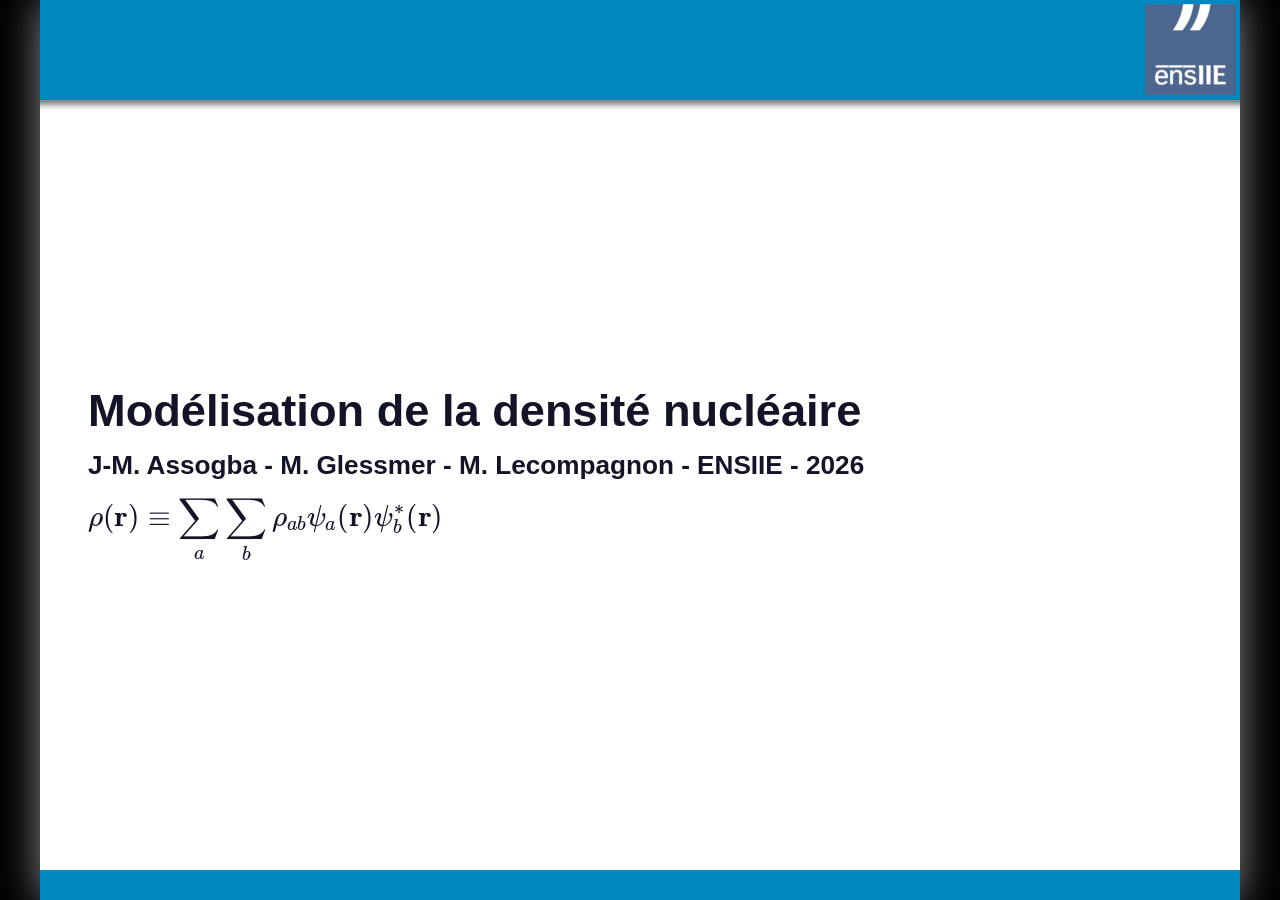
<file: pres/index.html>
<!DOCTYPE html>
<html>
  <head>
    <title>Presentation template</title>
    <meta charset="utf-8" />
    <link rel="stylesheet" type="text/css" href="core/fonts/mono.css"> 
    <link rel="stylesheet" type="text/css" href="core/css/animate.css"> 
    <link rel="stylesheet" type="text/css" href="core/css/style_core.css"> 
    <link rel="stylesheet" type="text/css" href="core/css/mermaid.css"> 
    <link rel="stylesheet" type="text/css" href="core/css/gitgraph.css"> 
    <link rel="stylesheet" type="text/css" href="core/css/style_ensiie.css"> 
    <link rel="stylesheet" type="text/css" href="core/css/katex.css"> 
    <link rel="stylesheet" type="text/css" href="core/css/asciinema-player.css"> 



  </head>
  <body>
    <textarea id="source" readonly>
class: titlepage

.title[
Modélisation de la densité nucléaire
]

.subtitle[
J-M. Assogba - M. Glessmer - M. Lecompagnon - ENSIIE - 2026
]

.row[
`$$\rho(\mathbf{r}) \equiv \sum_a \sum_b \rho_{ab}\psi_a(\mathbf{r})\psi^*_b(\mathbf{r})$$`
]

???

Some slide notes.

---
layout: true
class: animated fadeIn middle numbers

.footnote[
Presentation - J.M. Assogba - M. Glessmer - M. Lecompagnon - ENSIIE - 2026
]

---

# Une simulation scientifique

Pendant ce projet, on a dû simuler la **densité locale** d'un système nucléaire.
Elle représente la probabilité de trouver une particule à une position spécifique

<br>

Le but était de la calculer puis de l'afficher.

<br>

## Exemple de représentation d'une telle simulation

.hcenter.shadow.w50[![](images/density.png)]

---

# Sommaire

.row[
.column.w50.hcenter[
<ol class="toc" style="list-style-type: upper-roman; padding-left: 20px; padding-top: 30px; text-align: left;">
  <li><strong>Théorie</strong>
    <ol style="list-style-type: decimal; padding-left: 20px;">
      <li>Densité locale et base</li>
      <li>Polynômes d'Hermite et de Laguerre</li>
      <li>Troncation de la base</li>
    </ol>
  </li>
  <br>
  <li><strong>Gestion du projet</strong>
    <ol style="list-style-type: decimal; padding-left: 20px;">
      <li>Choix des outils utilisés</li>
      <li>Répartition du travail</li>
      <li>Arborescence du projet</li>
      <li>Makefile</li>
    </ol>
  </li>
  <br>
  <li><strong>Implémentation des classes principales</strong>
    <ol style="list-style-type: decimal; padding-left: 20px;">
      <li>Les différentes interfaces</li>
      <li>Implémentation des polynômes</li>
      <li>Implémentation de la troncature</li>
      <li>Implémentation de la base</li>
    </ol>
  </li>
</ol>
]

.column.w50.hcenter[
<ol class="toc" start="4" style="list-style-type: upper-roman; padding-left: 20px; padding-top: 30px; text-align: left;">
  <li><strong>Implémentation de la densité</strong>
    <ol style="list-style-type: decimal; padding-left: 20px;">
      <li>Méthode naïve</li>
      <li>Optimisation</li>
    </ol>
  </li>
  <br>
  <li><strong>Résultats</strong>
    <ol style="list-style-type: decimal; padding-left: 20px;">
      <li>Résultats</li>
      <li>Benchmarks</li>
      <li>Profilage</li>
    </ol>
  </li>
  <li><strong>Gestion de Projet</strong>
    <ol style="list-style-type: decimal; padding-left: 20px;">
      <li>Documentation</li>
      <li>Planification</li>
      <li>Architecture</li>
      <li>Soutenance</li>
    </ol>
  </li>
</ol>
]
]


---

# I. Théorie

.hcenter.vcenter.large[
1. Densité locale et base

2. Polynômes d'Hermite et de Laguerre

3. Troncation de la base
]

---

# I.1. - Densité nucléaire locale `$\rho(r)$`

Le projet a pour but de modéliser la densité nucléaire locale définie par

`$$
\rho(\mathbf{r})
\equiv
\sum_{a,b} \rho_{ab}\psi_a(\mathbf{r})\psi^*_b(\mathbf{r})
=
\sum_{{m_a, n_a, n_{za}} \atop {m_b,n_b,n_{zb}}}\rho_{m_a, n_a, n_{za}, m_b,n_b,n_{zb}}\psi_{m_a,n_a,n_{za}}(\mathbf{r})\psi^*_{m_b,n_b,n_{zb}}(\mathbf{r})
$$`

.alert[
Soit `$(r_\perp, \theta, z)$` les coordonnées cylindriques, `$(m, n, n_z)$` les nombres quantiques (entiers positifs ou nuls) et `$b_\perp, b_z$` les paramètres de déformation de la base. On définit

`$$
\psi_{m,n,n_z}(r_\perp, \theta, z) \equiv Z(z, n_z)\,.\,R(r_\perp, m, n)\,.\,e^{im\theta}
$$`
]

.row[
.column.w30[
## Partie axiale
]
`$$
Z(z, n_z) \equiv \frac{1}{\sqrt{b_z}}
\frac{1}{\sqrt{2^{n_z} \sqrt{\pi}n_z!}}
e^{-\frac{z^2}{2b_z^2}}H_{n_z}\left(\frac{z}{b_z}\right)
$$`
]
.row[
.column.w30[
## Partie radiale
]
`$$
R(r_\perp, m, n) \equiv \frac{1}{b_{\perp}\sqrt{\pi}}
\sqrt{\frac{n!}{(n+|m|)!}}
e^{-\frac{r_{\perp}^2}{2b_{\perp}^2}}
\left(\frac{r_{\perp}}{b_{\perp}}\right)^{|m|}
L_n^{|m|}\left(\frac{r_{\perp}^2}{b_{\perp}^2}\right)
$$`
]


Comme `$\rho_{ab}=\delta_{m_a,m_b}\rho_{ab}$`,

<br>

.block.w80.hcenter[
Alors on utilisera la simplification :  `$\psi_{m,n,n_z}(r_\perp, \theta, z) \equiv Z(z, n_z)\,.\,R(r_\perp, m, n)
$`
]

---

# I.2. - Polynômes : Hermite et Laguerre

Soit `$n \in \mathbb{N}$` le degré, `$m \in \mathbb{N}$` le paramètre de Laguerre, et `$\zeta, \eta$` les points d'évaluation.

.row[
.column.w50[
## Hermite
`$$
\begin{aligned}
H_0(\zeta)&=1\\
H_1(\zeta)&=2\zeta\\
H_{n}(\zeta)&=2\zeta H_{n-1}(\zeta)-2(n-1)H_{n-2}(\zeta)
\end{aligned}
$$`
]
.column.w50[
## Laguerre généralisés
`$$
\begin{aligned}
L^{m}_0(\eta)&=1\\
L^{m}_1(\eta)&=1+m-\eta\\
L^{m}_{n}(\eta)&=\left(2+\frac{m-1-\eta}{n}\right)L^{m}_{n-1}(\eta)\\
&\quad-\left(1+\frac{m-1}{n}\right)L^{m}_{n-2}(\eta)
\end{aligned}
$$`
]
]

Définitions par récurrence

---

# I.3. - Troncation de la base

Soit `$N\in \mathbb{N}^+$` et `$Q\in \mathbb{R}^+$` les paramètres de troncation. On pose

`$$
\nu(i) \equiv (N+2).Q^\frac{2}{3}+\frac{1}{2}-i.Q
\qquad
m^\textrm{max} \equiv \textrm{sup}\left\{i:\nu(i)\ge 1\right\}
$$`

Les nombres quantiques sont alors bornés par

`$$
\begin{alignedat}{4}
0 & \le &&m  & \lt & \textrm{ mMax} \equiv m^\textrm{max}\\
0 & \le &&n  & \lt & \textrm{ nMax[m]} \equiv \frac{1}{2}(m^\textrm{max}-m-1) + 1\\
0 & \le &&n_z& \lt & \textrm{ n\_zMax[m, n]} \equiv \nu(m+2n+1)
\end{alignedat}
$$`

---

# II. - Gestion du projet

.hcenter.vcenter.large[
1. Choix des outils utilisés

2. Répartition du travail

3. Arborescence du projet

4. Makefile
]

---

# II.1. Outils utilisés

.block[
### Développement
- **Git** : Gestion des versions et travail à trois
- **Makefile** : compilation, exécution et tests automatisés
- **Armadillo** : bibliothèque C++ d'algèbre linéaire (vecteurs, matrices)
]

.block[
### Qualité et analyse
- **CxxTest** : tests unitaires ; `cxxtestgen` génère le programme de test à partir des fichiers `tests/*.h`
- **Doxygen** : documentation générée à partir des commentaires du code
- **perf** et **Valgrind** : profilage (temps d'exécution, mémoire)
]

.block[
### Présentation
- **remark.js** : Utilisé pour les la mise en place des slides
]

---

class: top
# II.2. - Répartition du travail

.mermaid.shadow[
    graph LR
    A("Week #1<br/>Initialisation") --> B
    B("Week #2<br/>Tests Armadillo et<br/> structure du projet") --> C
    C("Week #3<br/>Interfaces<br/> et tests") --> D
    D("Week #4<br/>Implémentations") --> E
    E("Week #5<br/>Wrapper et<br/> optimisation") --> F("Week #6<br/>Presentation")
]

------------------------------------------------

<br>

|      Nom     |  Lancement                                              | Interfaces  | Tests     | Implémentation |
|:-------------|:--------------------------------------------------------|:------------|:----------|:---------------|
| M. Glessmer  | Gitlab, Makefile                                           | Truncation  | Poly      | Truncation  |
| J-M. Assogba | Tests Armadillo                                            | Poly        | Basis     | Basis       |
| M. Lecompa.  | Arborescence, <br>Documentation,<br> Création des fichiers | Basis       | Makefile, Mandatory | Poly        |

|        Nom      | Algorithme et wrapper   | Resultats |Présentation                                 |
|:-------------|:------------------------|:----------|:-----------------------------------|
| M. Glessmer  | Fait                 | Visualisation  | Diapo Optimisation, algorithmes et conclusion |
| J.M. Assogba | X                    | Correction code | Diapo outils, Makefile, Basis                      |
| M. Lecompa.  | X                    | Benchmark et profilage | Structure fond et forme, tout le reste                      |
 
---

class: top
# II.3. - Arborescence du projet

.mermaid.shadow[
    graph LR
    A("Week #1<br/>Initialisation") --> B
    B("Week #2<br/>Tests Armadillo et<br/> structure du projet") --> C
    C("Week #3<br/>Interfaces<br/> et tests") --> D
    D("Week #4<br/>Implémentations") --> E
    E("Week #5<br/>Wrapper et<br/> optimisation") --> F("Week #6<br/>Presentation")
]

------------------------------------------------

<br>

.row[
.alert.tree.hcenter[
Racine
* bin
* docs
* pres
* README.md
* **Makefile**
* include
  * **basis.hpp**
  * **poly.hpp**
  * simulation.hpp
  * bench.hpp

]

.alert.tree.hcenter[
* src
  * basis.cpp
  * main.cpp
  * poly.cpp
  * simulation.cpp
  * wrapper.cpp
  * bench.cpp
* tests
  * test_basis.h
  * test_mandatory.h
  * test_poly.h
  * tests.cpp
]
]

---

# II.4.1 - Makefile

.block[
### Arborescence
- `include/` : en-têtes (`basis.hpp`, `poly.hpp`, ...)
- `src/` : sources (`basis.cpp`, `poly.cpp`, `main.cpp`)
- `tests/` : tests unitaires CxxTest (`test_basis.h`, `test_poly.h`, `test_mandatory.h`)
- `bin/` : fichiers générés (`.o`, `.d`), créé automatiquement
]

Le `Makefile` automatise la compilation, l'exécution et les tests avec quatre commandes : `make`, `make release`, `make test`, `make clean`.

---

# II.4.2 Makefile -  Variables et options de compilation

```makefile
CXX        := g++
CXXTESTGEN := cxxtestgen

OPTIONS_COMMON  := -Wall -Wextra -Werror -Iinclude
OPTIONS_DEBUG   := $(OPTIONS_COMMON) -g -O0 -ggdb -fsanitize=address -fno-omit-frame-pointer
OPTIONS_RELEASE := $(OPTIONS_COMMON) -O2
DEPFLAGS        := -MMD -MP
LDLIBS          := -larmadillo

# Options par défaut (surchargées par les cibles debug, release et test)
OPTIONS := $(OPTIONS_DEBUG)

files   := basis poly
objects := $(files:%=bin/%.o)

main_exec    := exec
test_headers := tests/test_basis.h tests/test_mandatory.h tests/test_poly.h
test_cpp     := bin/tests.cpp
test_obj     := bin/tests.o
test_exec    := bin/test
```

.block[
- **Commun** : tous les warnings sont activés et traités comme des erreurs (`-Werror`).
- **Debug** : symboles pour le débogage.
- **Release** : l'option `-O2` pour l'optimisation.
- `DEPFLAGS` génère les fichiers `.d` qui listent les en-têtes dont dépend chaque `.o`.
- `LDLIBS` lie la bibliothèque Armadillo.
]

---

# II.4.3 Makefile -  Programme principal

```makefile
.PHONY: all debug release run test clean

all: debug

debug: OPTIONS := $(OPTIONS_DEBUG)
debug: run

release: OPTIONS := $(OPTIONS_RELEASE)
release: run

# ---------- Programme principal ----------
run: $(main_exec)
@printf "\n\n========== Debut Affichage Programme ==========\n\n"
@./$(main_exec)
@printf "\n\n========== Fin Affichage Programme ==========\n\n"

$(main_exec): src/main.cpp $(objects)
$(CXX) $(OPTIONS) $^ -o $@ $(LDLIBS)
```

.block[
- `make` (ou `make debug`) compile en mode debug puis lance le programme.
- `make release` fait de même en mode optimisé.
- `debug` et `release` redéfinissent `OPTIONS` pour cette cible et ses dépendances.
- L'exécutable `exec` est obtenu en liant `main.cpp` et les objets `basis.o` et `poly.o`.
]

---

# II.4.4 Makefile -  Tests unitaires (CxxTest)

```makefile
# ---------- Tests unitaires (CxxTest) ----------
test: OPTIONS := $(OPTIONS_DEBUG)
test: $(test_exec)
@printf "\n\n========== Execution de la Suite de Tests ==========\n\n"
@./$(test_exec)
@printf "\n\n====================================================\n\n"

$(test_exec): $(test_obj) $(objects)
$(CXX) $(OPTIONS) $^ -o $@ $(LDLIBS)

$(test_obj): $(test_cpp)
$(CXX) $(OPTIONS) -c $< -o $@

$(test_cpp): $(test_headers) | bin
$(CXXTESTGEN) --error-printer -o $@ $(test_headers)
```

.block[
`make test` enchaîne trois étapes :
1. `cxxtestgen` génère `bin/tests.cpp` à partir des trois fichiers de tests.
2. Ce fichier est compilé en `bin/tests.o`.
3. Il est lié aux objets du projet pour produire `bin/test`, qui est exécuté.
]

---

# II.4.5 Makefile -  Compilation des sources et nettoyage

```makefile
# ---------- Compilation des sources ----------
bin/%.o: src/%.cpp | bin
$(CXX) $(OPTIONS) $(DEPFLAGS) -c $< -o $@

bin:
    mkdir -p $@

# Recompile automatiquement si un header change (fichiers .d générés par -MMD)
-include $(objects:.o=.d)

clean:
    rm -rf bin $(main_exec)
```

.block[
- La règle `bin/%.o: src/%.cpp` compile chaque source en objet.
- `| bin` :  le dossier est créé s'il manque, mais ne force pas la recompilation.
- `-include` charge les fichiers `.d` : si un en-tête change, les `.o` concernés sont recompilés.
- `make clean` supprime `bin/` et l'exécutable.
]

---

# III. Implémentation des classes principales

.large[
1. Les différentes interfaces

2. Implémentation des polynômes

3. Implémentation de la troncature

4. Implémentation de la base
]

---

# III. Implémentation des classes principales

## 1. Les différentes interfaces

---

# III.1. - Polynômes : implémentation (classe `Poly`)

.block[
`n` : degré, <br>
`m` : paramètre de Laguerre, <br>
`vect` : points d'évaluation, <br>
`coefficients` : matrice où sont stockés les résultats
]

.hcenter[
| Fonction                                         | Interface                                                   |
|:-------------------------------------------------|:------------------------------------------------------------|
| Calcul des `$H_k$` pour `$k < n$`                | `void calcHermite(int n, const arma::vec& vect)`            |
| `$H_n$` évalué en `vect`                         | `arma::vec hermite(int n)`                                  |
| Calcul des `$L^{j}_{k}$` pour `$j < m$, $k < n$` | `void calcLaguerre(int m, int n, const arma::vec& vect)`    |
| `$L^m_n$` évalué en `vect`                       | `arma::vec laguerre(int m, int n)`                          |
]

---

# III.1. - Polynômes : Mandatory test

```cpp
void testMandatory0(void)
    {
        Poly poly;
        arma::vec zVals, calcVals, targetVals;
        zVals = {-3.1, -2.3, -1.0, -0.3, 0.1, 4.3, 9.2, 13.7};
        poly.calcHermite(6, zVals); // compute Hermite polynomials for n in {0 ... 5}
        calcVals   = poly.hermite(4); // n = 4
        targetVals = {  1.02835360e+03,  2.05825600e+02, -2.00000000e+01,  7.80960000e+00,
                        1.15216000e+01,  4.59456160e+03,  1.10572154e+05,  5.54643458e+05};
        TS_ASSERT_DELTA(arma::norm(calcVals / targetVals - 1.0), 0.0, 1e-08);
        calcVals   = poly.hermite(5); // n = 5
        targetVals = { -4.76676832e+03, -3.88909760e+02,  8.00000000e+00, -3.17577600e+01,
                        1.18403200e+01,  3.48375818e+04,  1.98557479e+06,  1.50339793e+07};
        TS_ASSERT_DELTA(arma::norm(calcVals / targetVals - 1.0), 0.0, 1e-08);
        zVals = {0.1, 0.3, 1.2, 1.8, 2.0, 2.5, 7.1, 11.1};
        poly.calcLaguerre(6, 4, zVals); // compute generalized Laguerre polynomials for m in {0 ... 5} and n in {0 ... 3}
        calcVals   = poly.laguerre(4, 2); // m = 4, n = 2
        targetVals = {  14.405,  13.245,  8.52 ,  5.82 ,  5.,  3.125,  -2.395,  10.005};
        TS_ASSERT_DELTA(arma::norm(calcVals / targetVals - 1.0), 0.0, 1e-08);
        calcVals   = poly.laguerre(5, 3); // m = 5, n = 3
        targetVals = { 53.23983333,  47.95550000,  27.87200000,  17.5880,
                    14.66666667,   8.39583333,  -0.81183333,  10.1015};
        TS_ASSERT_DELTA(arma::norm(calcVals / targetVals - 1.0), 0.0, 1e-08);
    }
```

---

# III.1. - Polynômes : test Hermite

```cpp
   void testHermite(){
      arma::vec evaluatingPoints = {-1.3737, 0.4167, -3.2845, 2.4175, 1.1056};
      Poly poly;
      poly.calcHermite(6, evaluatingPoints);

      // H0
      arma::vec result_h0 = {1.0, 1.0, 1.0, 1.0, 1.0};
      arma::vec computed_h0 = poly.hermite(0);
      TS_ASSERT_DELTA(arma::norm(result_h0 - computed_h0), 0.0, 1e-08);

      // H1
      arma::vec result_h1 = {-2.7474, 0.8334, -6.569, 4.835, 2.2112};
      arma::vec computed_h1 = poly.hermite(1);
      TS_ASSERT_DELTA(arma::norm(result_h1 - computed_h1), 0.0, 1e-08);

      // H2
      arma::vec result_h2 = {5.548206759999999, -1.30544444, 41.151761, 21.377225, 2.889405439999999};
      arma::vec computed_h2 = poly.hermite(2);
      TS_ASSERT_DELTA(arma::norm(result_h2 - computed_h2), 0.0, 1e-08);

      // H3
      arma::vec result_h3 = {-4.253543252423999, -4.421557396296, -244.049918009, 84.01888287499999, -2.455746691072002};
      arma::vec computed_h3 = poly.hermite(3);
      TS_ASSERT_DELTA(arma::norm(result_h3 - computed_h3), 0.0, 1e-08);

      // H4
      arma::vec result_h4 = {-21.6030558282903, 4.147740705926914, 1356.2533454011211, 277.96794870062496, -22.766579723298406};
      arma::vec computed_h4 = poly.hermite(4);
      TS_ASSERT_DELTA(arma::norm(result_h4 - computed_h4), 0.0, 1e-08);

      // H5
      arma::vec result_h5 = {93.38058160203676, 38.829186274687494, -6956.828881867965, 671.8239689675219, -30.695487555581416};
      arma::vec computed_h5 = poly.hermite(5);
      TS_ASSERT_DELTA(arma::norm(result_h5 - computed_h5), 0.0, 1e-08);
   }
```

---

# III.1. - Polynômes : test Laguerre

```cpp
 void testLaguerre(){

      // Troncature de la base : m varie de 0 à 5 (mMax = 6) et n < nMax[m]
      const int mMax = 6;
      const int nMaxGlobal = (mMax - 1) / 2 + 1; // nMax[0], le plus grand des nMax[m]

      arma::vec evaluatingPoints = {-1.3737, 0.4167, -3.2845, 2.4175, 1.1056};

      Poly poly;
      poly.calcLaguerre(mMax, nMaxGlobal, evaluatingPoints);

      // m = 0, n = 0
      arma::vec result_l_m0_n0 = {1.0, 1.0, 1.0, 1.0, 1.0};
      arma::vec computed_l_m0_n0 = poly.laguerre(0, 0);
      TS_ASSERT_DELTA(arma::norm(result_l_m0_n0 - computed_l_m0_n0), 0.0, 1e-08);

      // m = 0, n = 1
      arma::vec result_l_m0_n1 = {2.3737, 0.5832999999999999, 4.2844999999999995, -1.4175, -0.10559999999999992};
      arma::vec computed_l_m0_n1 = poly.laguerre(0, 1);
      TS_ASSERT_DELTA(arma::norm(result_l_m0_n1 - computed_l_m0_n1), 0.0, 1e-08);

      // m = 0, n = 2
      arma::vec result_l_m0_n2 = {4.690925845, 0.25341944499999997, 12.962970125, -0.9128468750000001, -0.6000243199999999};
      arma::vec computed_l_m0_n2 = poly.laguerre(0, 2);
      TS_ASSERT_DELTA(arma::norm(result_l_m0_n2 - computed_l_m0_n2), 0.0, 1e-08);

      // m = 1, n = 0 ...
      // m = 1, n = 1 ...
      // m = 1, n = 2 ...
      // m = 2, n = 0 ...
      // m = 2, n = 1 ...
      // m = 3, n = 0 ...
      // m = 3, n = 1 ...
      // m = 4, n = 0 ...
      // m = 5, n = 0 ...
   }
```

---

# III.1. - Base : implémentation (classe `Basis`)

.block[
`br`, `bz` : paramètres de déformation, <br>
`N`, `Q` : paramètres de troncation,
<br> `r`, `z` : points d'évaluation, 
<br>`m`, `n`, `n_z` : nombres quantiques
]

.hcenter[
| Fonction                         | Interface                                                              |
|:---------------------------------|:-----------------------------------------------------------------------|
| Constructeur                     | `Basis(double br, double bz, int N, double Q)`                         |
| `$R(r_\perp, m, n)$`             | `arma::vec rPart(arma::vec r, int m, int n)`                           |
| `$Z(z, n_z)$`                    | `arma::vec zPart(arma::vec z, int n)`                                  |
| `$\psi_{m,n,n_z}$`               | `arma::mat basisFunc(int m, int n, int n_z, arma::vec z, arma::vec r)` |
]

---

# III.1. - Troncation : implémentation

.block[
`N`, `Q` : paramètres de troncation, <br>
`m_max` : valeur renvoyée par `m_max`, <br>
`m`, `n` : nombres quantiques
]

.hcenter[
| Fonction                                | Interface                                       |
|:----------------------------------------|:------------------------------------------------|
| `$m^\textrm{max}$`                      | `int m_max(int N, double Q)`                    |
| `$nMax[m]$`                               | `double n_max(int m_max, int m)`                |
| `$n_zMax[m, n]$`                          | `double nz_max(int m, int n, int N, double Q)`     |
| Résultats stockés dans `Basis`          | `int mMax`, `arma::ivec nMax`, `arma::imat n_zMax` |
]


---

# III.1. - Base : Mandatory test

```cpp
void testMandatory1(void)
    {
        // Mandatory test #01 - Basis truncation

        //     br = 1.935801664793151, bz = 2.829683956491218, N = 14, Q = 1.3
        Basis basis(1.935801664793151,      2.829683956491218,     14,     1.3);
        TS_ASSERT_EQUALS(basis.mMax, 14);
        arma::ivec nMax = {7, 7, 6, 6, 5, 5, 4, 4, 3, 3, 2, 2, 1, 1};
        TS_ASSERT((basis.nMax - nMax).is_zero());
        arma::imat n_zMax = {{18, 15, 13, 10, 7, 5, 2}, 
                            {16, 14, 11,  9, 6, 3, 1}, 
                            {15, 13, 10,  7, 5, 2, 0}, 
                            {14, 11,  9,  6, 3, 1, 0}, 
                            {13, 10,  7,  5, 2, 0, 0}, 
                            {11,  9,  6,  3, 1, 0, 0}, 
                            {10,  7,  5,  2, 0, 0, 0}, 
                            { 9,  6,  3,  1, 0, 0, 0}, 
                            { 7,  5,  2,  0, 0, 0, 0}, 
                            { 6,  3,  1,  0, 0, 0, 0}, 
                            { 5,  2,  0,  0, 0, 0, 0}, 
                            { 3,  1,  0,  0, 0, 0, 0}, 
                            { 2,  0,  0,  0, 0, 0, 0}, 
                            { 1,  0,  0,  0, 0, 0, 0}};
        // check if matrices are equal
        TS_ASSERT((basis.n_zMax - n_zMax).is_zero());
    }
```

---

# III.1. - Base : Mandatory test

```cpp
void testMandatory2(void)
    {
        // Mandatory test #02 - Basis r-functions

        //     br = 1.935801664793151, bz = 2.829683956491218, N = 14, Q = 1.3
        Basis basis(1.935801664793151,      2.829683956491218,     14,     1.3);
        arma::vec r = {3.1, 2.3, 1.0, 0.0, 0.1, 4.3, 9.2, 13.7};
        arma::vec res00 = { 8.08521235111303e-02,
                            1.43887615825118e-01,
                            2.55045100912706e-01,
                            2.91450097294984e-01,
                            2.91061479407116e-01,
                            2.47240792330589e-02,
                            3.63004153921473e-06,
                            3.87659726026123e-12};
        TS_ASSERT_DELTA(arma::norm(basis.rPart(r, 0, 0) - res00), 0.0, 1e-15);
        arma::vec res82 = { 5.87858442372438e-02,
                            1.35240488413384e-02,
                            4.06810074575519e-05,
                            0.00000000000000e+00,
                            4.92817669085478e-13,
                            8.52011998934850e-02,
                            5.20525909328609e-02,
                            1.44615166152252e-05};
        TS_ASSERT_DELTA(arma::norm(basis.rPart(r, 8, 2) - res82), 0.0, 1e-15);


    }
```

---

# III.1. - Base : Mandatory test

```cpp
void testMandatory3(void)
    {
        // Mandatory test #03 - Basis z-functions

        //     br = 1.935801664793151, bz = 2.829683956491218, N = 14, Q = 1.3
        Basis basis(1.935801664793151,      2.829683956491218,     14,     1.3);
        arma::vec z = {-10.1, -8.4, -1.0, 0.0, 0.1, 4.3, 9.2, 13.7};
        arma::vec res00 = { 7.64546544834383e-04,
                            5.44886272162148e-03,
                            4.19492564268520e-01,
                            4.46522724110539e-01,
                            4.46243982300708e-01,
                            1.40736821086932e-01,
                            2.26186220733178e-03,
                            3.62929640195959e-06};
        TS_ASSERT_DELTA(arma::norm(basis.zPart(z, 0) - res00), 0.0, 1e-15);
        arma::vec res15 = {-9.48674551049192e-02,
                        -1.40338701953237e-03,
                            1.85620628040096e-01,
                        -0.00000000000000e+00,
                        -3.93028470685214e-02,
                        -1.79526868763440e-01,
                            2.15604096600475e-01,
                            2.44977220882127e-01};
        TS_ASSERT_DELTA(arma::norm(basis.zPart(z, 15) - res15), 0.0, 1e-15);
    }
```

---

# III.1. - Base : tests

```cpp
void test_rPart_en_etat_fondamental_a_l_origine(){
      Basis basis(2,0,0,0);
      arma::vec r = arma::zeros<arma::vec>(8);
      arma::vec res = arma::ones<arma::vec>(8);
      res = 0.2821 * res;
      TS_ASSERT_DELTA(arma::norm(basis.rPart(r , 0 ,0 ) - res ),0.0,  1e-15) ;
   }
```

```cpp
void test_rPart_en_etat_fondamental_partout(){
      Basis basis(2,0,0,0);
      arma::vec r = {3.1, 2.3, 1.0, 0.0, 0.1, 4.3, 9.2, 13.7};
      arma::vec res = {8.4859e-02, 1.4562e-01, 2.4895e-01, 2.8209e-01, 2.8174e-01, 2.7966e-02, 7.1707e-06, 1.8252e-11};
      TS_ASSERT_DELTA(arma::norm(basis.rPart(r , 0 ,0 ) - res ),0.0,  1e-15) ;
   }
```

```cpp
void test_rPart_en_partout_pour_n_et_m_different_de_0(){
      Basis basis(2,0,0,0);
      arma::vec r = {9.1, 6.3, 1.0, 4.0, 0.1, 0.3, 9.2, 13.7};
      arma::vec res = {-0.0683 0.0097, 0.1276, 0.0738, 0.0023, 0.0196, -0.0684, -0.0001};
      TS_ASSERT_DELTA(arma::norm(basis.rPart(r , 2 ,5 ) - res ),0.0,  1e-15) ;
   }
```

```cpp
void test_le_constructeur_Basis_affecte_bien_sa_valeur_au_parametre_br(){
      Basis basis(2,0,0,0);
      TS_ASSERT_EQUALS(basis.br , 2);
}
```

```cpp
void test_le_constructeur_Basis_affecte_bien_sa_valeur_au_parametre_bz(){
      Basis basis(2,5,0,0);
      TS_ASSERT_EQUALS(basis.bz , 5);
}
```

```cpp
void test_le_constructeur_Basis_affecte_bien_sa_valeur_au_parametre_N(){
      Basis basis(2,5,3,0);
      TS_ASSERT_EQUALS(basis.N , 3);
}
```

---

# III.1. - Base : tests

```cpp
void test_le_constructeur_Basis_affecte_bien_sa_valeur_au_parametre_N(){
      Basis basis(2,5,3,0);
      TS_ASSERT_EQUALS(basis.N , 3);
}
```

```cpp
void test_le_constructeur_Basis_affecte_bien_sa_valeur_au_parametre_Q(){
      Basis basis(2,5,3,4);
      TS_ASSERT_EQUALS(basis.Q , 4);
}
```

```cpp
void test_zPart_en_etat_fondamental_a_l_origine(){
      Basis basis(0,2.5,0,0);
      arma::vec z = arma::zeros<arma::vec>(8);
      arma::vec res = arma::ones<arma::vec>(8);
      res = 0.4751 * res;
      TS_ASSERT_DELTA(arma::norm(basis.zPart(z , 0 ) - res ), 0.0,  1e-15) ;
}
```

```cpp
void test_zPart_en_etat_fondamental_partout(){
      Basis basis(2,2.5 ,0,0);
      arma::vec z = {-4.5, -2.1, 0.0, 1.5, 3.8, 10.2, 2 ,1};
      arma::vec res = { 0.0940, 0.3338, 0.4751, 0.3968, 0.1496, 0.0001, 0.3450, 0.4385};
      TS_ASSERT_DELTA(arma::norm(basis.zPart(z , 0 ) - res ),0.0,  1e-15) ;
   }
```

```cpp
void test_zPart_en_partout_pour_nz_different_de_0(){
      Basis basis(2,2.5,0,0);
      arma::vec z = {-4.5, -2.1, 0.0, 1.5, 3.8, 10.2, 2 ,1};
      arma::vec res = {0.1706, -0.1042, 0, 0.2557, -0.2894, 0.0480, 0.1368, 0.2695};
      TS_ASSERT_DELTA(arma::norm(basis.zPart(z , 5 ) - res ),0.0,  1e-15) ;
   }
```

---

# III.1. - Base : tests

```cpp
void test_sur_la_valeur_calculee_de_mMax(){
      Basis basis(1 , 1,  12 , 1.2) ; 
      int mMax_res = 12;
      TS_ASSERT_EQUALS(basis.mMax , mMax_res) ;
}
```

```cpp
void test_sur_le_vecteur_nMax_calculee(){
      Basis basis(1 , 1,  11 , 1.2) ;
      arma::ivec nMax_res = {6 ,5 ,5 ,4, 4, 3, 3, 2, 2, 1, 1};
      TS_ASSERT((basis.nMax - nMax_res).iszero());      
   }
```

```cpp
void test_sur_le_matrice_n_zMax_calculee(){
      Basis basis(1 , 1,  10 , 1.2);
      arma::imat n_zMax_res = {
        {12, 10, 8,  5,  3},
        {11, 9,  6,  4,  2},
        {10, 8,  5,  3,  0},
        {9,  6,  4,  2,  0},
        {8,  5,  3,  0,  0},
        {6,  4,  2,  0,  0},
        {5,  3,  0,  0,  0},
        {4,  2,  0,  0,  0},
        {3,  0,  0,  0,  0},
        {2,  0,  0,  0,  0}
      };
      TS_ASSERT((basis.n_zMax - n_zMax_res).iszero());      
   }
```

---

# III.1. - Base : tests

```cpp
void test_basisfunc() {
      Basis basis(2 , 2.5,  0 , 0) ;
      arma::vec r = {9.1, 6.3, 1.0, 4.0, 0.1, 0.3};
      arma::vec z = {-4.5, -2.1, 0.0, 1.5, 3.8 };
      arma::vec res_r = {0.0037, 0.0807, 0.1639, -0.0441, 0.0243, 0.0708};
      arma::vec res_z = {-0.3400, 0.2572, 0.0, -0.3134, 0.2128};

      arma::mat res_basis = {
         {-0.0012, -0.0274, -0.0557, 0.0150, -0.0083, -0.0241},
         {0.0009, 0.0208, 0.0422, -0.0113, 0.0063, 0.0182},
         {0.0000, 0.0000, 0.0000, 0.0000, 0.0000, 0.0000},
         {-0.0012, -0.0253, -0.0514, 0.0138, -0.0076, -0.0222},
         {0.0008, 0.0172, 0.0349, -0.0094, 0.0052, 0.0151}
      };

      TS_ASSERT_DELTA(arma::norm(basis.rPart(r , 1 ,2 ) - res_r ),0.0,  1e-15) ;
      TS_ASSERT_DELTA(arma::norm(basis.zPart(z , 3 ) - res_z ),0.0,  1e-15) ;
      TS_ASSERT_DELTA(arma::norm(basis.basisFunc(1 , 2 , 3 , z , r ) - res_basis ),0.0,  1e-15) ;
   }
```

---

# III. Implémentation des classes principales

1. Les différentes interfaces
## 2. Implémentation des polynômes

---

class: top
# III.2. - `Poly::calcHermite` : calcul des polynômes d'Hermite

<br>

Calculer les polynômes d'Hermite de 0 à `n_` appliqués au vecteur `vect`.

<br>

```cpp
void Poly::calcHermite(int n_, const arma::vec& vect)
{
    n = n_;
    m = 0;
    coefficients.zeros(vect.n_elem, n_);
    for (int i=0; i<n_; i++)
    {
        if (i==0)      coefficients.col(0).ones();
        else if (i==1) coefficients.col(1) = 2 * vect;
        else           coefficients.col(i) = (2 * vect) % coefficients.col(i-1)
                                           - (2 * (i-1)) * coefficients.col(i-2);
    }
}
```
--

<br>

.alert[
Méthode :
Chaque colonne `i` correspond à un polynôme $H_i$ déjà évalué.

- Etape `i` : on réutilise les colonnes précédentes `i-1`, `i-2` pour calculer la prochaine valeur
]

--

<br>

.block[
:arrow_right: Armadillo prend en compte les opérations sur les colonnes
]

--

<br>

.hcenter[Permet d'éviter la saturation de la pile d'appels récursif en travaillant en place.]

---

# III.2. - Initialisation : `coefficients.zeros(p, n_)`

```cpp
coefficients.zeros(vect.n_elem, n_);
```

<br>

.hcenter[
| | `$H_0$` | `$H_1$` | `$H_2$` | `...` | `$H_k$` | `...` | `$H_{n-1}$` |
|:---:|:---:|:---:|:---:|:---:|:---:|:---:|:---:|
| `$v_1$` | 0 | 0 | 0 | 0 | 0 | 0 | 0 |
| `$v_2$` | 0 | 0 | 0 | 0 | 0 | 0 | 0 |
| `...` | 0 | 0 | 0 | 0 | 0 | 0 | 0 |
| `$v_p$` | 0 | 0 | 0 | 0 | 0 | 0 | 0 |
]

<br>

.hcenter.alert.w40[Tout est à zéro avant d'entrer dans la boucle.]

---

# III.2. - Itération `i = 0`

```cpp
coefficients.col(0).ones();     // H_0 = 1
```

<br>

.row[
.column.w70[
.hcenter[
| | `$H_0$` | `$H_1$` | `$H_2$` | `...` | `$H_k$` | `...` | `$H_{n-1}$` |
|:---:|:---:|:---:|:---:|:---:|:---:|:---:|:---:|
| `$v_1$` | **1** | 0 | 0 | 0 | 0 | 0 | 0 |
| `$v_2$` | **1** | 0 | 0 | 0 | 0 | 0 | 0 |
| `...` | **1** | 0 | 0 | 0 | 0 | 0 | 0 |
| `$v_p$` | **1** | 0 | 0 | 0 | 0 | 0 | 0 |
]
]

.column.w30[
$H_0(X)=1$
]

]

---

# III.2. -  Itération `i = 1`

```cpp
coefficients.col(1) = 2 * vect;     // H_1 = 2X
```

<br>

.row[
.column.w70[

.hcenter[
| | `$H_0$` | `$H_1$` | `$H_2$` | `...` | `$H_k$` | `...` | `$H_{n-1}$` |
|:---:|:---:|:---:|:---:|:---:|:---:|:---:|:---:|
| `$v_1$` | 1 | **`$2v_1$`** | 0 | 0 | 0 | 0 | 0 |
| `$v_2$` | 1 | **`$2v_2$`** | 0 | 0 | 0 | 0 | 0 |
| `...` | 1 | **`...`** | 0 | 0 | 0 | 0 | 0 |
| `$v_p$` | 1 | **`$2v_p$`** | 0 | 0 | 0 | 0 | 0 |
]
]
.column.w30[
$H_1(X)=2X$
]
]

---

# III.2. - Itération générale `i = k` (`k >= 2`)

```cpp
coefficients.col(k) = (2 * vect) % coefficients.col(k-1) - (2 * (k-1)) * coefficients.col(k-2);
```

<br>

.hcenter[
| | `$H_0$` | `...` | `$H_{k-2}$` | `$H_{k-1}$` | `$H_k$` | `...` | `$H_{n-1}$` |
|:---:|:---:|:---:|:---:|:---:|:---:|:---:|:---:|
| `$v_1$` | 1 | `...` | `$H_{k-2}(v_1)$` | `$H_{k-1}(v_1)$` | **`$2v_1H_{k-1}(v_1)-2(k-1)H_{k-2}(v_1)$`** | 0 | 0 |
| `$v_2$` | 1 | `...` | `$H_{k-2}(v_2)$` | `$H_{k-1}(v_2)$` | **`$2v_2H_{k-1}(v_2)-2(k-1)H_{k-2}(v_2)$`** | 0 | 0 |
| `...` | 1 | `...` | `...` | `...` | **`...`** | 0 | 0 |
| `$v_p$` | 1 | `...` | `$H_{k-2}(v_p)$` | `$H_{k-1}(v_p)$` | **`$2v_pH_{k-1}(v_p)-2(k-1)H_{k-2}(v_p)$`** | 0 | 0 |
]

<br>

.hcenter[ `$$
H_{k}(X)=2XH_{k-1}(X)-2(k-1)H_{k-2}(X)
$$` ]

--

<br>

.block.animated.fadeInUp[
:arrow_right: `%` : produit **terme à terme** d'Armadillo (`$v_j \times H_1(v_j)$` ligne par ligne)
]

---

# III.2. - Dernière itération `i = n-1`

.hcenter[
| | `$H_0$` | `$H_1$` | `$H_2$` | `...` | `$H_{n-2}$` | `$H_{n-1}$` |
|:---:|:---:|:---:|:---:|:---:|:---:|:---:|
| `$v_1$` | 1 | `$2v_1$` | `$4v_1^2-2$` | `...` | `$H_{n-2}(v_1)$` | **`$H_{n-1}(v_1)$`** |
| `$v_2$` | 1 | `$2v_2$` | `$4v_2^2-2$` | `...` | `$H_{n-2}(v_2)$` | **`$H_{n-1}(v_2)$`** |
| `...` | 1 | `...` | `...` | `...` | `...` | **`...`** |
| `$v_p$` | 1 | `$2v_p$` | `$4v_p^2-2$` | `...` | `$H_{n-2}(v_p)$` | **`$H_{n-1}(v_p)$`** |
]

---

# III.2. - `Poly::hermite` : Récupérer l'évaluation

```cpp
arma::vec Poly::hermite(int n_)
{
    return evaluated_value.col(n_);
}
```

<br>

.hcenter[
| | `$H_0$` | `$H_1$` | `$H_2$` | `...` | `$H_{n\_-2}$` | `$H_{n\_}$` |
|:---:|:---:|:---:|:---:|:---:|:---:|:---:|
| `$v_1$` | 1 | `$2v_1$` | `$4v_1^2-2$` | `...` | `$H_{n\_-2}(v_1)$` | **`$H_{n\_}(v_1)$`** |
| `$v_2$` | 1 | `$2v_2$` | `$4v_2^2-2$` | `...` | `$H_{n\_-2}(v_2)$` | **`$H_{n\_}(v_2)$`** |
| `...` | 1 | `...` | `...` | `...` | `...` | **`...`** |
| `$v_p$` | 1 | `$2v_p$` | `$4v_p^2-2$` | `...` | `$H_{n\_-2}(v_p)$` | **`$H_{n\_}(v_p)$`** |
]

<br>

.alert.animated.fadeInRight[
 :warning: Attention ! Il faut avoir préalablement appelé `calcHermite(n_+1)` 
]

---

class:top

# III.2. - `Poly::calcLaguerre` : polynômes de Laguerre

<br>

Calculer les polynômes de Laguerre de rang 0 à `n_` et de paramètre de Laguerre 0 à `m_` appliqués au vecteur `vect`.


```cpp
void Poly::calcLaguerre(int m_, int n_, const arma::vec& vect)
{
    n = n_;
    m = m_;
    coefficients.zeros(vect.n_elem, m_ * n_);

    for (int i=0; i<n_; i++)
    {
        for (int j=0; j<m_; j++)
        {
            if (i==0)
            {
                coefficients.col(m_ * i + j).ones();
                
            }
            else if (i==1)
            {
                coefficients.col(m_ * i + j) = 1 + j - vect;
            }
            else 
            {
                coefficients.col(m_ * i + j) += (2*i - 1 + j - vect) 
                % coefficients.col(m_ * (i-1) + j);

                coefficients.col(m_ * i + j) -= (i + j - 1) 
                * coefficients.col(m_ * (i-2) + j);

                coefficients.col(m_ * i + j) /= (double)(i);
            }
        }
    }
}
```

---

# III.2. - Forme de `coefficients` pour `Poly::calcLaguerre`

```cpp
coefficients.zeros(vect.n_elem, m_ * n_);   // colonne (i, j) = m_ * i + j
```

<br>

Même méthode d'évaluation que pour Hermite. $L_i^m$ donne une relation de récurrence en $i$ sur deux rangs pour tout $m$.

<br>

.hcenter[
| | `$L_{0}^{0}$` | `$L_{0}^{1}$` | `...` | `$L_{0}^{m\_-1}$` | `$L_{1}^{0}$` | `$L_{1}^{1}$` | `...` | `$L_{1}^{m\_-1}$` | `...` | `$L_{n\_-1}^{0}$` | `...` | `$L_{n\_-1}^{m\_-1}$` |
|:---:|:---:|:---:|:---:|:---:|:---:|:---:|:---:|:---:|:---:|:---:|:---:|:---:|
| `$v_1$` | 0 | 0 | 0 | 0 | 0 | 0 | 0 | 0 | 0 | 0 | 0 | 0 |
| `$v_2$` | 0 | 0 | 0 | 0 | 0 | 0 | 0 | 0 | 0 | 0 | 0 | 0 |
| `...` | 0 | 0 | 0 | 0 | 0 | 0 | 0 | 0 | 0 | 0 | 0 | 0 |
| `$v_p$` | 0 | 0 | 0 | 0 | 0 | 0 | 0 | 0 | 0 | 0 | 0 | 0 |
]

<br>

--

.alert.animated.fadeInUp[
`$n\_$` **blocs** de `$m\_$` colonnes : `$i$` (degré) change de bloc, `$j$` varie à l'intérieur d'un bloc.
]

---

# III. Implémentation des classes principales

1. Les différentes interfaces
2. Implémentation des polynômes
## 3. Implémentation de la troncature

---

# III.3. - Implémentation de la troncature

.block[
### Définition des paramètres
Soit `$N \in \mathbb{N}^+$` et `$Q \in \mathbb{R}^+$` les paramètres de troncature. On pose :

`$$\nu(i) \equiv (N + 2)Q^{\frac{2}{3}} + \frac{1}{2} - iQ$$`

`$$m^{\text{max}} \equiv \sup \{ i : \nu(i) \ge 1 \}$$`
]

Les nombres quantiques sont alors bornés par :

- `$0 \le m < m^{\text{max}}$`
- `$0 \le n < \frac{1}{2}(m^{\text{max}} - m - 1) + 1$`
- `$0 \le n_z < \nu(m + 2n + 1)$`

---

# III.3. - Implémentation de la troncature (suite)

.block[
### Traduction algorithmique en C++
Le calcul de `$m^{\text{max}}$` nécessite de traduire le supremum par une boucle, tandis que les autres bornes s'évaluent par application directe des formules.
]

```cpp
// nu(0) = (N+2) Q^(2/3) + 1/2, puis on décrémente de Q à chaque pas
int m_max(int N, double Q){
    int m_max = 0;
    double q_pow = pow(q, 2.0/3.0);
    double nu = ((double)(N + 2))*(q_pow) + 1.0/2.0
    while(nu < 1) {
        m_max++;
        nu - Q;
    }
    return m_max;
}

double n_max(int m_max, int m) {return 1.0/2.0*(double)(m_max - m + 1)}

// Borne pour n_z : evaluation directe de nu(m + 2n + 1)
double nz_max(int m, int n, int N, double Q) {
    int i = m +2*n + 1;
    double q_pow = pow(Q,2.0/3.0);
    return q_pow - ((double)i) * Q;
}
```

---

# III. Implémentation des classes principales

1. Les différentes interfaces
2. Implémentation des polynômes
3. Implémentation de la troncature
## 4. Implémentation de la base

---

# III.4 - Basis : Structure de la classe Basis (`basis.hpp`)

.block[
### Rôle de la classe
La classe `Basis` génère les fonctions d'onde spatiales en coordonnées cylindriques sur une grille `$z \times r$`.
]

- **Paramètres de déformation et de troncature** :
  - `$b_r$`, `$b_z$` : paramètres d'échelle selon `$r$` et `$z$`.
  - `$N$`, `$Q$` : paramètres régissant la taille de la base.

- **Bornes précalculées** :
  - `int mMax` : borne pour le nombre quantique `$m$`.
  - `arma::ivec nMax` : borne pour `$n$`, pour chaque `$m$`.
  - `arma::imat n_zMax` : borne pour `$n_z$`, pour chaque `$(m, n)$`.

---

# III.4 - Basis : Constructeur (`basis.cpp`)

.block[
### Initialisation des bornes quantiques
`mMax` est calculé en premier, puis `nMax(m)`, puis `n_zMax(m, n)`. Chaque niveau dépend du précédent.
]

```cpp
Basis::Basis(double _br, double _bz, int _N, double _Q) : br(_br), bz(_bz), N(_N), Q(_Q) {
    /**
     * @brief Calculer mmax, nMax et n_zMax en fonction de N et Q (Troncation)
     * 
     */
    //Appel à la fonctions de troncature pour calculer mMax
    mMax = m_max( _N, _Q);


        //Une fois mMax calculé, on peut calculer nMax et n_zMax
        //On initialise nMax avec de taille mMax et n_zMax a une matrice de taille mMax
    nMax.zeros(mMax) ;

        //Calculer nMax pour chaque m
    for(int m = 0; m < mMax ; ++m) {
        nMax(m) = n_max(mMax , m);
    }

        //initialiser n_zMax avec une matrice de taille mMax x nMax.max()
        n_zMax.zeros(mMax, nMax.max());

        //Calculer n_zMax pour chaque combinaison de m et n
    for(int m = 0; m < mMax ; ++m) {
        for(int n = 0; n < nMax(m) ; ++n) {
            n_zMax(m, n) = nz_max(m, n, _N, _Q);
        }
    }

}
```

---

# III.4 - Basis : Fonction factorielle

.block[
### Factorielle en `double`
Le facteur radial contient `$\sqrt{n! / (n+|m|)!}$`. Le calcul en `double` évite la division entière et le débordement des `int`.
]

```cpp
static double factoriel(int n) {
    /**
     * @brief Fonction pour calculer la factorielle d'un entier n
     * 
     */
    double f = 1.0;
    for (int k = 2; k <= n; ++k) f *= k;
    return f;
}
```

.alert.animated.fadeInUp[
Le mot-clé `static` limite la fonction à `basis.cpp`.
]

---

# III.4 - Basis : Partie radiale (`rPart`)

.block[
### Composante radiale
`$$R_{m,n}(r) = \frac{1}{b_r\sqrt{\pi}} \sqrt{\frac{n!}{(n+|m|)!}} \left(\frac{r}{b_r}\right)^{|m|} e^{-\frac{r^2}{2b_r^2}} L_n^{|m|}\!\left(\frac{r^2}{b_r^2}\right)$$`
]

```cpp
arma::vec Basis::rPart(arma::vec r, int m, int n) {
    /**
     * @brief Implémentation de la fonction de base pour la partie radiale
     * 
     */
    int abs_m = std::abs(m);

        //Calculer le facteur de normalisation
    double facteur = (1.0 / (br * std::sqrt(M_PI))) * std::sqrt(factoriel(n) / factoriel(n + abs_m));

        //Calculer les puissances et l'exponentielle
    arma::vec puissance = arma::square(r) / (br * br);

        //Calculer l'exponentielle
    arma::vec exponentielle = arma::exp(-puissance / 2.0);

    arma::vec fact_vec = arma::pow(r / br, abs_m);

        //Calculer les polynômes de Laguerre
    Poly::calcLaguerre(abs_m + 1, n + 1, puissance);
    arma::vec laguerre = Poly::laguerre(abs_m, n);

        //Combiner tous les éléments pour obtenir la fonction de base radiale
    return facteur * fact_vec % laguerre % exponentielle;
}
```

---

# III.4 - Basis : Partie radiale : points clés

.block[
### Lecture du code
- `puissance` vaut `$r^2 / b_r^2$` : c'est l'argument de Laguerre, réutilisé dans l'exponentielle.
- `calcLaguerre(abs_m + 1, n + 1, puissance)` évalue avec le polynôme de Laguerre en les points soumis en paramètres
- `Poly::laguerre(abs_m, n)` récupère récupère la portion voulue de la matrice évaluée.
]

.alert.animated.fadeInUp[
`%` est le produit de Schur (terme à terme) d'Armadillo.
]

---

# III.4 - Basis : Partie axiale (`zPart`)

.block[
### Composante selon `$z$`
`$$Z_{n_z}(z) = \frac{1}{\sqrt{b_z\, 2^{n_z}\, n_z!\, \sqrt{\pi}}} \, H_{n_z}\!\left(\frac{z}{b_z}\right) e^{-\frac{z^2}{2b_z^2}}$$`
]

```cpp
arma::vec Basis::zPart(arma::vec z, int n_z) {
    /**
     * @brief Implémentation de la fonction de base pour la partie z
     * 
     */
    //Calculer le facteur de normalisation
    double facteur = 1.0 / (std::sqrt(bz) * sqrt(std::pow(2.0, n_z) * factoriel(n_z) * std::sqrt(M_PI)));

        //Calculer les puissances et l'exponentielle
    arma::vec puissance = arma::square(z) / (bz * bz);

        //Calculer l'exponentielle
    arma::vec exponentielle = arma::exp(-puissance / 2.0);

        //Calculer les polynômes d'Hermite
    Poly::calcHermite(n_z + 1, z / bz);
    arma::vec hermite = Poly::hermite(n_z);

        //Combiner tous les éléments pour obtenir la fonction de base z
    return facteur * hermite % exponentielle;
}
```

.alert.animated.fadeInUp[
Hermite s'évalue en `$z / b_z$`, tandis que l'exponentielle utilise `$z^2 / b_z^2$`.
]

---

# III.4 - Basis : Produit tensoriel (`basisFunc`)


.block[
### Construction 2D
La fonction de base se calcule en deux morceaux indépendants : une partie en `$z$` et une partie en `$r$`. On les multiplie pour obtenir la valeur en chaque point de la grille.
]

```cpp
arma::mat Basis::basisFunc(int m , int n , int n_z , arma::vec z, arma::vec r) {
        //Calcul de r_part et z_part 
    arma::vec r_part = rPart(r, m, n);
    arma::vec z_part = zPart(z, n_z);

        // Produit tensoriel pour obtenir la matrice finale
    return z_part * r_part.t(); 
}
```

.alert.animated.fadeInUp[
`z_part` est un vecteur colonne et `r_part.t()` un vecteur ligne : le résultat a `z` en lignes et `r` en colonnes.
]
---

# IV. - Implémentation de la densité

.hcenter.vcenter.large[
1. Approche naïve et diagnostic des performances

2. Linéarisation et propriétés physiques de `$\rho$`

3. Mémorïsation et compromis Temps / Mémoire (`rho_memory_max`)

4. Vectorisation algébrique et BLAS (`rho_fabulous`)
]

---

# IV.1.1 - Approche naïve : De la formule au code

Rappel de l'expression théorique de la densité locale sur la grille spatiale `$(z, r_\perp)$` :

`$$\rho(\mathbf{r}) = \sum_{a} \sum_{b} \rho_{ab} \, \psi_a(\mathbf{r}) \psi^*_b(\mathbf{r})$$`

.block[
### Principe de l'algorithme naïf (`rho_naif`)
Chaque état quantique `$a$` (ou `$b$`) est un triplet `$(m, n, n_z)$`. Parcourir tous les couples `$(a, b)$` revient naturellement à écrire **6 boucles `for` imbriquées** (3 pour `$a$`, 3 pour `$b$`).
]

* **Rôle dans le projet** : Cette implémentation directe traduit littéralement l'équation mathématique. Elle sert de **référence absolue (vérité terrain)** pour valider la justesse numérique de toutes nos optimisations suivantes via les tests unitaires.

```cpp
arma::mat rho_naif(const arma::vec rVals, const arma::vec zVals, int nbR, int nbZ);
```

---

# IV.1.2 - Approche naïve : Implémentation (`rho_naif`)

```cpp
arma::mat result = arma::zeros(nbR, nbZ);
int a = 0, b = 0;

// Triplet quantique a = (m, n, n_z)
for (int m = 0; m < basis.mMax; m++) {
  for (int n = 0; n < basis.nMax(m); n++) {
    for (int n_z = 0; n_z < basis.n_zMax(m, n); n_z++) {
      b = 0;
      // Triplet quantique b = (mp, np, n_zp)
      for (int mp = 0; mp < basis.mMax; mp++) {
        for (int np = 0; np < basis.nMax(mp); np++) {
          for (int n_zp = 0; n_zp < basis.n_zMax(mp, np); n_zp++) {

            arma::mat funcA = basis.basisFunc(m, n, n_z, zVals, rVals);
            arma::mat funcB = basis.basisFunc(mp, np, n_zp, zVals, rVals);

            result += (funcA % funcB) * rho(a, b);
            b++;
          }
        }
      }
      a++;
    }
  }
}
```

---

# IV.1.3 - Diagnostic : Pourquoi est-ce si lent ?

Si `$N_{\text{états}}$` est le nombre total de triplets `$(m, n, n_z)$`, cette approche souffre de **3 défauts majeurs** :

1. **Explosion combinatoire (`$O(N_{\text{états}}^2)$`)** : 
   On évalue aveuglément tous les couples `$(a, b)$`, même lorsque le coefficient physique `$\rho_{ab}$` est nul.
2. **Recalculs massifs des polynômes** : 
   `basisFunc` (qui évalue Hermite, Laguerre et les exponentielles sur toute la grille 2D) est appelée **`$2 \times N_{\text{états}}^2$` fois** au lieu de `$N_{\text{états}}$` fois !
3. **Ignorance des symétries** : 
   Le code recalcule intégralement `$(b, a)$` après avoir calculé `$(a, b)$`.

<br>

.alert.animated.fadeInUp[
**Constat :** La majorité écrasante du temps CPU est gaspillée à recalculer des fonctions de base déjà connues pour les multiplier par `$\rho_{ab} = 0$`.
]

---

# IV.2.1 - Propriétés physiques de la matrice `$\rho$`

Pour optimiser, exploitons la structure mathématique de la matrice de densité `$\rho$` :

.row[
.column.w50[
### 1. Diagonale par blocs (`$m = m'$`)
Par symétrie azimutale du noyau :
`$$\rho_{ab} = \delta_{m_a, m_b} \rho_{ab}$$`
Si `$m \neq m'$`, alors `$\rho_{ab} = 0$`. Seuls les blocs diagonaux sont non nuls.

### 2. Symétrique (`$\rho_{ab} = \rho_{ba}$`)
Les termes `$a \neq b$` et `$b \neq a$` donnent exactement la même contribution :
`$$\rho_{ab}\psi_a\psi_b + \rho_{ba}\psi_b\psi_a = 2\,\rho_{ab}\psi_a\psi_b$$`
]

.column.w5[
&nbsp;
]

.column.w45[
<br>
.hcenter[
| | `$m'=0$` | `$m'=1$` | `...` | `$m_{\max}-1$` |
|:---:|:---:|:---:|:---:|:---:|
| **`$m=0$`** | **Bloc 0** | `0` | `...` | `0` |
| **`$m=1$`** | `0` | **Bloc 1** | `...` | `0` |
| **`...`** | `...` | `...` | `...` | `0` |
| **`$m_{\max}-1$`** | `0` | `0` | `0` | **Bloc final** |
]
]
]

---

# IV.2.2 - Linéarisation et Filtrage (`rho_linearized`)

.block[
### Étape 1 : Aplatir les 6 boucles en une table d'états 1D
On associe chaque indice global `$i \in [0, N_{\text{états}}-1]$` à son triplet quantique `$(m, n, n_z)$` via un vecteur de structures `BasisState`.
]

```cpp
struct BasisState { int m; int n; int n_z; };
std::vector<BasisState> states;

for (int m = 0; m < basis.mMax; m++)
  for (int n = 0; n < basis.nMax(m); n++)
    for (int n_z = 0; n_z < basis.n_zMax(m, n); n_z++)
      states.push_back({m, n, n_z});

int totalStates = states.size();
```

* **Avantage immédiat** : On passe de 6 boucles imbriquées à 2 boucles simples sur `i` et `j`, et on peut sortir le calcul de `funcA` de la boucle interne sur `j` !

---

# IV.2.3 - Exploitation de `$m = m'$` et de la symétrie

En combinant le filtrage azimutal (`m == mp`) et la symétrie (`j` commence à `i`) :

```cpp
arma::mat result = arma::zeros(nbR, nbZ);

for (int i = 0; i < totalStates; ++i) {
    int m = states[i].m, n = states[i].n, n_z = states[i].n_z;
    
    // funcA n'est calculée qu'UNE SEULE fois par ligne i !
    arma::mat funcA = basis.basisFunc(m, n, n_z, zVals, rVals);

    // Boucle triangulaire supérieure (j >= i) grâce à la symétrie
    for (int j = i; j < totalStates; ++j) {
        if (m == states[j].m) { // Filtre azimutal : bloc diagonal uniquement
            double rho_val = rho(i, j);
            arma::mat funcB = basis.basisFunc(m, states[j].n, states[j].n_z, zVals, rVals);

            if (i == j) result += (funcA % funcB) * rho_val;       // Diagonale
            else        result += 2.0 * (funcA % funcB) * rho_val; // Hors-diagonale (x2)
        }
    }
}
```

.alert[
**Limite restante :** Dans la boucle sur `j`, la fonction `funcB` est toujours recalculée à chaque itération, et on teste inutilement des `j` où `m != states[j].m`.
]

---

# IV.3.1 - Mémorïsation et Partitionnement (`rho_memory_max`)

Pour éliminer **100 % des recalculs** de fonctions de base et **100 % des tests inutiles** sur `$m$` :

.row[
.column.w45[
.block[
### 1. Mémorïsation (`func`)
On précalcule `basisFunc` une unique fois pour chaque état `$i$`, et on stocke les matrices dans `std::vector<arma::mat> func`.
* **Coût d'accès** : `$O(1)$` en lecture.
]
]

.column.w10[
&nbsp;
]

.column.w45[
.block[
### 2. Partitionnement (`indices_par_m`)
On regroupe les indices `$i$` par valeur de `$m$` dans une table `indices_par_m[m]`.
* **Gain** : On itère directement dans chaque bloc diagonal `$m$`.
]
]
]

```cpp
std::vector<BasisState> states;
std::vector<arma::mat> func;
std::vector<std::vector<int>> indices_par_m(basis.mMax);

int idx = 0;
for (int m = 0; m < basis.mMax; m++) {
  for (int n = 0; n < basis.nMax(m); n++) {
    for (int n_z = 0; n_z < basis.n_zMax(m, n); n_z++) {
      states.push_back({m, n, n_z});
      func.push_back(basis.basisFunc(m, n, n_z, zVals, rVals)); // Précalcul unique !
      indices_par_m[m].push_back(idx++);                        // Classement par bloc m
    }
  }
}
```

---

# IV.3.2 - Calcul principal et Analyse HPC (`rho_memory_max`)

```cpp
arma::mat result = arma::zeros(nbR, nbZ);

for (int m = 0; m < basis.mMax; ++m) {
    const auto& indices = indices_par_m[m];
    int size = indices.size();

    for (int idx_i = 0; idx_i < size; ++idx_i) {
        int i = indices[idx_i];
        result += (func[i] % func[i]) * rho(i, i); // Terme diagonal

        for (int idx_j = idx_i + 1; idx_j < size; ++idx_j) {
            int j = indices[idx_j];
            result += 2.0 * (func[i] % func[j]) * rho(i, j); // Termes symétriques
        }
    }
}
```

.block[
### Compromis Temps / Mémoire (Space-Time Tradeoff)
* **Empreinte mémoire négligeable** : Stocker `$N_{\text{états}}$` matrices de taille `$N_r \times N_z$` ne représente que quelques mégaoctets, ce qui tient aisément dans les **caches L2/L3** d'un processeur moderne.
* **Goulot d'étranglement résiduel** : Les doubles boucles `for` effectuent des opérations matricielles élément par élément (**niveau BLAS 1 / 2**), limitées par la bande passante mémoire (*Memory-Bound*). Peut-on transformer cette somme en **produit matriciel pur (BLAS 3)** ?
]

---

# IV.4.1 - `rho_fabulous` : L'Algèbre cachée derrière la somme

Pour passer à la vitesse supérieure, reformulons le calcul d'un bloc `$m$` sous forme **matricielle**.
Soit `$S = N_r \times N_z$` le nombre total de points de la grille spatiale 2D, et `$K_m$` le nombre d'états dans le bloc `$m$`.

.block[
### 1. Vectorisation de la grille spatiale (Matrice `$F_m$`)
En "aplatissant" chaque grille 2D `$\psi_k(z, r)$` en un vecteur colonne de taille `$S$` (via `arma::vectorise`), on construit la matrice `$F_m \in \mathbb{R}^{S \times K_m}$` dont chaque colonne `$k$` est un état de base :

`$$F_m = \begin{pmatrix} | & | & & | \\ \text{vec}(\psi_1) & \text{vec}(\psi_2) & \cdots & \text{vec}(\psi_{K_m}) \\ | & | & & | \end{pmatrix} \in \mathbb{R}^{S \times K_m}$$`
]

En chaque point spatial `$p \in \{1, \dots, S\}$` (ligne `$p$` de `$F_m$`), la densité du bloc `$m$` s'écrit :

`$$\rho^{(m)}_p = \sum_{i=1}^{K_m} \sum_{j=1}^{K_m} (F_m)_{p, i} \, (\rho_m)_{i, j} \, (F_m)_{p, j} = \left( F_m \, \rho_m \, F_m^T \right)_{p, p}$$`

.alert[
**Révélation algébrique :** Le vecteur densité recherché n'est autre que la **diagonale** du produit matriciel `$R_m = F_m \, \rho_m \, F_m^T$` !
]

---

# IV.4.2 - L'Astuce Algébrique : Éviter la matrice `$S \times S$`

Calculer explicitement `$R_m = F_m \, \rho_m \, F_m^T$` serait catastrophique : `$R_m$` est de taille `$S \times S$` !
*(Exemple : pour une grille `$300 \times 300$`, `$S = 90\,000$`, donc `$R_m$` aurait `$8{,}1 \times 10^9$` éléments `$\approx 64\text{ Go}$` de RAM !)*

.block[
### Comment extraire `$\text{diag}(A \, F_m^T)$` sans calculer `$A \, F_m^T$` ?
Posons la matrice intermédiaire **`$A = F_m \, \rho_m \in \mathbb{R}^{S \times K_m}$`** (très compacte car `$K_m \ll S$`).
Par définition du produit matriciel, le terme diagonal `$p$` de `$A \, F_m^T$` vaut :

`$$\left(A \, F_m^T\right)_{p, p} = \sum_{k=1}^{K_m} A_{p, k} \, (F_m^T)_{k, p} = \sum_{k=1}^{K_m} A_{p, k} \, (F_m)_{p, k} = \sum_{k=1}^{K_m} (A \odot F_m)_{p, k}$$`
]

<br>

.row[
.column.w45[
**Identité fondamentale :**
`$$\text{diag}\!\left(A \, F_m^T\right) = \text{sum}\!\left(A \odot F_m, \text{axe}=1\right)$$`
où `$\odot$` (`%` dans Armadillo) est le produit de Hadamard et `sum(..., 1)` additionne les colonnes ligne par ligne.
]

.column.w10[
&nbsp;
]

.column.w45[
.alert[
**Gain algorithmique :**
- **Mémoire** : `$O(S \times K_m)$` au lieu de `$O(S^2)$` (Zéro matrice `$S \times S$` !)
- **Calcul de `$A$`** : Un unique appel **DGEMM (BLAS 3)** (`F_m * rho_m`).
]
]
]

---

# IV.4.3 - Implémentation commentée de `rho_fabulous`

```cpp
for (int m = 0; m < basis.mMax; m++) {
    const auto& indices = indices_par_m[m];
    int K_m = indices.size();
    if (K_m == 0) continue;

    // 1. Construction de la matrice des états aplatis F_m (Taille : S x K_m)
    arma::mat F_m(nbR * nbZ, K_m);
    for (int k = 0; k < K_m; ++k) {
        const auto& state = states[indices[k]];
        F_m.col(k) = arma::vectorise(basis.basisFunc(state.m, state.n, state.n_z, zVals, rVals));
    }

    // 2. Extraction du bloc diagonal rho_m (Taille : K_m x K_m)
    arma::uvec idx_vec = arma::conv_to<arma::uvec>::from(indices);
    arma::mat rho_m = rho.submat(idx_vec, idx_vec);

    // 3. Produit matriciel BLAS Niveau 3 (Taille : S x K_m)
    arma::mat A = F_m * rho_m;

    // 4. Astuce algébrique : Diagonale directe via Hadamard + Somme sur les colonnes
    arma::vec diag_R_m = arma::sum(A % F_m, 1);

    // 5. Remise en forme 2D (nbR x nbZ) et accumulation
    result += arma::reshape(diag_R_m, nbR, nbZ);
}
```

---

# IV.4.4 - Bilan comparatif des algorithmes

<br>

.hcenter[
| Algorithme | Boucles sur les états | Appels à `basisFunc` | Opération cœur | Niveau BLAS / Matériel |
|:---|:---:|:---:|:---|:---|
| **`rho_naif`** | 6 boucles (`$N_{\text{états}}^2$`) | `$2 \, N_{\text{états}}^2$` | `funcA % funcB * rho(a,b)` | Scalaire / Non-optimisé |
| **`rho_linearized`** | 2 boucles (`$m = m'$`) | `$\approx N_{\text{états}} \times \bar{K}_m$` | `funcA % funcB * rho(i,j)` | BLAS 1 (Limité par recalculs) |
| **`rho_memory_max`** | Par bloc `$m$` (`$j > i$`) | **`$N_{\text{états}}$`** (Mémoïsé) | `2 * (func[i] % func[j])` | BLAS 1/2 (*Memory-Bound*) |
| **`rho_fabulous`** | **1 boucle sur `$m$`** | **`$N_{\text{états}}$`** | **`A = F_m * rho_m`** puis `sum(A % F_m, 1)` | **BLAS 3 (`DGEMM` / SIMD / Multi-thread)** |
]

<br>

.block[
### Pourquoi `rho_fabulous` domine sur les grandes grilles ?
En remplaçant la double boucle C++ par le produit matriciel `F_m * rho_m`, Armadillo délègue le calcul à **OpenBLAS / MKL**. Le processeur exploite alors pleinement la vectorisation matérielle (**AVX-512 / SIMD**), le **multi-threading** sur tous les cœurs et le découpage en blocs pour les caches L1/L2.
]

---

# Résultats 


.vcenter.large[
1. Résultats
2. Benchmark
3. Profilage
]

---

# Résultats 

## 1. résultats

---

# V.1 - Résultats Visuels : Les Coupes 2D

.block[
### Comparaison des profils de densité
Voici les coupes transversales physiques obtenues via le wrapper C++ et tracées sous Python, mettant en évidence les différentes étapes d'optimisation.
]

.row[
.column.w45[
.hcenter[![](images/density_naif_2D.png)]
.hcenter.small[`rho_naif` (Référence - 1.0x)]
]

.column.w10[
&nbsp;
]

.column.w45[
.hcenter[![](images/density_linearized_2D.png)]
.hcenter.small[`rho_linearized` (~ [X]x plus rapide)]
]
]

---

# V.1 - Résultats Visuels : Mémorïsation & BLAS

.block[
### Des performances accrus sans perte de précision
]

.row[
.column.w45[
.hcenter[![](images/density_memory_max_2D.png)]
.hcenter.small[`rho_memory_max` (~ [Y]x plus rapide)]
]

.column.w10[
&nbsp;
]

.column.w45[
.hcenter[![](images/density_fabulous_2D.png)]
.hcenter.small[`rho_fabulous` (> [Y]x plus rapide)]
]
]

---

# V.1 - Validation Numérique : Écarts vs Naïf

.block[
### Cartes de différence ($\Delta\rho$)
Vérification que les optimisations ne modifient pas la physique ($\Delta\rho = \text{Optimisé} - \text{Naïf}$). 
]

.row[
.column.w50[
.hcenter[<img src="images/diff_memory_max_vs_naif.png" width="90%">]
.hcenter.small[`memory_max` vs `naif` (~ [Y]x)]
]

.column.w50[
.hcenter[<img src="images/diff_fabulous_vs_naif.png" width="90%">]
.hcenter.small[`fabulous` vs `naif` (~ [Y]x)]
]
]

.alert.hcenter[
Erreurs limitées aux bruits d'arrondis machine ($\approx 10^{-15}$).
]

---

# Résultats 

1. Résultats
## 2. Benchmarks

---

# V.2. - Benchmarks

.row[
.column[
.block[`nb_warmup = 10`, 
`nb_iter = 10`,
`nbR=5`,
`nbZ=5`]

| Algorithme | Temps (s/res.) | Accélération |
|:---|:---:|:---:|
| **Naïf** | **0.128661** | **1x** |
| Kroenecker | 0.015215 | x8.46 |
| Factorized | 0.007923 | x16.24 |
| Linearized | 0.008247 | x15.60 |
| Linearized 2. | 0.015993 | x8.04 |
| Optimized | 0.007940 | x16.20 |
| Symmetric | 0.004247 | x30.29 |
| Sym. Opti. | 0.004266 | x30.16 |
| **Memory max** | **0.000180** | **x714.78** |
| **Fabulous** | **0.000242** | **x531.66** |
| Ultimate | 0.000212 | x606.89 |

.block[Temps d'execution : 5.970814 s]
]
.column[

.block[
`nb_warmup = 10`, 
`nb_iter = 10`,
`nbR=30`,
`nbZ=30`
]

| Algorithme | Temps (s/res.) | Accélération |
|:---|:---:|:---:|
| **Naïf** | **0.496243** | **1x** |
| Kroenecker | 0.057893 | x8.57 |
| Factorized | 0.031446 | x15.78 |
| Linearized | 0.031412 | x15.80 |
| Linearized 2. | 0.058561 | x8.47 |
| Optimized | 0.031739 | x15.64 |
| Symmetric | 0.017871 | x27.77 |
| Sym. Opti. | 0.017863 | x27.78 |
| **Memory max** | **0.003696** | **x134.26** |
| **Fabulous** | **0.010398** | **x47.72** |
| Ultimate | 0.008173 | x60.72 |


.block[Temps d'execution : 17.369790 s]
]
]

---

# V.2. - Benchmark final

.block[
`nb_warmup = 10`, 
`nb_iter = 60`,
`nbR=100`,
`nbZ=100`
]
.w50.hcenter[
| Algorithme | Temps (s/res.) | Accélération |
|:---|:---:|:---:|
| **Naïf** | **2.114799** | **1x** |
| Kroenecker | 0.250359 | x8.45 |
| Factorized | 0.154771 | x13.66 |
| Linearized | 0.154739 | x13.67 |
| Linearized 2. | 0.249960 | x8.46 |
| Optimized | 0.154670 | x13.67 |
| Symmetric | 0.097446 | x21.70 |
| Sym. Opti. | 0.097073 | x21.79 |
| **Memory max** | 0.047831 | **x44.21** |
| **Fabulous** | 0.034142 | **x61.94** |
| Ultimate | 0.013065 | x161.87 |
]

---

# Résultats 

1. Résultats
2. Benchmarks
## 3. Profilage

---

# V.3. - Gestion mémoire

```sh
make debug
make
```

```Makefile
OPTIONS_DEBUG   := $(OPTIONS_COMMON) -fsanitize=address ...
```

.block[
`-fsanitize=address` permet de faire un rapport d'erreur en cas d'erreur.
]


.alert[
Le benchmark utilise tous les algorithmes : il permet donc d'évaluer la gestion mémoire
]

```sh
make bench ARGS=<algo>
valgrind ./exec
```



```gnome-terminal

```

---

# V.3 - Perf

```sh
make perf
```

Dans le `Makefile`

```Makefile
perf: OPTIONS := $(OPTIONS_COMMON) -O0 -g -fno-omit-frame-pointer
perf: $(main_exec)
	perf record -F 999 -g ./$(main_exec) $(ARGS)
	perf report --no-children --stdio 2>/dev/null | head -50
```

---

# VI. Retex & Gestion de projet : Leçons apprises

.hcenter.vcenter.large[
1. Documentation : Le piège de l'évidence à chaud
2. Planification : La sous-estimation de la charge
3. Architecture & Git : L'enfer des conflits de mergememoïsation
4. Soutenance : Le piège du sprint final
]

---

# VI.1 - Documentation : Le piège de l'évidence à chaud

.block[
### Le constat
- **Le piège du "c'est évident"** : Sur le moment, la logique de notre code nous paraissait tellement limpide qu'on n'a pas pris le temps de la commenter ni de documenter nos choix.
- **Le réveil difficile** : Dix jours plus tard, face à notre propre code, c'était le néant total. On a perdu un temps précieux à ré-analyser notre propre logique.
]

.alert.hcenter[
**Leçon apprise :** Ce qui est évident aujourd'hui ne l'est plus du tout deux semaines après. Commenter à chaud est un gain de temps, pas une perte.
]

---

# VI.2 - Planification : Cartographier la charge de travail

.block[
### Une vision initiale trop optimiste
- **Manque de visibilité** : On a foncé tête baissée dans le code sans prendre assez de temps en amont pour lister exhaustivement toutes les tâches et évaluer leur volume réel.
- **Conséquence directe** : Du retard accumulé rapidement, car la complexité de certaines briques techniques a été sous-estimée.
]

.block[
### Ce qu'on aurait dû faire
- Poser les bases plus sérieusement lors de la première semaine : découpage précis des tâches, priorisation et jalons réalistes.
]

---

# VI.3 - Architecture & Git : L'enfer des merges

.block[
### Quand l'imprécision technique plombe l'organisation
- **Des structures instables** : Des choix de conception encore flous nous ont poussés à modifier les structures de données principales à plusieurs reprises, chacun de notre côté.
- **Le cauchemar Git** : Travailler sur des branches séparées avec des structures mouvantes a rendu les `git merge` extrêmement laborieux et sources de conflits permanents.
]

.alert.hcenter[
**Leçon apprise :** Figer les interfaces et les structures de données en équipe *avant* de coder en parallèle sur des branches distinctes.
]

---

# VI.4 - Rédaction : Éviter le rush de fin de projet

.block[
### Le syndrome du sprint final
- **Le constat** : On a concentré 100% de nos efforts sur le code, en repoussant la création de la présentation au tout dernier moment.
- **La difficulté** : Résumer et structurer plusieurs semaines de travail dans l'urgence de la dernière semaine génère un stress évitable.
]

.block[
### La bonne pratique pour la suite
- Produire le diaporama **au fil de l'eau** : noter les difficultés surmontées et intégrer les schémas d'architecture dès qu'une partie est validée.
]

---

# Merci de nous avoir écouté

<br>

.hcenter[

## J.M. Assogba - M. Glessmer - M. Lecompagnon
]


<br>

----------------------------------------

<br>

.hcenter[
## Simulation de la densité nucléaire
]

<br>

.w60.hcenter[
![](images/density_memory_max_2D.png)
]

    </textarea>

    <script src="core/javascript/remark.js"></script>
    <script src="core/javascript/katex.min.js"></script>
    <script src="core/javascript/auto-render.min.js"></script>
    <script src="core/javascript/emojify.js"></script>
    <script src="core/javascript/mermaid.js"></script>
    <script src="core/javascript/jquery-2.1.1.min.js"></script>
    <script src="core/javascript/extend-jquery.js"></script>
    <script src="core/javascript/gitgraph.js"></script>
    <script src="core/javascript/plotly.js"></script>
    <script src="core/javascript/asciinema-player.js"></script>
    <script src="core/javascript/bokeh-2.2.1.min.js"></script>
    <script src="core/javascript/bokeh-widgets-2.2.1.min.js"></script>
    <script src="core/javascript/bokeh-tables-2.2.1.min.js"></script>
    <script src="core/javascript/bokeh-api-2.2.1.min.js"></script>

    <script>

    // === Remark.js initialization ===
    var slideshow = remark.create(
    {
      highlightStyle: 'monokai',
      countIncrementalSlides: false,
      highlightLines: false
    });

    // === Mermaid.js initialization ===
    mermaid.initialize({
      startOnLoad: false,
      cloneCssStyles: false,
      flowchart:{
        height: 50
      },
      sequenceDiagram:{
        width: 110,
        height: 30
      }
    });

    function initMermaid(s) {
      var diagrams = document.querySelectorAll('.mermaid');
      var i;
      for(i=0;i<diagrams.length;i++){
        if(diagrams[i].offsetWidth>0){
          mermaid.init(undefined, diagrams[i]);
        }
      }
    }

    slideshow.on('afterShowSlide', initMermaid);
    initMermaid(slideshow.getSlides()[slideshow.getCurrentSlideIndex()]);

    
    // === Emojify.js initialization ===
    emojify.run();

    // KaTeX
    renderMathInElement(document.body,{delimiters: [{left: "$$", right: "$$", display: true}, {left: "$", right: "$", display: false}], ignoredTags: ["script", "noscript", "style", "textarea", "pre"] });

    // ===== plotly00 =====
    var trace1 = {
                  x:[-20,-19.8,-19.6,-19.4,-19.2,-19,-18.8,-18.6,-18.4,-18.2,-18,-17.8,-17.6,-17.4,-17.2,-17,-16.8,-16.6,-16.4,-16.2,-16,-15.8,-15.6,-15.4,-15.2,-15,-14.8,-14.6,-14.4,-14.2,-14,-13.8,-13.6,-13.4,-13.2,-13,-12.8,-12.6,-12.4,-12.2,-12,-11.8,-11.6,-11.4,-11.2,-11,-10.8,-10.6,-10.4,-10.2,-10,-9.8,-9.6,-9.4,-9.2,-9,-8.8,-8.6,-8.4,-8.2,-8,-7.8,-7.6,-7.4,-7.2,-7,-6.8,-6.6,-6.4,-6.2,-6,-5.8,-5.6,-5.4,-5.2,-5,-4.8,-4.6,-4.4,-4.2,-4,-3.8,-3.6,-3.4,-3.2,-3,-2.8,-2.6,-2.4,-2.2,-2,-1.8,-1.6,-1.4,-1.2,-1,-0.8,-0.6,-0.4,-0.2,1.11022e-15,0.2,0.4,0.6,0.8,1,1.2,1.4,1.6,1.8,2,2.2,2.4,2.6,2.8,3,3.2,3.4,3.6,3.8,4,4.2,4.4,4.6,4.8,5,5.2,5.4,5.6,5.8,6,6.2,6.4,6.6,6.8,7,7.2,7.4,7.6,7.8,8,8.2,8.4,8.6,8.8,9,9.2,9.4,9.6,9.8,10,10.2,10.4,10.6,10.8,11,11.2,11.4,11.6,11.8,12,12.2,12.4,12.6,12.8,13,13.2,13.4,13.6,13.8,14,14.2,14.4,14.6,14.8,15,15.2,15.4,15.6,15.8,16,16.2,16.4,16.6,16.8,17,17.2,17.4,17.6,17.8,18,18.2,18.4,18.6,18.8,19,19.2,19.4,19.6,19.8,20,],
                  y:[0,0.1,0.2,0.3,0.4,0.5,0.6,0.7,0.8,0.9,1,1.1,1.2,1.3,1.4,1.5,1.6,1.7,1.8,1.9,2,2.1,2.2,2.3,2.4,2.5,2.6,2.7,2.8,2.9,3,3.1,3.2,3.3,3.4,3.5,3.6,3.7,3.8,3.9,4,4.1,4.2,4.3,4.4,4.5,4.6,4.7,4.8,4.9,5,5.1,5.2,5.3,5.4,5.5,5.6,5.7,5.8,5.9,6,6.1,6.2,6.3,6.4,6.5,6.6,6.7,6.8,6.9,7,7.1,7.2,7.3,7.4,7.5,7.6,7.7,7.8,7.9,8,8.1,8.2,8.3,8.4,8.5,8.6,8.7,8.8,8.9,9,9.1,9.2,9.3,9.4,9.5,9.6,9.7,9.8,9.9,10,],
                  z:[[0.00108511,0.00127739,0.00145547,0.00160119,0.00169595,0.0017241,0.00167697,0.00155694,0.00138041,0.00117842,0.000993967,0.0008753,0.000865811,0.000992055,0.00125286,0.00161303,0.00200502,0.0023403,0.00252962,0.0025081,0.00225813,0.00182199,0.00129771,0.000815873,0.0005018,0.000433873,0.000612732,0.000954762,0.00131636,0.00154416,0.0015347,0.00128017,0.000878889,0.000501234,0.000320223,0.000433776,0.000813438,0.001307,0.00170027,0.00181474,0.00159678,0.0011521,0.000701617,0.000473102,0.000579666,0.00095032,0.00135773,0.00153951,0.00135487,0.000888578,0.000432122,0.000333984,0.000789866,0.001693,0.00264938,0.00317878,0.0030088,0.00228982,0.00157333,0.00151403,0.00243009,0.00398714,0.0052699,0.00533765,0.0040885,0.00301844,0.00540154,0.0156097,0.0376775,0.0736231,0.122249,0.179026,0.237228,0.289935,0.33211,0.3619,0.380678,0.39189,0.399334,0.405672,0.411815,0.41729,0.42124,0.423387,0.42443,0.425703,0.428371,0.43268,0.437702,0.441744,0.443163,0.44118,0.436271,0.429983,0.424289,0.420828,0.420321,0.422401,0.425827,0.428981,0.430454,0.429552,0.426576,0.422768,0.419906,0.419624,0.422675,0.428479,0.435205,0.440458,0.44233,0.44033,0.435696,0.430852,0.428213,0.428909,0.432129,0.435465,0.436148,0.432542,0.425061,0.41595,0.407936,0.402404,0.398044,0.390769,0.375074,0.346319,0.302913,0.24741,0.186004,0.126625,0.0764498,0.0398483,0.0175035,0.00690791,0.00383709,0.00407085,0.00466047,0.00436462,0.00330394,0.00220121,0.0016596,0.00179186,0.00226396,0.00259824,0.00249343,0.00197423,0.00132161,0.000866831,0.000790875,0.00104112,0.00139242,0.00159597,0.00152097,0.00121261,0.000846729,0.000618998,0.000635927,0.000864726,0.00116121,0.00135272,0.00132826,0.0010904,0.00074748,0.000455909,0.000344439,0.000457046,0.000738151,0.00106245,0.00129205,0.00133423,0.00117616,0.000885359,0.00057949,0.000380403,0.000371034,0.000570061,0.000930655,0.00136039,0.00175283,0.00202014,0.00211017,0.00202415,0.00180037,0.0015032,0.00120274,0.000957622,0.00080407,0.000752354,0.000789876,0.000888548,0.00101373,0.00113238,0.00121885,0.00125779,0.00124438,0.00118252,0.00108209,0.000955903,0.000817102,],[0.00108579,0.00127853,0.00145723,0.00160371,0.00169935,0.00172843,0.00168216,0.0015628,0.00138653,0.00118423,0.000998712,0.000878151,0.000865947,0.000988821,0.00124592,0.0016025,0.00199156,0.00232506,0.00251416,0.00249411,0.00224715,0.00181513,0.00129539,0.000817777,0.000506952,0.000440921,0.000620301,0.000961798,0.00132234,0.00154908,0.0015389,0.00128401,0.000882423,0.00050406,0.000321555,0.000432734,0.000809434,0.00130005,0.00169104,0.00180439,0.00158654,0.0011429,0.000693887,0.000466872,0.00057489,0.000947202,0.00135682,0.00154147,0.00135999,0.000896377,0.000441316,0.000342985,0.000797588,0.00169948,0.00265571,0.00318619,0.00301721,0.00229689,0.00157471,0.00150536,0.00240983,0.00395873,0.00524113,0.00531633,0.00407519,0.00299901,0.00534361,0.0154662,0.0373977,0.073169,0.12161,0.178228,0.236329,0.289012,0.331236,0.361132,0.380042,0.391386,0.398948,0.405389,0.411625,0.417192,0.42123,0.423446,0.42452,0.425768,0.428355,0.432542,0.437437,0.441382,0.442762,0.440807,0.435981,0.429796,0.424192,0.420776,0.42026,0.422285,0.425636,0.428727,0.430178,0.429308,0.426409,0.422699,0.419921,0.419672,0.422693,0.428406,0.435011,0.440155,0.441971,0.439988,0.435441,0.430719,0.428191,0.428947,0.432153,0.435409,0.435975,0.432252,0.424685,0.415524,0.407482,0.401918,0.397497,0.390126,0.374316,0.345458,0.301997,0.246513,0.185203,0.125979,0.0759855,0.0395563,0.0173474,0.00683953,0.00381178,0.00405771,0.00464509,0.00434569,0.00328664,0.00219111,0.00165904,0.00179943,0.00227608,0.00261118,0.00250474,0.00198301,0.001328,0.000871196,0.000793344,0.00104153,0.00139058,0.00159194,0.00151512,0.00120551,0.00083886,0.000610644,0.000627187,0.000855694,0.00115217,0.00134423,0.00132104,0.00108513,0.00074455,0.000455263,0.000345645,0.000459484,0.000741268,0.00106596,0.00129598,0.00133879,0.00118155,0.000891514,0.000585951,0.00038632,0.000375323,0.000571667,0.000928821,0.00135486,0.00174394,0.00200775,0.0020975,0.00201155,0.00178906,0.00149414,0.00119647,0.00095428,0.000803416,0.000753894,0.000792983,0.00089257,0.00101808,0.0011366,0.00122262,0.00126095,0.00124685,0.00118434,0.00108334,0.000956701,0.000817556,],[0.00108775,0.00128187,0.00146239,0.00161114,0.0017094,0.00174124,0.00169757,0.00158018,0.00140473,0.00120154,0.00101293,0.000886797,0.000866587,0.000979503,0.00122564,0.0015716,0.00195195,0.00228019,0.00246859,0.00245287,0.00221481,0.00179492,0.00128856,0.000823342,0.000522020,0.00046148,0.000642287,0.000982104,0.00133943,0.00156304,0.00155078,0.0012949,0.000892541,0.000512226,0.000325443,0.000429733,0.000797792,0.00127978,0.00166418,0.00177433,0.00155693,0.00111644,0.000671801,0.000449178,0.000561383,0.000938426,0.00135438,0.00154732,0.00137498,0.000919075,0.000467902,0.000368734,0.00081928,0.00171729,0.00267303,0.00320686,0.00304128,0.00231758,0.00157924,0.00148073,0.00235136,0.0038764,0.00515791,0.0052554,0.00403832,0.00294454,0.0051757,0.0150452,0.0365734,0.0718283,0.119723,0.17587,0.233674,0.286286,0.328664,0.358877,0.378182,0.389923,0.397834,0.404575,0.411083,0.416914,0.421203,0.423618,0.424778,0.425956,0.428308,0.432146,0.436671,0.440335,0.441604,0.439733,0.435145,0.429261,0.423914,0.420628,0.420083,0.421946,0.425078,0.427988,0.429375,0.428596,0.425922,0.422496,0.419959,0.419813,0.422744,0.428196,0.43445,0.439279,0.440931,0.439002,0.434706,0.430339,0.428135,0.429062,0.432226,0.435248,0.435476,0.431421,0.423608,0.41431,0.406192,0.400533,0.39593,0.388269,0.372108,0.342937,0.299306,0.243872,0.182843,0.124075,0.0746181,0.038698,0.0168904,0.00664123,0.00374005,0.00402117,0.00460133,0.00429093,0.00323635,0.00216169,0.00165735,0.0018213,0.00231089,0.00264807,0.00253666,0.00200757,0.00134573,0.000883303,0.000800205,0.00104263,0.0013853,0.00158041,0.00149842,0.00118524,0.000816451,0.000586879,0.000602301,0.000829907,0.00112627,0.00131982,0.00130026,0.00106997,0.000736139,0.000453458,0.000349163,0.000466494,0.000750152,0.00107589,0.00130706,0.00135172,0.00119695,0.000909251,0.000604689,0.000403554,0.000387851,0.000576354,0.000923411,0.00133859,0.00171777,0.00197422,0.00206022,0.00197449,0.00175588,0.00146763,0.00117823,0.000944678,0.000801751,0.000758701,0.000802391,0.000904647,0.0010311,0.00114919,0.00123386,0.00127031,0.00125418,0.00118973,0.00108705,0.000959044,0.000818877,],[0.00109082,0.00128716,0.00147066,0.0016231,0.00172564,0.00176203,0.00172265,0.00160857,0.00143458,0.00123006,0.00103657,0.000901504,0.000868396,0.000965217,0.00119359,0.00152232,0.00188851,0.00220813,0.00239533,0.00238653,0.00216278,0.00176241,0.00127753,0.000832141,0.000545886,0.000493865,0.000676599,0.00101336,0.00136528,0.00158373,0.00156824,0.00131106,0.00090785,0.000524833,0.000331576,0.000425121,0.000779561,0.00124795,0.00162202,0.00172739,0.00151107,0.00107596,0.000638491,0.000422844,0.000541454,0.000925613,0.00135119,0.0015569,0.00139874,0.000954669,0.00050905,0.000407673,0.000850776,0.00174182,0.00269657,0.00323635,0.0030776,0.00235034,0.00158797,0.00144411,0.00226125,0.00374839,0.00502898,0.00516332,0.00398644,0.00286573,0.00491456,0.0143744,0.035248,0.0696638,0.11667,0.172054,0.229378,0.281885,0.324525,0.35527,0.375236,0.38763,0.396113,0.403332,0.410263,0.416499,0.421169,0.423886,0.425181,0.42625,0.428239,0.431536,0.43549,0.438718,0.439817,0.438079,0.433861,0.428444,0.423494,0.420406,0.419809,0.421416,0.424202,0.426825,0.42811,0.427472,0.425149,0.422169,0.420012,0.420028,0.422825,0.42787,0.43358,0.437919,0.439321,0.437479,0.433579,0.429768,0.428067,0.429255,0.432348,0.435003,0.434709,0.430152,0.42198,0.41249,0.404269,0.398461,0.393551,0.385397,0.368641,0.338932,0.295003,0.239631,0.179045,0.121013,0.0724216,0.0373245,0.0161652,0.00633255,0.00363364,0.00396926,0.00453578,0.00420615,0.0031576,0.00211548,0.00165453,0.00185496,0.00236399,0.00270345,0.0025836,0.00204286,0.00137081,0.000900375,0.000809936,0.00104406,0.00137727,0.00156295,0.00147318,0.00115474,0.000782893,0.000551378,0.000565054,0.00079107,0.00108696,0.00128251,0.00126837,0.00104671,0.000723316,0.000450849,0.000354693,0.000477206,0.000763457,0.00109052,0.00132332,0.00137089,0.0012202,0.000936476,0.000633836,0.000430614,0.000407636,0.00058375,0.000914708,0.00131249,0.0016758,0.00192047,0.0020005,0.00191522,0.00170298,0.00142558,0.00114961,0.000930052,0.000799943,0.0007673,0.000818341,0.000924802,0.00105265,0.00116993,0.00125229,0.00128561,0.00126612,0.00119847,0.00109301,0.000962784,0.000820953,],[0.00109469,0.00129402,0.00148152,0.00163897,0.00174735,0.00178997,0.00175654,0.00164712,0.00147532,0.0012693,0.00106949,0.000922658,0.000872399,0.000947706,0.00115225,0.00145779,0.00180487,0.0021128,0.00229822,0.00229852,0.00209376,0.0017193,0.00126285,0.000843531,0.000576825,0.000535467,0.000720009,0.001052,0.00139621,0.00160766,0.00158807,0.00132976,0.000926218,0.000540499,0.000339459,0.000419406,0.000756308,0.00120716,0.0015681,0.0016678,0.00145365,0.00102629,0.000598619,0.000392045,0.000518498,0.000911104,0.00134834,0.00156991,0.00142958,0.00100013,0.000560536,0.000454537,0.000885921,0.00176624,0.00271923,0.00326799,0.00312099,0.00239276,0.00160236,0.00140135,0.00214927,0.00358697,0.00486724,0.00505235,0.00393182,0.00277823,0.00458523,0.0134961,0.0334885,0.0667723,0.112579,0.166934,0.223619,0.276001,0.319019,0.350514,0.371401,0.3847,0.393959,0.401808,0.409274,0.416004,0.421138,0.424224,0.425682,0.426615,0.428153,0.430776,0.434015,0.436701,0.43759,0.436023,0.432273,0.427441,0.422986,0.420137,0.419465,0.420736,0.423078,0.425333,0.426486,0.426023,0.424144,0.421731,0.420058,0.420287,0.422921,0.42746,0.432485,0.43621,0.437301,0.435578,0.432186,0.429081,0.428012,0.429521,0.432512,0.434699,0.433758,0.428596,0.420017,0.410332,0.402011,0.39601,0.390664,0.381804,0.364191,0.333705,0.289328,0.234007,0.173996,0.116941,0.069509,0.0355138,0.0152212,0.00594264,0.00350972,0.00391353,0.00445796,0.00409983,0.00305716,0.00205627,0.00165059,0.00189667,0.00242873,0.00276912,0.00263716,0.00208141,0.00139732,0.000918369,0.000820339,0.00104533,0.00136749,0.00154189,0.00144285,0.00111835,0.000743182,0.000509568,0.000521041,0.000744681,0.00103935,0.0012368,0.001229,0.00101797,0.000707645,0.000447935,0.000361746,0.00049027,0.000779129,0.00110726,0.00134174,0.00139303,0.00124794,0.000969979,0.000670527,0.000465209,0.000433175,0.000593298,0.000903184,0.00127805,0.0016204,0.00184951,0.00192174,0.00183727,0.00163373,0.00137102,0.00111313,0.000912332,0.000799334,0.000780496,0.000841186,0.000953036,0.00108249,0.00119842,0.00127745,0.00130639,0.00128222,0.00121017,0.00110093,0.000967676,0.000823598,],[0.00109898,0.00130192,0.0014943,0.00165792,0.00177353,0.00182395,0.00179802,0.00169463,0.00152593,0.00131851,0.00111145,0.000950686,0.000879861,0.000929184,0.00110481,0.00138208,0.00170576,0.00199925,0.00218225,0.00219331,0.00201125,0.00166781,0.00124525,0.000856735,0.000612683,0.000583028,0.000768496,0.00109361,0.00142775,0.00163051,0.00160639,0.00134765,0.000945048,0.000557523,0.000348457,0.000413159,0.000729884,0.00116049,0.00150661,0.00160061,0.00139023,0.000973122,0.000557634,0.000361615,0.000496381,0.000897496,0.00134691,0.00158583,0.00146533,0.00105179,0.000617385,0.000503216,0.000917624,0.00178267,0.00273271,0.00329386,0.00316515,0.00244173,0.0016239,0.00135921,0.00202687,0.00340644,0.00468745,0.00493619,0.00388793,0.00269967,0.00421747,0.0124621,0.0313783,0.0632748,0.107609,0.160704,0.216613,0.268863,0.312381,0.344843,0.366906,0.381349,0.391568,0.400167,0.408232,0.415491,0.421111,0.424583,0.426214,0.426999,0.428045,0.42993,0.432386,0.43448,0.435145,0.433774,0.430546,0.426361,0.422443,0.419846,0.419072,0.419956,0.42179,0.423627,0.424625,0.424355,0.42297,0.421193,0.42007,0.420548,0.423011,0.426993,0.431263,0.434309,0.435063,0.433484,0.430671,0.428359,0.42799,0.429838,0.432695,0.434351,0.432705,0.426921,0.417963,0.408139,0.399752,0.393524,0.387609,0.377817,0.359073,0.327557,0.282565,0.227259,0.167922,0.112046,0.066019,0.0333618,0.0141181,0.00550592,0.00338778,0.0038667,0.00437846,0.00398169,0.00294294,0.00198856,0.00164554,0.00194195,0.00249722,0.0028354,0.00268754,0.00211456,0.00141854,0.000932727,0.000828995,0.00104596,0.00135718,0.0015199,0.00141134,0.00108101,0.000703061,0.000467709,0.000476745,0.000697126,0.000989422,0.00118792,0.00118641,0.000986814,0.000690902,0.000445225,0.00036966,0.000504011,0.000794653,0.00112292,0.00135869,0.00141419,0.00127612,0.00100582,0.000711229,0.00050451,0.000462618,0.000604348,0.000889493,0.00123719,0.00155461,0.00176526,0.0018284,0.00174522,0.00155251,0.00130784,0.001072,0.000893972,0.000801605,0.000799264,0.000871309,0.000989283,0.00112024,0.00123412,0.00130871,0.00133201,0.00130191,0.00122434,0.00111038,0.000973392,0.000826562,],[0.00110321,0.00131022,0.00150818,0.00167892,0.00180295,0.00186256,0.00184561,0.00174962,0.00158506,0.0013767,0.00116203,0.000985961,0.000892141,0.000912127,0.00105489,0.00129986,0.00159666,0.00187338,0.00205322,0.00207609,0.00191937,0.00161054,0.00122564,0.000870938,0.000651102,0.000632971,0.000817675,0.00113339,0.00145508,0.00164772,0.00161908,0.00136123,0.000961595,0.000574086,0.000357849,0.00040691,0.000702149,0.00111112,0.00144185,0.00153096,0.00132642,0.000922155,0.000520919,0.000336243,0.000478757,0.000887108,0.00134769,0.00160378,0.00150355,0.00110584,0.000674624,0.000547761,0.000939053,0.00178347,0.00272884,0.00330595,0.00320349,0.00249373,0.00165373,0.00132426,0.00190543,0.00322094,0.00450385,0.00482738,0.00386669,0.00264652,0.00384153,0.0113281,0.0290091,0.059305,0.101936,0.153572,0.20859,0.260709,0.304846,0.338479,0.361962,0.377774,0.389119,0.398555,0.407238,0.415003,0.421071,0.424899,0.426688,0.427325,0.427887,0.429044,0.430729,0.432243,0.432697,0.431534,0.428837,0.425298,0.421907,0.419541,0.418643,0.419115,0.420423,0.421826,0.42266,0.422579,0.421693,0.420565,0.42001,0.420755,0.42306,0.426491,0.430003,0.432371,0.432795,0.431379,0.429168,0.427665,0.427993,0.430158,0.432847,0.433951,0.431619,0.425278,0.416049,0.406195,0.397805,0.391321,0.384698,0.373739,0.353583,0.320777,0.274997,0.219653,0.16106,0.106522,0.062101,0.0309708,0.0129191,0.00505711,0.00328613,0.00384006,0.00430684,0.00386099,0.00282282,0.00191697,0.00163941,0.00198625,0.00256141,0.00289251,0.00272499,0.00213391,0.00142806,0.000939241,0.000833755,0.00104559,0.00134755,0.00149956,0.00138239,0.00104744,0.000668035,0.000431845,0.000438467,0.000654653,0.000943031,0.00114102,0.00114476,0.000956214,0.000674761,0.000443106,0.000377643,0.000516614,0.000807377,0.00113418,0.00137032,0.0014302,0.00130043,0.0010398,0.000752146,0.000545465,0.000493987,0.00061625,0.000874459,0.00119222,0.00148202,0.00167228,0.00172559,0.00164435,0.00146437,0.00124049,0.00102989,0.000877719,0.000808593,0.000824617,0.000909039,0.00103335,0.00116537,0.00127626,0.00134526,0.00136165,0.00132445,0.00124033,0.00112084,0.000979526,0.00082954,],[0.00110682,0.0013182,0.00152223,0.0017008,0.00183424,0.00190422,0.00189758,0.00181035,0.00165111,0.00144264,0.00122059,0.00102869,0.000910524,0.000899047,0.00100626,0.00121608,0.00148339,0.00174146,0.00191736,0.00195246,0.00182252,0.00155035,0.00120506,0.00088539,0.000689751,0.000681756,0.000863246,0.00116674,0.00147361,0.00165502,0.00162231,0.00136728,0.000973315,0.00058847,0.000366903,0.000401058,0.000674713,0.00106183,0.0013776,0.00146336,0.00126711,0.000878264,0.000492971,0.000319717,0.000468414,0.000881492,0.00135083,0.00162254,0.00154175,0.00115876,0.000727987,0.000583335,0.000944794,0.00176254,0.00270086,0.00329728,0.00322988,0.0025451,0.00169227,0.00130185,0.00179466,0.00304243,0.00432778,0.0047349,0.00387591,0.00263113,0.00348438,0.0101479,0.0264723,0.0549977,0.0957345,0.145743,0.19977,0.251754,0.296614,0.331604,0.356729,0.374116,0.386732,0.397067,0.406352,0.41455,0.420976,0.425085,0.426995,0.427495,0.427627,0.428136,0.429136,0.43014,0.430423,0.42947,0.427267,0.424315,0.42139,0.419209,0.418167,0.418238,0.419044,0.420036,0.420711,0.420798,0.420371,0.419846,0.419829,0.42084,0.423018,0.425953,0.428773,0.430522,0.430655,0.429409,0.427775,0.427026,0.427981,0.430398,0.432885,0.433459,0.430526,0.423774,0.414443,0.404709,0.396396,0.389627,0.382149,0.369784,0.347942,0.3136,0.266866,0.211429,0.153632,0.100559,0.0578998,0.0284397,0.0116831,0.00462668,0.00321888,0.00384116,0.00424978,0.00374505,0.00270355,0.00184563,0.00163232,0.00202553,0.00261422,0.00293201,0.00274131,0.00213261,0.00142092,0.000934847,0.000833193,0.00104417,0.00133965,0.00148287,0.00135891,0.00102134,0.000642444,0.000406806,0.000411313,0.000622382,0.000905027,0.00110039,0.00110747,0.000928571,0.000660495,0.000441731,0.000384823,0.000526336,0.000814839,0.00113802,0.00137314,0.00143723,0.00131685,0.00106793,0.00078964,0.000585131,0.000525386,0.000628452,0.000859042,0.00114559,0.00140646,0.00157543,0.00161879,0.00154028,0.0013746,0.00117365,0.000990571,0.00086636,0.000822098,0.00085746,0.000954545,0.00108486,0.00121713,0.00132393,0.00138608,0.00139437,0.00134898,0.00125743,0.00113173,0.000985613,0.000832182,],[0.00110925,0.00132507,0.00153542,0.00172229,0.00186583,0.00194714,0.00195199,0.00187481,0.00172221,0.00151478,0.00128619,0.00107881,0.000936054,0.000892259,0.000962565,0.00113555,0.00137171,0.00160978,0.00178091,0.00182803,0.00172516,0.0014901,0.00118463,0.000899477,0.000726535,0.000726208,0.000901415,0.00118966,0.00147951,0.00164891,0.00161307,0.00136324,0.000978191,0.00059927,0.000374954,0.000395812,0.000648739,0.0010147,0.00131672,0.00140117,0.00121584,0.000844834,0.000476742,0.000314321,0.000466771,0.000881064,0.00135569,0.00164047,0.00157752,0.00120769,0.000774493,0.000606967,0.000931763,0.00171634,0.00264446,0.00326284,0.0032394,0.00259236,0.00173903,0.00129536,0.00170133,0.00287905,0.00416607,0.00466249,0.00391762,0.00265973,0.00316673,0.008969,0.023853,0.0504792,0.0891677,0.137403,0.19034,0.24217,0.287824,0.324322,0.35128,0.370425,0.384442,0.395724,0.405572,0.414101,0.420756,0.425036,0.427012,0.427392,0.427182,0.427181,0.427643,0.428259,0.428434,0.427682,0.425902,0.42343,0.420866,0.418804,0.417611,0.417323,0.417697,0.41834,0.418874,0.419092,0.419042,0.419024,0.419469,0.420724,0.422818,0.425355,0.427607,0.428846,0.428749,0.427666,0.426535,0.426423,0.427875,0.430445,0.432699,0.432798,0.429405,0.422442,0.413223,0.403779,0.395618,0.388522,0.380034,0.366033,0.342254,0.306161,0.258341,0.202775,0.145824,0.0943205,0.0535433,0.0258555,0.0104599,0.0042374,0.00319366,0.00387228,0.0042098,0.00363816,0.00258997,0.00177781,0.0016245,0.00205682,0.00265043,0.00294787,0.00273102,0.00210653,0.00139451,0.000918224,0.00082693,0.00104192,0.00133418,0.00147095,0.00134242,0.00100469,0.000628741,0.000395434,0.000398396,0.000603531,0.000878517,0.00106878,0.00107677,0.000905361,0.000648761,0.000440954,0.000390335,0.000531712,0.000815092,0.00113208,0.00136444,0.00143225,0.00132212,0.00108692,0.000820624,0.000620971,0.000555197,0.000640568,0.000844288,0.00109983,0.00133173,0.00147951,0.00151339,0.0014385,0.0012884,0.00111182,0.000957639,0.000862463,0.000843672,0.000898442,0.00100774,0.00114318,0.00127454,0.00137597,0.00143001,0.00142904,0.0013745,0.00127479,0.00114238,0.000991141,0.000834107,],[0.0011099,0.00133004,0.0015467,0.00174206,0.00189613,0.00198945,0.00200673,0.00194082,0.00179626,0.00159134,0.0013576,0.00113592,0.000969385,0.000893654,0.000926979,0.00106268,0.00126696,0.00148417,0.00164969,0.00170805,0.00163145,0.00143253,0.00116546,0.000912769,0.000759761,0.000763784,0.000929243,0.00119923,0.00147013,0.00162713,0.00158946,0.00134758,0.00097499,0.000605574,0.000381498,0.000391182,0.000624823,0.000970894,0.00126081,0.0013462,0.00117436,0.000823357,0.000473264,0.000320501,0.00047362,0.000884934,0.00136075,0.00165557,0.00160869,0.00125069,0.000812772,0.000617982,0.000899726,0.00164449,0.00255844,0.00320028,0.00322884,0.00263248,0.00179253,0.0013058,0.00162862,0.00273443,0.00402025,0.00460801,0.00398744,0.00273154,0.00290149,0.00783,0.0212247,0.0458609,0.0823768,0.128705,0.180443,0.232069,0.27854,0.316644,0.345584,0.366643,0.382179,0.394455,0.404826,0.413576,0.420316,0.424636,0.426608,0.42689,0.426448,0.426111,0.426229,0.426614,0.426761,0.426193,0.424737,0.422604,0.42027,0.418253,0.416912,0.416342,0.416395,0.41678,0.417207,0.41751,0.417723,0.418071,0.418866,0.420322,0.422383,0.424648,0.426493,0.427364,0.427111,0.426171,0.425432,0.425785,0.427561,0.430161,0.432153,0.431859,0.428184,0.42124,0.412356,0.403359,0.395403,0.387916,0.378257,0.362407,0.336481,0.29848,0.249497,0.193809,0.137773,0.0879364,0.0491352,0.0232875,0.00928675,0.00390259,0.00321078,0.00392986,0.00418486,0.00354115,0.00248456,0.00171566,0.00161637,0.00207856,0.00266723,0.00293722,0.00269205,0.00205477,0.00134896,0.000890073,0.00081575,0.00103941,0.00133138,0.00146381,0.00133286,0.000997508,0.000627111,0.000398161,0.000400398,0.000598977,0.000864466,0.00104711,0.00105333,0.000886924,0.000639502,0.000440329,0.000393417,0.000531746,0.000806958,0.00111499,0.00134266,0.00141343,0.00131416,0.00109449,0.000842859,0.000651091,0.000582219,0.000652418,0.000831253,0.00105729,0.0012614,0.00138899,0.00141436,0.00134406,0.00121046,0.00105902,0.000934204,0.000868134,0.000874443,0.000947824,0.00106819,0.0012074,0.0013364,0.00143105,0.00147572,0.00146444,0.00139997,0.00129154,0.00115208,0.00099557,0.000834915,],[0.00110818,0.00133229,0.00155503,0.00175877,0.00192348,0.00202921,0.00205965,0.00200608,0.00187097,0.00167026,0.00143323,0.00119916,0.00101066,0.000904524,0.000902011,0.00100109,0.00117365,0.00136967,0.00152877,0.00159709,0.00154504,0.00138001,0.00114857,0.000925034,0.000788241,0.000792752,0.000944878,0.00119381,0.00144422,0.00158888,0.00155102,0.00131999,0.000963433,0.000607089,0.000386262,0.000387009,0.000602987,0.00093062,0.00121016,0.00129865,0.00114262,0.000813355,0.000481592,0.000336856,0.000487157,0.000890978,0.0013637,0.00166558,0.00163343,0.0012868,0.000843119,0.000618037,0.000851357,0.00154989,0.00244488,0.00311009,0.00319692,0.00266312,0.00185048,0.00133186,0.00157615,0.00260767,0.00388679,0.00456391,0.00407514,0.00283921,0.0026937,0.00675938,0.0186477,0.0412358,0.0754785,0.11977,0.170178,0.221499,0.268749,0.308492,0.339506,0.362603,0.37977,0.393095,0.40397,0.412847,0.419536,0.423767,0.425662,0.425863,0.425306,0.424825,0.424812,0.425141,0.425348,0.424946,0.423702,0.421751,0.419503,0.417457,0.415988,0.415237,0.415109,0.415357,0.415722,0.416058,0.4164,0.416946,0.41795,0.419551,0.421625,0.423757,0.425377,0.426039,0.425707,0.424874,0.424384,0.425,0.426898,0.429395,0.431102,0.430512,0.426745,0.420047,0.411695,0.403262,0.395518,0.387541,0.376546,0.358666,0.330446,0.290461,0.240318,0.184578,0.12956,0.0814967,0.0447515,0.0207863,0.00818737,0.0036262,0.00326372,0.00400515,0.00416873,0.00345158,0.00238754,0.00166022,0.00160852,0.00209068,0.00266445,0.00290047,0.00262589,0.00197979,0.00128716,0.000853048,0.000801515,0.00103744,0.00133098,0.00146032,0.00132854,0.000997791,0.000635487,0.000413014,0.000415557,0.000607226,0.000861648,0.00103437,0.00103629,0.000872474,0.000631979,0.000439185,0.000393517,0.000526047,0.000790205,0.00108662,0.00130757,0.00138036,0.00129224,0.00108963,0.000855154,0.00067438,0.000605746,0.000664016,0.000820916,0.00102,0.00119847,0.00130765,0.00132589,0.00126119,0.00114467,0.00101846,0.000922627,0.00088481,0.000914951,0.00100537,0.00113507,0.00127628,0.00140124,0.00148764,0.00152175,0.00149927,0.00142425,0.00130675,0.00116011,0.000998354,0.000834208,],[0.00110354,0.00133109,0.00155939,0.00177113,0.00194627,0.00206449,0.00210856,0.00206822,0.00194392,0.00174925,0.00151119,0.00126725,0.00105941,0.000925422,0.000889288,0.000953434,0.00109525,0.00127022,0.00142215,0.00149879,0.00146879,0.00133443,0.00113478,0.0009362,0.000811317,0.000812264,0.000947658,0.00117318,0.00140211,0.00153492,0.00149875,0.00128144,0.000944247,0.000604191,0.000389275,0.000383037,0.000582768,0.000893221,0.00116385,0.00125725,0.00111889,0.00081262,0.000499083,0.000360435,0.000504283,0.000896125,0.00136169,0.00166818,0.00165029,0.00131596,0.000867265,0.000610776,0.000791821,0.00143826,0.00230882,0.00299539,0.00314432,0.00268274,0.00191006,0.00137037,0.00154059,0.00249429,0.00375826,0.00451863,0.00416627,0.0029704,0.00254179,0.0057764,0.0161695,0.0366796,0.0685655,0.110687,0.159601,0.210459,0.258372,0.299707,0.332825,0.358045,0.376945,0.3914,0.402799,0.411753,0.418289,0.422321,0.424071,0.424204,0.423643,0.423201,0.423268,0.423718,0.424074,0.423817,0.422674,0.420745,0.418445,0.416302,0.414739,0.41393,0.41378,0.414025,0.414384,0.414702,0.415031,0.415595,0.416654,0.418329,0.420459,0.422597,0.424173,0.424782,0.424439,0.423663,0.423266,0.423928,0.425743,0.428006,0.429414,0.428629,0.424946,0.418682,0.411002,0.403177,0.395585,0.38698,0.374483,0.354434,0.323855,0.281909,0.230709,0.175066,0.121222,0.075057,0.0404433,0.0183846,0.00717397,0.0034045,0.00334083,0.00408565,0.00415225,0.00336459,0.00229732,0.00161163,0.00160178,0.00209448,0.00264423,0.00284102,0.00253713,0.00188688,0.00121426,0.000811334,0.000786863,0.00103688,0.00133224,0.00145842,0.00132643,0.00100193,0.000649963,0.000436033,0.000440061,0.000624774,0.000866972,0.00102791,0.00102347,0.000860292,0.00062493,0.00043675,0.000390388,0.000514907,0.000765603,0.00104806,0.00126041,0.0013341,0.0012571,0.00107262,0.000857414,0.000690539,0.000625558,0.000675529,0.000814071,0.000989522,0.00114524,0.00123834,0.00125114,0.00119301,0.00109379,0.000992326,0.000924337,0.000913105,0.00096505,0.0010703,0.0012071,0.00134824,0.00146738,0.00154408,0.00156654,0.00153215,0.00144619,0.0013195,0.00116575,0.000998955,0.000831599,],[0.0010955,0.00132574,0.00155886,0.00177792,0.00196299,0.00209347,0.00215132,0.00212488,0.00201264,0.00182589,0.00158927,0.00133846,0.00111459,0.000956091,0.000889449,0.000921203,0.00103395,0.00118844,0.00133254,0.0014156,0.00140462,0.001297,0.00112463,0.000946301,0.000828831,0.000822329,0.000938068,0.00113849,0.00134558,0.00146748,0.00143499,0.00123407,0.000919097,0.000597901,0.000390887,0.000379014,0.00056339,0.000857437,0.00112012,0.0012197,0.00110028,0.000817734,0.000521947,0.0003873,0.00052115,0.000896835,0.00135171,0.00166112,0.00165824,0.00133879,0.000887932,0.000601177,0.000727986,0.00131738,0.00215749,0.00286143,0.00307335,0.00269064,0.00196829,0.00141704,0.00151676,0.00238765,0.00362518,0.00445879,0.00424444,0.00311004,0.0024397,0.00489307,0.0138267,0.0322528,0.0617119,0.101521,0.148742,0.198914,0.247289,0.29008,0.325257,0.352642,0.373375,0.389066,0.401063,0.410107,0.416447,0.420208,0.421761,0.421837,0.421362,0.421119,0.421452,0.42218,0.422767,0.422639,0.421492,0.419444,0.416968,0.414679,0.413068,0.412327,0.412321,0.412703,0.413113,0.413369,0.413551,0.413956,0.414917,0.416592,0.418809,0.421075,0.422771,0.423464,0.423165,0.422386,0.421923,0.422423,0.423965,0.425883,0.426987,0.426097,0.422637,0.416931,0.409974,0.402707,0.395127,0.385713,0.371551,0.349249,0.316337,0.272568,0.220525,0.165217,0.112763,0.0686477,0.0362426,0.0161023,0.00625029,0.00322894,0.00342785,0.00415735,0.004125,0.00327409,0.00221127,0.00156943,0.00159711,0.00209227,0.00261044,0.00276437,0.00243255,0.00178323,0.00113685,0.000769979,0.000774774,0.00103854,0.00133401,0.00145542,0.00132273,0.00100536,0.000665516,0.000462022,0.00046879,0.000646805,0.000876106,0.00102403,0.00101186,0.000848075,0.000616823,0.000432307,0.000384166,0.0004993,0.000734864,0.00100156,0.00120365,0.0012771,0.00121079,0.00104498,0.000850555,0.000700015,0.000641858,0.000687186,0.000811226,0.00096679,0.0011031,0.00118282,0.00119203,0.00114135,0.00105934,0.000981618,0.000939701,0.000952734,0.00102385,0.00114123,0.00128259,0.00142141,0.00153291,0.00159855,0.00160848,0.0015617,0.00146466,0.0013289,0.00116832,0.00099687,0.000826729,],[0.00108365,0.00131566,0.00155264,0.00177807,0.00197227,0.00211445,0.00218591,0.00217377,0.00207466,0.00189765,0.00166507,0.00141064,0.00117449,0.000995461,0.000902107,0.000904685,0.000990601,0.00112556,0.0012613,0.00134875,0.00135344,0.00126822,0.00111831,0.000955392,0.000841021,0.000823683,0.000917583,0.00109202,0.00127764,0.00138999,0.00136323,0.001181,0.000890401,0.000589777,0.000391768,0.000374787,0.000543974,0.000821729,0.0010768,0.00118315,0.00108334,0.000824754,0.000545969,0.000413241,0.000533827,0.000889679,0.00133102,0.00164257,0.00165663,0.00135629,0.000908247,0.000594709,0.00066738,0.00119591,0.00199924,0.00271469,0.00298745,0.0026869,0.00202244,0.00146732,0.00149897,0.00228074,0.00347816,0.00437156,0.00429395,0.00324292,0.00237933,0.00411655,0.011648,0.0280061,0.0549802,0.0923275,0.13762,0.186819,0.235371,0.279393,0.316503,0.346045,0.368697,0.385765,0.398494,0.40772,0.413892,0.417368,0.4187,0.418727,0.418404,0.41848,0.419224,0.420358,0.421243,0.42123,0.419997,0.417714,0.414966,0.412498,0.410889,0.41034,0.41063,0.411278,0.411799,0.411957,0.411877,0.411967,0.412692,0.414298,0.416622,0.419112,0.421061,0.421946,0.421722,0.420877,0.420202,0.42036,0.421473,0.422962,0.423767,0.422843,0.419689,0.414575,0.408282,0.401414,0.393624,0.383177,0.367199,0.342623,0.307506,0.262167,0.209606,0.154965,0.104171,0.062286,0.0321706,0.0139513,0.0054156,0.00308927,0.0035106,0.00420698,0.00407719,0.00317418,0.00212654,0.00153294,0.00159555,0.00208686,0.00256785,0.00267712,0.00231992,0.00167676,0.00106186,0.000734075,0.000768069,0.00104299,0.00133492,0.00144844,0.00131347,0.00100334,0.000676922,0.000485498,0.000496256,0.000668075,0.000884285,0.00101862,0.000998117,0.000833381,0.000606161,0.000425363,0.000375398,0.000480794,0.000700467,0.000950288,0.00114083,0.00121282,0.00115643,0.00100918,0.000836312,0.000703835,0.000655138,0.000699184,0.000812512,0.000952049,0.00107249,0.00114167,0.00114918,0.00110672,0.00104153,0.000986111,0.000968007,0.0010025,0.00108974,0.00121624,0.00135944,0.00149368,0.0015958,0.00164922,0.00164595,0.00158655,0.00147856,0.00133408,0.00116718,0.000991643,0.000819285,],[0.00106768,0.00130038,0.00154006,0.00177069,0.00197291,0.00212593,0.00221055,0.00221278,0.00212762,0.00196202,0.00173601,0.00148134,0.00123693,0.00104171,0.000925895,0.000902987,0.00096473,0.0010814,0.00120837,0.00129817,0.00131508,0.00124784,0.00111555,0.000963461,0.000848392,0.000817605,0.000888414,0.00103691,0.00120215,0.00130671,0.00128765,0.00112593,0.000861061,0.000581741,0.000392846,0.000370379,0.000523754,0.000784632,0.00103175,0.00114484,0.00106474,0.000829949,0.000567268,0.000434526,0.000538997,0.000871929,0.00129756,0.00161125,0.00164519,0.00136958,0.000931141,0.000596442,0.000617106,0.00108226,0.00184245,0.00256198,0.00289061,0.00267223,0.00207036,0.00151723,0.00148234,0.00216788,0.00330991,0.00424695,0.00430201,0.00335591,0.00235267,0.00345146,0.00965733,0.023984,0.0484292,0.0831615,0.126262,0.174146,0.222512,0.267449,0.306289,0.337924,0.362567,0.381172,0.39483,0.404408,0.410528,0.413772,0.414899,0.41489,0.414756,0.415226,0.416477,0.418102,0.419331,0.419424,0.418048,0.41545,0.412367,0.409703,0.408147,0.407892,0.408605,0.409626,0.410309,0.410348,0.409918,0.409573,0.409955,0.411431,0.413871,0.416655,0.418946,0.420093,0.419956,0.418981,0.417975,0.417654,0.41823,0.419244,0.419763,0.418844,0.416008,0.411419,0.405614,0.398878,0.390573,0.378836,0.360913,0.334109,0.297015,0.250471,0.197822,0.144255,0.0954435,0.0559895,0.0282461,0.011941,0.00466845,0.00297646,0.00357739,0.00422403,0.00400132,0.00306038,0.00204095,0.0015016,0.00159806,0.00208097,0.00252117,0.00258573,0.00220672,0.00157486,0.000995534,0.000707968,0.000768939,0.00105043,0.00133358,0.00143492,0.00129525,0.000991862,0.000679693,0.000501672,0.000517571,0.000683843,0.000887154,0.00100791,0.00097925,0.000814074,0.000591764,0.000415773,0.000365022,0.0004614,0.000665387,0.000897953,0.00107606,0.00114543,0.00109781,0.000968329,0.000816945,0.00070339,0.000666024,0.000711574,0.000817624,0.000944812,0.00105285,0.0011143,0.0011219,0.00108826,0.00103925,0.00100439,0.00100751,0.00106034,0.00116043,0.00129294,0.00143525,0.00156274,0.00165394,0.00169421,0.00167738,0.00160544,0.00148689,0.0013343,0.00116179,0.000982889,0.000809007,],[0.00104737,0.00127959,0.00152064,0.00175509,0.00196399,0.00212669,0.00222366,0.00224004,0.00216935,0.00201655,0.0017995,0.0015479,0.0012993,0.00109237,0.000958591,0.000914159,0.000954649,0.00105448,0.00117244,0.00126264,0.00128839,0.00123485,0.00111568,0.000970363,0.000851567,0.000805685,0.000853194,0.000976763,0.00112342,0.00122225,0.00121273,0.00107277,0.000834126,0.000575855,0.000395211,0.000366028,0.00050226,0.000745065,0.000983351,0.00110264,0.00104189,0.000830462,0.000582974,0.000448555,0.00053455,0.000842054,0.00125036,0.0015667,0.00162401,0.00137957,0.00095882,0.000610283,0.000582868,0.000983462,0.00169444,0.00240952,0.00278674,0.0026477,0.0021107,0.00156401,0.00146379,0.00204607,0.00311682,0.00407945,0.00426049,0.00343957,0.00235327,0.00290128,0.00787535,0.0202287,0.0421194,0.0740903,0.114721,0.160907,0.208659,0.25412,0.294407,0.32801,0.354686,0.375005,0.389837,0.400015,0.406281,0.409419,0.410403,0.410383,0.410457,0.411349,0.413148,0.415308,0.416907,0.417104,0.415553,0.412599,0.409149,0.40629,0.404824,0.404937,0.40616,0.407627,0.408511,0.408422,0.40759,0.406737,0.406705,0.408013,0.41057,0.413682,0.416364,0.417804,0.417742,0.416583,0.415161,0.414277,0.414264,0.414792,0.415043,0.414134,0.411552,0.407313,0.401707,0.394734,0.385546,0.372245,0.352276,0.323362,0.284611,0.237327,0.1851,0.133075,0.0865998,0.0497867,0.0244917,0.0100827,0.00400929,0.0028846,0.00362058,0.00420217,0.00389334,0.00293055,0.00195347,0.00147517,0.00160534,0.00207676,0.00247423,0.00249553,0.002099,0.00148333,0.000942495,0.000694607,0.000778605,0.00106065,0.00132878,0.00141301,0.0012658,0.000968312,0.000670883,0.000507292,0.000529297,0.000690675,0.000881512,0.000989154,0.000953092,0.000788709,0.000573007,0.000403814,0.000354284,0.000443347,0.000632765,0.000848422,0.00101364,0.00107926,0.00103891,0.000925773,0.000794918,0.000700185,0.000675111,0.000724182,0.000825797,0.000943898,0.00104271,0.00109903,0.00110835,0.00108392,0.00105025,0.001034,0.00105556,0.00112351,0.00123313,0.00136856,0.0015074,0.0016262,0.00170522,0.00173174,0.00170129,0.0016172,0.00148877,0.00132891,0.00115169,0.000970305,0.000795703,],[0.00102266,0.00125311,0.00149409,0.0017308,0.00194482,0.00211578,0.00222402,0.00225398,0.00219793,0.00205904,0.00185305,0.00160761,0.00135873,0.00114454,0.000997302,0.000935387,0.000957662,0.00104225,0.0011511,0.00123992,0.0012714,0.00122766,0.00111763,0.000975767,0.000851154,0.000789593,0.000814665,0.000915236,0.00104572,0.00114111,0.00114274,0.00102519,0.000812448,0.000574066,0.000399985,0.000362181,0.000479421,0.000702557,0.000930765,0.00105538,0.0010134,0.000824786,0.000591706,0.000454312,0.000519983,0.000800053,0.00118975,0.00150935,0.00159353,0.00138686,0.000992413,0.000638433,0.000568273,0.000904388,0.00156066,0.0022622,0.00267916,0.00261455,0.00214295,0.00160649,0.00144268,0.00191572,0.0028998,0.0038689,0.00416664,0.00348871,0.0023767,0.00246873,0.00632029,0.0167811,0.0361165,0.0651979,0.103085,0.14717,0.193836,0.239365,0.280746,0.316132,0.344844,0.367046,0.383327,0.394413,0.401097,0.404329,0.405286,0.405301,0.405589,0.406895,0.409239,0.411935,0.41391,0.414213,0.412486,0.40917,0.405351,0.402306,0.400952,0.401464,0.403234,0.405181,0.406287,0.406073,0.404826,0.403442,0.402973,0.404096,0.406768,0.410215,0.413295,0.415019,0.415007,0.413621,0.411737,0.410264,0.409663,0.409731,0.409731,0.408793,0.406325,0.402166,0.396371,0.388718,0.378238,0.363099,0.341027,0.310189,0.270182,0.222692,0.171456,0.121471,0.0776939,0.0437237,0.020938,0.00839097,0.00344151,0.00281155,0.00363711,0.00413971,0.00375316,0.00278531,0.00186464,0.00145385,0.00161775,0.00207534,0.00242941,0.00240995,0.00200063,0.00140566,0.000905201,0.00069517,0.00079714,0.00107304,0.00131968,0.00138195,0.00122446,0.000932009,0.000649625,0.000501204,0.000530008,0.000687003,0.000865825,0.00096102,0.000918681,0.00075679,0.000549946,0.000390183,0.000344605,0.000428831,0.000605549,0.000805267,0.000957528,0.00101835,0.000983508,0.000884679,0.000772568,0.000695602,0.00068282,0.000736549,0.000835833,0.000947526,0.00103985,0.0010933,0.0011057,0.00109069,0.00107135,0.00107165,0.00110884,0.0011887,0.00130465,0.00144014,0.00157321,0.0016817,0.00174765,0.00176016,0.0017164,0.00162084,0.00148346,0.0013174,0.00113654,0.000953682,0.000779257,],[0.000993568,0.00122093,0.00146031,0.0016976,0.00191502,0.00209261,0.00221074,0.00225342,0.00221183,0.00208755,0.00189435,0.00165781,0.00141229,0.00119505,0.00103869,0.000963252,0.000970337,0.00104134,0.00114112,0.00122704,0.00126149,0.00122415,0.00111999,0.000979153,0.000847643,0.000770882,0.000775375,0.000855676,0.000972888,0.0010672,0.00108131,0.000986274,0.000798352,0.000577971,0.000408162,0.000359427,0.000455596,0.00065734,0.000874137,0.00100311,0.000979248,0.000812978,0.000593768,0.000452533,0.00049654,0.000747556,0.00111743,0.00144057,0.00155452,0.00139158,0.00103183,0.00068116,0.000574504,0.000847359,0.00144421,0.0021232,0.00257024,0.00257392,0.00216734,0.00164508,0.00142084,0.00178079,0.00266432,0.00362042,0.00402299,0.00350218,0.00242003,0.00215505,0.00500691,0.0136797,0.0304904,0.0565867,0.0914779,0.133065,0.178157,0.223254,0.265316,0.302235,0.332934,0.35716,0.37517,0.387507,0.394942,0.39853,0.399627,0.399754,0.400265,0.401956,0.404804,0.408007,0.410347,0.410765,0.408884,0.405234,0.40107,0.397849,0.396606,0.397506,0.399805,0.402222,0.403548,0.403223,0.401587,0.3997,0.398816,0.399767,0.402551,0.406317,0.409764,0.411736,0.411734,0.410094,0.407744,0.405705,0.404566,0.404222,0.403979,0.402933,0.400369,0.395942,0.389503,0.380681,0.368491,0.351267,0.327086,0.294574,0.253773,0.206658,0.157001,0.109553,0.0688175,0.0378655,0.0176234,0.0068837,0.00297077,0.00275833,0.00362802,0.0040393,0.00358441,0.00262796,0.00177644,0.00143824,0.00163512,0.0020767,0.00238727,0.00233017,0.00191296,0.00134273,0.000883755,0.000709,0.000823511,0.00108673,0.00130599,0.00134218,0.00117232,0.000884357,0.000617308,0.000484542,0.0005205,0.000673334,0.00084044,0.000923828,0.000876406,0.00071885,0.000523326,0.000375919,0.000337412,0.000419756,0.000586158,0.000771383,0.000910945,0.000966009,0.000934727,0.000847693,0.000751828,0.00069071,0.000689298,0.000747931,0.000846183,0.000953465,0.00104148,0.00109391,0.00111043,0.00110484,0.00109871,0.00111348,0.00116357,0.00125232,0.00137167,0.00150467,0.00163003,0.001727,0.00177939,0.00177805,0.00172161,0.00161557,0.00147045,0.00129942,0.00111614,0.00093292,0.000759632,],[0.000960259,0.0011832,0.00141941,0.00165554,0.00187452,0.00205692,0.00218336,0.00223756,0.00220992,0.00210058,0.00192145,0.00169613,0.00145715,0.00124069,0.00107925,0.00099401,0.000988809,0.00104788,0.00113877,0.00122056,0.00125566,0.00122197,0.0011212,0.000979844,0.000841345,0.000750834,0.000737454,0.000800831,0.000907974,0.00100354,0.00103113,0.000958138,0.000793378,0.000588605,0.000420469,0.000358402,0.000431513,0.000610323,0.000814556,0.000947077,0.000940806,0.000796598,0.000591059,0.000445584,0.000467061,0.000687672,0.00103635,0.00136261,0.00150805,0.00139354,0.00107587,0.000736892,0.000600398,0.000812145,0.00134588,0.00199386,0.00246126,0.00252669,0.00218467,0.00168147,0.00140218,0.00164814,0.00241965,0.00334357,0.00383634,0.00348178,0.00248065,0.00195846,0.00394439,0.0109582,0.0253122,0.0483726,0.0800608,0.118785,0.161819,0.205967,0.248251,0.286391,0.318964,0.345304,0.365298,0.379235,0.387784,0.392039,0.393495,0.393848,0.394605,0.396647,0.399942,0.403602,0.406286,0.406835,0.404843,0.400912,0.396444,0.393061,0.391901,0.393131,0.395892,0.398722,0.400248,0.399834,0.397865,0.395548,0.394316,0.395135,0.398031,0.402081,0.405837,0.407996,0.407962,0.406055,0.40327,0.400731,0.399134,0.398439,0.397948,0.396672,0.393749,0.388652,0.38108,0.370596,0.356304,0.336799,0.310565,0.276686,0.235591,0.189445,0.141941,0.0974917,0.0600963,0.0322922,0.0145909,0.0055792,0.002603,0.00272748,0.00359712,0.00390681,0.00339367,0.00246392,0.00169201,0.0014292,0.00165683,0.00207964,0.00234674,0.0022553,0.00183495,0.00129309,0.000876156,0.00073386,0.000855811,0.00110072,0.00128802,0.00129536,0.00111208,0.000828676,0.000577379,0.000460534,0.000503615,0.000652111,0.00080747,0.00087944,0.000827925,0.00067637,0.000494476,0.000362259,0.000333952,0.000417501,0.000576212,0.000748674,0.000876043,0.000924509,0.000894742,0.000816676,0.000734031,0.000686145,0.000694383,0.000757343,0.000855075,0.000959236,0.00104454,0.0010973,0.00111866,0.00112226,0.00112816,0.0011554,0.00121581,0.00131071,0.00143087,0.00155927,0.00167546,0.00176015,0.0017989,0.00178424,0.0017161,0.00160086,0.00144939,0.00127481,0.00109043,0.000908023,0.000736875,],[0.000923,0.00114021,0.0013717,0.0016049,0.00182353,0.00200882,0.00214178,0.0022061,0.00219153,0.00209704,0.00193283,0.00172053,0.0014908,0.00127845,0.00111553,0.00102389,0.00100911,0.00105785,0.00114016,0.00121688,0.00125084,0.00121869,0.0011196,0.000977089,0.000832389,0.000730383,0.00070247,0.000752654,0.000853028,0.000951998,0.000993682,0.000941797,0.000798109,0.000606298,0.000437229,0.000359668,0.000408139,0.000562934,0.000753871,0.000889447,0.00090052,0.000778384,0.000586698,0.000437061,0.000435589,0.00062463,0.000950416,0.0012784,0.00145551,0.00139229,0.00112245,0.000802607,0.000642867,0.00079639,0.00126442,0.0018739,0.00235252,0.00247339,0.00219595,0.00171811,0.00139184,0.00152648,0.00217755,0.00305086,0.00361632,0.00343083,0.00255484,0.00187238,0.00313376,0.00864087,0.0206472,0.0406768,0.0690161,0.104566,0.145096,0.187782,0.229802,0.268792,0.303051,0.331524,0.353701,0.369558,0.379588,0.384849,0.386924,0.387657,0.388714,0.391085,0.39477,0.398833,0.401839,0.402539,0.400496,0.396356,0.391639,0.388101,0.386976,0.388441,0.391549,0.394698,0.396382,0.395904,0.393685,0.391049,0.389571,0.390318,0.393332,0.397619,0.40161,0.403881,0.403769,0.401599,0.398432,0.395485,0.393527,0.392538,0.391768,0.390104,0.386521,0.380334,0.371144,0.358543,0.341819,0.319913,0.291751,0.256862,0.215989,0.171386,0.12656,0.0855061,0.0516786,0.0270911,0.0118824,0.00449249,0.00234162,0.00272094,0.00354922,0.00374992,0.0031893,0.00229989,0.00161515,0.00142765,0.00168178,0.00208213,0.00230547,0.00218284,0.00176382,0.0012535,0.000878891,0.000766447,0.000891627,0.00111412,0.00126669,0.00124416,0.00104776,0.000769731,0.000534808,0.000433951,0.000483717,0.000627244,0.00077039,0.000830921,0.000775887,0.000631542,0.000465108,0.000350459,0.000335121,0.000422752,0.000576351,0.000737872,0.000853711,0.000894873,0.000864615,0.000792566,0.000719807,0.000682064,0.000697633,0.00076366,0.000860683,0.000962341,0.00104592,0.00109991,0.00112646,0.00113886,0.00115556,0.00119334,0.00126176,0.00136042,0.00147924,0.00160138,0.0017074,0.00177953,0.00180501,0.00177792,0.00169937,0.00157642,0.00142017,0.00124357,0.00105948,0.000879109,0.000711114,],[0.000882164,0.0010924,0.00131767,0.0015462,0.00176256,0.00194876,0.00208635,0.00215914,0.0021565,0.0020764,0.00192749,0.0017295,0.00151115,0.00130571,0.00114442,0.00104939,0.00102747,0.00106741,0.00114157,0.00121262,0.00124412,0.00121207,0.00111371,0.000970164,0.00082077,0.000710104,0.000671374,0.000712224,0.000809012,0.000913228,0.000969182,0.000937072,0.000812114,0.000630615,0.000458284,0.00036359,0.000386509,0.000516895,0.000694388,0.000832973,0.000861474,0.000761733,0.000584462,0.000431195,0.000406773,0.000563241,0.000864071,0.00119132,0.00139853,0.00138735,0.00116908,0.000874404,0.000697584,0.000796302,0.00119718,0.00176195,0.00224356,0.00241421,0.00220214,0.00175755,0.00139521,0.00142497,0.00195066,0.00275608,0.00337378,0.00335284,0.00263653,0.00188407,0.00256554,0.00673863,0.0165481,0.0336144,0.0585345,0.0906746,0.128314,0.169052,0.210311,0.249734,0.285414,0.315946,0.340421,0.358458,0.370305,0.376916,0.379895,0.381203,0.382652,0.385359,0.389394,0.393813,0.397124,0.398007,0.395982,0.391719,0.386814,0.383127,0.381973,0.383548,0.386857,0.390203,0.391988,0.39147,0.389099,0.386279,0.384681,0.385431,0.388573,0.393045,0.397184,0.399486,0.399252,0.396832,0.39335,0.390093,0.387866,0.386621,0.385509,0.383271,0.378714,0.371029,0.359785,0.344687,0.325298,0.300965,0.271076,0.235569,0.195428,0.152893,0.111193,0.0738394,0.0437201,0.0223457,0.00953241,0.00363105,0.00218483,0.00273805,0.00348844,0.00357659,0.00298015,0.00214292,0.00154973,0.00143438,0.00170864,0.0020817,0.00226052,0.00210952,0.00169588,0.00121986,0.000887751,0.000803054,0.000928487,0.00112627,0.00124342,0.00119189,0.000984075,0.00071302,0.000495302,0.000410311,0.000465935,0.000603411,0.000733429,0.00078203,0.000723504,0.000586932,0.000437059,0.000341608,0.000341334,0.000435408,0.000586173,0.000738486,0.000843536,0.000876855,0.000844262,0.00077536,0.0007091,0.000678197,0.000698407,0.000765753,0.000861313,0.000960505,0.00104281,0.00109844,0.00113022,0.00115081,0.00117706,0.0012236,0.00129799,0.00139838,0.00151417,0.0016289,0.00172423,0.00178395,0.00179692,0.00175863,0.00167121,0.00154224,0.00138291,0.00120589,0.00102353,0.000846399,0.000682555,],[0.000838211,0.00104032,0.00125796,0.00148016,0.00169239,0.00187753,0.00201777,0.00209726,0.00210518,0.00203866,0.001905,0.00172209,0.00151671,0.0013204,0.00116334,0.00106748,0.0010406,0.00107318,0.00113972,0.0012048,0.00123304,0.00120023,0.00110233,0.000958499,0.000806433,0.00069027,0.000644539,0.000679783,0.000775841,0.000886698,0.000956659,0.000942665,0.000834006,0.000660379,0.000482969,0.000370249,0.000367552,0.000473946,0.000638511,0.000780524,0.000826849,0.000750089,0.000588112,0.000432155,0.000385193,0.000508275,0.000781795,0.00110487,0.00133892,0.00137834,0.00121322,0.000948158,0.000759776,0.000807497,0.00114092,0.00165611,0.00213362,0.0023491,0.00220389,0.00180177,0.00141687,0.00135185,0.00175082,0.00247257,0.00311929,0.0032504,0.0027167,0.001974,0.00221847,0.00524562,0.0130481,0.0272825,0.0487964,0.0773815,0.111821,0.15018,0.190188,0.229588,0.266347,0.298762,0.325543,0.34593,0.359872,0.36815,0.372329,0.374437,0.376412,0.379505,0.383881,0.388631,0.392242,0.393345,0.391418,0.387124,0.382098,0.378268,0.377013,0.378561,0.381908,0.385312,0.38713,0.386598,0.384177,0.381317,0.379732,0.380568,0.383844,0.388445,0.392644,0.394894,0.394498,0.391843,0.388113,0.384635,0.382206,0.380708,0.379161,0.376141,0.370305,0.360758,0.347108,0.329249,0.307085,0.280408,0.249068,0.213362,0.174434,0.134421,0.0961948,0.0627369,0.0363669,0.0181258,0.00756136,0.00299149,0.00212368,0.00277413,0.00341696,0.0033938,0.00277442,0.00199949,0.00149916,0.00144992,0.00173598,0.00207596,0.00220908,0.00203221,0.00162756,0.00118819,0.000898706,0.000840249,0.000964276,0.0011369,0.00121994,0.00114204,0.000925781,0.000663963,0.00046442,0.000394977,0.000455291,0.000585265,0.000700862,0.000736609,0.000674066,0.000545114,0.000412034,0.000336471,0.000352455,0.000454591,0.000604294,0.000748898,0.000843917,0.00086905,0.000832569,0.000764229,0.000701275,0.00067396,0.000696008,0.000762654,0.0008556,0.000951897,0.0010329,0.00109018,0.00112688,0.0011549,0.00118943,0.00124311,0.00132169,0.00142217,0.00153368,0.00164029,0.00172489,0.00177277,0.00177433,0.00172634,0.00163177,0.00149859,0.00133794,0.00116213,0.000982908,0.000810214,0.000651478,],[0.000791673,0.000984632,0.00119336,0.0014077,0.00161403,0.00179618,0.00193712,0.00202148,0.00203838,0.00198438,0.00186553,0.00169801,0.00150665,0.00132114,0.00117038,0.00107585,0.00104589,0.00107246,0.00113204,0.00119116,0.00121576,0.00118191,0.00108472,0.000941807,0.000789378,0.000670952,0.000621872,0.000654866,0.000752536,0.000870884,0.000954135,0.000956349,0.000861605,0.000693785,0.000510155,0.000379386,0.000351939,0.000435592,0.000588375,0.000734631,0.000799384,0.000746336,0.000600743,0.000443376,0.000374689,0.000463858,0.000707604,0.00102231,0.00127851,0.00136517,0.00125275,0.00102014,0.000824989,0.000825819,0.00109256,0.00155464,0.00202199,0.00227792,0.00220138,0.00185173,0.00145967,0.00131323,0.00158771,0.0022119,0.0028622,0.00312485,0.00278366,0.00211666,0.00205979,0.00413773,0.0101558,0.0217503,0.0399559,0.0649382,0.0959641,0.131577,0.169875,0.208773,0.246196,0.280213,0.309186,0.331978,0.348204,0.35842,0.364084,0.367236,0.369909,0.37348,0.378227,0.383312,0.387237,0.388607,0.38686,0.382631,0.377557,0.373595,0.372173,0.373562,0.376784,0.380109,0.381891,0.381362,0.378991,0.376228,0.374783,0.375778,0.379192,0.383864,0.388034,0.390154,0.389557,0.386682,0.382756,0.379116,0.376514,0.374724,0.372615,0.368598,0.361207,0.349511,0.333218,0.312473,0.287566,0.258746,0.2263,0.190827,0.153551,0.116424,0.0819042,0.0524205,0.0297397,0.0144777,0.00597146,0.00255781,0.00214147,0.00282020,0.00333447,0.00320685,0.00257892,0.00187485,0.001466,0.0014744,0.00176254,0.00206313,0.0021492,0.00194874,0.00155628,0.0011555,0.000908668,0.000875451,0.000997558,0.00114616,0.00119806,0.00109785,0.000877024,0.000627107,0.000446714,0.000392295,0.000455873,0.000576666,0.000676335,0.000698019,0.000630481,0.000508319,0.000391382,0.000335386,0.000367809,0.000478743,0.000628521,0.000766584,0.000852304,0.000869142,0.000827619,0.000757717,0.000695302,0.000668625,0.00068984,0.000753712,0.000842681,0.000935321,0.00101461,0.00107317,0.00111423,0.00114874,0.00119026,0.00124956,0.00133081,0.0014301,0.00153647,0.0016347,0.00170889,0.00174584,0.00173737,0.00168137,0.00158151,0.00144601,0.00128583,0.00111281,0.000938099,0.000770962,0.000618221,],[0.000743137,0.000926069,0.00112476,0.00132986,0.00152869,0.00170604,0.0018458,0.00193315,0.00195739,0.00191462,0.00180984,0.0016576,0.00148082,0.0013073,0.00116443,0.001073,0.0010416,0.00106342,0.00111679,0.00117024,0.00119125,0.00115651,0.00106069,0.000920179,0.000769769,0.000652147,0.000602971,0.000636497,0.000737467,0.000863539,0.000958911,0.000975245,0.000892182,0.00072859,0.000538352,0.000390416,0.000339988,0.000402907,0.000545561,0.000697111,0.000780939,0.000752311,0.000624256,0.000467004,0.000377818,0.000432955,0.000644614,0.000946407,0.00121907,0.00134806,0.00128617,0.00108745,0.000889681,0.000847993,0.00104981,0.00145647,0.00190846,0.0022006,0.00219422,0.00190697,0.0015242,0.00131223,0.00146788,0.00198301,0.0026101,0.00297651,0.00282429,0.00228239,0.00204721,0.00337337,0.00785307,0.0170516,0.0321263,0.0535566,0.0810538,0.113638,0.149807,0.187718,0.225334,0.26057,0.291497,0.316621,0.335214,0.347561,0.354961,0.359407,0.362979,0.367161,0.37235,0.377803,0.382074,0.383766,0.382284,0.378218,0.373173,0.369104,0.367467,0.368585,0.371543,0.374664,0.376344,0.375834,0.373595,0.371047,0.369848,0.371058,0.374602,0.379282,0.383339,0.385256,0.384421,0.381329,0.377234,0.373453,0.370658,0.368492,0.365666,0.360445,0.351274,0.337241,0.318204,0.294603,0.267131,0.236485,0.203341,0.168534,0.13329,0.0993164,0.0686164,0.0430694,0.0239216,0.0114188,0.0047449,0.00230168,0.00221477,0.00286367,0.00323851,0.0030192,0.00239862,0.00177265,0.00145164,0.00150755,0.00178737,0.00204235,0.00208033,0.00185855,0.00148114,0.00112041,0.000916019,0.000907292,0.00102774,0.00115456,0.00117942,0.0010618,0.000840758,0.000605483,0.000445055,0.000404916,0.000470187,0.000580082,0.000662325,0.000668674,0.000594906,0.000478182,0.000375953,0.000338238,0.000386264,0.000505816,0.000656113,0.000788424,0.000865538,0.000874235,0.000827005,0.000754024,0.000689988,0.000661514,0.00067957,0.000738743,0.000822323,0.000910349,0.000987228,0.0010464,0.00109098,0.0011309,0.00117808,0.00124159,0.00132421,0.00142132,0.00152205,0.00161195,0.00167638,0.00170357,0.00168664,0.00162446,0.00152124,0.00138529,0.0012273,0.0010586,0.000889673,0.000729123,0.000583173,],[0.00069322,0.000865412,0.00105313,0.0012478,0.0014377,0.00160863,0.00174542,0.00183398,0.00186387,0.00183092,0.00173922,0.00160184,0.00143981,0.001279,0.0011452,0.00105828,0.00102687,0.00104514,0.00109317,0.0011415,0.0011593,0.00112418,0.00103068,0.000894157,0.000748027,0.000633907,0.000587304,0.000623415,0.000728624,0.000862007,0.000967905,0.000996153,0.000922757,0.000762346,0.000565867,0.000402492,0.000331637,0.000376421,0.000510913,0.000668838,0.000772211,0.000768489,0.000659024,0.000503557,0.0003955,0.000417028,0.000594728,0.000879137,0.00116209,0.00132754,0.00131278,0.00114831,0.000951563,0.000872017,0.0010116,0.00136155,0.00179354,0.00211734,0.00218154,0.00196556,0.00160851,0.00134861,0.00139427,0.00179186,0.00236898,0.00280559,0.00282591,0.00244051,0.00213261,0.00289668,0.00609602,0.013182,0.0253722,0.043393,0.0673473,0.0967091,0.130392,0.166843,0.204139,0.240124,0.272646,0.299898,0.320819,0.335399,0.34473,0.350698,0.355383,0.360338,0.366074,0.371961,0.376626,0.378702,0.37757,0.373764,0.368833,0.364699,0.36283,0.363604,0.366191,0.369012,0.370538,0.370057,0.368012,0.365765,0.364884,0.366338,0.369985,0.374607,0.378468,0.380114,0.379004,0.375684,0.371417,0.367471,0.364412,0.361743,0.358027,0.351415,0.34031,0.323865,0.302132,0.275864,0.246151,0.214099,0.180715,0.146993,0.114098,0.0834405,0.0565602,0.0348056,0.018952,0.00893584,0.00384519,0.00218503,0.00231584,0.00289025,0.00312546,0.00283292,0.00223677,0.00169483,0.00145631,0.00154868,0.00180998,0.00201392,0.00200349,0.00176296,0.00140316,0.0010834,0.000920798,0.000935715,0.00105505,0.00116282,0.00116521,0.00103533,0.00081836,0.000600194,0.000460216,0.000433396,0.000498776,0.000596237,0.000659824,0.000649767,0.000568531,0.000455599,0.000366051,0.00034451,0.000406387,0.000533512,0.000684101,0.000811071,0.000880229,0.000881224,0.000828166,0.000751289,0.000684213,0.000652175,0.000665262,0.000718119,0.000795003,0.000877383,0.000950965,0.00100984,0.00105688,0.00110096,0.00115245,0.00121883,0.00130167,0.00139585,0.00149068,0.00157257,0.00162813,0.0016469,0.00162319,0.00155668,0.00145199,0.0013174,0.00116325,0.00100028,0.000838287,0.000685233,0.000546763,],[0.000642551,0.000803469,0.000979475,0.00116275,0.00134251,0.0015056,0.00163782,0.0017259,0.0017598,0.00173521,0.00165546,0.00153224,0.00138482,0.0012371,0.0011132,0.00103192,0.00100173,0.00101763,0.0010613,0.00110529,0.00112056,0.00108584,0.000995731,0.00086475,0.000724882,0.000616441,0.000574366,0.00061431,0.000723908,0.000863553,0.000978002,0.00101589,0.000950408,0.000792655,0.00059099,0.00041462,0.000326496,0.000356113,0.000484486,0.000649664,0.000772663,0.000793907,0.000703814,0.000551834,0.000426919,0.000415913,0.000558493,0.000821547,0.00110871,0.00130432,0.00133256,0.001202,0.00100964,0.000897234,0.000978085,0.00127092,0.00167854,0.00202867,0.00216214,0.00202427,0.00170826,0.00141887,0.00136631,0.00164153,0.00214362,0.00261328,0.0027786,0.00256278,0.00226669,0.00264261,0.00481939,0.0101006,0.0197061,0.0345395,0.0550318,0.0810704,0.11198,0.14653,0.182976,0.219173,0.252825,0.281876,0.30496,0.321769,0.33315,0.340832,0.346832,0.352737,0.359148,0.365551,0.370674,0.373198,0.372497,0.369049,0.364326,0.360195,0.358115,0.358518,0.36068,0.363142,0.36448,0.364031,0.362218,0.360319,0.359786,0.361477,0.36518,0.369668,0.373255,0.374565,0.373138,0.369564,0.36509,0.360911,0.357473,0.354142,0.349359,0.341206,0.328094,0.309286,0.285051,0.256456,0.224955,0.192006,0.158868,0.126628,0.0963249,0.0690498,0.0458848,0.0276883,0.014825,0.00698765,0.00322121,0.00216414,0.00241605,0.0028863,0.00299201,0.00264936,0.00209517,0.00164174,0.00147906,0.00159672,0.00183027,0.00197921,0.00192127,0.00166502,0.00132521,0.00104668,0.000924544,0.000961789,0.00108033,0.00117169,0.00115599,0.00101864,0.000809481,0.000610301,0.000490796,0.000476141,0.000540173,0.000624059,0.000668279,0.000641217,0.000551543,0.000440723,0.00036148,0.000353405,0.00042664,0.000559558,0.00070962,0.00083132,0.000893149,0.000887173,0.000828726,0.000747875,0.000677147,0.000640537,0.000647464,0.000692818,0.000761914,0.000837642,0.000906929,0.000964418,0.00101268,0.00105954,0.00111391,0.00118183,0.00126387,0.0013545,0.00144336,0.00151775,0.00156544,0.00157721,0.00154841,0.0014794,0.00137505,0.00124351,0.00109469,0.000938696,0.000784654,0.000639865,0.000509437,],[0.000591753,0.000741044,0.000904809,0.00107596,0.00124461,0.00139865,0.00152494,0.00161102,0.00164739,0.00162972,0.0015607,0.00145082,0.0013176,0.00118309,0.00106964,0.000994912,0.000967061,0.000981743,0.00102215,0.00106276,0.0010764,0.00104302,0.000957447,0.000833397,0.000701379,0.000600184,0.000563819,0.000608009,0.000721382,0.000865657,0.000986366,0.00103162,0.000972558,0.000817418,0.000612192,0.000425807,0.000323946,0.000341495,0.000465635,0.000638521,0.000780638,0.000826315,0.000755958,0.000609084,0.000469663,0.000427913,0.000535128,0.000773708,0.00105954,0.00127912,0.00134598,0.00124868,0.00106399,0.000924103,0.00095051,0.00118655,0.00156547,0.00193551,0.00213459,0.00207886,0.00181712,0.0015167,0.00138031,0.00153269,0.00193825,0.00240296,0.00267723,0.00262693,0.00240396,0.00254317,0.00394298,0.00773531,0.0150913,0.0270226,0.0442179,0.066923,0.0948503,0.127109,0.162182,0.198014,0.232252,0.262663,0.287626,0.306547,0.320006,0.32953,0.33702,0.344042,0.351262,0.358274,0.36392,0.366956,0.366763,0.363768,0.359358,0.355323,0.353097,0.353158,0.354893,0.356981,0.35812,0.357703,0.356133,0.354586,0.354385,0.356267,0.359954,0.364225,0.367459,0.368373,0.366587,0.362715,0.35797,0.353453,0.349487,0.345319,0.339308,0.329517,0.314415,0.293414,0.26701,0.236559,0.203827,0.170548,0.138156,0.107754,0.0802145,0.0562986,0.0366574,0.0217149,0.0114946,0.00551088,0.00281324,0.00219477,0.00248973,0.00284134,0.00283666,0.00247008,0.00197468,0.00161244,0.00151793,0.00165018,0.00184842,0.0019404,0.00183735,0.00156908,0.0012514,0.0010137,0.000929823,0.000987305,0.00110473,0.00118167,0.00115155,0.00101065,0.000812145,0.000633014,0.000533464,0.000529671,0.000591161,0.000660906,0.000685779,0.000641815,0.000543241,0.000433078,0.000361678,0.000364007,0.00044559,0.000581961,0.00073021,0.000846442,0.000901563,0.00088963,0.000826771,0.00074259,0.000668399,0.000626993,0.000627238,0.000664392,0.000724897,0.000793073,0.000857024,0.000911911,0.000960003,0.00100813,0.00106389,0.00113203,0.00121227,0.00129884,0.00138177,0.00144921,0.00149009,0.00149628,0.00146403,0.00139423,0.00129188,0.00116491,0.00102272,0.000874783,0.000729521,0.000593612,0.000471655,],[0.000541423,0.000678915,0.00083012,0.000988634,0.00114547,0.00128954,0.00140874,0.00149153,0.00152898,0.00151687,0.00145738,0.0013599,0.00124036,0.00111895,0.00101632,0.000948893,0.000924401,0.000939028,0.000977342,0.0010157,0.00102878,0.000997784,0.000917839,0.000801871,0.000678839,0.000585804,0.000555561,0.000603624,0.000719466,0.000866244,0.000990693,0.00104106,0.000987207,0.000835035,0.000628299,0.000435209,0.000323293,0.000331772,0.000453196,0.000633653,0.000793655,0.000862517,0.000811726,0.000671395,0.000520088,0.000450099,0.000522722,0.000734797,0.00101463,0.00125252,0.00135375,0.00128899,0.00111531,0.000953739,0.000930709,0.00111094,0.00145685,0.00183909,0.00209753,0.00212457,0.00192751,0.00163371,0.00143012,0.00146412,0.00175698,0.00218087,0.00252299,0.00261945,0.00250735,0.00253381,0.00337961,0.00599142,0.0114493,0.0208082,0.0349405,0.0543866,0.0792069,0.108847,0.142059,0.176941,0.21117,0.242417,0.268867,0.289673,0.305141,0.316557,0.325656,0.333933,0.34208,0.349789,0.35602,0.359622,0.360006,0.357557,0.353572,0.349752,0.347488,0.34729,0.348651,0.350396,0.351347,0.350963,0.349617,0.348388,0.348458,0.350448,0.354024,0.357983,0.360787,0.361249,0.359056,0.354834,0.349734,0.344751,0.340094,0.334918,0.327549,0.316085,0.299106,0.276195,0.24807,0.216337,0.183004,0.149994,0.118834,0.0905779,0.065903,0.0452453,0.0288689,0.0168295,0.00888304,0.00442836,0.00255974,0.00223728,0.00251756,0.00275016,0.00266092,0.00229748,0.00187564,0.00160497,0.00157011,0.00170719,0.00186466,0.00190001,0.00175594,0.00148001,0.00118643,0.000988332,0.00093956,0.00101422,0.00112926,0.00119283,0.0011509,0.00100922,0.000823071,0.000664132,0.000583477,0.000589167,0.000647289,0.000703034,0.000709451,0.000649539,0.000542293,0.000431763,0.000365891,0.000375464,0.000462104,0.000599236,0.000744064,0.000854436,0.000903486,0.00088686,0.000821044,0.000734827,0.000658108,0.000612421,0.000606113,0.000634873,0.000686312,0.000746186,0.000803775,0.000854766,0.000901178,0.000948963,0.00100453,0.00107154,0.00114901,0.00123103,0.00130808,0.00136916,0.00140423,0.00140617,0.00137197,0.00130293,0.00120405,0.00108296,0.000948504,0.000809478,0.000673642,0.000547064,0.000433867,],[0.000492118,0.000617812,0.000756344,0.00090196,0.00104653,0.00117996,0.00129119,0.00136962,0.00140696,0.00139917,0.00134807,0.00126205,0.00115556,0.00104705,0.000955462,0.000895967,0.000875794,0.000891535,0.000929012,0.000966354,0.000980035,0.000952503,0.000879167,0.000772146,0.000658756,0.000574168,0.000549746,0.000600613,0.000717048,0.000863835,0.000989371,0.0010427,0.000993085,0.000844549,0.000638622,0.000442273,0.000323917,0.000326029,0.000445744,0.000632944,0.000808808,0.00089884,0.000866852,0.000734235,0.000573837,0.000478753,0.000518568,0.00070327,0.000973513,0.00122476,0.00135648,0.00132364,0.00116443,0.000987336,0.000920553,0.00104663,0.00135528,0.00174089,0.00204981,0.00215666,0.00203129,0.0017603,0.00150796,0.00143322,0.00160411,0.00195632,0.0023239,0.00253711,0.00255148,0.0025591,0.00304306,0.00476125,0.00867046,0.0158112,0.0271674,0.0435031,0.0651766,0.091953,0.122871,0.156241,0.189847,0.221351,0.248815,0.271176,0.28848,0.301748,0.312503,0.322121,0.331282,0.339754,0.346618,0.350829,0.351847,0.350029,0.346586,0.34312,0.34096,0.340634,0.341727,0.343198,0.343996,0.343642,0.342483,0.341499,0.341741,0.343724,0.347072,0.350621,0.352918,0.352875,0.350231,0.345598,0.340051,0.334471,0.328965,0.322635,0.313828,0.300732,0.282079,0.257638,0.228331,0.195958,0.162687,0.130545,0.101067,0.0752078,0.0534285,0.0358643,0.0224463,0.0129352,0.00689198,0.00365798,0.00240394,0.0022608,0.00248895,0.00261399,0.00246987,0.00213514,0.00179814,0.00161662,0.00163206,0.0017654,0.00187898,0.0018604,0.00168102,0.00140241,0.00113458,0.000974096,0.00095629,0.0010441,0.00115451,0.00120468,0.00115235,0.00101141,0.000838165,0.00069867,0.000635379,0.000649183,0.00070356,0.000746208,0.000735971,0.000661971,0.000547052,0.000435697,0.000373375,0.000387144,0.000475497,0.000610544,0.00075017,0.000854188,0.000897828,0.000877976,0.000811042,0.000724619,0.000646931,0.000598122,0.00058598,0.000606623,0.000648843,0.000699846,0.000750103,0.000795874,0.000839025,0.000884772,0.000938513,0.001003,0.00107669,0.00115367,0.00122486,0.00128009,0.00131027,0.00130915,0.00127432,0.00120736,0.00111319,0.000999046,0.000873177,0.000743717,0.000617757,0.000500793,0.000396507,],[0.000444339,0.000558398,0.00068434,0.000817015,0.000949104,0.0010715,0.00117415,0.0012474,0.00128365,0.00127913,0.00123537,0.00115991,0.00106584,0.000969937,0.000889532,0.000838523,0.000823581,0.000841606,0.000879542,0.000917174,0.000932663,0.000909637,0.000843738,0.000746221,0.000642675,0.000566249,0.000546741,0.000598792,0.000713523,0.000857601,0.00098155,0.00103584,0.000989717,0.000845705,0.000643026,0.000446822,0.000325407,0.000323433,0.000441857,0.000634263,0.000823204,0.000931651,0.000917108,0.000793052,0.000626423,0.000509895,0.000519576,0.000677137,0.000935241,0.0011957,0.00135439,0.00135296,0.00121174,0.00102558,0.000921353,0.000995659,0.0012631,0.00164243,0.00199068,0.00217083,0.00212053,0.0018865,0.00160507,0.00143635,0.00148389,0.00174104,0.00209417,0.00238704,0.00252425,0.00257666,0.00285504,0.00393417,0.00662616,0.0119088,0.0208104,0.0342472,0.0528161,0.0765698,0.104839,0.136189,0.168578,0.199738,0.227683,0.251188,0.270057,0.285039,0.297413,0.308392,0.318605,0.327872,0.335389,0.340231,0.341924,0.340812,0.338028,0.335066,0.33318,0.332892,0.333859,0.33516,0.335858,0.335531,0.334506,0.333668,0.333954,0.335791,0.338782,0.341816,0.343536,0.34294,0.339806,0.334707,0.328626,0.322331,0.315846,0.308264,0.298002,0.283392,0.26335,0.237837,0.207944,0.175601,0.143055,0.112344,0.0849444,0.0616645,0.0427481,0.0280631,0.01727,0.00990835,0.00541415,0.00312097,0.00229888,0.00224586,0.002403,0.00244057,0.0022719,0.00198766,0.00174204,0.00164403,0.00169967,0.00182201,0.00189088,0.00182325,0.00161565,0.00133971,0.00109893,0.000973314,0.000981494,0.00107759,0.00118029,0.00121609,0.00115371,0.00101392,0.000853101,0.000731566,0.000683772,0.000704418,0.000755151,0.00078634,0.000762105,0.000676722,0.000555886,0.000443858,0.00038355,0.000398751,0.000485612,0.000615754,0.000748367,0.000845503,0.000884426,0.000862949,0.000797,0.000712589,0.000635968,0.000585704,0.000568925,0.000582131,0.000615279,0.000657025,0.000699065,0.000738308,0.000776592,0.000818563,0.000868808,0.000929343,0.000998233,0.00106961,0.0011349,0.00118468,0.00121073,0.00120754,0.00117319,0.0011094,0.00102091,0.000914517,0.000797858,0.000678392,0.000562568,0.000455337,0.000359978,],[0.000398522,0.000501258,0.000614869,0.000734769,0.00085441,0.000965613,0.00105933,0.00112684,0.00116125,0.00115913,0.0011218,0.00105608,0.000973799,0.00089021,0.000821065,0.000779034,0.00077019,0.000791647,0.000831348,0.000870584,0.000889074,0.000871516,0.000813699,0.000725943,0.000632031,0.000563011,0.00054704,0.000598262,0.000708751,0.00084733,0.000967113,0.00102055,0.000977398,0.000838936,0.00064194,0.000449102,0.000327654,0.000323384,0.000440352,0.000635793,0.000834364,0.00095784,0.000958843,0.000843845,0.0006738,0.000539806,0.00052271,0.000654268,0.000898593,0.00116476,0.00134724,0.00137668,0.00125687,0.00106822,0.000933387,0.000959145,0.00118205,0.00154521,0.0019199,0.00216373,0.00218823,0.0020028,0.00171239,0.00146901,0.00139998,0.0015479,0.00185246,0.00218522,0.00242658,0.00255915,0.00275032,0.00340522,0.00518076,0.00895473,0.0157408,0.0265387,0.0421208,0.0627857,0.0881467,0.117046,0.147674,0.177902,0.205767,0.229943,0.250024,0.266489,0.280352,0.292633,0.303874,0.313923,0.322084,0.327554,0.329943,0.329598,0.327579,0.325271,0.323839,0.323775,0.324782,0.326037,0.3267,0.3264,0.325444,0.324638,0.324823,0.326364,0.328867,0.331286,0.332364,0.331178,0.327522,0.321917,0.315235,0.308137,0.300591,0.29172,0.280062,0.264135,0.24306,0.216981,0.187121,0.15547,0.124271,0.0954946,0.070493,0.0499032,0.0337585,0.0217026,0.0131907,0.0076133,0.00434366,0.0027483,0.00221054,0.00218512,0.00226787,0.00224304,0.00207777,0.00186007,0.0017068,0.00168329,0.00176838,0.00187377,0.00189919,0.00178923,0.00156145,0.00129362,0.00108072,0.000986552,0.00101512,0.00111412,0.00120551,0.00122538,0.00115254,0.0010135,0.000863908,0.000758352,0.000724023,0.000750421,0.000798066,0.000820062,0.000785182,0.000691813,0.00056745,0.000455465,0.000396116,0.00041037,0.000492814,0.00061541,0.000739285,0.000829042,0.000863957,0.000842517,0.000779791,0.00069983,0.000626611,0.000576901,0.000557029,0.000563793,0.000588268,0.00062055,0.000653598,0.000685062,0.000716896,0.000753362,0.000798433,0.000853577,0.000916603,0.000981782,0.00104102,0.00108564,0.00110815,0.00110368,0.00107066,0.00101085,0.000928756,0.000830665,0.000723596,0.000614338,0.00050872,0.000411186,0.000324643,],[0.000355032,0.000446882,0.000548579,0.000656056,0.000763489,0.000863584,0.000948258,0.00100971,0.00104176,0.00104135,0.00100971,0.000952989,0.000881931,0.000810339,0.000752497,0.000719879,0.00071794,0.000743928,0.000786656,0.000828766,0.00085138,0.000840127,0.000790838,0.000712821,0.000627996,0.000565268,0.000551142,0.000599311,0.000702952,0.000833331,0.000946571,0.000997592,0.000957084,0.00082527,0.000636284,0.000449748,0.000330878,0.000325613,0.000440452,0.00063626,0.000840538,0.00097519,0.000989404,0.000883624,0.000712829,0.000565475,0.000525384,0.00063271,0.000862266,0.0011311,0.00133424,0.00139377,0.00129843,0.00111379,0.000955617,0.000936976,0.00111304,0.00145052,0.00183785,0.00213327,0.00222886,0.00210072,0.00182094,0.00152576,0.00135467,0.00138922,0.00161944,0.00195377,0.00227032,0.00249403,0.00267944,0.00308169,0.00420202,0.00679245,0.0118039,0.020257,0.0330366,0.050638,0.0729337,0.0990527,0.127452,0.156204,0.183434,0.207774,0.228646,0.246279,0.261416,0.274859,0.287038,0.297806,0.306562,0.31263,0.315712,0.316173,0.315007,0.313492,0.312687,0.313034,0.314254,0.315595,0.316294,0.316022,0.315067,0.314175,0.314113,0.31521,0.317098,0.318814,0.319198,0.317397,0.313206,0.307072,0.299755,0.291814,0.283188,0.273066,0.260148,0.24317,0.221469,0.195356,0.166136,0.135795,0.106494,0.080067,0.0576967,0.0398323,0.0263166,0.0166167,0.0100467,0.00591473,0.00358395,0.00248454,0.00211854,0.00208213,0.00209869,0.00203789,0.00189904,0.00175694,0.00169113,0.00172997,0.00183329,0.00191707,0.00190207,0.00175777,0.0015183,0.00126377,0.001079,0.00101234,0.00105542,0.00115186,0.0012283,0.0012305,0.00114651,0.0010074,0.000867474,0.00077571,0.000752834,0.000784126,0.000829623,0.000845146,0.000803439,0.000705927,0.000580867,0.000470081,0.000411081,0.000422436,0.000497914,0.000610608,0.000724197,0.000806152,0.000837774,0.000818007,0.000760739,0.000687718,0.00062035,0.000573378,0.000552163,0.000553691,0.000570084,0.000592859,0.000616273,0.000638809,0.000662688,0.00069198,0.000730246,0.000778584,0.000834681,0.000893012,0.000945982,0.000985567,0.00100495,0.000999752,0.000968668,0.000913409,0.000838155,0.000748671,0.00065134,0.000552299,0.000456787,0.000368769,0.000290816,],[0.000314158,0.000395668,0.000485999,0.000581566,0.000677216,0.000766493,0.000842231,0.000897517,0.000926904,0.000927719,0.000901152,0.000852821,0.000792458,0.000732556,0.000686019,0.000663181,0.00066887,0.0007004,0.000747323,0.000793477,0.000821212,0.000816942,0.000776424,0.000707879,0.000631336,0.000573553,0.000559425,0.000602281,0.000696573,0.000816282,0.000920905,0.000968237,0.000930232,0.000806177,0.00062735,0.000449711,0.000335596,0.000330197,0.000441858,0.000635062,0.000840869,0.000982587,0.00100739,0.000910698,0.000741589,0.000584916,0.000525767,0.000610965,0.000825117,0.00109373,0.00131425,0.00140257,0.00133415,0.00115963,0.000985663,0.000927763,0.00105609,0.00135945,0.00174558,0.00207879,0.0022387,0.00217331,0.00192228,0.00160018,0.00134801,0.00127484,0.00141482,0.00171736,0.0020749,0.00238153,0.00260918,0.00288703,0.00356859,0.00526687,0.00883296,0.015255,0.0254709,0.04012,0.0593004,0.0824198,0.108224,0.135028,0.161103,0.185092,0.206296,0.224716,0.240832,0.255221,0.268181,0.279552,0.288817,0.295424,0.299171,0.300451,0.300202,0.299591,0.299564,0.300492,0.302087,0.303639,0.304442,0.304198,0.303184,0.302095,0.301652,0.302173,0.303339,0.304279,0.303935,0.301512,0.296793,0.290137,0.28219,0.273424,0.263768,0.252511,0.238545,0.220842,0.198955,0.173333,0.145318,0.116828,0.0898777,0.0661111,0.0465093,0.0313318,0.0202581,0.0126287,0.00767754,0.00468694,0.00305276,0.00228912,0.00201483,0.0019486,0.00191454,0.00184235,0.00174624,0.00168134,0.00169264,0.00177914,0.00188943,0.0019482,0.00189716,0.00172719,0.00148442,0.00124777,0.0010907,0.00104729,0.00109906,0.00118784,0.00124616,0.00122933,0.00113367,0.000993733,0.000861909,0.000781825,0.000768566,0.000804147,0.000848706,0.000860709,0.000816171,0.00071852,0.000595782,0.000487619,0.000428712,0.000435638,0.000502024,0.000602818,0.000704815,0.000778645,0.000807665,0.000791106,0.000741399,0.000677697,0.000618571,0.000576523,0.000555782,0.000553388,0.000562427,0.0005758,0.000589085,0.000601688,0.000616246,0.000636821,0.000666751,0.00070694,0.000755073,0.000805892,0.000852294,0.00088686,0.000903344,0.000897776,0.000868998,0.000818598,0.000750385,0.000669575,0.000581919,0.000492921,0.000407257,0.000328448,0.00025876,],[0.000276113,0.000347913,0.000427534,0.000511831,0.00059628,0.000675201,0.000742302,0.000791522,0.000818122,0.000819841,0.000797885,0.000757414,0.000707269,0.000658745,0.000623467,0.000610688,0.000624614,0.00066256,0.000714702,0.000765908,0.000799591,0.000802793,0.000771086,0.000711548,0.000642304,0.000588011,0.000572025,0.000607434,0.000690135,0.000797059,0.000891377,0.000934069,0.000898601,0.000783392,0.000616644,0.000450126,0.00034253,0.00033751,0.000444721,0.000632265,0.000835415,0.000980065,0.00101273,0.000924754,0.000759494,0.00059732,0.000522967,0.000588194,0.000786387,0.00105182,0.001286,0.00140104,0.00136108,0.00120218,0.00102002,0.000928992,0.00101036,0.00127293,0.00164483,0.00200122,0.00221611,0.00221549,0.00200868,0.00168482,0.00137709,0.00121049,0.00125465,0.00149956,0.00186324,0.00223117,0.00252102,0.00276231,0.00317616,0.00423309,0.00666042,0.0113712,0.0193031,0.0311868,0.0473046,0.0673224,0.0902777,0.114756,0.139216,0.162363,0.183422,0.202204,0.218947,0.234001,0.247528,0.259342,0.268994,0.276049,0.280407,0.282489,0.283187,0.283556,0.284421,0.286065,0.288168,0.290038,0.291005,0.290792,0.289665,0.288288,0.287354,0.287195,0.287558,0.287677,0.286593,0.283562,0.278343,0.271207,0.262682,0.253167,0.242602,0.230402,0.215666,0.197606,0.175979,0.151343,0.125029,0.0988316,0.0745696,0.0536595,0.0368653,0.0242664,0.0154121,0.00956527,0.0059332,0.00381966,0.00268406,0.00213524,0.00190069,0.00180073,0.00173502,0.0016717,0.00162716,0.00163408,0.00170763,0.00182552,0.00193203,0.00196363,0.00188185,0.001695,0.00145667,0.00124153,0.00111108,0.00108647,0.00114157,0.00121842,0.00125637,0.00121996,0.00111273,0.000971644,0.000846715,0.00077651,0.000771322,0.000810817,0.000855767,0.000867188,0.0008237,0.00072977,0.000612297,0.00050825,0.000449426,0.000450767,0.00050637,0.000593665,0.00068304,0.00074854,0.000775601,0.000763609,0.00072332,0.000671063,0.000622357,0.000587276,0.000568761,0.000563776,0.000566272,0.000570479,0.000573307,0.000575163,0.000579227,0.000589724,0.000609954,0.000640777,0.00067999,0.00072265,0.000762144,0.000791605,0.000805274,0.000799496,0.000773179,0.000727725,0.000666531,0.000594257,0.000516028,0.000436736,0.000360529,0.000290515,0.000228681,],[0.000241035,0.000303815,0.000373463,0.000447235,0.000521182,0.000590352,0.000649269,0.000692681,0.00071653,0.00071898,0.000701285,0.000668228,0.000627857,0.000590381,0.000566247,0.000563692,0.000586311,0.00063137,0.000689555,0.000746616,0.000786859,0.000797812,0.000774761,0.000723602,0.000660581,0.000608323,0.000588751,0.000614842,0.000684091,0.000776571,0.000859338,0.000896784,0.000864049,0.000758713,0.000605708,0.000452164,0.000352481,0.000348102,0.000449532,0.00062849,0.000825021,0.00096867,0.00100651,0.000926758,0.000767216,0.000603029,0.000517063,0.000564325,0.00074588,0.00100489,0.00124842,0.00138717,0.00137608,0.00123741,0.00105451,0.000937364,0.000974429,0.00119173,0.00153801,0.00190304,0.00216158,0.00222417,0.00207345,0.00177137,0.00143581,0.00119671,0.00114909,0.00131955,0.00165779,0.00205781,0.00240821,0.00266561,0.00293891,0.00356228,0.00512688,0.00843975,0.0143936,0.0237605,0.0369616,0.0538894,0.0738617,0.095743,0.118211,0.140074,0.160525,0.179228,0.196204,0.211599,0.225435,0.237491,0.247378,0.254768,0.259655,0.262494,0.264129,0.265509,0.267332,0.26978,0.272484,0.274749,0.275924,0.275744,0.274468,0.272736,0.271235,0.270329,0.269845,0.269128,0.267317,0.263716,0.258053,0.250508,0.241504,0.231374,0.220089,0.207199,0.19202,0.173994,0.15306,0.129849,0.105639,0.0820618,0.0607013,0.0427271,0.0286853,0.0184948,0.0116109,0.00726417,0.0046804,0.0032205,0.00242748,0.00200716,0.00178297,0.00165541,0.00157703,0.00153708,0.00154562,0.00161312,0.0017311,0.00186376,0.00195684,0.00196043,0.00185378,0.0016584,0.00143113,0.00123999,0.00113435,0.00112417,0.00117796,0.00123979,0.00125641,0.00120105,0.00108327,0.000941445,0.000822765,0.000761092,0.000762764,0.000805967,0.000852594,0.000866119,0.000827165,0.000740393,0.000630812,0.00053226,0.000473624,0.000468544,0.000512095,0.000584702,0.000660725,0.000717807,0.00074348,0.000737179,0.000707833,0.000668776,0.000632326,0.000605992,0.000591288,0.00058498,0.000581776,0.000577175,0.000569404,0.000559922,0.000552568,0.000551878,0.000561265,0.000581689,0.000611151,0.000645071,0.000677315,0.000701518,0.000712338,0.000706354,0.000682473,0.00064186,0.000587477,0.000523423,0.000454213,0.000384159,0.000316907,0.000255185,0.000200729,],[0.00020899,0.000263482,0.000323948,0.000388009,0.000452244,0.000512373,0.000563676,0.000601664,0.000622926,0.000626044,0.000612353,0.000586319,0.00055529,0.000528494,0.000515298,0.000522988,0.00055457,0.000607219,0.000672031,0.000735497,0.000782668,0.000801425,0.000786692,0.000743168,0.000685269,0.000633687,0.000609034,0.000624306,0.000678721,0.000755618,0.00082607,0.000858011,0.000828349,0.000733829,0.000595958,0.000456876,0.000366179,0.000362552,0.000456959,0.00062471,0.000811091,0.000950197,0.000990739,0.000918669,0.000766448,0.000603354,0.000509006,0.000540045,0.000704065,0.000953071,0.00120102,0.00135942,0.00137635,0.00126141,0.00108479,0.000949259,0.000946541,0.00111667,0.00142819,0.00178813,0.00207763,0.00219843,0.0021112,0.00185099,0.00151502,0.00122846,0.00110117,0.00118973,0.0014771,0.00187775,0.00227222,0.00256981,0.00279028,0.00314491,0.00408682,0.00629781,0.0105909,0.0177351,0.0282439,0.0421974,0.0591688,0.0782971,0.0984916,0.118697,0.138117,0.156308,0.173116,0.188502,0.202361,0.214435,0.224384,0.231976,0.237289,0.240808,0.243331,0.245702,0.248492,0.251777,0.255127,0.257828,0.259236,0.259092,0.257646,0.255525,0.253422,0.251745,0.250411,0.248877,0.24638,0.242269,0.236241,0.228391,0.219045,0.208485,0.196722,0.183445,0.168176,0.150575,0.130729,0.10931,0.0875044,0.0667498,0.0483786,0.0333082,0.0218786,0.0138753,0.00869624,0.0055794,0.00380471,0.00281477,0.00224607,0.00189672,0.00167035,0.00152685,0.00145231,0.00144399,0.00150082,0.00161365,0.00175705,0.00188883,0.00196065,0.00193671,0.00181129,0.00161485,0.00140384,0.00123785,0.00115459,0.00115468,0.00120349,0.00124861,0.00124444,0.00117207,0.00104586,0.000904522,0.000792097,0.000738105,0.000745735,0.000792512,0.000841898,0.000859754,0.000828195,0.000751374,0.000651801,0.000559853,0.00050153,0.000489452,0.000520081,0.000577219,0.000639458,0.000688152,0.000712916,0.000713155,0.000695873,0.000671321,0.000648533,0.000632366,0.000622812,0.000616325,0.000608268,0.000595326,0.000577013,0.000555866,0.000536466,0.000523776,0.000521459,0.000530685,0.000549744,0.000574452,0.000599143,0.000617912,0.000625771,0.000619466,0.000597853,0.000561821,0.000513888,0.000457596,0.000396875,0.000335482,0.0002766,0.000222603,0.000174999,],[0.000179982,0.000226937,0.000279042,0.000334249,0.000389619,0.000441485,0.000485828,0.000518863,0.000537791,0.000541597,0.000531714,0.000512343,0.000490214,0.00047367,0.000471089,0.00048888,0.00052948,0.000589942,0.000661689,0.00073183,0.00078603,0.000812416,0.000805495,0.000768781,0.000714939,0.000662844,0.000631933,0.000635329,0.000674063,0.000734792,0.000792656,0.000819167,0.000793042,0.000710175,0.000588545,0.000465062,0.000384149,0.000381309,0.000467648,0.000622015,0.000795289,0.000926845,0.000967954,0.000903065,0.000759541,0.00060027,0.000500404,0.000516694,0.000662091,0.000897258,0.00114412,0.00131717,0.00135996,0.00127099,0.00110701,0.000961235,0.000924961,0.00104864,0.00131895,0.00166157,0.00196866,0.00213945,0.00211817,0.00191497,0.00160331,0.00129571,0.00110671,0.00111463,0.00133359,0.00170551,0.00211927,0.00245971,0.00268152,0.00289165,0.00341224,0.00479148,0.00773843,0.0129815,0.0210824,0.0322654,0.0463251,0.0626565,0.0804023,0.0986632,0.116689,0.133972,0.150222,0.16525,0.178839,0.190697,0.200526,0.208173,0.213791,0.217887,0.22121,0.224502,0.228213,0.23231,0.236297,0.239437,0.241083,0.240976,0.239357,0.236846,0.234148,0.231721,0.229575,0.227278,0.224165,0.219625,0.213333,0.205307,0.195788,0.185018,0.173054,0.159717,0.144722,0.127912,0.109494,0.0901443,0.0709321,0.0530818,0.03767,0.0253716,0.0163433,0.0102681,0.00652169,0.00438265,0.00321046,0.00254358,0.00211326,0.00179994,0.0015702,0.00142433,0.00136616,0.00139187,0.00148756,0.00162851,0.00177906,0.00189657,0.00194161,0.001892,0.00175385,0.00156264,0.00137145,0.00123043,0.00116653,0.00117312,0.00121439,0.00124258,0.00121962,0.00113349,0.00100197,0.000863135,0.00075757,0.000710834,0.000723747,0.000773922,0.000826807,0.000850606,0.000828523,0.00076366,0.000675577,0.000590983,0.000533043,0.000513604,0.000530813,0.000572096,0.000620415,0.000660859,0.000685086,0.000692414,0.00068788,0.000678638,0.000670428,0.000665432,0.000662064,0.000656381,0.000644295,0.000623584,0.000594995,0.000562144,0.000530399,0.00050524,0.000490679,0.000488192,0.000496417,0.000511592,0.000528509,0.000541685,0.000546433,0.000539618,0.000520001,0.000488179,0.00044622,0.000397127,0.00034427,0.000290887,0.000239728,0.000192843,0.000151533,],[0.000153957,0.000194128,0.000238701,0.000285927,0.000333305,0.000377725,0.000415807,0.000444416,0.000461319,0.000465882,0.000459644,0.000446582,0.000432877,0.000426076,0.000433656,0.000461216,0.000510654,0.000578881,0.000657576,0.000734366,0.000795421,0.000829035,0.00082927,0.000798497,0.000747729,0.000694159,0.000656175,0.000647128,0.00066989,0.00071443,0.000759906,0.000781376,0.000759342,0.000688838,0.000584267,0.000477182,0.000406606,0.000404565,0.000482047,0.000621371,0.000779236,0.000900853,0.000940807,0.000882711,0.000749093,0.000596053,0.000493222,0.000496061,0.000621702,0.000839115,0.00107905,0.00126095,0.00132626,0.00126418,0.00111828,0.000970467,0.00090825,0.000988733,0.00121422,0.00152934,0.00184061,0.00205046,0.00209251,0.00195547,0.00168814,0.00138465,0.00115528,0.00109114,0.00123265,0.00155182,0.00195738,0.00232897,0.00257942,0.00273285,0.00299427,0.00377939,0.00567918,0.00935253,0.0153697,0.0240548,0.0353835,0.0489785,0.0642052,0.08033,0.0966758,0.112712,0.128054,0.142397,0.155436,0.166852,0.176379,0.183932,0.189723,0.194268,0.198269,0.202369,0.206899,0.211727,0.216295,0.219837,0.221703,0.221632,0.219856,0.216987,0.213742,0.21063,0.207749,0.204776,0.201139,0.196272,0.189833,0.181776,0.172272,0.161533,0.149659,0.136594,0.122216,0.106522,0.0898006,0.0727034,0.0561624,0.0411839,0.0285974,0.0188569,0.0119652,0.00753572,0.00495338,0.00356283,0.00281905,0.00236124,0.00200988,0.00171423,0.00148663,0.00135115,0.00131737,0.00137473,0.00149717,0.00164921,0.00179102,0.00188414,0.00189966,0.00182752,0.0016824,0.00150133,0.00133183,0.00121433,0.00116637,0.00117613,0.00120842,0.00122082,0.0011824,0.00108679,0.000953866,0.000820119,0.00072243,0.000682803,0.000700414,0.000753657,0.000810338,0.000840995,0.000829622,0.000777883,0.000702096,0.000625208,0.000567644,0.000540668,0.000544308,0.000569729,0.000604271,0.000636704,0.000660654,0.000675312,0.00068376,0.000690112,0.000696883,0.000703621,0.00070715,0.000703067,0.000687736,0.000659929,0.000621548,0.000577252,0.000533215,0.000495488,0.000468498,0.000454094,0.000451308,0.000456816,0.000465856,0.000473335,0.000474825,0.000467273,0.00044932,0.000421262,0.000384725,0.000342197,0.000296519,0.000250447,0.000206327,0.000165917,0.000130328,],[0.000130812,0.000164936,0.000202796,0.000242909,0.000283166,0.000320965,0.000353503,0.000378235,0.000393446,0.000398854,0.000396105,0.000388981,0.000383175,0.000385513,0.000402657,0.000439459,0.000497312,0.000572975,0.000658332,0.000741447,0.000808916,0.000849146,0.000855757,0.000830041,0.000781481,0.000725731,0.000680255,0.000658691,0.000665746,0.000694608,0.000728337,0.000745426,0.000728097,0.000670516,0.000583527,0.000493311,0.000433395,0.000432157,0.000500272,0.000623424,0.000764246,0.000874173,0.000911691,0.000860159,0.000737545,0.0005929,0.00048946,0.000480133,0.000585059,0.000781018,0.00100819,0.00119267,0.00127613,0.00124052,0.00111701,0.000975066,0.000895447,0.00093816,0.00111808,0.00139787,0.00170057,0.00193653,0.00203455,0.00196642,0.00175733,0.00147962,0.00123204,0.00110979,0.00117301,0.00142271,0.00179437,0.00217743,0.00246373,0.002617,0.0027435,0.0031354,0.00426079,0.00668913,0.0109657,0.0174722,0.0263227,0.0373321,0.0500685,0.0639638,0.0784338,0.0929584,0.1071,0.120473,0.132712,0.143478,0.152535,0.159851,0.165677,0.170532,0.175061,0.179815,0.185018,0.19045,0.195497,0.199372,0.201424,0.201388,0.199484,0.196315,0.192607,0.188911,0.185407,0.181873,0.177824,0.172745,0.166285,0.158351,0.149055,0.138589,0.127092,0.11461,0.101155,0.0868409,0.0720042,0.0572457,0.0433501,0.0311111,0.0211311,0.0136724,0.00861759,0.00554321,0.00386956,0.00302483,0.00256675,0.00223265,0.00192172,0.00163681,0.0014198,0.00130505,0.00129929,0.00138262,0.00151899,0.0016671,0.001788,0.00185051,0.00183659,0.00174624,0.00159944,0.00143196,0.0012844,0.00118787,0.00115219,0.00116235,0.00118522,0.0011841,0.00113451,0.00103439,0.000904372,0.000778526,0.000689871,0.000657268,0.000678937,0.000734663,0.000794945,0.000832667,0.000832407,0.000794152,0.000730831,0.000661635,0.000604369,0.000569865,0.00056012,0.000570024,0.000591195,0.000615946,0.000639765,0.000661692,0.000682917,0.00070464,0.000726288,0.000744879,0.000755685,0.000753806,0.00073597,0.000701831,0.000654352,0.000599174,0.000543257,0.000493237,0.000454001,0.000427806,0.000414108,0.000410026,0.000411233,0.000412996,0.000411119,0.000402603,0.000385958,0.000361179,0.000329472,0.000292836,0.000253622,0.000214136,0.00017636,0.000141779,0.000111336,],[0.000110407,0.000139194,0.000171129,0.00020497,0.000238958,0.000270944,0.000298644,0.000320042,0.000333892,0.000340229,0.000340797,0.000339207,0.00034071,0.000351483,0.000377446,0.00042277,0.000488378,0.000570877,0.000662323,0.000751159,0.000824352,0.0008704,0.000882507,0.000860981,0.000813905,0.000755543,0.000702546,0.000668873,0.000660999,0.000675185,0.000698198,0.000711788,0.000699803,0.000655539,0.000586356,0.000513153,0.000463997,0.000463549,0.000522034,0.000628374,0.000751144,0.00084823,0.000882455,0.000837418,0.000726844,0.000592598,0.000490837,0.000470805,0.000554499,0.000725856,0.000934796,0.00111548,0.00121201,0.00120123,0.00110314,0.000974216,0.000886128,0.000898199,0.00103441,0.00127364,0.00155627,0.00180425,0.0019469,0.00194423,0.00180053,0.00156518,0.00132017,0.00115705,0.00114819,0.00131984,0.00163686,0.002009,0.00232464,0.00250868,0.00258949,0.00275032,0.00333972,0.00482649,0.00770483,0.0123769,0.0190524,0.0276994,0.0380619,0.0497285,0.0622189,0.0750514,0.087771,0.0999486,0.111182,0.121125,0.129567,0.136514,0.142243,0.147258,0.152149,0.157378,0.163075,0.168946,0.174336,0.178451,0.180638,0.180632,0.178642,0.175254,0.171194,0.167046,0.163057,0.159095,0.154762,0.149592,0.14324,0.135577,0.126677,0.116711,0.105852,0.0942242,0.0819429,0.0692005,0.0563505,0.0439242,0.0325567,0.0228439,0.0151885,0.0096958,0.00616306,0.00415907,0.00316019,0.00268797,0.00240265,0.0021313,0.00183815,0.00156414,0.00136651,0.0012795,0.00130176,0.00140359,0.00154209,0.00167462,0.00176688,0.0017967,0.0017561,0.0016527,0.00150889,0.00135703,0.00123024,0.00115129,0.00112416,0.0011325,0.00114638,0.00113484,0.00107888,0.000979395,0.00085655,0.000741255,0.000662618,0.000636799,0.000661686,0.000718995,0.000782198,0.00082654,0.000837066,0.000811959,0.00076074,0.000698933,0.000641863,0.000600033,0.000577405,0.000572466,0.00058091,0.000598383,0.000622109,0.00065096,0.000684348,0.000720743,0.000756689,0.000786835,0.000804979,0.000805719,0.000786066,0.000746445,0.000690762,0.000625552,0.000558509,0.000496842,0.000445901,0.000408371,0.00038414,0.000370769,0.00036435,0.000360489,0.000355199,0.000345523,0.000329836,0.000307848,0.000280368,0.000248944,0.000215472,0.000181851,0.000149725,0.000120337,9.44769e-05,],[9.25689e-05,0.000116691,0.000143449,0.000171817,0.000200347,0.00022729,0.000250826,0.000269408,0.000282203,0.00028953,0.000293214,0.000296708,0.000304863,0.000323266,0.000357165,0.000410108,0.000482594,0.000571083,0.000667784,0.000761487,0.000839498,0.000890411,0.000907071,0.000888903,0.000842745,0.000781611,0.000721435,0.000676503,0.000654943,0.000655878,0.000669525,0.000680669,0.000674655,0.00064392,0.000592469,0.000536104,0.000497575,0.000497862,0.000546647,0.000635945,0.000740184,0.00082379,0.000854225,0.00081576,0.000718214,0.00059628,0.00049854,0.000469622,0.000532259,0.000676747,0.000862751,0.00103357,0.00113766,0.00114901,0.00107796,0.000968124,0.000880317,0.000869978,0.000966589,0.00116264,0.00141556,0.00166129,0.00183438,0.00188831,0.00181048,0.0016281,0.00140335,0.00121781,0.00114861,0.00124153,0.00148999,0.00183016,0.0021605,0.00238639,0.0024797,0.00253304,0.00278519,0.00360118,0.0054062,0.00859153,0.0134231,0.0199828,0.0281594,0.0376827,0.0481798,0.0592271,0.070383,0.0812068,0.0912834,0.100273,0.107984,0.114452,0.119959,0.124988,0.130067,0.135577,0.141569,0.147693,0.153272,0.157512,0.159775,0.159794,0.157766,0.154255,0.149972,0.145521,0.141202,0.13696,0.132476,0.127337,0.121214,0.113962,0.105621,0.0963523,0.0863496,0.0757943,0.0648692,0.0538123,0.0429671,0.0327833,0.0237516,0.0162919,0.0106395,0.00677927,0.00445631,0.00325678,0.00272705,0.00248499,0.00228712,0.00203788,0.00175147,0.00149234,0.0013215,0.00126587,0.0013134,0.00142587,0.00155695,0.00166637,0.0017269,0.00172573,0.00166345,0.00155265,0.00141568,0.00128015,0.00117183,0.00110654,0.00108436,0.00108925,0.00109524,0.00107678,0.0010193,0.000925306,0.000813371,0.000710728,0.000642626,0.000622987,0.000649951,0.000707613,0.000772629,0.00082262,0.000843028,0.000830207,0.000790341,0.000735441,0.000678503,0.000629762,0.000595054,0.000576244,0.000572808,0.000583469,0.000607031,0.000642208,0.000686778,0.00073672,0.000785959,0.000826982,0.000852236,0.000855832,0.000835,0.000790815,0.000727998,0.000653865,0.000576766,0.000504437,0.000442672,0.000394574,0.000360459,0.00033832,0.00032465,0.00031538,0.000306714,0.000295733,0.000280689,0.000261024,0.000237186,0.000210308,0.000181875,0.000153414,0.000126268,0.00010146,7.96406e-05,],[7.71064e-05,9.71867e-05,0.000119467,0.000143106,0.000166934,0.000189554,0.00020955,0.000225789,0.000237797,0.000246136,0.000252695,0.000260775,0.000274859,0.000299998,0.000340826,0.000400332,0.000478627,0.00057205,0.000672955,0.000770462,0.000852217,0.00090693,0.000927163,0.000911587,0.00086594,0.000802133,0.000735459,0.0006805,0.000646886,0.000636341,0.000642225,0.00065209,0.000652629,0.000635443,0.000601362,0.000561348,0.000533077,0.000533963,0.000573101,0.000645432,0.000731073,0.000800957,0.000827378,0.000795646,0.000712061,0.000604292,0.00051305,0.000477553,0.000520209,0.000636705,0.00079618,0.000951735,0.00105784,0.00108772,0.00104392,0.000957799,0.000878286,0.000854236,0.000917096,0.00106988,0.00128574,0.00151585,0.00170367,0.00180128,0.00178387,0.00165898,0.00146798,0.00127791,0.00116381,0.00118431,0.00135781,0.00164905,0.00197591,0.00224035,0.00237801,0.00241093,0.00248257,0.00285797,0.00388324,0.00591478,0.00924065,0.0140191,0.0202509,0.0277868,0.0363577,0.045611,0.055142,0.0645251,0.0733544,0.0813047,0.0882059,0.0941066,0.0992865,0.104192,0.10929,0.114887,0.12097,0.127153,0.132756,0.137003,0.139276,0.139316,0.137301,0.133766,0.129399,0.124802,0.120313,0.115941,0.111437,0.106446,0.100662,0.0939358,0.0862905,0.0778748,0.068894,0.0595629,0.0501023,0.0407659,0.0318659,0.0237649,0.016821,0.0113036,0.00731536,0.00475649,0.00334951,0.00271745,0.00248436,0.00236142,0.00219077,0.00193957,0.00165697,0.00141819,0.00127928,0.00125551,0.00132384,0.00143978,0.00155682,0.0016398,0.00166971,0.00164239,0.00156493,0.00145242,0.00132522,0.00120557,0.00111261,0.00105687,0.00103637,0.00103676,0.00103638,0.00101456,0.000960026,0.000875606,0.000777402,0.000688632,0.000630881,0.000616324,0.000643873,0.000700359,0.000765764,0.000820069,0.000849076,0.000847344,0.000817865,0.000769334,0.000712572,0.000657559,0.000611853,0.000580397,0.000566098,0.000570451,0.000593681,0.00063436,0.000688813,0.000750817,0.000811977,0.000862874,0.000894756,0.000901287,0.000879856,0.000832075,0.000763337,0.000681609,0.000595794,0.000514084,0.000442672,0.000385053,0.000341949,0.000311768,0.000291387,0.000277044,0.000265133,0.000252772,0.000238105,0.000220339,0.000199593,0.000176631,0.000152568,0.000128599,0.000105796,8.49851e-05,6.66957e-05,],[6.38131e-05,8.04244e-05,9.88648e-05,0.000118459,0.000138277,0.000157229,0.000174251,0.000188565,0.000200005,0.000209335,0.000218485,0.000230607,0.00024984,0.000280744,0.000327399,0.000392288,0.00047518,0.000572315,0.000676205,0.000776302,0.000860603,0.000917986,0.000940816,0.000927146,0.000881768,0.00081562,0.000743416,0.000679979,0.000636252,0.000616258,0.000616159,0.000625969,0.000633575,0.000629767,0.000612417,0.000587977,0.000569359,0.000570598,0.000600192,0.000655831,0.000723088,0.000779279,0.00080162,0.000776794,0.000708011,0.000616196,0.000534078,0.000494853,0.000519567,0.000608304,0.00073902,0.000874908,0.00097771,0.00102188,0.00100413,0.000944716,0.000880286,0.000851058,0.000887214,0.000998968,0.00117305,0.001376,0.00156279,0.00168867,0.00172162,0.00165321,0.00150478,0.00132613,0.00118447,0.00114438,0.00124377,0.00147478,0.00177999,0.00207026,0.00226297,0.00232971,0.00233599,0.00245609,0.0029542,0.00413552,0.00628255,0.00959622,0.0141576,0.0199155,0.0266955,0.0342212,0.0421416,0.0500666,0.0576171,0.0644914,0.0705389,0.0758143,0.0805812,0.0852424,0.0902032,0.0957035,0.101683,0.107739,0.113206,0.117342,0.119563,0.119617,0.117667,0.114207,0.109889,0.105301,0.100798,0.0964392,0.0920394,0.0872986,0.0819454,0.0758364,0.0689849,0.0615295,0.0536762,0.0456524,0.0376906,0.0300358,0.0229549,0.0167235,0.0115831,0.007681,0.00502159,0.00345247,0.0026986,0.00243324,0.00235989,0.00227533,0.00209376,0.00182969,0.00155326,0.00134021,0.00123572,0.00124174,0.00132548,0.001439,0.00153844,0.0015954,0.00159913,0.00155264,0.00146719,0.00135817,0.00124269,0.00113753,0.00105636,0.00100619,0.000984632,0.000980014,0.000975041,0.000953185,0.000905268,0.000833401,0.00075054,0.000675779,0.000627363,0.000616235,0.000642542,0.000696114,0.000760308,0.000817416,0.000853562,0.000861589,0.000841483,0.00079884,0.000742456,0.000682038,0.000626659,0.000583986,0.000559961,0.000558524,0.000581157,0.000626324,0.000689106,0.000761392,0.000832806,0.000892307,0.000930121,0.000939522,0.000918016,0.000867629,0.000794286,0.000706459,0.00061348,0.000523906,0.000444268,0.000378406,0.000327418,0.000290099,0.000263693,0.000244734,0.0002298,0.000216059,0.000201568,0.000185331,0.000167179,0.000147553,0.000127239,0.000107138,8.80851e-05,7.07309e-05,5.54957e-05,],[5.24775e-05,6.61369e-05,8.13158e-05,9.74819e-05,0.000113912,0.000129783,0.000144328,0.000157075,0.000168113,0.000178366,0.000189785,0.000205365,0.000228926,0.000264574,0.000315887,0.000384896,0.000471073,0.000570591,0.000676137,0.000777516,0.000863104,0.000922005,0.000946495,0.000934141,0.000888944,0.00082099,0.000744458,0.000674333,0.000622654,0.000595417,0.000591213,0.000602205,0.000617297,0.000626516,0.000625014,0.000615109,0.000605318,0.000606536,0.000626682,0.000666008,0.000715261,0.000757933,0.000776183,0.000758363,0.00070506,0.000630866,0.000560609,0.00052101,0.000530829,0.000593381,0.000694594,0.000807614,0.000902324,0.000956125,0.00096192,0.000930421,0.000886255,0.000859653,0.000876774,0.000951715,0.00108212,0.00124898,0.00142036,0.00155835,0.00162863,0.00161116,0.00150957,0.00135543,0.00120383,0.00111878,0.00115118,0.00131691,0.00158482,0.00188308,0.00212567,0.00225255,0.00226983,0.00227424,0.0024513,0.003046,0.00431467,0.00647278,0.0096523,0.0138764,0.0190524,0.0249792,0.0313687,0.0378806,0.0441753,0.049982,0.0551683,0.0597882,0.0640803,0.0683989,0.0730877,0.07833,0.0840326,0.0897934,0.0949804,0.0989014,0.101011,0.101075,0.0992331,0.0959386,0.0917934,0.087355,0.082981,0.0787656,0.0745785,0.0701748,0.0653214,0.05989,0.0538909,0.0474521,0.0407711,0.0340703,0.0275727,0.0214971,0.0160568,0.0114459,0.00780824,0.00519783,0.00355206,0.00269401,0.00236987,0.00231065,0.002296,0.00219709,0.00198521,0.00170728,0.0014425,0.00125946,0.00118932,0.00122105,0.00131452,0.00142126,0.0015022,0.00153641,0.00152056,0.00146284,0.00137643,0.00127522,0.00117231,0.00107955,0.00100652,0.000958377,0.000933718,0.000924126,0.00091643,0.000897351,0.000858732,0.000801086,0.000733835,0.000672062,0.000631123,0.000621261,0.000644252,0.000693085,0.000754458,0.000812864,0.000854709,0.000871208,0.000859547,0.000822459,0.000766845,0.000702098,0.000638561,0.00058624,0.000553691,0.000546968,0.00056865,0.000617136,0.000686494,0.000767059,0.000846837,0.000913466,0.000956345,0.00096843,0.000947304,0.000895302,0.000818724,0.000726399,0.000627957,0.000532209,0.000445944,0.000373292,0.000315685,0.000272276,0.000240653,0.000217636,0.000199988,0.000184941,0.000170492,0.000155476,0.000139483,0.000122669,0.00010554,8.874e-05,7.28942e-05,5.85012e-05,4.58853e-05,],[4.28881e-05,5.40574e-05,6.64894e-05,7.97752e-05,9.33693e-05,0.000106672,0.000119172,0.000130646,0.000141394,0.000152461,0.00016579,0.00018422,0.000211264,0.000250612,0.000305384,0.000377211,0.000465313,0.000565833,0.000671662,0.000772981,0.000858589,0.000917887,0.000943166,0.00093165,0.00088669,0.000817632,0.000738145,0.000663282,0.000605943,0.000573758,0.00056736,0.000580733,0.000603629,0.000625356,0.000638617,0.00064199,0.000640014,0.000640712,0.000651464,0.000674891,0.000706593,0.000735966,0.000750072,0.000739195,0.000701808,0.000646696,0.000591027,0.000554779,0.000553591,0.000592818,0.000665262,0.000753517,0.00083605,0.00089463,0.000920342,0.000916163,0.000895586,0.000878218,0.000884046,0.000927967,0.00101557,0.00114065,0.00128475,0.00141957,0.00151286,0.00153766,0.00148317,0.00136332,0.00121831,0.00110595,0.00108339,0.00118476,0.00140383,0.00169072,0.00196729,0.00215841,0.00222908,0.00221397,0.00222804,0.00245355,0.00310712,0.00439675,0.00647985,0.00943099,0.0132235,0.0177262,0.0227165,0.027912,0.033021,0.0378077,0.0421574,0.0461187,0.0498992,0.0538019,0.0581117,0.0629643,0.0682467,0.073574,0.0783617,0.0819788,0.083929,0.0839966,0.0823024,0.0792492,0.0753812,0.0712128,0.0670894,0.0631274,0.0592426,0.0552419,0.0509332,0.0462091,0.0410812,0.0356662,0.0301454,0.0247225,0.0195959,0.0149466,0.0109321,0.00767465,0.00524051,0.0036174,0.0027035,0.00231961,0.00224599,0.00227338,0.00225021,0.00210878,0.00186228,0.00157653,0.00133018,0.00117975,0.00114157,0.00119349,0.00129111,0.00138808,0.00145159,0.00146807,0.00144011,0.00137897,0.00129767,0.00120731,0.0011168,0.00103392,0.000965596,0.000916642,0.000887635,0.000873633,0.00086507,0.000850961,0.000823211,0.000780108,0.000727416,0.000676535,0.000640485,0.000629345,0.000646839,0.000689173,0.000746262,0.000804638,0.000850917,0.000874782,0.000870827,0.000839152,0.000784891,0.000717058,0.000647003,0.000586671,0.000546812,0.000535262,0.000555547,0.000606064,0.000680104,0.000766799,0.0008529,0.000925037,0.000971984,0.000986462,0.000966102,0.000913439,0.000835005,0.000739829,0.000637697,0.000537563,0.000446381,0.000368507,0.000305656,0.000257303,0.00022136,0.000194923,0.000174944,0.000158735,0.000144259,0.000130222,0.000116014,0.000101556,8.7109e-05,7.31e-05,5.9973e-05,4.80947e-05,3.77055e-05,],[3.48394e-05,4.39252e-05,5.40629e-05,6.49484e-05,7.61858e-05,8.73637e-05,9.81808e-05,0.000108619,0.00011914,0.000130874,0.000145733,0.000166393,0.000196074,0.000238081,0.000295121,0.000368469,0.000457142,0.000557291,0.00066204,0.000761984,0.000846392,0.000905038,0.000930335,0.000919294,0.000874755,0.000805419,0.00072446,0.00064689,0.000586233,0.000551399,0.000544682,0.000561561,0.000592471,0.000626052,0.000652829,0.000668068,0.000672753,0.000672334,0.000673701,0.000681643,0.00069626,0.000712533,0.000722328,0.000718099,0.000696738,0.000661844,0.000623322,0.000594314,0.000586617,0.000606441,0.000652187,0.000715061,0.000782157,0.000840683,0.000881753,0.000902613,0.000906985,0.000903926,0.000905783,0.000925584,0.000973854,0.00105489,0.00116324,0.00128189,0.00138422,0.00144087,0.00143055,0.00135136,0.00122735,0.00110575,0.00104352,0.00108669,0.00125024,0.00150764,0.00179634,0.0020396,0.00217821,0.00220112,0.00216412,0.00218963,0.00244753,0.00312259,0.00437693,0.00631561,0.00896153,0.0122438,0.0160033,0.0200178,0.0240472,0.0278933,0.0314579,0.0347814,0.0380375,0.0414779,0.0453325,0.049698,0.0544535,0.0592436,0.063543,0.0667902,0.0685445,0.0686118,0.0670932,0.0643393,0.0608296,0.0570254,0.0532483,0.0496256,0.0461099,0.042556,0.0388126,0.0347961,0.0305218,0.0260941,0.0216724,0.0174324,0.0135381,0.0101273,0.00730431,0.00513159,0.00361828,0.00270988,0.0022881,0.00218786,0.00223053,0.00226392,0.00219504,0.0020031,0.00172886,0.00144559,0.00122436,0.0011072,0.00109661,0.00116229,0.00125871,0.00134396,0.00139225,0.00139658,0.00136368,0.0013058,0.00123412,0.00115618,0.00107697,0.00100125,0.000934706,0.000883001,0.00084928,0.000831936,0.000824287,0.000816692,0.000800312,0.000770842,0.000730522,0.000687572,0.000653314,0.000638173,0.000648061,0.000682363,0.000733998,0.000791316,0.000841056,0.000871442,0.000874691,0.000848489,0.000796318,0.000726743,0.000651853,0.00058514,0.000539133,0.000523141,0.000541501,0.000592678,0.000669426,0.000760022,0.000850326,0.000926267,0.000976199,0.000992691,0.000973404,0.000920971,0.000842017,0.000745618,0.000641577,0.000538868,0.000444521,0.000363041,0.000296372,0.000244277,0.000204967,0.000175803,0.00015393,0.000136759,0.000122248,0.000109012,9.62812e-05,8.37833e-05,7.15802e-05,5.99124e-05,4.90711e-05,3.93103e-05,3.07984e-05,],[2.81356e-05,3.54917e-05,4.3728e-05,5.26281e-05,6.19207e-05,7.13492e-05,8.07827e-05,9.03643e-05,0.000100679,0.000112906,0.000128905,0.000151182,0.000182676,0.000226334,0.00028449,0.000358113,0.000446057,0.00054452,0.000646898,0.000744233,0.000826317,0.00088337,0.00090803,0.000897222,0.000853395,0.000784691,0.000703792,0.000625552,0.000563878,0.000528625,0.000523372,0.000544778,0.000583802,0.000628476,0.000667426,0.000693025,0.000703145,0.000700959,0.000692926,0.000685794,0.000683786,0.000687103,0.000692268,0.000694114,0.00068849,0.0006745,0.000655329,0.000637348,0.000627941,0.000633027,0.000655231,0.000693271,0.000742536,0.000796381,0.000847583,0.000889717,0.000918479,0.000933072,0.000937443,0.000940623,0.000955198,0.000993381,0.00106136,0.00115404,0.00125312,0.00133082,0.00135948,0.00132411,0.00123271,0.00111892,0.00103392,0.00102909,0.00113549,0.00134862,0.00162579,0.00189885,0.00209898,0.00218533,0.00216772,0.00211569,0.00215092,0.00242519,0.00308957,0.00426173,0.00599799,0.00827613,0.010994,0.0139874,0.0170681,0.0200751,0.0229266,0.0256529,0.0283938,0.0313513,0.0347061,0.0385234,0.0426841,0.0468711,0.0506258,0.0534615,0.0549965,0.0550604,0.0537353,0.0513187,0.0482221,0.0448475,0.0414841,0.03826,0.0351569,0.0320712,0.028891,0.0255564,0.0220871,0.0185745,0.0151524,0.0119631,0.00913171,0.00675264,0.00488316,0.00353952,0.00269267,0.00226637,0.00214334,0.00218324,0.00225048,0.00224376,0.00211673,0.00188154,0.00159376,0.00132505,0.00113448,0.00104919,0.00106025,0.00113268,0.00122288,0.0012951,0.00133066,0.00132797,0.00129605,0.00124629,0.00118683,0.00112137,0.0010516,0.000980386,0.000913406,0.000858007,0.000820092,0.000800942,0.000795899,0.00079576,0.000790337,0.000772604,0.000741631,0.000703104,0.00066732,0.00064552,0.000645961,0.000671069,0.000716482,0.000772103,0.000824672,0.000861028,0.000871209,0.000850705,0.000801456,0.000731504,0.00065342,0.000581869,0.000530775,0.000510627,0.000526457,0.000576874,0.000654335,0.00074659,0.000838965,0.000916976,0.000968761,0.000986821,0.000968828,0.000917426,0.000839201,0.000743132,0.0006389,0.000535386,0.000439596,0.000356111,0.000287051,0.000232425,0.000190717,0.000159545,0.000136252,0.000118363,0.00010386,9.1301e-05,7.98005e-05,6.89324e-05,5.85957e-05,4.88785e-05,3.99445e-05,3.19528e-05,2.50111e-05,],[2.25937e-05,2.85246e-05,3.51964e-05,4.2465e-05,5.01613e-05,5.81534e-05,6.64451e-05,7.53031e-05,8.53975e-05,9.79257e-05,0.000114676,0.000137979,0.000170503,0.000214866,0.000273064,0.000345801,0.000431814,0.000527384,0.000626213,0.000719832,0.000798602,0.000853259,0.000876763,0.000866061,0.000823322,0.000756199,0.000676877,0.000599939,0.000539443,0.000505863,0.000503711,0.000530534,0.000577667,0.000632599,0.000682335,0.000716772,0.000731098,0.000726507,0.000709083,0.000687312,0.000669145,0.000659601,0.000659667,0.000666716,0.000676088,0.000683135,0.000684971,0.000681422,0.000675052,0.000670438,0.000673017,0.000687731,0.000717617,0.000762518,0.000818242,0.000876701,0.00092755,0.00096136,0.000973581,0.000967726,0.000955897,0.000955473,0.000982344,0.00104301,0.00112912,0.00121777,0.00127888,0.00128763,0.00123724,0.00114618,0.00105542,0.00101557,0.00106786,0.00122655,0.00147012,0.00174588,0.00198716,0.00213771,0.00217514,0.00212571,0.0020658,0.00210974,0.00238679,0.00301284,0.00406284,0.00555063,0.00742198,0.00956536,0.0118412,0.0141243,0.0163478,0.0185324,0.0207856,0.0232636,0.0261035,0.0293468,0.0328827,0.036438,0.0396242,0.042031,0.0433365,0.0433947,0.0422705,0.0402092,0.0375543,0.0346454,0.0317339,0.0289416,0.026271,0.0236546,0.0210153,0.0183157,0.0155793,0.0128835,0.0103351,0.0080411,0.00608788,0.00452979,0.00338591,0.00264007,0.00224169,0.0021091,0.00213823,0.00221897,0.00225658,0.00219197,0.00201306,0.00175194,0.00146843,0.00122606,0.00106967,0.00101285,0.00103849,0.00111047,0.00118976,0.00124788,0.00127287,0.00126715,0.00124025,0.00120128,0.00115462,0.00110034,0.0010376,0.000968532,0.000899741,0.000840723,0.000799967,0.000780952,0.00078012,0.000787896,0.00079233,0.000783779,0.000758664,0.000720873,0.00068035,0.000649557,0.000639159,0.000654402,0.000693294,0.000746992,0.000802103,0.000844144,0.000861172,0.000846688,0.000801202,0.000732166,0.000652402,0.000577401,0.000522127,0.000497994,0.000510628,0.000558855,0.000635064,0.000726794,0.000819153,0.00089753,0.000950023,0.000969152,0.000952588,0.000902905,0.000826531,0.000732217,0.000629395,0.000526739,0.00043114,0.000347182,0.000277105,0.000221123,0.000177971,0.00014551,0.000121283,0.000102947,8.85336e-05,7.65783e-05,6.61154e-05,5.6604e-05,4.7815e-05,3.9714e-05,3.2361e-05,2.58369e-05,2.01987e-05,],[1.80455e-05,2.28104e-05,2.82033e-05,3.41389e-05,4.05297e-05,4.73425e-05,5.46841e-05,6.29108e-05,7.27455e-05,8.53775e-05,0.000102505,0.000126281,0.000159116,0.000203318,0.000260586,0.000331396,0.000414408,0.000506023,0.000600283,0.00068924,0.000763869,0.000815486,0.00083745,0.000826833,0.000785617,0.000721023,0.000644726,0.000570932,0.000513632,0.000483622,0.00048602,0.000518996,0.000574135,0.000638454,0.000697602,0.000739403,0.000756779,0.00074923,0.000722504,0.000686607,0.000652796,0.000630473,0.000624849,0.000635949,0.000659111,0.000686693,0.000710477,0.000724124,0.000725133,0.000715835,0.00070311,0.000696723,0.000706459,0.000738661,0.000793216,0.000862232,0.000931415,0.000984307,0.00100836,0.00100067,0.000970738,0.000938426,0.000926981,0.000953371,0.00101985,0.00111079,0.00119723,0.001248,0.00124369,0.00118731,0.0011066,0.00104614,0.00105137,0.00115072,0.00134278,0.00159406,0.00184872,0.00204731,0.00214835,0.00214569,0.00207655,0.00201761,0.00207012,0.00233757,0.00290088,0.00379759,0.00501102,0.00647447,0.00809176,0.00977048,0.0114579,0.013166,0.0149731,0.0169948,0.0193312,0.0220061,0.0249217,0.0278509,0.0304745,0.0324572,0.0335349,0.0335863,0.0326606,0.030954,0.0287445,0.0263101,0.0238616,0.0215094,0.0192704,0.0171061,0.0149694,0.0128422,0.0107504,0.00875726,0.00694227,0.00537877,0.00411735,0.00317873,0.00255381,0.00220685,0.00207969,0.00209717,0.00217585,0.00223697,0.00222146,0.00210253,0.00189034,0.00162575,0.00136464,0.00115829,0.00103711,0.00100358,0.00103605,0.00110052,0.00116459,0.00120755,0.00122341,0.00121709,0.00119716,0.00116944,0.00113437,0.00108885,0.00103049,0.000961662,0.000890567,0.000828948,0.000787415,0.000770789,0.000775688,0.000791492,0.000804273,0.000802048,0.00077924,0.000738697,0.000690641,0.000649076,0.000627041,0.00063231,0.00066487,0.000716811,0.000774475,0.000822119,0.000846012,0.000837879,0.000796911,0.000729927,0.000649789,0.00057251,0.000513785,0.000485716,0.00049444,0.00053908,0.000612159,0.000701288,0.000791654,0.000868763,0.000920846,0.000940511,0.000925423,0.00087802,0.000804465,0.000713161,0.000613181,0.000512889,0.000418974,0.000335957,0.00026614,0.000209906,0.000166213,0.000133154,0.000108476,8.99756e-05,7.57614e-05,6.43745e-05,5.48039e-05,4.6428e-05,3.89214e-05,3.21544e-05,2.61046e-05,2.07898e-05,1.6226e-05,],[1.43393e-05,1.81564e-05,2.25097e-05,2.7361e-05,3.26864e-05,3.85279e-05,4.50685e-05,5.27246e-05,6.22442e-05,7.47853e-05,9.19438e-05,0.000115692,0.000148192,0.000191471,0.000246959,0.000314945,0.000394045,0.000480817,0.000569669,0.000653204,0.000723047,0.000771142,0.000791323,0.000780863,0.000741633,0.000680473,0.000608533,0.00053954,0.000487223,0.000462433,0.000470609,0.000510306,0.000573254,0.000646074,0.000713319,0.000761126,0.000780538,0.000769627,0.000733841,0.000684465,0.000635631,0.000600661,0.000588693,0.000602463,0.000637761,0.000684709,0.000730551,0.000763294,0.000775317,0.000765969,0.000742309,0.000717507,0.000707011,0.000723377,0.000771296,0.000844692,0.000927383,0.000997728,0.00103615,0.00103302,0.000993617,0.000937832,0.000893723,0.000886993,0.000930252,0.00101668,0.00112128,0.00121001,0.00125356,0.00124036,0.0011833,0.00111682,0.00108511,0.00112558,0.00125405,0.00145726,0.00169585,0.0019167,0.00207079,0.00213071,0.00210244,0.00202816,0.00197882,0.00203851,0.00228406,0.00276551,0.00349307,0.0044359,0.00553467,0.00672579,0.00796947,0.00927083,0.0106831,0.0122874,0.0141533,0.0162917,0.0186205,0.0209574,0.0230496,0.0246315,0.0254935,0.0255376,0.0247996,0.0234312,0.0216493,0.0196741,0.0176762,0.015751,0.0139244,0.0121805,0.0104964,0.00886922,0.00732553,0.00591409,0.00468927,0.00369386,0.00294816,0.00244714,0.0021636,0.00205358,0.002062,0.00212813,0.00219244,0.0022053,0.00213624,0.00198064,0.0017601,0.00151521,0.00129222,0.00112826,0.00104058,0.00102372,0.00105501,0.00110541,0.00115047,0.00117723,0.00118456,0.00117851,0.00116554,0.00114764,0.00112151,0.00108161,0.00102502,0.000955107,0.000882055,0.000819646,0.000779923,0.000768124,0.000780186,0.000803922,0.00082339,0.000824685,0.000800935,0.00075469,0.000696995,0.000643612,0.000609832,0.000605601,0.000632474,0.000683154,0.000743593,0.000796864,0.000827646,0.000826106,0.000790237,0.000726203,0.000646731,0.000568094,0.000506442,0.000474372,0.000478458,0.000518183,0.000586391,0.000671009,0.000757562,0.000831888,0.000882495,0.00090215,0.000888507,0.000843806,0.00077386,0.000686627,0.000590717,0.000494098,0.000403182,0.00032236,0.00025395,0.000198464,0.000155057,0.000122043,9.73691e-05,7.89855e-05,6.5094e-05,5.42697e-05,4.54851e-05,3.80684e-05,3.16262e-05,2.59578e-05,2.09773e-05,1.66536e-05,1.29699e-05,],[1.13397e-05,1.43907e-05,1.79032e-05,2.18751e-05,2.63309e-05,3.1368e-05,3.72218e-05,4.43444e-05,5.34854e-05,6.57533e-05,8.2631e-05,0.000105911,0.000137521,0.000179228,0.000232225,0.000296648,0.000371103,0.000452331,0.000535133,0.000612682,0.000677283,0.000721544,0.000739825,0.000729666,0.000692889,0.000635989,0.000569577,0.000506809,0.000460989,0.000442787,0.000457716,0.000504518,0.000574988,0.000655434,0.000729562,0.000782176,0.000802807,0.000788342,0.000743943,0.00068193,0.000618868,0.000571499,0.000552553,0.000567457,0.000612851,0.000677344,0.000744472,0.000797208,0.000822932,0.000817484,0.000787001,0.000746685,0.000716469,0.000714579,0.000750907,0.000822514,0.000913246,0.000998214,0.00105213,0.00105881,0.00101825,0.000948242,0.000879107,0.000843144,0.000862346,0.000939315,0.00105526,0.00117635,0.00126646,0.00130127,0.00127849,0.00121972,0.00116321,0.00115017,0.00120958,0.00134732,0.00154324,0.00175728,0.0019424,0.00206016,0.00209414,0.00205731,0.00199119,0.00195679,0.00202059,0.00223264,0.00262308,0.00318676,0.00389402,0.00470567,0.00559366,0.00655819,0.00763228,0.00886891,0.0103129,0.0119666,0.013764,0.0155647,0.0171758,0.0183946,0.0190607,0.0190977,0.0185301,0.0174703,0.0160815,0.0145312,0.012952,0.0114236,0.00997597,0.00860987,0.0073209,0.00611704,0.00502334,0.00407475,0.00330313,0.00272555,0.00233874,0.00212025,0.00203406,0.00203721,0.00208517,0.00213591,0.00215374,0.00211368,0.00200599,0.00183862,0.00163568,0.00143082,0.00125731,0.00113807,0.00107952,0.00107169,0.00109411,0.00112473,0.00114776,0.00115737,0.00115615,0.00114998,0.00114241,0.00113152,0.00111077,0.00107311,0.00101593,0.000944261,0.000870317,0.000809492,0.000774455,0.000769944,0.000790476,0.000821948,0.000846518,0.000848868,0.000821532,0.000767432,0.000698868,0.000633461,0.000588544,0.000575842,0.000598053,0.000648199,0.00071174,0.00077066,0.000808263,0.000813378,0.000782942,0.000722457,0.000644387,0.000565037,0.000500786,0.000464553,0.000463285,0.000496883,0.000558662,0.000637075,0.000718197,0.00078838,0.000836532,0.000855636,0.000843331,0.000801619,0.000735888,0.000653569,0.000562732,0.000470872,0.00038406,0.000306504,0.000240491,0.000186625,0.000144235,0.000111842,8.75881e-05,6.95855e-05,5.61448e-05,4.58963e-05,3.7822e-05,3.1226e-05,2.56713e-05,2.09073e-05,1.68016e-05,1.32861e-05,1.0319e-05,],[8.92777e-06,1.13628e-05,1.41979e-05,1.74577e-05,2.12022e-05,2.55672e-05,3.08211e-05,3.74309e-05,4.61291e-05,5.79607e-05,7.42887e-05,9.67284e-05,0.000126987,0.000166594,0.000216535,0.000276822,0.000346083,0.000421263,0.000497574,0.000568773,0.000627858,0.00066813,0.000684506,0.000674844,0.000640962,0.000589036,0.000529127,0.000473746,0.000435627,0.000425071,0.000447458,0.000501559,0.000579177,0.000666395,0.00074631,0.000802726,0.000823993,0.000806032,0.000753716,0.000680155,0.000603885,0.000544558,0.000518098,0.000532547,0.000585706,0.000665343,0.000752119,0.000824684,0.00086571,0.000867218,0.000833527,0.000780615,0.000731687,0.000709915,0.000730472,0.000794536,0.000887651,0.000983566,0.00105279,0.0010732,0.00103891,0.000963896,0.000878386,0.000818931,0.000815384,0.000879641,0.00100055,0.00114724,0.00127986,0.00136388,0.00138267,0.00134356,0.00127536,0.00121826,0.00120983,0.00127226,0.00140499,0.00158496,0.00177421,0.00193209,0.0020284,0.00205352,0.00202266,0.0019729,0.00195378,0.00201412,0.00218923,0.00249306,0.00291848,0.00344613,0.00405843,0.00475275,0.0055467,0.0064712,0.00755199,0.00878593,0.0101221,0.0114572,0.0126503,0.0135535,0.0140489,0.0140792,0.0136599,0.0128705,0.0118281,0.0106542,0.00944811,0.00827351,0.00716148,0.00612397,0.00516938,0.00431242,0.00357487,0.00297873,0.00253675,0.00224585,0.0020862,0.00202584,0.00202783,0.00205695,0.00208373,0.00208603,0.00204948,0.00196802,0.00184474,0.00169197,0.0015294,0.00137948,0.00126127,0.00118483,0.00114876,0.00114187,0.0011485,0.0011549,0.0011539,0.00114588,0.00113579,0.00112833,0.00112369,0.00111627,0.00109705,0.00105837,0.000998765,0.000925277,0.000852035,0.000795456,0.000767998,0.000773072,0.000803194,0.000842168,0.000870491,0.000871975,0.000839218,0.000776067,0.000696372,0.000619596,0.000564829,0.000545154,0.000564005,0.000614457,0.000681419,0.000745908,0.00079008,0.000801663,0.000776689,0.000720028,0.000643775,0.000564092,0.00049739,0.000456766,0.000449482,0.000475896,0.000529913,0.000600679,0.00067499,0.000739857,0.000784688,0.000802725,0.000791596,0.000753027,0.000691931,0.000615151,0.000530153,0.000443902,0.000362078,0.000288656,0.000225854,0.000174339,0.000133587,0.000102309,7.88399e-05,6.14558e-05,4.8588e-05,3.89396e-05,3.15228e-05,2.56392e-05,2.08296e-05,1.68114e-05,1.34202e-05,1.05612e-05,8.17483e-06,],[7.00033e-06,8.94229e-06,1.12329e-05,1.39163e-05,1.70764e-05,2.08738e-05,2.55935e-05,3.17015e-05,3.98981e-05,5.11547e-05,6.67109e-05,8.80104e-05,0.000116553,0.000153654,0.000200118,0.000255864,0.000319562,0.000388384,0.000457957,0.000522631,0.0005761,0.000612366,0.000626928,0.000617987,0.000587391,0.000541019,0.000488367,0.000441246,0.000411707,0.000409528,0.000439798,0.000501193,0.000585495,0.00067866,0.000763395,0.000822812,0.000844383,0.000823248,0.000763985,0.000680232,0.000592045,0.000521445,0.000487124,0.000499578,0.000558001,0.000649917,0.000753929,0.000845131,0.000901933,0.00091245,0.000878512,0.00081579,0.000749586,0.000707153,0.000708747,0.00076029,0.000850373,0.000953102,0.00103635,0.00107296,0.00105103,0.000979462,0.000886299,0.000810009,0.000786434,0.000836023,0.000956031,0.00112069,0.00128945,0.00142049,0.00148459,0.00147472,0.0014079,0.00131921,0.00125015,0.0012354,0.00129235,0.00141644,0.00158339,0.0017573,0.00190198,0.00199219,0.00202148,0.00200437,0.00197237,0.00196499,0.00201873,0.00215811,0.00239191,0.00271616,0.00312241,0.00360712,0.00417702,0.00484664,0.00562754,0.00651315,0.00746589,0.00841356,0.00925856,0.00989844,0.010251,0.0102752,0.00997966,0.00941729,0.00866721,0.00781317,0.00692576,0.00605423,0.00522842,0.00446708,0.00378644,0.00320419,0.00273743,0.00239643,0.00217866,0.00206645,0.00203014,0.00203505,0.00204943,0.00205011,0.00202447,0.00196911,0.00188695,0.00178459,0.00167085,0.00155591,0.00145038,0.00136344,0.00130041,0.00126094,0.00123898,0.0012251,0.00121029,0.00118965,0.00116398,0.00113857,0.0011195,0.00110942,0.00110501,0.00109747,0.00107615,0.00103373,0.000970484,0.000895658,0.000825007,0.000775325,0.000758078,0.000774669,0.000815224,0.00086144,0.000892483,0.000891835,0.000852718,0.00078032,0.000690192,0.000603502,0.000540753,0.000515948,0.000532887,0.00058448,0.000655069,0.000724855,0.000775099,0.000792672,0.000772869,0.000719975,0.000645649,0.000565771,0.000496622,0.000451353,0.000437483,0.000455848,0.000501032,0.000562994,0.000629381,0.000687973,0.000728749,0.000745249,0.000735089,0.000699701,0.000643485,0.000572653,0.000494025,0.000413998,0.000337816,0.000269191,0.000210237,0.000161652,0.000123039,9.32831e-05,7.09039e-05,5.43417e-05,4.21556e-05,3.31349e-05,2.63384e-05,2.10833e-05,1.69048e-05,1.35037e-05,1.06959e-05,8.36898e-06,6.45111e-06,],[5.46903e-06,7.01757e-06,8.87135e-06,1.10872e-05,1.37644e-05,1.70765e-05,2.13128e-05,2.69249e-05,3.45708e-05,4.51411e-05,5.97521e-05,7.96829e-05,0.000106241,0.00014055,0.000183258,0.000234214,0.000292154,0.000354484,0.000417255,0.000475402,0.000523309,0.000555674,0.000568581,0.00056059,0.0005336,0.000493205,0.000448329,0.000410041,0.000389627,0.000396229,0.000434524,0.00050301,0.000593442,0.000691751,0.000780465,0.000842279,0.000864059,0.000840332,0.000775355,0.00068304,0.000584509,0.000503612,0.000461335,0.00047041,0.00053156,0.000632581,0.000750788,0.000858527,0.000930515,0.000951081,0.00091914,0.000849175,0.000767492,0.000704495,0.000685087,0.000720204,0.000802469,0.000907807,0.00100298,0.00105685,0.00105174,0.000990687,0.000897844,0.000811412,0.000771198,0.000805019,0.000918676,0.0010931,0.0012898,0.00146269,0.00157249,0.00159865,0.00154529,0.00143929,0.0013217,0.00123531,0.00121245,0.00126645,0.00138901,0.00155387,0.00172535,0.00186928,0.00196293,0.00200128,0.0019978,0.00197974,0.00197969,0.00202655,0.00213923,0.00232513,0.00258354,0.00291156,0.00330904,0.00377907,0.00432314,0.00493267,0.00558098,0.0062206,0.00678841,0.00721814,0.00745618,0.00747479,0.00727789,0.00689757,0.00638337,0.00578907,0.00516222,0.00453964,0.00394862,0.00341116,0.00294722,0.00257444,0.00230429,0.00213694,0.0020583,0.00204141,0.00205255,0.00205976,0.00204049,0.00198573,0.00189935,0.00179382,0.00168447,0.00158465,0.00150298,0.00144288,0.00140334,0.00138008,0.00136655,0.00135498,0.00133784,0.0013098,0.00126961,0.00122099,0.0011716,0.00113017,0.00110264,0.00108902,0.00108254,0.00107183,0.00104552,0.000997395,0.000929957,0.000854672,0.000788533,0.000748087,0.000743153,0.000772638,0.000824089,0.000877229,0.000910278,0.000906887,0.000861351,0.000780453,0.000681446,0.000586964,0.000518525,0.000490636,0.000507123,0.000560575,0.000634797,0.000709363,0.000764901,0.000787682,0.000772447,0.000722958,0.000650406,0.000570274,0.000498585,0.000448433,0.000427538,0.000437217,0.000472785,0.000525094,0.00058273,0.000634315,0.000670454,0.000685008,0.000675588,0.000643317,0.000592066,0.000527392,0.000455445,0.000382026,0.000311923,0.000248554,0.000193905,0.00014868,0.000112588,8.46705e-05,6.36225e-05,4.80459e-05,3.66318e-05,2.82641e-05,2.20606e-05,1.73679e-05,1.37293e-05,1.08416e-05,8.51068e-06,6.61435e-06,5.07329e-06,],[4.25901e-06,5.49444e-06,6.99774e-06,8.83334e-06,1.11084e-05,1.40006e-05,1.77935e-05,2.29152e-05,2.99735e-05,3.97754e-05,5.33157e-05,7.17182e-05,9.61145e-05,0.000127455,0.000166256,0.00021232,0.000264463,0.000320332,0.000376397,0.000428164,0.00047069,0.000499354,0.000510813,0.000503989,0.000480836,0.000446675,0.000409855,0.000380674,0.0003696,0.000385063,0.000431249,0.000506429,0.000602347,0.000705012,0.00079697,0.000860754,0.00088286,0.000857347,0.000788121,0.00068912,0.000582089,0.000492168,0.000442146,0.000446702,0.000508146,0.000614965,0.000743894,0.000865341,0.000951005,0.00098173,0.000953329,0.000878428,0.000783385,0.000700799,0.000659589,0.000675657,0.000746264,0.000850293,0.000954738,0.00102566,0.00104011,0.000994874,0.000908958,0.000818387,0.000764934,0.000782321,0.000884542,0.00106028,0.00127538,0.00148257,0.00163533,0.0017014,0.0016719,0.00156342,0.00141281,0.00126653,0.00116794,0.00114605,0.00120884,0.00134254,0.00151697,0.0016949,0.0018429,0.00194041,0.00198446,0.001989,0.00197941,0.00198434,0.00202804,0.00212571,0.00228297,0.00249876,0.00276924,0.00309023,0.0034565,0.00385826,0.00427711,0.00468409,0.00504202,0.0053121,0.00546255,0.00547612,0.00535355,0.00511181,0.00477844,0.00438481,0.00396097,0.00353371,0.0031272,0.00276407,0.00246487,0.00224496,0.00210982,0.00205129,0.00204728,0.00206613,0.00207467,0.00204741,0.00197321,0.0018573,0.001718,0.00157984,0.00146555,0.00138997,0.00135717,0.00136103,0.00138829,0.00142258,0.00144823,0.00145328,0.00143154,0.00138348,0.00131598,0.00124051,0.0011701,0.00111534,0.0010809,0.00106368,0.00105372,0.00103779,0.0010046,0.000949721,0.000878164,0.000803511,0.000743581,0.00071413,0.000722852,0.000765887,0.000828209,0.000887827,0.000922432,0.000916269,0.000865018,0.000777154,0.000671498,0.000571821,0.000500237,0.000471348,0.000488731,0.00054455,0.000622154,0.000700707,0.000760483,0.000787415,0.00077587,0.000729176,0.000658034,0.000577453,0.000503087,0.000447878,0.000419686,0.000420294,0.000445764,0.000487888,0.00053624,0.000580327,0.000611409,0.000623686,0.000614769,0.000585473,0.000539134,0.000480649,0.000415491,0.000348858,0.000285065,0.000227223,0.000177167,0.000135588,0.000102281,7.64282e-05,5.68886e-05,4.24203e-05,3.18462e-05,2.41502e-05,1.85174e-05,1.43341e-05,1.11624e-05,8.70436e-06,6.76448e-06,5.21647e-06,3.97774e-06,],[3.30758e-06,4.29416e-06,5.516e-06,7.0409e-06,8.97825e-06,1.15031e-05,1.48858e-05,1.95246e-05,2.59726e-05,3.49524e-05,4.73421e-05,6.41202e-05,8.62585e-05,0.000114555,0.000149416,0.000190614,0.000237056,0.000286634,0.000336223,0.000381883,0.000419313,0.000444544,0.000454788,0.000449312,0.00043013,0.000402289,0.000373567,0.000353482,0.000351655,0.000375757,0.00042944,0.000510731,0.000611398,0.000717635,0.000812188,0.00087765,0.000900363,0.000874043,0.000802208,0.000698588,0.000585136,0.000487749,0.000430515,0.000429734,0.00048927,0.000598624,0.000734584,0.000866415,0.000963529,0.00100375,0.000979804,0.000902027,0.000796026,0.000695666,0.000633117,0.000628912,0.000685188,0.000784574,0.000895435,0.00098214,0.00101718,0.00099114,0.000917007,0.000827102,0.000763321,0.000763716,0.000849743,0.00101836,0.0012416,0.00147379,0.00166417,0.00177112,0.00177364,0.00167691,0.00151061,0.00132073,0.00115735,0.00106187,0.0010572,0.00114319,0.00129843,0.00148749,0.00167148,0.00181876,0.00191264,0.00195432,0.00196026,0.00195566,0.00196645,0.00201259,0.00210468,0.00224412,0.00242591,0.00264183,0.00288249,0.00313741,0.00339382,0.00363568,0.00384409,0.0039998,0.00408681,0.00409573,0.00402547,0.00388267,0.00367966,0.00343212,0.00315771,0.00287574,0.00260717,0.00237351,0.00219373,0.00207949,0.00203046,0.00203202,0.00205727,0.00207354,0.00205158,0.00197451,0.00184303,0.0016752,0.00150073,0.00135186,0.00125409,0.00121959,0.00124501,0.00131371,0.0014011,0.00148115,0.00153232,0.00154167,0.00150662,0.00143448,0.00133987,0.00124076,0.00115376,0.00108976,0.00105113,0.00103141,0.00101776,0.00099579,0.000955006,0.000893227,0.000818126,0.000745205,0.000692721,0.000675231,0.000698022,0.000754422,0.000827017,0.00089246,0.000928325,0.0009198,0.000864114,0.000771393,0.000661766,0.000559747,0.000487613,0.000459697,0.000479102,0.000537524,0.000617979,0.000699462,0.000762175,0.000791973,0.000783035,0.000738344,0.000668113,0.000586814,0.000509648,0.000449313,0.000413748,0.000405164,0.000420365,0.000452091,0.000490916,0.000527252,0.000553024,0.000562782,0.000554141,0.00052762,0.000486027,0.000433611,0.000375177,0.000315321,0.000257887,0.000205669,0.000160341,0.000122563,9.2196e-05,6.85506e-05,5.06349e-05,3.73561e-05,2.76666e-05,2.06516e-05,1.55689e-05,1.1851e-05,9.08691e-06,6.9913e-06,5.37322e-06,4.10726e-06,3.11079e-06,],[2.56281e-06,3.3517e-06,4.34698e-06,5.61667e-06,7.26807e-06,9.46852e-06,1.24704e-05,1.66373e-05,2.24665e-05,3.05975e-05,4.17978e-05,5.69126e-05,7.67693e-05,0.000102033,0.000133019,0.000169485,0.000210436,0.000254007,0.00029746,0.00033738,0.000370073,0.000392185,0.000401449,0.000397459,0.000382275,0.000360676,0.000339875,0.000328611,0.00033565,0.000367894,0.000428447,0.000515099,0.000619689,0.000728706,0.000825258,0.000892202,0.000915911,0.000889866,0.000817163,0.000711115,0.000593485,0.000490432,0.000426841,0.000420266,0.000476026,0.000584866,0.000724174,0.000862814,0.000968682,0.00101715,0.000998079,0.000919275,0.000804963,0.000689409,0.000607193,0.000582905,0.000623466,0.00071569,0.000830172,0.000930615,0.000985804,0.000980417,0.000921031,0.000835131,0.00076315,0.000745907,0.000811344,0.000964765,0.00118572,0.00143253,0.0016532,0.0017994,0.00183951,0.00176713,0.00160273,0.00138819,0.00117603,0.00101616,0.000943947,0.000972421,0.00109075,0.00126891,0.00146716,0.0016472,0.00178208,0.00186182,0.00189368,0.00189755,0.00189834,0.00191835,0.00197175,0.0020627,0.00218669,0.00233388,0.00249265,0.00265204,0.00280267,0.00293654,0.00304657,0.00312634,0.00317045,0.00317503,0.00313818,0.00306017,0.00294375,0.00279467,0.00262259,0.00244168,0.00227,0.00212693,0.00202852,0.00198213,0.00198222,0.00200961,0.0020353,0.00202838,0.00196558,0.00183934,0.00166131,0.00145989,0.00127243,0.00113469,0.00107094,0.00108774,0.00117297,0.00129989,0.00143463,0.00154465,0.00160592,0.00160734,0.0015517,0.00145345,0.0013341,0.00121645,0.00111884,0.00105097,0.00101208,0.000992149,0.00097589,0.000948327,0.000900338,0.000832309,0.000754562,0.000684285,0.000639845,0.000634345,0.000670599,0.000739276,0.000820916,0.000891246,0.000928111,0.00091789,0.000859408,0.000764258,0.000653533,0.000552053,0.000481833,0.000456616,0.000478866,0.000539822,0.000622326,0.000705455,0.000769621,0.000800849,0.000793311,0.000749732,0.000679854,0.000597566,0.000517537,0.000452148,0.000409347,0.000391721,0.000396784,0.0004182,0.000447537,0.000476099,0.000496475,0.000503565,0.000495002,0.000471018,0.00043392,0.00038733,0.000335406,0.000282163,0.000230981,0.000184337,0.000143736,0.000109797,8.24292e-05,6.10561e-05,4.48229e-05,3.2776e-05,2.39921e-05,1.76569e-05,1.31024e-05,9.81233e-06,7.40695e-06,5.61915e-06,4.26717e-06,3.23007e-06,2.42765e-06,],[1.98207e-06,2.61382e-06,3.42618e-06,4.48498e-06,5.89239e-06,7.80454e-06,1.04525e-05,1.41636e-05,1.93787e-05,2.66583e-05,3.66667e-05,5.01278e-05,6.77406e-05,9.0055e-05,0.000117312,0.000149266,0.000185028,0.000222961,0.000260699,0.000295314,0.000323679,0.000343008,0.000351516,0.000349092,0.000337832,0.000322243,0.000308985,0.000306034,0.000321313,0.000360965,0.000427559,0.000518674,0.00062628,0.000737265,0.000835249,0.000903526,0.000928663,0.000904003,0.000832193,0.000725936,0.000606461,0.00049972,0.000430911,0.000418464,0.000468991,0.000574628,0.000713808,0.00085568,0.000967383,0.00102249,0.00100835,0.000930207,0.00081043,0.000682922,0.00058379,0.000540944,0.000565713,0.000649205,0.000764828,0.000876499,0.000950185,0.000965217,0.000921736,0.000841673,0.00076274,0.000727079,0.00076799,0.000898821,0.00110746,0.00135821,0.00160049,0.00178202,0.00186261,0.00182484,0.00167873,0.00145923,0.00121736,0.00100751,0.000874264,0.000842298,0.000911841,0.00106069,0.00125189,0.00144471,0.0016055,0.00171548,0.00177346,0.00179319,0.00179683,0.00180706,0.00184037,0.00190349,0.00199343,0.00210037,0.00221181,0.00231639,0.00240629,0.00247777,0.0025303,0.00256495,0.00258269,0.00258319,0.00256447,0.00252352,0.00245792,0.00236807,0.00225918,0.00214228,0.00203306,0.00194829,0.00190058,0.00189298,0.00191571,0.00194686,0.0019575,0.00192036,0.00181907,0.00165496,0.00144873,0.00123597,0.00105784,0.00094981,0.000931828,0.00100309,0.0011426,0.00131508,0.00148018,0.00160222,0.00165793,0.00164041,0.00155886,0.00143464,0.00129487,0.00116531,0.00106429,0.000998924,0.000964645,0.000947867,0.000931202,0.000899621,0.000845761,0.000772713,0.000693338,0.000626257,0.000589704,0.000595236,0.000643317,0.000722292,0.000811117,0.000885052,0.000922572,0.000911399,0.000851879,0.000756797,0.000647795,0.000549549,0.000483415,0.000462271,0.00048784,0.000550957,0.000634473,0.000717802,0.000781833,0.000812994,0.000805613,0.000762246,0.000692178,0.000608684,0.000525838,0.000455631,0.000405947,0.00037969,0.000375029,0.000386509,0.000406653,0.000427632,0.000442683,0.000447055,0.000438404,0.000416706,0.00038379,0.00034269,0.000296951,0.000250031,0.000204864,0.000163621,0.000127634,9.747e-05,7.30779e-05,5.39758e-05,3.94333e-05,2.86256e-05,2.07465e-05,1.50788e-05,1.10287e-05,8.13218e-06,6.04451e-06,4.51991e-06,3.38911e-06,2.53822e-06,1.89133e-06,],[1.53075e-06,2.0374e-06,2.7015e-06,3.58502e-06,4.78287e-06,6.43786e-06,8.75799e-06,1.20339e-05,1.66521e-05,2.30982e-05,3.19426e-05,4.37996e-05,5.92553e-05,7.87608e-05,0.000102497,0.000130227,0.000161164,0.000193893,0.000226389,0.000256176,0.000280647,0.000297532,0.000305482,0.000304646,0.000297136,0.000287191,0.000280929,0.000285587,0.000308277,0.000354409,0.00042605,0.000520611,0.00063026,0.000742378,0.000841229,0.000910694,0.000937676,0.000915464,0.000846237,0.00074193,0.000622934,0.00051458,0.000441923,0.00042389,0.000468183,0.00056839,0.000704348,0.000846089,0.000960722,0.0010207,0.00101135,0.000935429,0.000813174,0.00067746,0.000565057,0.00050635,0.000516474,0.000590661,0.000705447,0.000825669,0.000915347,0.000949205,0.000921232,0.000847492,0.000762059,0.000707139,0.000720218,0.000822083,0.00100933,0.00125364,0.00150819,0.00171939,0.00184073,0.00184494,0.00173122,0.00152551,0.00127403,0.00103177,0.000849067,0.000759918,0.000775045,0.000881307,0.00104734,0.00123348,0.00140292,0.00153079,0.00160884,0.00164476,0.00165694,0.001667,0.00169253,0.00174241,0.00181557,0.00190319,0.00199279,0.00207272,0.00213537,0.00217842,0.00220406,0.00221676,0.00222063,0.00221734,0.00220525,0.00218031,0.00213819,0.00207725,0.00200097,0.00191883,0.00184465,0.00179263,0.00177193,0.00178183,0.00180951,0.00183195,0.00182198,0.00175704,0.00162766,0.00144279,0.00122965,0.00102767,0.000878233,0.000813319,0.000846444,0.00096877,0.00115134,0.00135263,0.00152896,0.00164483,0.00168051,0.00163505,0.00152457,0.00137659,0.00122229,0.00108855,0.000991997,0.000936065,0.000911871,0.000902322,0.000888293,0.000855096,0.000797352,0.000720845,0.000640783,0.000576966,0.00054735,0.000562,0.000619324,0.000705813,0.000799372,0.000875273,0.000912921,0.000901449,0.000842559,0.000749878,0.000645152,0.000552472,0.000492175,0.000476065,0.000505063,0.000569694,0.000653011,0.000735011,0.000797308,0.000826936,0.000818524,0.000774536,0.000703819,0.000619007,0.000533528,0.000458914,0.000402914,0.000368677,0.000354959,0.000357125,0.000368598,0.000382376,0.000392317,0.000394012,0.000385156,0.000365488,0.000336407,0.000300396,0.000260432,0.000219449,0.000179964,0.000143851,0.000112274,8.57426e-05,6.42326e-05,4.73444e-05,3.44583e-05,2.48668e-05,1.78724e-05,1.28497e-05,9.27676e-06,6.74206e-06,4.93678e-06,3.63852e-06,2.6925e-06,1.99364e-06,1.47157e-06,],[1.18095e-06,1.58781e-06,2.13124e-06,2.86826e-06,3.88529e-06,5.31065e-06,7.32885e-06,1.01946e-05,1.42429e-05,1.98907e-05,2.76229e-05,3.79567e-05,5.13797e-05,6.82593e-05,8.87294e-05,0.000112568,0.000139089,0.000167083,0.000194841,0.000220297,0.00024131,0.000256078,0.000263632,0.000264349,0.000260331,0.000255548,0.000255598,0.00026701,0.000296125,0.000347665,0.000423239,0.000520145,0.000630811,0.000743204,0.000842339,0.000912815,0.000941989,0.00092317,0.000858065,0.000757717,0.000641424,0.000533535,0.00045856,0.000435548,0.000473068,0.000566151,0.000696302,0.000834941,0.000949811,0.00101294,0.00100813,0.000935911,0.000814229,0.00067439,0.00055302,0.000482081,0.000479767,0.000545037,0.000657625,0.000783816,0.000886501,0.000936629,0.000922595,0.000854612,0.000762547,0.000687635,0.000670399,0.000738245,0.000896391,0.00112483,0.0013823,0.00161628,0.00177628,0.00182676,0.00175637,0.00158085,0.00133906,0.00108318,0.000865836,0.000727671,0.000688554,0.000744705,0.000872145,0.00103512,0.0011968,0.00132897,0.00141813,0.00146649,0.00148828,0.00150305,0.00152843,0.00157473,0.00164279,0.00172526,0.00181025,0.00188589,0.001944,0.00198182,0.00200163,0.00200845,0.00200726,0.00200054,0.00198724,0.00196368,0.0019258,0.00187217,0.00180636,0.00173737,0.00167774,0.00163934,0.0016283,0.001641,0.00166283,0.00167115,0.00164171,0.00155705,0.00141398,0.00122724,0.00102779,0.00085567,0.000749388,0.00073504,0.000818511,0.000983177,0.00119376,0.00140513,0.00157341,0.00166629,0.00166979,0.00159005,0.00144999,0.00128227,0.00112042,0.00099072,0.000906645,0.000867078,0.000858544,0.000860578,0.000852647,0.000820676,0.000761348,0.000683008,0.000602945,0.000541916,0.000517535,0.000538558,0.000601752,0.000692312,0.00078767,0.000863565,0.000900575,0.000889241,0.000832384,0.000744087,0.000645755,0.000560478,0.000507274,0.00049671,0.000528903,0.000594178,0.000675989,0.000755139,0.000814179,0.000840929,0.000830433,0.000785129,0.00071344,0.000627339,0.000539565,0.000461127,0.000399571,0.000358214,0.000336321,0.000330003,0.000333518,0.000340636,0.000345808,0.000344955,0.000335821,0.000317946,0.000292334,0.000260974,0.000226318,0.000190823,0.000156613,0.000125287,9.78481e-05,7.47443e-05,5.59695e-05,4.11938e-05,2.98954e-05,2.14721e-05,1.53259e-05,1.09169e-05,7.79101e-06,5.58755e-06,4.03357e-06,2.93074e-06,2.13982e-06,1.56557e-06,1.14387e-06,],[9.10431e-07,1.23745e-06,1.68225e-06,2.29629e-06,3.15686e-06,4.37749e-06,6.11961e-06,8.60378e-06,1.21174e-05,1.70149e-05,2.37048e-05,3.26192e-05,4.41607e-05,5.86262e-05,7.61135e-05,9.64201e-05,0.000118957,0.000142703,0.000166235,0.000187855,0.000205838,0.000218788,0.000226072,0.000228248,0.000227393,0.000227207,0.000232784,0.000249987,0.000284436,0.000340215,0.000418535,0.000516635,0.000627268,0.000739058,0.000837869,0.000909117,0.000940715,0.000926063,0.000866399,0.000771785,0.000660229,0.000554802,0.000479111,0.000451992,0.000482634,0.000567457,0.000689799,0.00082288,0.00093566,0.00100037,0.000999875,0.000932772,0.000814683,0.000674941,0.000549299,0.00047041,0.000458693,0.000516274,0.000625961,0.000755841,0.00086841,0.00093172,0.000929302,0.000865834,0.000766708,0.000671398,0.000622384,0.00065272,0.000775808,0.000980344,0.00123195,0.0014812,0.00167577,0.00177373,0.00175402,0.00162175,0.00140663,0.0011553,0.000919569,0.000743913,0.000655535,0.000659555,0.000740313,0.000868009,0.00100838,0.0011324,0.00122322,0.00127856,0.0013085,0.00132984,0.00135928,0.00140784,0.00147792,0.0015637,0.00165422,0.00173752,0.0018045,0.00185097,0.0018777,0.00188859,0.00188796,0.00187829,0.0018592,0.00182813,0.00178254,0.00172254,0.00165276,0.00158245,0.00152324,0.00148511,0.00147187,0.00147796,0.00148833,0.00148186,0.00143795,0.00134422,0.00120259,0.00103157,0.00086317,0.000735184,0.000680769,0.000718579,0.000846512,0.00104109,0.00126274,0.00146547,0.00160807,0.00166383,0.00162614,0.00150868,0.00134069,0.0011586,0.000996719,0.000879154,0.00081509,0.00079827,0.000810544,0.0008283,0.00082989,0.000802020,0.000743383,0.000664651,0.000584905,0.000525648,0.000504167,0.000528178,0.0005933,0.000684037,0.00077792,0.000851575,0.000886934,0.000875878,0.000822077,0.000739671,0.0006493,0.000572694,0.000527308,0.000522372,0.000557225,0.000622124,0.000701105,0.000775975,0.000830401,0.00085312,0.000839688,0.00079256,0.000719749,0.000632549,0.000542971,0.00046145,0.000395261,0.000347813,0.000318797,0.000304988,0.000301404,0.000302532,0.000303377,0.000300179,0.000290745,0.000274444,0.00025194,0.000224775,0.000194932,0.000164432,0.000135047,0.000108118,8.44976e-05,6.4572e-05,4.8346e-05,3.55485e-05,2.57428e-05,1.84204e-05,1.30732e-05,9.23917e-06,6.5275e-06,4.62557e-06,3.29501e-06,2.36133e-06,1.7011e-06,1.22931e-06,8.88517e-07,],[7.01535e-07,9.64506e-07,1.32839e-06,1.83885e-06,2.56392e-06,3.60264e-06,5.09452e-06,7.22838e-06,1.02482e-05,1.44526e-05,2.01827e-05,2.77967e-05,3.76244e-05,4.99045e-05,6.47073e-05,8.18527e-05,0.000100842,0.000120827,0.000140637,0.000158899,0.000174251,0.000185654,0.000192753,0.000196251,0.000198176,0.000202059,0.000212216,0.000234186,0.000272819,0.000331627,0.000411477,0.000509608,0.000619154,0.000729461,0.00082731,0.000899017,0.00093313,0.000923204,0.000870025,0.000782623,0.000677573,0.000576435,0.000501624,0.000471455,0.0004955,0.000571462,0.000684609,0.000810261,0.000919081,0.000984093,0.000987742,0.000927082,0.000815473,0.000679986,0.00055488,0.000472664,0.00045513,0.000506916,0.00061363,0.000745362,0.00086484,0.000938098,0.000944649,0.000884162,0.000777558,0.000661986,0.000580905,0.000571963,0.000656013,0.000830397,0.00106842,0.00132526,0.00154884,0.00169265,0.00172725,0.00164733,0.0014725,0.00124185,0.00100373,0.000803856,0.000674707,0.000629291,0.00066046,0.000745629,0.000855081,0.000961122,0.00104535,0.00110214,0.00113771,0.00116572,0.0012012,0.00125506,0.0013307,0.00142374,0.00152423,0.00162037,0.00170212,0.00176357,0.00180332,0.00182323,0.00182621,0.00181425,0.00178749,0.00174484,0.00168576,0.00161237,0.00153079,0.0014508,0.00138343,0.00133723,0.00131445,0.0013087,0.00130557,0.00128643,0.00123474,0.00114268,0.00101604,0.000875022,0.000750302,0.00067512,0.000675556,0.000762035,0.000924796,0.0011349,0.00135066,0.00152775,0.00163002,0.00163816,0.00155379,0.00139813,0.00120578,0.0010156,0.000861146,0.00076308,0.000725507,0.000736731,0.000774041,0.000810975,0.000825035,0.000803788,0.000747796,0.00066975,0.000590204,0.000531235,0.000509859,0.000533079,0.000595889,0.000682699,0.000771682,0.000840708,0.00087319,0.000862235,0.000812071,0.00073652,0.00065508,0.000587824,0.000550464,0.000550847,0.000587592,0.000651022,0.000725915,0.000795245,0.000843927,0.000861717,0.00084474,0.000795501,0.000721606,0.000633659,0.000542911,0.000459178,0.000389404,0.000337016,0.000302047,0.000281853,0.000272133,0.000268032,0.000265069,0.000259788,0.000250075,0.000235161,0.000215415,0.000191992,0.000166458,0.000140448,0.000115413,9.24642e-05,7.23133e-05,5.52885e-05,4.1399e-05,3.04226e-05,2.19961e-05,1.56936e-05,1.10866e-05,7.78362e-06,5.45146e-06,3.822e-06,2.68948e-06,1.9023e-06,1.35247e-06,9.65217e-07,6.89812e-07,],[5.4039e-07,7.5183e-07,1.04912e-06,1.47216e-06,2.08002e-06,2.95798e-06,4.22515e-06,6.04151e-06,8.61218e-06,1.21863e-05,1.70466e-05,2.34875e-05,3.17773e-05,4.21069e-05,5.45262e-05,6.88792e-05,8.47503e-05,0.000101443,0.000118012,0.000133366,0.000146457,0.000156544,0.000163506,0.000168151,0.000172438,0.000179532,0.000193596,0.000219288,0.000260949,0.000321577,0.000401758,0.000498782,0.000606217,0.000714173,0.0008104,0.000882173,0.000918737,0.000913858,0.000867904,0.00078885,0.000691751,0.000596492,0.000524063,0.000492006,0.000510047,0.000577038,0.000680196,0.000797149,0.000900642,0.000964983,0.000972708,0.000919707,0.000817222,0.000689887,0.000569964,0.000489079,0.000469574,0.000517905,0.000622113,0.000754364,0.000878142,0.000958293,0.000971212,0.000912233,0.000798018,0.000663029,0.000550858,0.000502652,0.000545764,0.000685729,0.000903828,0.00116098,0.00140697,0.00159261,0.00168162,0.00165901,0.0015341,0.00133714,0.00111107,0.000900504,0.000741177,0.000652616,0.000635778,0.00067587,0.00074903,0.000830556,0.000902089,0.000955748,0.000994371,0.00102832,0.00107038,0.00113057,0.00121275,0.00131362,0.00142432,0.00153343,0.00163031,0.00170745,0.00176129,0.00179146,0.00179919,0.00178571,0.00175154,0.00169697,0.00162338,0.00153487,0.00143897,0.00134593,0.00126636,0.00120783,0.0011718,0.00115201,0.00113567,0.00110732,0.00105451,0.000973388,0.000872225,0.000771095,0.000697389,0.000678133,0.000731331,0.000859083,0.00104482,0.00125576,0.00145024,0.00158771,0.00163888,0.00159295,0.00146005,0.00126835,0.00105674,0.000865103,0.000724917,0.000652483,0.000646359,0.000689413,0.00075466,0.000813157,0.000841808,0.000829054,0.000777111,0.000700347,0.000620467,0.000559955,0.000535649,0.000554178,0.000610419,0.000689251,0.000769958,0.00083195,0.000860186,0.00084886,0.000802477,0.000734197,0.000662069,0.00060428,0.000574691,0.000579762,0.000617477,0.000678346,0.000748032,0.000810793,0.000852882,0.000865131,0.000844268,0.000792861,0.000718109,0.000629914,0.000538747,0.000453769,0.000381538,0.000325431,0.000285748,0.000260337,0.000245506,0.000236992,0.000230789,0.000223734,0.000213799,0.000200115,0.000182803,0.000162685,0.000140964,0.000118938,9.77756e-05,7.83812e-05,6.13399e-05,4.69243e-05,3.51447e-05,2.58191e-05,1.86471e-05,1.32744e-05,9.34282e-06,6.52351e-06,4.53502e-06,3.14974e-06,2.19198e-06,1.53152e-06,1.07508e-06,7.57757e-07,5.35318e-07,],[4.16145e-07,5.86019e-07,8.28382e-07,1.17763e-06,1.68438e-06,2.42116e-06,3.48857e-06,5.02076e-06,7.18854e-06,1.0198e-05,1.42815e-05,1.96791e-05,2.6608e-05,3.52196e-05,4.55497e-05,5.7466e-05,7.0628e-05,8.44734e-05,9.82502e-05,0.00011111,0.000122269,0.000131237,0.000138078,0.000143669,0.000149884,0.000159623,0.000176627,0.000205017,0.000248581,0.000309867,0.000389237,0.000484082,0.000588435,0.000693205,0.000787141,0.000858514,0.000897312,0.000897562,0.000859253,0.000789319,0.000701255,0.000613172,0.00054447,0.000511709,0.000524565,0.000582888,0.000675802,0.000783355,0.000880648,0.000943668,0.000955486,0.000911202,0.000820139,0.000704413,0.000593916,0.000518764,0.000501104,0.000548533,0.000651106,0.000783046,0.000909008,0.000993413,0.00101043,0.000951819,0.000830347,0.000677602,0.00053658,0.000450857,0.000453176,0.000556503,0.000749971,0.00100087,0.00126219,0.00148378,0.00162414,0.00165986,0.00159029,0.00143635,0.0012342,0.00102552,0.000847385,0.000724316,0.000664543,0.000661035,0.000696483,0.000750331,0.000805506,0.000852895,0.000892502,0.000931416,0.000979725,0.001046,0.00113392,0.00124096,0.00135929,0.00147815,0.00158675,0.00167651,0.00174212,0.00178126,0.00179356,0.00177944,0.00173962,0.0016754,0.00158973,0.00148819,0.00137932,0.00127362,0.0011813,0.00110935,0.00105908,0.00102522,0.000997318,0.000963474,0.000915186,0.00085183,0.000782909,0.000726869,0.000706385,0.000741272,0.000841136,0.00100022,0.00119632,0.00139455,0.00155505,0.00164277,0.0016364,0.00153408,0.00135415,0.00113085,0.000906045,0.00071938,0.000599238,0.000556938,0.000585376,0.000662242,0.00075673,0.000837847,0.000882136,0.000878892,0.000831728,0.000756327,0.000675222,0.000611158,0.000580887,0.000590979,0.000636661,0.000703764,0.000773076,0.000825761,0.000848342,0.000835946,0.000793095,0.000732004,0.000669034,0.000620339,0.000597882,0.000606774,0.000644461,0.000701758,0.000765312,0.000820746,0.000855698,0.000862096,0.000837276,0.000783866,0.000708653,0.000620833,0.00053008,0.000444875,0.00037135,0.000312769,0.000269625,0.000240182,0.000221281,0.00020919,0.000200339,0.000191844,0.000181776,0.000169195,0.000154022,0.000136798,0.000118419,9.98886e-05,8.21316e-05,6.58718e-05,5.15812e-05,3.94812e-05,2.95804e-05,2.17297e-05,1.56821e-05,1.11449e-05,7.82101e-06,5.43637e-06,3.75553e-06,2.5871e-06,1.78264e-06,1.23152e-06,8.54097e-07,5.94693e-07,4.15247e-07,],[3.20363e-07,4.56641e-07,6.53654e-07,9.40677e-07,1.36055e-06,1.97428e-06,2.86594e-06,4.14689e-06,5.95809e-06,8.46853e-06,1.18677e-05,1.63501e-05,2.20899e-05,2.92074e-05,3.77281e-05,4.75428e-05,5.83771e-05,6.9785e-05,8.11801e-05,9.19178e-05,0.000101436,0.000109445,0.000116153,0.000122476,0.000130185,0.000141925,0.000161038,0.000191154,0.000235566,0.000296432,0.000373942,0.000465625,0.00056601,0.000666817,0.000757803,0.000828252,0.000868928,0.00087416,0.000843606,0.000783199,0.000704882,0.000624945,0.000561098,0.000528768,0.000537397,0.000587674,0.000670543,0.000768499,0.000859166,0.000920505,0.000936489,0.000901776,0.000823991,0.000722746,0.000625306,0.000559782,0.000547491,0.000596552,0.000698604,0.000829844,0.000956415,0.00104299,0.00106235,0.00100348,0.000875702,0.000707685,0.000541227,0.000421302,0.000384862,0.000451305,0.000617134,0.000856244,0.00112579,0.00137613,0.00156227,0.0016538,0.001641,0.00153554,0.00136606,0.00116997,0.000984034,0.000836236,0.000740948,0.000698408,0.000698018,0.000724019,0.000761525,0.000801035,0.000840273,0.000883205,0.000937003,0.0010083,0.00110011,0.00121032,0.00133209,0.00145559,0.00157041,0.00166756,0.00174067,0.001786,0.00180192,0.00178812,0.00174527,0.0016753,0.00158208,0.00147202,0.00135411,0.00123871,0.00113558,0.00105141,0.000987892,0.000941337,0.000904163,0.000868154,0.000828469,0.000786948,0.000753272,0.000743147,0.00077366,0.000857028,0.000994712,0.00117398,0.00136839,0.0015425,0.00165981,0.00169185,0.00162581,0.00146861,0.00124602,0.000997191,0.000765713,0.00058983,0.000494087,0.000484558,0.00054866,0.000659392,0.000782714,0.000886065,0.000945863,0.000952212,0.000909854,0.000835421,0.000751962,0.000682342,0.0006433,0.000641625,0.000673274,0.000725425,0.000780663,0.000822048,0.000837638,0.000823338,0.000783462,0.000729066,0.00067466,0.000634292,0.00061804,0.000629745,0.000666412,0.00071926,0.000775994,0.000823637,0.000851218,0.000851749,0.000823151,0.000768099,0.000692962,0.000606224,0.000516761,0.000432359,0.000358688,0.000298853,0.000253472,0.000221154,0.000199203,0.000184359,0.000173453,0.000163864,0.000153771,0.000142194,0.000128896,0.000114189,9.87105e-05,8.32164e-05,6.84215e-05,5.48938e-05,4.30067e-05,3.29359e-05,2.46866e-05,1.81364e-05,1.30831e-05,9.28638e-06,6.50174e-06,4.50279e-06,3.09421e-06,2.11657e-06,1.44566e-06,9.88496e-07,6.77829e-07,4.66434e-07,3.21938e-07,],[2.46513e-07,3.55604e-07,5.15177e-07,7.49853e-07,1.09548e-06,1.60283e-06,2.34145e-06,3.40292e-06,4.90253e-06,6.97774e-06,9.78182e-06,1.34711e-05,1.81849e-05,2.40181e-05,3.09896e-05,3.90115e-05,4.78671e-05,5.72091e-05,6.65902e-05,7.55355e-05,8.36625e-05,9.08427e-05,9.73878e-05,0.000104225,0.000113012,0.000126145,0.000146594,0.000177545,0.000221851,0.000281331,0.000356051,0.000443712,0.000539348,0.00063549,0.0007229,0.00079187,0.000833953,0.000843817,0.000820843,0.000770023,0.000701795,0.000630637,0.000572523,0.000541643,0.000547058,0.000590135,0.000663511,0.000752085,0.000836074,0.000895607,0.00091584,0.000891294,0.000828136,0.000743547,0.000662028,0.000609329,0.000605425,0.00065842,0.000761139,0.000891627,0.00101775,0.001105,0.00112556,0.00106639,0.000933867,0.000753806,0.000566321,0.000416829,0.000345283,0.000376372,0.000513217,0.000736198,0.00100724,0.00127845,0.00150292,0.00164487,0.00168672,0.00163148,0.0015001,0.00132487,0.00114094,0.000978278,0.000856136,0.00078119,0.000749264,0.000749616,0.000770094,0.000801457,0.000839672,0.00088583,0.000944128,0.00101896,0.00111229,0.00122213,0.00134255,0.0014649,0.00157967,0.00167817,0.00175371,0.00180183,0.00182007,0.00180752,0.00176466,0.00169354,0.00159829,0.00148547,0.00136382,0.00124318,0.00113274,0.00103904,0.000964546,0.000907549,0.000863558,0.000828003,0.000799294,0.000781029,0.000782249,0.000815216,0.000891067,0.00101457,0.00117975,0.00136807,0.00155024,0.00169169,0.00176036,0.00173492,0.00161102,0.00140368,0.00114505,0.00087783,0.000646114,0.000485831,0.000417227,0.000441167,0.000540033,0.000682803,0.00083289,0.000956681,0.00103071,0.00104583,0.00100766,0.000933426,0.000846392,0.0007694,0.000719225,0.000703078,0.000717945,0.000752628,0.000791709,0.000820207,0.000827655,0.000810585,0.000772929,0.00072443,0.000677667,0.000644582,0.000633431,0.000646884,0.000681612,0.000729317,0.000778801,0.000818484,0.000838755,0.000833666,0.000801689,0.000745515,0.000671091,0.000586189,0.000498894,0.000416289,0.000343564,0.000283626,0.000237162,0.000203061,0.000179025,0.000162215,0.000149825,0.000139483,0.000129485,0.000118836,0.000107182,9.46522e-05,8.16706e-05,6.8788e-05,5.65426e-05,4.53701e-05,3.55594e-05,2.72459e-05,2.04305e-05,1.50126e-05,1.08273e-05,7.6785e-06,5.36645e-06,3.70557e-06,2.53521e-06,1.72379e-06,1.16836e-06,7.91527e-07,5.37107e-07,3.65483e-07,2.49417e-07,],[1.89556e-07,2.76636e-07,4.05339e-07,5.9614e-07,8.78718e-07,1.29489e-06,1.90162e-06,2.77356e-06,4.00419e-06,5.70439e-06,7.99723e-06,1.10076e-05,1.48461e-05,1.95878e-05,2.52472e-05,3.17557e-05,3.89456e-05,4.65528e-05,5.42447e-05,6.16848e-05,6.86339e-05,7.50868e-05,8.14264e-05,8.85666e-05,9.80448e-05,0.000112017,0.000133109,0.000164107,0.00020747,0.000264733,0.000335875,0.000418791,0.000509024,0.0005999,0.000683158,0.000750085,0.000793021,0.000807001,0.000791188,0.000749707,0.000691566,0.000629486,0.000577714,0.00054914,0.000552332,0.000589182,0.000653866,0.000733582,0.000811127,0.000868893,0.000893421,0.000879346,0.000831608,0.000765091,0.000701498,0.000663987,0.000670818,0.000729648,0.000834135,0.000964034,0.0010891,0.0011761,0.0011973,0.00113833,0.00100318,0.000814891,0.000611529,0.000438096,0.000336373,0.000335129,0.00044316,0.000646932,0.000913427,0.00119747,0.00145168,0.00163651,0.001728,0.00172146,0.00163044,0.00148169,0.00130778,0.00113936,0.000999292,0.000899623,0.000841988,0.000820511,0.000826013,0.000849965,0.000887047,0.000935789,0.000997499,0.00107421,0.00116657,0.0012725,0.00138694,0.00150259,0.00161128,0.00170527,0.00177829,0.00182581,0.00184502,0.0018346,0.00179468,0.00172701,0.00163537,0.00152576,0.00140608,0.00128526,0.00117177,0.00107208,0.000989622,0.000924857,0.000876408,0.000843123,0.000826192,0.000830365,0.000863469,0.000933997,0.00104722,0.00120104,0.00138305,0.00157023,0.00173181,0.0018352,0.00185345,0.00177248,0.00159584,0.00134565,0.00105907,0.000781039,0.000555019,0.000413931,0.000373537,0.00042979,0.000560683,0.000731979,0.000905291,0.00104649,0.00113246,0.00115478,0.00111966,0.00104461,0.000952839,0.000867016,0.000803953,0.000771419,0.000767618,0.000783152,0.000804695,0.000819227,0.000817664,0.000797032,0.000760748,0.000717166,0.000676923,0.000649914,0.000642682,0.000656847,0.000688847,0.000730926,0.000772989,0.000804819,0.000818104,0.00080787,0.000773082,0.000716423,0.000643403,0.000561096,0.000476806,0.00039692,0.000326142,0.000267147,0.00022065,0.000185763,0.000160527,0.000142476,0.000129132,0.000118362,0.00010858,9.88021e-05,8.85926e-05,7.79365e-05,6.70895e-05,5.64335e-05,4.63615e-05,3.71985e-05,2.91623e-05,2.23536e-05,1.6769e-05,1.23254e-05,8.88872e-06,6.30004e-06,4.39712e-06,3.02908e-06,2.06489e-06,1.39687e-06,9.40469e-07,6.31916e-07,4.24716e-07,2.85983e-07,1.93043e-07,],[1.45614e-07,2.14885e-07,3.18194e-07,4.72391e-07,7.01791e-07,1.0405e-06,1.53475e-06,2.24486e-06,3.24596e-06,4.62683e-06,6.48555e-06,8.92126e-06,1.20214e-05,1.58453e-05,2.0405e-05,2.56484e-05,3.14494e-05,3.76119e-05,4.38972e-05,5.00787e-05,5.60292e-05,6.18345e-05,6.79201e-05,7.51685e-05,8.499e-05,9.93119e-05,0.000120446,0.000150814,0.000192533,0.000246895,0.000313826,0.000391427,0.00047574,0.000560859,0.000639466,0.000703806,0.000746995,0.000764454,0.000755183,0.000722528,0.00067417,0.000621161,0.000576065,0.000550463,0.000552343,0.000583979,0.000640917,0.000712504,0.000784029,0.000840164,0.000868948,0.000865329,0.000833239,0.000785436,0.000740871,0.000720014,0.000739161,0.0008052,0.000912336,0.00104189,0.00116561,0.00125191,0.00127371,0.00121593,0.00108064,0.000888316,0.000674671,0.000483548,0.000357462,0.000328046,0.000408723,0.000591439,0.000848257,0.00113741,0.00141228,0.00163112,0.00176512,0.0018031,0.00175186,0.0016326,0.00147464,0.00130828,0.00115869,0.00104218,0.000965344,0.000926749,0.000920173,0.000938074,0.000974242,0.00102501,0.00108901,0.00116592,0.00125499,0.0013539,0.00145839,0.00156263,0.00166013,0.00174463,0.00181088,0.00185486,0.00187385,0.00186631,0.00183191,0.00177177,0.0016888,0.00158785,0.00147553,0.0013595,0.00124735,0.00114549,0.00105839,0.00098866,0.000937866,0.000907926,0.000902314,0.000926429,0.000986553,0.0010874,0.00122883,0.00140273,0.00159152,0.001769,0.00190415,0.00196719,0.00193657,0.0018051,0.00158337,0.0012993,0.00099364,0.000712265,0.000497041,0.000377413,0.000364712,0.000450486,0.000609132,0.000804074,0.000995901,0.0011505,0.00124536,0.00127271,0.00123917,0.00116223,0.00106477,0.000969141,0.000892157,0.000842202,0.000818787,0.000814385,0.000817772,0.000817823,0.000806736,0.000781911,0.000746171,0.000706459,0.000671528,0.000649337,0.000644857,0.000658792,0.000687443,0.000723632,0.00075835,0.000782679,0.000789521,0.00077479,0.000737885,0.00068144,0.000610528,0.000531538,0.000451013,0.000374666,0.00030671,0.000249577,0.000203967,0.000169171,0.00014352,0.000124876,0.000111057,0.000100153,9.07037e-05,8.17537e-05,7.28153e-05,6.37677e-05,5.4734e-05,4.59617e-05,3.77257e-05,3.02608e-05,2.37256e-05,1.81919e-05,1.36522e-05,1.00375e-05,7.2392e-06,5.12904e-06,3.57626e-06,2.45903e-06,1.67133e-06,1.1258e-06,7.53621e-07,5.02708e-07,3.34966e-07,2.23364e-07,1.49214e-07,],[1.11706e-07,1.66589e-07,2.49081e-07,3.72905e-07,5.5779e-07,8.31289e-07,1.23059e-06,1.804e-06,2.61143e-06,3.72342e-06,5.21758e-06,7.17213e-06,9.656e-06,1.2716e-05,1.63629e-05,2.05589e-05,2.52118e-05,3.01808e-05,3.53018e-05,4.04344e-05,4.55359e-05,5.07556e-05,5.65388e-05,6.37215e-05,7.35851e-05,8.78407e-05,0.000108512,0.000137696,0.000177209,0.000228139,0.000290384,0.000362256,0.00044028,0.000519277,0.000592823,0.000654076,0.000696905,0.000717128,0.000713636,0.00068909,0.000649959,0.000605741,0.0005674,0.000545228,0.00054658,0.000573982,0.000624176,0.000688471,0.000754509,0.000809177,0.000842058,0.000848557,0.000831797,0.0008026,0.000777291,0.000773652,0.000805891,0.000879919,0.000990262,0.00111969,0.00124198,0.00132748,0.0013502,0.00129491,0.0011622,0.000970151,0.000751943,0.000549626,0.000405467,0.0003528,0.000408597,0.000569544,0.000812585,0.00109979,0.00138636,0.00162973,0.00179778,0.00187418,0.00185986,0.00177074,0.00163256,0.00147441,0.00132266,0.00119671,0.00110715,0.0010564,0.00104097,0.00105444,0.00109003,0.00114228,0.00120742,0.00128297,0.00136677,0.00145619,0.00154771,0.00163704,0.00171956,0.00179085,0.00184712,0.00188533,0.00190319,0.00189909,0.00187223,0.00182284,0.00175257,0.00166474,0.00156432,0.00145743,0.00135069,0.00125037,0.00116192,0.00108992,0.0010386,0.00101248,0.00101685,0.00105734,0.00113857,0.00126174,0.00142195,0.00160621,0.00179299,0.00195424,0.00205967,0.00208287,0.00200764,0.00183303,0.00157552,0.00126743,0.000951665,0.000673843,0.000473464,0.000376239,0.000389325,0.000500515,0.000681484,0.000894225,0.00109907,0.00126244,0.00136263,0.00139253,0.00135895,0.00127911,0.00117534,0.00106951,0.000978344,0.00091084,0.000867813,0.000843581,0.000828955,0.000814601,0.000793873,0.000764454,0.000728533,0.000691681,0.00066087,0.000642282,0.000639478,0.000652387,0.000677258,0.000707509,0.000735178,0.000752559,0.000753666,0.000735209,0.000696947,0.000641436,0.000573305,0.00049828,0.000422178,0.000350058,0.000285657,0.000231152,0.000187207,0.000153247,0.000127853,0.000109173,9.5296e-05,8.4518e-05,7.55056e-05,6.73484e-05,5.95326e-05,5.18625e-05,4.43611e-05,3.71709e-05,3.04731e-05,2.44299e-05,1.91521e-05,1.46878e-05,1.1026e-05,8.10915e-06,5.84921e-06,4.14341e-06,2.88695e-06,1.98219e-06,1.34401e-06,9.02091e-07,6.00908e-07,3.98305e-07,2.63355e-07,1.74051e-07,1.15141e-07,],[8.55431e-08,1.2883e-07,1.94327e-07,2.93104e-07,4.41018e-07,6.60124e-07,9.80076e-07,1.43923e-06,2.08501e-06,2.97301e-06,4.16427e-06,5.72015e-06,7.69477e-06,1.01253e-05,1.30218e-05,1.63582e-05,2.00697e-05,2.40598e-05,2.82221e-05,3.24822e-05,3.68589e-05,4.15422e-05,4.6979e-05,5.3948e-05,6.36022e-05,7.74504e-05,9.72538e-05,0.000124821,0.000161705,0.000208824,0.000266065,0.000331951,0.000403462,0.0004761,0.000544277,0.000602012,0.000643889,0.000666129,0.000667562,0.000650258,0.000619603,0.000583672,0.000551935,0.000533448,0.0005349,0.000558963,0.000603395,0.000661264,0.000722375,0.000775716,0.000812397,0.00082837,0.00082612,0.000814742,0.000808108,0.000821405,0.000866734,0.000948913,0.00106264,0.00119202,0.00131289,0.00139769,0.0014219,0.00137054,0.00124312,0.00105554,0.00083831,0.000631181,0.00047532,0.00040471,0.000438814,0.000578249,0.000804485,0.00108366,0.00137353,0.00163201,0.00182507,0.00193257,0.0019506,0.00189032,0.00177378,0.00162825,0.00148034,0.0013514,0.00125506,0.00119686,0.00117572,0.00118634,0.00122166,0.00127478,0.00133994,0.00141272,0.00148969,0.0015679,0.00164452,0.00171677,0.00178198,0.00183774,0.00188201,0.00191301,0.00192913,0.00192884,0.00191084,0.00187437,0.00181961,0.00174811,0.00166296,0.00156865,0.00147073,0.00137525,0.00128847,0.00121668,0.00116635,0.00114411,0.00115659,0.0012094,0.0013055,0.00144299,0.00161312,0.00179911,0.00197681,0.00211741,0.00219221,0.00217842,0.00206486,0.00185596,0.00157282,0.0012507,0.000933347,0.000665075,0.000482437,0.000407352,0.000443206,0.000574774,0.000771917,0.000996081,0.00120806,0.00137528,0.00147707,0.00150695,0.00147177,0.00138824,0.00127796,0.00116211,0.00105729,0.000972973,0.000911225,0.000868106,0.000836328,0.000808206,0.000778128,0.000743982,0.000707326,0.000672437,0.000644658,0.000628574,0.000626518,0.00063778,0.000658632,0.000683096,0.000704193,0.000715332,0.000711527,0.000690179,0.000651341,0.000597455,0.000532713,0.000462205,0.000391055,0.000323705,0.000263435,0.000212167,0.000170509,0.000137994,0.000113409,9.51581e-05,8.15699e-05,7.1136e-05,6.26489e-05,5.52541e-05,4.84329e-05,4.19411e-05,3.57286e-05,2.98586e-05,2.44395e-05,1.95766e-05,1.53427e-05,1.17668e-05,8.83525e-06,6.4997e-06,4.68912e-06,3.32138e-06,2.31305e-06,1.58639e-06,1.07357e-06,7.18446e-07,4.76587e-07,3.14166e-07,2.06304e-07,1.35246e-07,8.86614e-08,],[6.53637e-08,9.93343e-08,1.51028e-07,2.29289e-07,3.46745e-07,5.20895e-07,7.75186e-07,1.13983e-06,1.65207e-06,2.35543e-06,3.29757e-06,4.52641e-06,6.08433e-06,8.00101e-06,1.0286e-05,1.29229e-05,1.58686e-05,1.90606e-05,2.24371e-05,2.59721e-05,2.97269e-05,3.39143e-05,3.89683e-05,4.56036e-05,5.48478e-05,6.80219e-05,8.66499e-05,0.000112285,0.00014625,0.000189321,0.000241389,0.000301179,0.000366093,0.000432266,0.000494877,0.000548744,0.000589127,0.000612644,0.000618108,0.000607092,0.000584024,0.000555702,0.000530226,0.000515486,0.000517503,0.000538997,0.000578574,0.000630843,0.000687562,0.000739656,0.000779697,0.000804225,0.00081524,0.000820311,0.000831076,0.000860279,0.000917987,0.0010079,0.00112479,0.00125401,0.00137344,0.00145773,0.00148405,0.00143805,0.00131845,0.00113917,0.000927998,0.000722003,0.000560551,0.000477342,0.000493354,0.000612312,0.000819751,0.0010859,0.00137167,0.0016364,0.00184547,0.00197623,0.00202101,0.00198678,0.00189208,0.0017619,0.00162229,0.00149561,0.00139755,0.00133602,0.00131194,0.00132105,0.00135624,0.00140954,0.00147361,0.00154244,0.00161149,0.00167752,0.00173838,0.00179267,0.00183964,0.00187893,0.00191032,0.00193343,0.00194749,0.00195116,0.00194268,0.00192023,0.00188249,0.00182915,0.00176139,0.00168204,0.00159551,0.00150757,0.00142505,0.00135563,0.00130751,0.00128897,0.00130751,0.00136855,0.00147351,0.00161799,0.00179023,0.00197085,0.00213424,0.00225186,0.00229713,0.00225094,0.00210662,0.00187297,0.00157439,0.00124777,0.00093646,0.000682614,0.000519466,0.000465239,0.000520049,0.000666436,0.000873323,0.00110243,0.00131568,0.00148192,0.00158168,0.00160911,0.00157096,0.00148329,0.00136672,0.00124167,0.00112439,0.00102478,0.000945988,0.00088565,0.00083821,0.000797465,0.000758709,0.000719984,0.000682246,0.000648595,0.000622921,0.000608409,0.000606352,0.000615536,0.000632318,0.000651314,0.000666456,0.000672162,0.000664323,0.000640936,0.000602277,0.000550648,0.000489809,0.000424248,0.000358441,0.000296251,0.000240529,0.000192946,0.000154046,0.000123443,0.000100102,8.26479e-05,6.96279e-05,5.97131e-05,5.182e-05,4.51582e-05,3.92206e-05,3.37359e-05,2.86038e-05,2.38291e-05,1.94657e-05,1.55747e-05,1.21997e-05,9.35514e-06,7.02523e-06,5.16928e-06,3.73e-06,2.64205e-06,1.83935e-06,1.26046e-06,8.51691e-07,5.68579e-07,3.75849e-07,2.46588e-07,1.60953e-07,1.0475e-07,6.80987e-08,],[4.98127e-08,7.63296e-08,1.16874e-07,1.78449e-07,2.71021e-07,4.08356e-07,6.08839e-07,8.96084e-07,1.29911e-06,1.85176e-06,2.59105e-06,3.55419e-06,4.77432e-06,6.27526e-06,8.06627e-06,1.01385e-05,1.24655e-05,1.50107e-05,1.77452e-05,2.06774e-05,2.38959e-05,2.76223e-05,3.22671e-05,3.84773e-05,4.71601e-05,5.94638e-05,7.66997e-05,0.000100194,0.000131073,0.000169991,0.000216852,0.000270571,0.000328938,0.000388659,0.000445619,0.000495363,0.000533782,0.000557877,0.000566484,0.000560763,0.000544314,0.000522803,0.000503094,0.000491998,0.00049488,0.000514433,0.000549949,0.000597364,0.000650158,0.000701003,0.000743829,0.000775775,0.000798469,0.000818163,0.000844487,0.000887958,0.000956738,0.00105344,0.0011729,0.00130163,0.0014195,0.00150344,0.00153245,0.00149303,0.00138343,0.00121575,0.00101503,0.000815428,0.000653942,0.000563219,0.00056488,0.000664971,0.000852564,0.00110186,0.0013773,0.00164042,0.00185709,0.00200333,0.00206872,0.00205681,0.0019828,0.00186922,0.00174094,0.00162048,0.00152468,0.00146316,0.00143835,0.00144696,0.00148194,0.00153466,0.00159661,0.00166051,0.00172098,0.00177459,0.00181975,0.00185636,0.00188541,0.00190845,0.00192708,0.00194232,0.00195426,0.00196181,0.00196284,0.00195453,0.0019341,0.00189947,0.00185,0.00178688,0.00171344,0.00163503,0.00155885,0.00149356,0.00144863,0.00143346,0.00145611,0.00152159,0.00163008,0.00177521,0.00194317,0.00211303,0.00225874,0.00235284,0.00237125,0.00229839,0.00213145,0.00188257,0.00157824,0.00125567,0.000956837,0.000721083,0.000578111,0.00054267,0.000612174,0.000767688,0.000978016,0.00120589,0.00141492,0.00157571,0.00167017,0.00169304,0.00165091,0.001559,0.00143684,0.0013039,0.00117599,0.00106324,0.0009697,0.000894396,0.000833293,0.000781487,0.000735062,0.00069217,0.000653225,0.000620287,0.000595982,0.000582309,0.000579697,0.000586557,0.000599385,0.000613365,0.000623266,0.000624397,0.000613415,0.000588813,0.000551025,0.000502193,0.00044566,0.000385346,0.000325129,0.000268338,0.000217422,0.000173819,0.000138002,0.000109646,8.78687e-05,7.14887e-05,5.92483e-05,4.99844e-05,4.27332e-05,3.67737e-05,3.16228e-05,2.69986e-05,2.27692e-05,1.88987e-05,1.54008e-05,1.23042e-05,9.63029e-06,7.38247e-06,5.54377e-06,4.07979e-06,2.94435e-06,2.08567e-06,1.45173e-06,9.94215e-07,6.70982e-07,4.47052e-07,2.94648e-07,1.92531e-07,1.25009e-07,8.08307e-08,5.21502e-08,],[3.78445e-08,5.84258e-08,9.00208e-08,1.38125e-07,2.10536e-07,3.17996e-07,4.74803e-07,6.99273e-07,1.01386e-06,1.4447e-06,2.02036e-06,2.76964e-06,3.71841e-06,4.8859e-06,6.28112e-06,7.90089e-06,9.73129e-06,1.17549e-05,1.39662e-05,1.63969e-05,1.91509e-05,2.2448e-05,2.6668e-05,3.23892e-05,4.04052e-05,5.17068e-05,6.74156e-05,8.86593e-05,0.000116391,0.000151165,0.000192905,0.000240696,0.000292681,0.000346079,0.000397407,0.000442872,0.000478942,0.000502988,0.000513892,0.000512484,0.000501657,0.000486089,0.000471545,0.000463854,0.000467753,0.000485844,0.000517963,0.000561162,0.000610408,0.000659918,0.000704847,0.00074291,0.000775462,0.000807625,0.000847265,0.000902907,0.00098099,0.00108314,0.00120423,0.00133191,0.00144798,0.0015316,0.00156372,0.00153184,0.00143392,0.00128043,0.00109375,0.000904919,0.000748194,0.000654547,0.000645502,0.000728703,0.00089622,0.00112601,0.00138617,0.00164106,0.00185788,0.00201234,0.00209223,0.00209837,0.00204297,0.00194603,0.00183079,0.00171923,0.00162862,0.00156958,0.00154566,0.00155437,0.00158888,0.00164022,0.00169907,0.00175733,0.00180898,0.0018505,0.0018808,0.00190091,0.00191334,0.00192134,0.00192812,0.00193602,0.00194596,0.00195714,0.00196712,0.00197222,0.00196835,0.00195186,0.00192044,0.00187383,0.00181429,0.0017467,0.00167839,0.0016186,0.0015776,0.00156547,0.00159046,0.00165717,0.00176474,0.00190546,0.00206427,0.00221965,0.00234601,0.00241752,0.00241281,0.00231956,0.00213813,0.00188297,0.00158151,0.00127028,0.00098901,0.000773802,0.000650775,0.000631519,0.000711321,0.000870489,0.00107843,0.00129951,0.00149947,0.00165097,0.00173739,0.00175409,0.00170736,0.00161151,0.00148486,0.0013458,0.00120953,0.00108626,0.000980729,0.000893132,0.00082073,0.000759738,0.000706911,0.000660496,0.000620429,0.000587883,0.00056442,0.000551053,0.000547527,0.000551988,0.000561113,0.000570628,0.000576051,0.000573476,0.00056021,0.00053515,0.000498838,0.000453235,0.000401286,0.000346388,0.000291868,0.000240569,0.000194573,0.000155103,0.000122559,9.6663e-05,7.66641e-05,6.15501e-05,5.02376e-05,4.17153e-05,3.51334e-05,2.98425e-05,2.53923e-05,2.15033e-05,1.80264e-05,1.48988e-05,1.21065e-05,9.65457e-06,7.54836e-06,5.78342e-06,4.34226e-06,3.19572e-06,2.30662e-06,1.63405e-06,1.13725e-06,7.78503e-07,5.24908e-07,3.49167e-07,2.2957e-07,1.49491e-07,9.66199e-08,6.21166e-08,3.98019e-08,],[2.86512e-08,4.45306e-08,6.89881e-08,1.06299e-07,1.62516e-07,2.4595e-07,3.67635e-07,5.41671e-07,7.8531e-07,1.11861e-06,1.5635e-06,2.14218e-06,2.87485e-06,3.77711e-06,4.85767e-06,6.11744e-06,7.5516e-06,9.15633e-06,1.09421e-05,1.2955e-05,1.53054e-05,1.82032e-05,2.19938e-05,2.71876e-05,3.44723e-05,4.46969e-05,5.88147e-05,7.77795e-05,0.000102396,0.000133134,0.000169934,0.000212042,0.000257908,0.00030521,0.000351025,0.000392153,0.000425586,0.000449038,0.000461467,0.000463438,0.000457252,0.000446736,0.000436691,0.000432065,0.000437002,0.000453973,0.000483224,0.000522725,0.000568706,0.000616716,0.000662992,0.000705781,0.000746234,0.00078852,0.000838983,0.000904406,0.000989712,0.00109567,0.00121722,0.00134309,0.00145695,0.00154014,0.00157554,0.00155178,0.00146667,0.00132923,0.00115924,0.000984585,0.000836516,0.000743875,0.000727489,0.000795966,0.00094384,0.00115252,0.00139379,0.0016352,0.00184593,0.00200221,0.00209087,0.00211067,0.00207124,0.00199008,0.00188848,0.00178739,0.00170387,0.00164897,0.00162698,0.00163604,0.00166967,0.00171879,0.00177373,0.00182585,0.00186879,0.00189901,0.00191588,0.00192134,0.00191916,0.001914,0.0019104,0.00191187,0.00192005,0.00193445,0.00195237,0.00196949,0.00198063,0.0019808,0.0019663,0.00193561,0.00189001,0.00183385,0.00177437,0.00172104,0.00168451,0.0016751,0.00170101,0.0017664,0.00186962,0.00200216,0.00214846,0.00228721,0.00239393,0.00244488,0.00242139,0.00231409,0.00212576,0.00187227,0.001581,0.0012869,0.00102689,0.000833555,0.000729511,0.000723553,0.000809405,0.000967257,0.00116772,0.0013773,0.00156421,0.00170337,0.00177967,0.0017891,0.00173761,0.0016385,0.00150878,0.00136567,0.00122363,0.00109274,0.000978261,0.000881291,0.000800172,0.000732062,0.000674283,0.000625162,0.000584242,0.00055196,0.000529007,0.000515609,0.000510984,0.000513118,0.000518898,0.000524556,0.000526278,0.000520833,0.000506078,0.000481229,0.000446889,0.00040483,0.000357621,0.000308177,0.000259331,0.000213485,0.000172394,0.000137083,0.000107882,8.45521e-05,6.64529e-05,5.2721e-05,4.2428e-05,3.47005e-05,2.87959e-05,2.41364e-05,2.03098e-05,1.70487e-05,1.41976e-05,1.16782e-05,9.45784e-06,7.52566e-06,5.87583e-06,4.49852e-06,3.3764e-06,2.48472e-06,1.79355e-06,1.27068e-06,8.84306e-07,6.05159e-07,4.07736e-07,2.70875e-07,1.77734e-07,1.15399e-07,7.42918e-08,4.75213e-08,3.02629e-08,],[2.16066e-08,3.37826e-08,5.25872e-08,8.13193e-08,1.24636e-07,1.88919e-07,2.82618e-07,4.1651e-07,6.03758e-07,8.59661e-07,1.20097e-06,1.64475e-06,2.20676e-06,2.89972e-06,3.73193e-06,4.70715e-06,5.82685e-06,7.09643e-06,8.5366e-06,1.0201e-05,1.21998e-05,1.47282e-05,1.80948e-05,2.27449e-05,2.92696e-05,3.83905e-05,5.09128e-05,6.76391e-05,8.92459e-05,0.000116132,0.000148256,0.000185002,0.000225093,0.000266609,0.000307116,0.000343941,0.000374543,0.000396959,0.000410231,0.000414725,0.000412251,0.00040591,0.000399671,0.000397702,0.000403599,0.000419667,0.000446451,0.000482659,0.00052557,0.000571857,0.000618687,0.000664783,0.000711146,0.000761149,0.000819842,0.000892517,0.000982804,0.00109075,0.00121143,0.0013346,0.00144569,0.00152816,0.00156678,0.00155131,0.00147957,0.00135924,0.00120766,0.00104958,0.000913105,0.000824644,0.00080387,0.00085982,0.000988994,0.0011759,0.00139594,0.00161998,0.0018197,0.00197246,0.00206482,0.00209411,0.00206777,0.0020009,0.00191272,0.00182274,0.00174733,0.00169752,0.00167798,0.00168736,0.00171958,0.00176574,0.00181608,0.00186182,0.00189643,0.00191648,0.00192174,0.00191482,0.00190046,0.0018844,0.00187226,0.00186841,0.00187515,0.00189221,0.00191681,0.0019441,0.0019681,0.00198281,0.00198342,0.00196736,0.00193509,0.00189038,0.00184018,0.0017939,0.00176216,0.00175521,0.00178098,0.00184316,0.0019396,0.00206143,0.00219324,0.00231451,0.00240243,0.00243553,0.00239783,0.00228245,0.00209394,0.00184877,0.00157348,0.00130079,0.00106441,0.000893301,0.000806738,0.00081113,0.000899156,0.00105143,0.00124026,0.00143463,0.00160548,0.0017301,0.00179495,0.00179657,0.00174057,0.00163918,0.00150806,0.00136315,0.00121806,0.00108259,0.000962286,0.000858941,0.000771762,0.000698679,0.000637489,0.000586596,0.000545231,0.000513249,0.000490649,0.000477052,0.000471296,0.000471291,0.000474155,0.000476589,0.000475363,0.000467827,0.000452286,0.000428211,0.000396224,0.000357904,0.00031547,0.000271403,0.000228092,0.000187548,0.000151235,0.000120001,9.41128e-05,7.33623e-05,5.72042e-05,4.49052e-05,3.56742e-05,2.87621e-05,2.35256e-05,1.94564e-05,1.61837e-05,1.34584e-05,1.11269e-05,9.10341e-06,7.34448e-06,5.8288e-06,4.54327e-06,3.4748e-06,2.60667e-06,1.91788e-06,1.38436e-06,9.80817e-07,6.82566e-07,4.67e-07,3.14476e-07,2.08703e-07,1.36713e-07,8.85467e-08,5.68121e-08,3.61802e-08,2.29147e-08,],[1.62245e-08,2.55016e-08,3.98607e-08,6.18265e-08,9.49549e-08,1.44106e-07,2.15705e-07,3.17929e-07,4.60757e-07,6.55791e-07,9.1577e-07,1.25376e-06,1.68207e-06,2.21112e-06,2.8487e-06,3.60036e-06,4.4717e-06,5.47394e-06,6.63356e-06,8.00689e-06,9.69936e-06,1.18882e-05,1.48451e-05,1.89544e-05,2.47194e-05,3.27491e-05,4.37192e-05,5.83013e-05,7.7062e-05,0.000100339,0.000128109,0.000159874,0.000194595,0.000230696,0.000266173,0.000298811,0.000326483,0.00034752,0.000361058,0.000367316,0.000367701,0.000364708,0.000361591,0.000361835,0.000368538,0.00038382,0.000408426,0.000441646,0.000481605,0.00052591,0.000572507,0.000620529,0.000670865,0.000726231,0.000790594,0.000867999,0.000960999,0.00106907,0.00118747,0.00130696,0.00141464,0.00149593,0.00153745,0.00153006,0.00147168,0.0013688,0.00123646,0.00109637,0.000973477,0.000891585,0.000868884,0.000914412,0.00102619,0.00119146,0.00138903,0.00159317,0.00177827,0.00192331,0.00201516,0.0020502,0.00203406,0.00197965,0.00190407,0.00182512,0.00175816,0.00171381,0.00169685,0.00170631,0.00173659,0.00177913,0.00182439,0.00186369,0.00189059,0.00190181,0.00189744,0.0018806,0.00185669,0.00183219,0.00181345,0.0018055,0.0018111,0.00183022,0.00186002,0.00189539,0.00192978,0.00195651,0.00196997,0.00196679,0.00194673,0.00191298,0.00187207,0.00183306,0.00180626,0.00180156,0.00182645,0.00188418,0.00197231,0.00208202,0.00219848,0.0023025,0.0023732,0.00239154,0.00234404,0.00222588,0.00204282,0.00181122,0.00155615,0.00130771,0.00109612,0.000946753,0.000875827,0.000887745,0.000974604,0.00111788,0.00129191,0.00146844,0.00162125,0.00173,0.00178275,0.00177657,0.00171669,0.00161423,0.0014835,0.00133908,0.00119366,0.00105659,0.000933518,0.000826726,0.000736084,0.000660139,0.000597087,0.000545406,0.000504101,0.000472579,0.000450321,0.000436499,0.000429697,0.000427823,0.00042824,0.000428073,0.000424606,0.000415673,0.000399951,0.000377098,0.000347726,0.000313226,0.000275496,0.000236626,0.000198613,0.000163126,0.000131374,0.000104048,8.13604e-05,6.31277e-05,4.88869e-05,3.80178e-05,2.98502e-05,2.37466e-05,1.91542e-05,1.56312e-05,1.28489e-05,1.05802e-05,8.67922e-06,7.05894e-06,5.67051e-06,4.48667e-06,3.49004e-06,2.66585e-06,1.99836e-06,1.46979e-06,1.06079e-06,7.51562e-07,5.23013e-07,3.57781e-07,2.40827e-07,1.59696e-07,1.04467e-07,6.75228e-08,4.31979e-08,2.74048e-08,1.72729e-08,],[1.2127e-08,1.91494e-08,3.00382e-08,4.67096e-08,7.18578e-08,1.09157e-07,1.63457e-07,2.40919e-07,3.49061e-07,4.96633e-07,6.93278e-07,9.48983e-07,1.27336e-06,1.67497e-06,2.16103e-06,2.73803e-06,3.41404e-06,4.20357e-06,5.13564e-06,6.26577e-06,7.69158e-06,9.57086e-06,1.21396e-05,1.57261e-05,2.0755e-05,2.77365e-05,3.72339e-05,4.9806e-05,6.59253e-05,8.58771e-05,0.000109653,0.000136858,0.000166653,0.000197759,0.00022854,0.000257176,0.000281904,0.000301318,0.000314655,0.000322025,0.000324512,0.000324109,0.000323464,0.000325472,0.000332781,0.000347315,0.000369944,0.000400395,0.000437467,0.00047952,0.00052514,0.000573799,0.000626302,0.000684824,0.000752445,0.000832185,0.000925726,0.00103212,0.00114687,0.00126168,0.00136523,0.00144478,0.00148864,0.0014888,0.00144327,0.00135751,0.00124442,0.00112284,0.00101464,0.000940943,0.000918255,0.00095529,0.0010512,0.00119559,0.00137043,0.0015533,0.00172143,0.00185572,0.00194372,0.00198134,0.00197274,0.00192885,0.00186466,0.00179618,0.00173748,0.00169852,0.00168399,0.0016932,0.00172104,0.00175944,0.00179933,0.00183234,0.00185229,0.00185612,0.00184417,0.00181987,0.001789,0.00175847,0.00173507,0.00172421,0.00172896,0.00174948,0.00178299,0.00182425,0.00186645,0.00190251,0.00192632,0.00193398,0.00192465,0.001901,0.001869,0.00183719,0.00181531,0.00181267,0.00183623,0.00188882,0.00196787,0.00206493,0.00216613,0.00225387,0.00230942,0.00231616,0.00226286,0.0021464,0.00197318,0.00175896,0.00152692,0.0013042,0.00111753,0.000988818,0.00093151,0.000948395,0.00103137,0.00116312,0.00132023,0.00147733,0.00161105,0.00170346,0.00174411,0.0017306,0.00166773,0.00156558,0.00143702,0.00129532,0.00115213,0.00101626,0.000893277,0.000785764,0.000694083,0.000617265,0.000553828,0.000502338,0.000461641,0.000430826,0.000409002,0.000395034,0.00038736,0.00038394,0.000382387,0.000380211,0.000375139,0.000365411,0.00035,0.000328702,0.000302098,0.000271397,0.000238204,0.000204268,0.00017124,0.000140493,0.000113014,8.93617e-05,6.96993e-05,5.38646e-05,4.14657e-05,3.19808e-05,2.48459e-05,1.95218e-05,1.55383e-05,1.25149e-05,1.01645e-05,8.28424e-06,6.7394e-06,5.44597e-06,4.35378e-06,3.43294e-06,2.664e-06,2.0317e-06,1.52153e-06,1.11849e-06,8.07063e-07,5.71751e-07,3.97866e-07,2.72138e-07,1.83122e-07,1.21352e-07,7.92959e-08,5.11654e-08,3.26529e-08,2.06463e-08,1.29577e-08,],[9.01984e-09,1.43005e-08,2.25001e-08,3.5062e-08,5.40117e-08,8.21068e-08,1.2298e-07,1.81246e-07,2.62534e-07,3.73407e-07,5.21135e-07,7.13337e-07,9.57527e-07,1.26074e-06,1.62955e-06,2.0708e-06,2.59379e-06,3.21444e-06,3.96202e-06,4.88893e-06,6.08324e-06,7.68307e-06,9.89079e-06,1.29838e-05,1.73175e-05,2.33162e-05,3.14461e-05,4.21696e-05,5.58786e-05,7.28141e-05,9.29795e-05,0.000116065,0.000141402,0.000167961,0.000194418,0.000219293,0.000241137,0.000258777,0.000271551,0.000279493,0.000283431,0.000284945,0.000286177,0.000289516,0.000297209,0.000310983,0.000331765,0.000359605,0.000393822,0.000433367,0.000477339,0.000525482,0.000578531,0.000638226,0.000706926,0.000786828,0.000878932,0.000982002,0.00109182,0.00120102,0.0012997,0.00137686,0.00142236,0.00142923,0.00139564,0.00132611,0.00123162,0.00112832,0.00103513,0.000970554,0.000949309,0.000979546,0.00106122,0.00118596,0.00133859,0.00149983,0.00164976,0.00177132,0.00185306,0.00189072,0.00188733,0.00185205,0.00179788,0.00173897,0.00168799,0.00165408,0.00164166,0.00165026,0.00167524,0.00170919,0.0017436,0.00177064,0.00178449,0.00178237,0.00176479,0.00173535,0.00169995,0.00166563,0.00163935,0.00162667,0.00163082,0.00165211,0.00168786,0.00173289,0.00178038,0.0018231,0.00185473,0.00187104,0.00187078,0.00185609,0.00183234,0.00180739,0.00179025,0.00178951,0.0018115,0.00185868,0.00192852,0.00201311,0.00209979,0.00217274,0.00221542,0.00221355,0.0021579,0.00204667,0.00188648,0.00169211,0.00148455,0.00128789,0.00112543,0.00101584,0.000970109,0.000989757,0.00106681,0.00118535,0.0013244,0.00146142,0.00157591,0.00165222,0.00168133,0.00166133,0.00159659,0.00149612,0.00137146,0.00123452,0.00109587,0.000963691,0.000843334,0.00073753,0.000646976,0.000571071,0.000508597,0.00045821,0.00041867,0.000388855,0.000367628,0.000353666,0.000345345,0.000340725,0.000337665,0.000334022,0.0003279,0.000317876,0.000303158,0.00028364,0.000259857,0.000232845,0.00020395,0.000174618,0.000146205,0.000119829,9.62879e-05,7.60273e-05,5.91691e-05,4.55702e-05,3.49e-05,2.6722e-05,2.05641e-05,1.59743e-05,1.25556e-05,9.98414e-06,8.01213e-06,6.46127e-06,5.21037e-06,4.18116e-06,3.32493e-06,2.6115e-06,2.02097e-06,1.53841e-06,1.15073e-06,8.45312e-07,6.09718e-07,4.31873e-07,3.00505e-07,2.05521e-07,1.38261e-07,9.15763e-08,5.97854e-08,3.85214e-08,2.45326e-08,1.54677e-08,9.67142e-09,],[6.67412e-09,1.06185e-08,1.67499e-08,2.61471e-08,4.03217e-08,6.13282e-08,9.18702e-08,1.3538e-07,1.96049e-07,2.78774e-07,3.89019e-07,5.32583e-07,7.15343e-07,9.43087e-07,1.22169e-06,1.55793e-06,1.96145e-06,2.44826e-06,3.04636e-06,3.80361e-06,4.79777e-06,6.14788e-06,8.02539e-06,1.06624e-05,1.4354e-05,1.945e-05,2.63341e-05,3.53861e-05,4.693e-05,6.11681e-05,7.8113e-05,9.75259e-05,0.000118878,0.00014135,0.000163882,0.000185276,0.000204357,0.000220155,0.000232102,0.000240186,0.000245032,0.000247884,0.000250466,0.000254737,0.000262591,0.000275559,0.000294579,0.000319926,0.000351305,0.000388123,0.000429873,0.000476514,0.000528718,0.000587875,0.000655769,0.000733949,0.0008229,0.000921213,0.00102499,0.00112774,0.00122089,0.00129498,0.00134131,0.00135387,0.00133099,0.00127639,0.00119929,0.0011134,0.0010349,0.000979771,0.000960925,0.000985803,0.00105489,0.00116153,0.00129307,0.00143313,0.00156455,0.00167236,0.00174626,0.00178206,0.00178196,0.00175355,0.00170797,0.00165759,0.00161361,0.00158423,0.00157353,0.00158118,0.00160303,0.00163236,0.00166139,0.00168289,0.00169155,0.00168485,0.00166345,0.00163093,0.00159313,0.001557,0.00152938,0.00151582,0.00151956,0.00154102,0.00157769,0.00162455,0.00167498,0.00172186,0.00175889,0.0017817,0.00178876,0.00178174,0.00176537,0.00174674,0.00173404,0.00173503,0.00175538,0.00179722,0.00185813,0.00193093,0.00200426,0.00206417,0.00209629,0.00208848,0.0020333,0.00192987,0.00178477,0.00161151,0.00142876,0.00125758,0.00111799,0.00102571,0.000989587,0.0010102,0.00107993,0.00118442,0.0013051,0.00142226,0.0015181,0.00157913,0.00159771,0.0015723,0.0015069,0.00140948,0.00129026,0.00115983,0.0010277,0.000901326,0.000785751,0.000683721,0.000596141,0.00052268,0.000462338,0.000413866,0.000375994,0.000347481,0.000327049,0.000313282,0.000304565,0.000299088,0.00029495,0.000290316,0.000283613,0.000273692,0.000259947,0.000242336,0.00022134,0.000197835,0.000172939,0.000147838,0.000123633,0.000101228,8.126e-05,6.40799e-05,4.97764e-05,3.82232e-05,2.91428e-05,2.2172e-05,1.69186e-05,1.30063e-05,1.01029e-05,7.93536e-06,6.29254e-06,5.02016e-06,4.01128e-06,3.19507e-06,2.52612e-06,1.9755e-06,1.524e-06,1.15757e-06,8.64595e-07,6.34545e-07,4.57453e-07,3.23934e-07,2.25367e-07,1.54115e-07,1.03657e-07,6.86285e-08,4.47712e-08,2.88133e-08,1.83178e-08,1.15209e-08,7.1803e-09,],[4.91176e-09,7.83817e-09,1.23909e-08,1.93704e-08,2.98962e-08,4.54886e-08,6.81459e-08,1.00406e-07,1.4537e-07,2.06677e-07,2.88419e-07,3.95003e-07,5.31025e-07,7.01238e-07,9.10819e-07,1.16619e-06,1.4767e-06,1.85762e-06,2.33472e-06,2.95059e-06,3.7726e-06,4.90194e-06,6.48221e-06,8.70583e-06,1.18155e-05,1.60977e-05,2.18659e-05,2.94303e-05,3.9057e-05,5.09155e-05,6.50246e-05,8.1203e-05,9.90377e-05,0.000117882,0.000136895,0.000155118,0.000171603,0.000185559,0.000196505,0.000204401,0.000209716,0.000213425,0.000216905,0.000221755,0.000229562,0.000241666,0.000258983,0.000281931,0.000310492,0.000344414,0.000383486,0.000427821,0.000478039,0.000535247,0.000600778,0.000675684,0.000760076,0.000852466,0.000949308,0.00104493,0.00113196,0.00120233,0.00124864,0.00126575,0.00125215,0.00121087,0.00114957,0.00107977,0.00101513,0.000969284,0.000953387,0.000974083,0.00103219,0.00112245,0.00123443,0.0013544,0.00146775,0.00156157,0.00162677,0.00165944,0.0016611,0.00163805,0.00159972,0.00155677,0.00151896,0.00149355,0.00148418,0.00149061,0.0015092,0.00153393,0.00155782,0.00157434,0.0015787,0.00156868,0.00154501,0.0015112,0.0014728,0.00143648,0.00140881,0.00139513,0.0013986,0.0014197,0.00145611,0.00150313,0.00155445,0.00160327,0.00164349,0.00167078,0.00168344,0.00168273,0.00167275,0.00165977,0.00165109,0.00165361,0.00167235,0.00170912,0.00176171,0.0018237,0.00188512,0.00193384,0.00195755,0.00194609,0.00189349,0.00179959,0.00167063,0.00151871,0.00136018,0.00121317,0.00109468,0.00101776,0.000989454,0.00100965,0.00107126,0.00116154,0.00126428,0.00136246,0.00144081,0.00148787,0.00149719,0.00146764,0.00140278,0.00130964,0.00119717,0.0010747,0.000950667,0.000831792,0.000722728,0.000626131,0.000543018,0.000473249,0.000415998,0.000370119,0.000334358,0.000307428,0.000287994,0.000274625,0.000265763,0.000259752,0.000254917,0.000249698,0.000242793,0.00023328,0.000220691,0.000205031,0.000186717,0.000166484,0.000145251,0.00012398,0.000103559,8.47092e-05,6.79356e-05,5.35115e-05,4.14983e-05,3.17853e-05,2.41408e-05,1.82642e-05,1.38321e-05,1.05334e-05,8.09277e-06,6.28214e-06,4.92361e-06,3.88563e-06,3.07546e-06,2.4305e-06,1.90967e-06,1.48631e-06,1.14257e-06,8.65667e-07,6.45457e-07,4.73181e-07,3.40888e-07,2.41297e-07,1.6784e-07,1.14759e-07,7.71715e-08,5.1076e-08,3.33006e-08,2.14103e-08,1.35913e-08,8.53034e-09,5.30146e-09,],[3.59452e-09,5.75094e-09,9.10782e-09,1.42547e-08,2.20149e-08,3.35055e-08,5.01942e-08,7.39453e-08,1.07043e-07,1.52178e-07,2.12405e-07,2.91072e-07,3.91767e-07,5.18384e-07,6.75421e-07,8.68744e-07,1.10705e-06,1.40435e-06,1.78363e-06,2.28199e-06,2.95688e-06,3.89316e-06,5.20983e-06,7.06488e-06,9.65637e-06,1.32171e-05,1.80012e-05,2.42607e-05,3.22127e-05,4.19987e-05,5.36412e-05,6.70048e-05,8.17706e-05,9.74335e-05,0.00011333,0.000128703,0.000142795,0.000154964,0.000164812,0.000172282,0.000177726,0.000181903,0.000185907,0.000191036,0.000198612,0.000209798,0.000225459,0.000246093,0.000271875,0.000302793,0.000338851,0.000380269,0.000427615,0.000481772,0.000543724,0.000614149,0.000692902,0.000778494,0.000867742,0.00095573,0.00103618,0.00110226,0.00114773,0.00116821,0.00116236,0.00113262,0.0010853,0.00102995,0.000977979,0.00094087,0.000928132,0.000945581,0.0009942,0.00106988,0.00116412,0.00126552,0.00136181,0.001442,0.00149825,0.00152701,0.00152934,0.00151038,0.00147809,0.00144152,0.00140907,0.00138705,0.00137864,0.0013837,0.00139904,0.00141936,0.00143849,0.00145063,0.00145154,0.00143931,0.0014147,0.00138101,0.00134345,0.00130824,0.00128152,0.00126829,0.00127157,0.00129187,0.00132707,0.00137285,0.00142335,0.00147223,0.00151373,0.0015437,0.00156036,0.00156461,0.00155996,0.00155187,0.00154672,0.00155057,0.00156778,0.00159989,0.00164492,0.00169726,0.00174828,0.00178761,0.00180485,0.00179156,0.00174305,0.00165961,0.00154699,0.00141583,0.00128024,0.0011556,0.00105616,0.000992643,0.000970564,0.000989353,0.00104256,0.00111904,0.00120484,0.00128544,0.00134789,0.00138256,0.0013841,0.0013517,0.00128853,0.00120071,0.00109603,0.000982601,0.000867842,0.00075772,0.000656452,0.000566535,0.000489019,0.000423891,0.00037047,0.000327712,0.000294416,0.000269306,0.000251057,0.000238277,0.000229506,0.000223247,0.000218042,0.000212571,0.00020576,0.00019687,0.000185542,0.000171804,0.000156016,0.000138784,0.000120854,0.000103002,8.59356e-05,7.02269e-05,5.6271e-05,4.42779e-05,3.42879e-05,2.62047e-05,1.98357e-05,1.49341e-05,1.12347e-05,8.48274e-06,6.45153e-06,4.9526e-06,3.83768e-06,2.996e-06,2.34846e-06,1.84076e-06,1.4367e-06,1.1124e-06,8.51787e-07,6.43512e-07,4.78849e-07,3.50565e-07,2.52334e-07,1.78521e-07,1.24136e-07,8.48608e-08,5.70554e-08,3.77513e-08,2.4601e-08,1.58042e-08,1.00201e-08,6.27772e-09,3.892e-09,],[2.61537e-09,4.19359e-09,6.65147e-09,1.042e-08,1.61007e-08,2.45085e-08,3.67147e-08,5.40812e-08,7.82808e-08,1.11297e-07,1.55402e-07,2.13133e-07,2.87294e-07,3.81059e-07,4.98283e-07,6.44183e-07,8.26583e-07,1.05794e-06,1.3583e-06,1.75936e-06,2.30939e-06,3.0787e-06,4.16488e-06,5.69649e-06,7.83379e-06,1.07645e-05,1.46934e-05,1.98237e-05,2.63315e-05,3.43343e-05,4.38564e-05,5.47985e-05,6.6917e-05,7.98212e-05,9.2994e-05,0.00010584,0.00011776,0.000128241,0.000136954,0.00014384,0.00014916,0.000153501,0.000157731,0.000162897,0.000170092,0.000180317,0.000194368,0.000212779,0.000235845,0.000263718,0.000296547,0.000334622,0.000378459,0.000428762,0.00048625,0.000551329,0.000623689,0.000701899,0.000783141,0.000863194,0.000936751,0.000998075,0.00104193,0.00106465,0.00106503,0.001045,0.00100971,0.000966985,0.000926266,0.000897095,0.000887468,0.000902387,0.00094289,0.0010058,0.00108423,0.00116884,0.00124944,0.00131685,0.00136436,0.00138887,0.0013911,0.00137525,0.00134794,0.00131679,0.00128895,0.00126978,0.00126208,0.0012657,0.00127792,0.00129414,0.00130897,0.00131737,0.00131563,0.00130212,0.00127763,0.00124517,0.00120952,0.00117636,0.00115131,0.00113897,0.00114211,0.00116123,0.00119449,0.00123794,0.00128628,0.00133371,0.00137491,0.00140601,0.00142522,0.00143318,0.00143281,0.0014288,0.00142666,0.00143161,0.00144738,0.00147529,0.00151361,0.00155751,0.00159964,0.00163124,0.00164364,0.00162992,0.00158642,0.00151373,0.00141699,0.00130542,0.00119098,0.0010866,0.00100404,0.000952036,0.000934835,0.000951582,0.00099653,0.00106007,0.00113033,0.00119508,0.00124347,0.0012675,0.00126281,0.00122883,0.00116836,0.00108669,0.000990518,0.000886859,0.00078214,0.000681594,0.000588982,0.000506593,0.00043545,0.000375624,0.000326548,0.000287284,0.000256708,0.0002336,0.00021669,0.000204665,0.000196186,0.000189923,0.000184616,0.000179155,0.000172658,0.00016453,0.0001545,0.000142603,0.000129145,0.000114619,9.96262e-05,8.47853e-05,7.06561e-05,5.76868e-05,4.61839e-05,3.63064e-05,2.80791e-05,2.14184e-05,1.61657e-05,1.21192e-05,9.06342e-06,6.79094e-06,5.11701e-06,3.88722e-06,2.9793e-06,2.30112e-06,1.78615e-06,1.38814e-06,1.07582e-06,8.28317e-07,6.31535e-07,4.75588e-07,3.53079e-07,2.58075e-07,1.85563e-07,1.31193e-07,9.11897e-08,6.23222e-08,4.1893e-08,2.77118e-08,1.80512e-08,1.15886e-08,7.33972e-09,4.59146e-09,2.84058e-09,],[1.89169e-09,3.03887e-09,4.82601e-09,7.566e-09,1.16951e-08,1.78042e-08,2.66704e-08,3.92828e-08,5.68609e-08,8.08598e-08,1.12967e-07,1.55103e-07,2.09454e-07,2.78593e-07,3.65782e-07,4.75556e-07,6.14769e-07,7.94225e-07,1.03106e-06,1.35192e-06,1.79679e-06,2.42329e-06,3.31063e-06,4.5625e-06,6.30752e-06,8.69597e-06,1.18915e-05,1.6057e-05,2.13346e-05,2.78209e-05,3.55408e-05,4.44228e-05,5.4283e-05,6.4822e-05,7.56403e-05,8.62747e-05,9.6255e-05,0.000105175,0.000112769,0.000118978,0.000123995,0.000128275,0.000132502,0.000137515,0.000144216,0.000153456,0.000165952,0.000182241,0.000202684,0.000227536,0.000257037,0.000291514,0.000331433,0.000377357,0.000429804,0.000488991,0.000554511,0.000625032,0.000698095,0.000770108,0.000836621,0.000892853,0.000934453,0.000958342,0.000963483,0.00095138,0.000926168,0.000894208,0.000863211,0.000841018,0.000834268,0.000847191,0.000880801,0.000932655,0.000997249,0.00106699,0.00113353,0.00118926,0.00122859,0.00124884,0.00125052,0.00123703,0.00121382,0.00118726,0.00116333,0.00114658,0.00113936,0.00114159,0.00115093,0.00116345,0.00117453,0.00117981,0.00117613,0.00116212,0.00113854,0.00110811,0.00107512,0.00104466,0.00102176,0.00101055,0.00101356,0.00103126,0.00106203,0.00110238,0.00114757,0.00119239,0.00123206,0.00126302,0.00128356,0.00129408,0.00129701,0.00129628,0.0012966,0.00130239,0.00131684,0.00134102,0.00137347,0.0014101,0.00144474,0.00147009,0.00147899,0.00146584,0.0014278,0.00136562,0.00128382,0.00119023,0.00109488,0.00100847,0.000940639,0.000898378,0.000884936,0.000899304,0.000936451,0.000988203,0.0010446,0.00109542,0.00113173,0.00114692,0.0011375,0.00110309,0.00104615,0.000971222,0.000884003,0.000790487,0.000696191,0.000605648,0.000522159,0.000447775,0.000383459,0.000329324,0.000284899,0.000249352,0.000221649,0.000200659,0.000185198,0.000174059,0.000166037,0.000159967,0.000154768,0.000149513,0.000143479,0.000136192,0.00012744,0.000117265,0.000105916,9.37951e-05,8.13793e-05,6.91569e-05,5.75668e-05,4.69572e-05,3.75634e-05,2.95041e-05,2.27923e-05,1.73567e-05,1.3067e-05,9.75975e-06,7.26093e-06,5.40307e-06,4.03682e-06,3.0368e-06,2.30326e-06,1.76041e-06,1.35305e-06,1.0424e-06,8.01924e-07,6.13743e-07,4.65748e-07,3.49495e-07,2.5879e-07,1.88806e-07,1.35585e-07,9.57786e-08,6.65387e-08,4.54597e-08,3.05506e-08,2.02038e-08,1.31558e-08,8.44106e-09,5.34151e-09,3.33714e-09,2.06085e-09,],[1.36001e-09,2.1882e-09,3.47864e-09,5.45692e-09,8.43734e-09,1.28457e-08,1.9242e-08,2.83411e-08,4.10277e-08,5.83657e-08,8.16047e-08,1.12196e-07,1.5184e-07,2.02612e-07,2.67235e-07,3.49577e-07,4.55507e-07,5.94214e-07,7.8008e-07,1.03516e-06,1.3922e-06,1.89787e-06,2.61587e-06,3.62908e-06,5.0399e-06,6.96769e-06,9.54239e-06,1.28936e-05,1.71353e-05,2.23466e-05,2.85514e-05,3.56996e-05,4.36539e-05,5.21871e-05,6.09935e-05,6.9716e-05,7.79893e-05,8.5495e-05,9.20202e-05,9.75117e-05,0.000102112,0.000106172,0.000110228,0.000114952,0.00012108,0.000129332,0.000140342,0.000154624,0.000172567,0.00019448,0.000220657,0.000251435,0.00028723,0.000328495,0.000375599,0.000428627,0.000487136,0.000549915,0.000614843,0.000678896,0.000738371,0.000789316,0.000828138,0.000852283,0.000860847,0.000854985,0.00083799,0.000814969,0.000792151,0.00077591,0.000771684,0.000782997,0.000810789,0.000853198,0.000905858,0.000962663,0.00101685,0.00106222,0.00109414,0.00111037,0.00111127,0.00109957,0.00107977,0.00105708,0.00103648,0.00102177,0.00101492,0.00101587,0.00102264,0.00103192,0.00103979,0.00104257,0.00103757,0.00102367,0.00100158,0.000973705,0.000943831,0.000916434,0.00089595,0.000886022,0.000888888,0.000905001,0.000932948,0.000969689,0.00101106,0.00105247,0.00108969,0.00111953,0.00114039,0.00115248,0.00115779,0.0011596,0.00116184,0.00116823,0.00118143,0.00120234,0.00122973,0.00126019,0.00128859,0.00130894,0.00131539,0.00130344,0.00127094,0.00121867,0.00115052,0.00107307,0.0009946,0.000923871,0.00086867,0.000834562,0.000823981,0.00083587,0.000865897,0.000907201,0.00095151,0.000990422,0.0010166,0.00102471,0.00101194,0.000978118,0.000925357,0.000857507,0.000779393,0.000696079,0.000612251,0.000531787,0.00045754,0.000391318,0.000333993,0.0002857,0.000246046,0.000214297,0.000189527,0.000170705,0.000156755,0.000146593,0.000139152,0.000133422,0.000128487,0.000123576,0.000118099,0.000111677,0.000104146,9.55446e-05,8.60771e-05,7.60622e-05,6.58772e-05,5.59039e-05,4.64829e-05,3.78821e-05,3.02801e-05,2.37643e-05,1.83396e-05,1.39455e-05,1.04758e-05,7.79899e-06,5.77556e-06,4.27143e-06,3.16678e-06,2.3608e-06,1.77284e-06,1.34127e-06,1.02086e-06,7.79514e-07,5.95099e-07,4.52571e-07,3.41707e-07,2.55417e-07,1.88577e-07,1.37289e-07,9.84429e-08,6.94713e-08,4.82309e-08,3.29377e-08,2.21288e-08,1.46304e-08,9.52356e-09,6.10757e-09,3.86201e-09,2.41017e-09,1.48609e-09,],[9.71772e-10,1.56561e-09,2.491e-09,3.90946e-09,6.04597e-09,9.20535e-09,1.37891e-08,2.03109e-08,2.94098e-08,4.18609e-08,5.85875e-08,8.06837e-08,1.09469e-07,1.46607e-07,1.94341e-07,2.55914e-07,3.3626e-07,4.4305e-07,5.88168e-07,7.89636e-07,1.07393e-06,1.47847e-06,2.05401e-06,2.86622e-06,3.99597e-06,5.53735e-06,7.59281e-06,1.02648e-05,1.36439e-05,1.77947e-05,2.27393e-05,2.84435e-05,3.48061e-05,4.16565e-05,4.87627e-05,5.5852e-05,6.26434e-05,6.88896e-05,7.44228e-05,7.91969e-05,8.33176e-05,8.70541e-05,9.08259e-05,9.51683e-05,0.000100679,0.000107961,0.000117567,0.000129971,0.000145563,0.000164675,0.000187617,0.000214724,0.000246361,0.000282894,0.000324583,0.000371431,0.00042299,0.000478188,0.000535217,0.000591555,0.000644145,0.000689748,0.000725418,0.000749049,0.000759861,0.000758726,0.000748232,0.000732439,0.000716324,0.000705007,0.00070289,0.000712867,0.000735773,0.000770201,0.000812717,0.000858462,0.00090202,0.000938373,0.000963782,0.000976386,0.000976444,0.000966168,0.000949186,0.000929778,0.00091203,0.000899067,0.000892531,0.00089236,0.000896926,0.00090346,0.000908681,0.00090951,0.000903711,0.000890375,0.000870138,0.000845117,0.000818579,0.000794401,0.000776427,0.000767818,0.000770525,0.000784959,0.000809916,0.000842781,0.000879959,0.000917473,0.00095163,0.000979627,0.001,0.00101285,0.00101975,0.00102341,0.00102706,0.0010338,0.00104583,0.00106388,0.00108694,0.0011122,0.00113546,0.00115184,0.00115664,0.00114626,0.00111908,0.00107586,0.0010199,0.000956621,0.000892807,0.000835531,0.000791024,0.000763659,0.000755238,0.000764726,0.000788449,0.000820719,0.000854752,0.000883703,0.000901638,0.000904275,0.000889413,0.00085699,0.000808837,0.000748187,0.000679078,0.000605754,0.000532149,0.000461544,0.000396372,0.000338195,0.000287786,0.000245283,0.000210357,0.000182371,0.000160505,0.00014384,0.000131418,0.000122283,0.000115505,0.000110218,0.000105655,0.000101175,9.63017e-05,9.07299e-05,8.43329e-05,7.71445e-05,6.93274e-05,6.11328e-05,5.28556e-05,4.47913e-05,3.72020e-05,3.02915e-05,2.41945e-05,1.89739e-05,1.46293e-05,1.11099e-05,8.32968e-06,6.18366e-06,4.56082e-06,3.35461e-06,2.46974e-06,1.82583e-06,1.35833e-06,1.01763e-06,7.67085e-07,5.8051e-07,4.39686e-07,3.3216e-07,2.4944e-07,1.8566e-07,1.36632e-07,9.92347e-08,7.1034e-08,5.00691e-08,3.4733e-08,2.37072e-08,1.59217e-08,1.05235e-08,6.84805e-09,4.38986e-09,2.77409e-09,1.72961e-09,1.06504e-09,],[6.9006e-10,1.11298e-09,1.77205e-09,2.78216e-09,4.30331e-09,6.5524e-09,9.81561e-09,1.44603e-08,2.09461e-08,2.9836e-08,4.18101e-08,5.7692e-08,7.85018e-08,1.05563e-07,1.40703e-07,1.86599e-07,2.47328e-07,3.29195e-07,4.41879e-07,5.99918e-07,8.24484e-07,1.14529e-06,1.60239e-06,2.24739e-06,3.14364e-06,4.36477e-06,5.99093e-06,8.10254e-06,1.07713e-05,1.40492e-05,1.79564e-05,2.24703e-05,2.75171e-05,3.29701e-05,3.86549e-05,4.43652e-05,4.98869e-05,5.50298e-05,5.96634e-05,6.37493e-05,6.73661e-05,7.07202e-05,7.41387e-05,7.80457e-05,8.29245e-05,8.92742e-05,9.75706e-05,0.00010824,0.000121654,0.000138141,0.00015801,0.000181576,0.00020916,0.000241056,0.000277447,0.000318285,0.000363147,0.000411098,0.000460618,0.000509623,0.000555613,0.000595948,0.000628234,0.000650747,0.000662816,0.000665088,0.000659574,0.000649464,0.000638691,0.000631325,0.000630886,0.000639716,0.000658537,0.000686289,0.000720296,0.000756729,0.000791292,0.000819986,0.000839813,0.00084927,0.000848553,0.00083943,0.00082483,0.000808218,0.000792915,0.000781474,0.000775236,0.000774154,0.00077689,0.00078116,0.000784257,0.000783638,0.000777465,0.00076501,0.000746841,0.000724775,0.000701602,0.000680626,0.000665126,0.000657802,0.000660327,0.000673066,0.000695006,0.00072393,0.000756778,0.000790157,0.000820898,0.000846574,0.000865883,0.000878827,0.00088665,0.000891545,0.000896162,0.000903022,0.000913928,0.00092949,0.000948863,0.000969772,0.000988826,0.00100208,0.00100579,0.000997121,0.000974842,0.000939675,0.000894356,0.000843309,0.000792005,0.000746101,0.000710529,0.000688688,0.000681894,0.000689179,0.000707473,0.000732117,0.00075761,0.000778438,0.000789851,0.000788457,0.00077255,0.000742162,0.000698851,0.000645314,0.000584901,0.000521129,0.000457272,0.000396071,0.000339575,0.000289112,0.000245353,0.000208426,0.000178057,0.000153698,0.000134633,0.000120061,0.000109143,0.000101046,9.49746e-05,9.01957e-05,8.60681e-05,8.20679e-05,7.78069e-05,7.30427e-05,6.76757e-05,6.17333e-05,5.53435e-05,4.87021e-05,4.20368e-05,3.55744e-05,2.95145e-05,2.40112e-05,1.91641e-05,1.50183e-05,1.15698e-05,8.7764e-06,6.56911e-06,4.86458e-06,3.57515e-06,2.61683e-06,1.91446e-06,1.4045e-06,1.03576e-06,7.68713e-07,5.74005e-07,4.30516e-07,3.23458e-07,2.42666e-07,1.81192e-07,1.34247e-07,9.84464e-08,7.13103e-08,5.09457e-08,3.58599e-08,2.48523e-08,1.69521e-08,1.138e-08,7.51913e-09,4.89144e-09,3.13438e-09,1.97963e-09,1.23328e-09,7.58549e-10,],[4.86948e-10,7.86112e-10,1.25232e-09,1.96677e-09,3.04253e-09,4.63303e-09,6.94115e-09,1.02283e-08,1.48239e-08,2.11352e-08,2.96624e-08,4.10235e-08,5.60039e-08,7.56492e-08,1.01431e-07,1.35527e-07,1.81257e-07,2.43729e-07,3.30721e-07,4.53826e-07,6.29794e-07,8.81991e-07,1.24174e-06,1.74926e-06,2.4538e-06,3.41251e-06,4.68768e-06,6.34199e-06,8.43174e-06,1.09986e-05,1.40604e-05,1.76028e-05,2.15728e-05,2.5877e-05,3.0386e-05,3.49449e-05,3.9392e-05,4.3583e-05,4.74173e-05,5.08642e-05,5.39824e-05,5.69299e-05,5.99611e-05,6.34104e-05,6.76659e-05,7.31381e-05,8.02305e-05,8.93183e-05,0.000100742,0.00011481,0.000131818,0.000152054,0.000175795,0.000203277,0.00023463,0.000269779,0.000308338,0.00034951,0.00039203,0.000434193,0.000473969,0.000509226,0.000538032,0.000558982,0.000571508,0.000576076,0.000574231,0.000568453,0.000561816,0.000557518,0.000558341,0.000566157,0.000581572,0.000603793,0.000630751,0.000659457,0.000686539,0.000708847,0.000724007,0.000730828,0.000729464,0.000721327,0.000708759,0.000694545,0.00068136,0.000671264,0.000665346,0.000663568,0.000664843,0.000667312,0.000668766,0.000667132,0.000660917,0.000649545,0.000633517,0.000614369,0.000594448,0.000576532,0.000563375,0.000557252,0.000559575,0.000570659,0.000589666,0.000614741,0.000643315,0.000672533,0.000699717,0.000722797,0.000740636,0.000753172,0.000761376,0.000767,0.000772184,0.000778965,0.000788801,0.000802183,0.000818433,0.000835722,0.000851334,0.000862131,0.00086514,0.000858158,0.000840258,0.000812084,0.000775875,0.000735194,0.000694404,0.000657979,0.000629782,0.00061243,0.000606866,0.000612219,0.000625958,0.000644313,0.000662871,0.000677239,0.000683657,0.000679467,0.000663369,0.000635455,0.000597043,0.000550361,0.000498162,0.000443336,0.000388578,0.000336152,0.000287763,0.000244524,0.000207004,0.000175316,0.000149234,0.000128289,0.000111868,9.92799e-05,8.98029e-05,8.27253e-05,7.73722e-05,7.31303e-05,6.94696e-05,6.59627e-05,6.22966e-05,5.82779e-05,5.38276e-05,4.8967e-05,4.37951e-05,3.84626e-05,3.31437e-05,2.80107e-05,2.32142e-05,1.88693e-05,1.50494e-05,1.17858e-05,9.07266e-06,6.87517e-06,5.13847e-06,3.79688e-06,2.78172e-06,2.02728e-06,1.47475e-06,1.07435e-06,7.85847e-07,5.78055e-07,4.27698e-07,3.17943e-07,2.36935e-07,1.76486e-07,1.30985e-07,9.65745e-08,7.0548e-08,5.09514e-08,3.6321e-08,2.55252e-08,1.76701e-08,1.20437e-08,8.08066e-09,5.3371e-09,3.4708e-09,2.22323e-09,1.40347e-09,8.73742e-10,5.36877e-10,],[3.41455e-10,5.51656e-10,8.79229e-10,1.38117e-09,2.1369e-09,3.25435e-09,4.87657e-09,7.18876e-09,1.04259e-08,1.4882e-08,2.09237e-08,2.90136e-08,3.97535e-08,5.39629e-08,7.28144e-08,9.80559e-08,1.32354e-07,1.7979e-07,2.46541e-07,3.41746e-07,4.78525e-07,6.75077e-07,9.55689e-07,1.35144e-06,1.90032e-06,2.64638e-06,3.63765e-06,4.92262e-06,6.54524e-06,8.53862e-06,1.09182e-05,1.36754e-05,1.67727e-05,2.01421e-05,2.36882e-05,2.72961e-05,3.08448e-05,3.42257e-05,3.73627e-05,4.02317e-05,4.2877e-05,4.54195e-05,4.80562e-05,5.10496e-05,5.47098e-05,5.93714e-05,6.53721e-05,7.30359e-05,8.26656e-05,9.45438e-05,0.000108939,0.000126108,0.000146289,0.000169673,0.000196349,0.000226235,0.000258988,0.000293939,0.000330049,0.000365935,0.000399963,0.000430425,0.000455771,0.000474867,0.000487233,0.000493195,0.000493927,0.000491333,0.000487793,0.000485792,0.000487502,0.0004944,0.000506984,0.000524663,0.000545849,0.000568231,0.00058919,0.000606269,0.000617617,0.000622302,0.000620453,0.000613192,0.000602382,0.00059024,0.000578901,0.000570014,0.000564454,0.000562191,0.000562351,0.000563438,0.000563673,0.000561384,0.000555375,0.000545196,0.00053128,0.000514908,0.000498028,0.000482943,0.000471938,0.000466899,0.000469004,0.000478521,0.000494762,0.000516194,0.000540692,0.000565885,0.00058954,0.000609919,0.000626043,0.000637814,0.000645976,0.000651915,0.000657337,0.00066387,0.000672678,0.000684154,0.000697758,0.000712037,0.00072484,0.00073369,0.000736257,0.000730833,0.000716729,0.0006945,0.00066595,0.000633913,0.00060183,0.000573204,0.000551029,0.000537297,0.000532675,0.000536401,0.000546415,0.000559702,0.00057276,0.000582126,0.000584856,0.000578893,0.000563259,0.000538086,0.000504476,0.000464256,0.000419666,0.00037306,0.000326633,0.000282237,0.00024127,0.000204655,0.000172864,0.000145996,0.00012386,0.000106064,9.20861e-05,8.13402e-05,7.32148e-05,6.71095e-05,6.24594e-05,5.87565e-05,5.55667e-05,5.25432e-05,4.94351e-05,4.60881e-05,4.24393e-05,3.85042e-05,3.43582e-05,3.01158e-05,2.5909e-05,2.18674e-05,1.81036e-05,1.47027e-05,1.1718e-05,9.17088e-06,7.05477e-06,5.34119e-06,3.9868e-06,2.94028e-06,2.1482e-06,1.55957e-06,1.12876e-06,8.17058e-07,5.9314e-07,4.32641e-07,3.17289e-07,2.33811e-07,1.72814e-07,1.27783e-07,9.42445e-08,6.91259e-08,5.02875e-08,3.62017e-08,2.57436e-08,1.80591e-08,1.24855e-08,8.50219e-09,5.70086e-09,3.76358e-09,2.44661e-09,1.56662e-09,9.88529e-10,6.15042e-10,3.77594e-10,],[2.37917e-10,3.84626e-10,6.13252e-10,9.6356e-10,1.491e-09,2.27106e-09,3.4041e-09,5.02073e-09,7.28803e-09,1.04175e-08,1.46771e-08,2.04119e-08,2.8081e-08,3.83215e-08,5.20575e-08,7.06751e-08,9.62879e-08,1.32119e-07,1.83016e-07,2.56108e-07,3.6157e-07,5.13448e-07,7.30414e-07,1.0363e-06,1.46016e-06,2.03569e-06,2.79968e-06,3.7894e-06,5.03885e-06,6.57417e-06,8.40849e-06,1.05371e-05,1.29339e-05,1.55499e-05,1.83155e-05,2.11461e-05,2.39522e-05,2.66531e-05,2.91915e-05,3.15496e-05,3.37608e-05,3.59176e-05,3.81721e-05,4.07295e-05,4.38359e-05,4.77619e-05,5.27867e-05,5.91854e-05,6.72215e-05,7.71452e-05,8.91946e-05,0.000103595,0.000120547,0.000140205,0.000162632,0.000187745,0.000215251,0.000244594,0.000274932,0.000305151,0.000333949,0.000359968,0.000381973,0.000399056,0.000410811,0.000417463,0.000419889,0.000419537,0.000418228,0.000417871,0.000420146,0.000426202,0.000436437,0.000450415,0.000466928,0.000484202,0.000500224,0.000513099,0.0005214,0.000524412,0.000522246,0.00051579,0.000506515,0.000496174,0.000486456,0.000478668,0.000473506,0.00047095,0.000470304,0.000470379,0.000469755,0.000467103,0.000461474,0.000452522,0.000440613,0.000426805,0.000412693,0.000400161,0.00039108,0.000386995,0.000388874,0.00039694,0.000410637,0.000428714,0.000449433,0.000470852,0.000491132,0.000508835,0.00052313,0.000533901,0.000541711,0.000547645,0.000553043,0.000559193,0.000567016,0.000576823,0.000588186,0.000599964,0.000610469,0.000617766,0.000620044,0.00061599,0.000605092,0.000587815,0.000565595,0.000540658,0.000515688,0.000493399,0.000476088,0.000465258,0.000461372,0.00046378,0.000470826,0.000480124,0.000488926,0.000494532,0.000494661,0.000487738,0.000473041,0.000450723,0.000421696,0.000387444,0.000349778,0.000310593,0.000271662,0.000234481,0.000200187,0.000169532,0.000142904,0.000120384,0.000101813,8.68645e-05,7.51028e-05,6.60357e-05,5.91523e-05,5.39528e-05,4.99699e-05,4.67872e-05,4.40519e-05,4.14849e-05,3.88857e-05,3.61317e-05,3.31723e-05,3.0018e-05,2.67256e-05,2.33809e-05,2.00827e-05,1.69279e-05,1.39995e-05,1.136e-05,9.04758e-06,7.07651e-06,5.44011e-06,4.11536e-06,3.06829e-06,2.25908e-06,1.6465e-06,1.19128e-06,8.58272e-07,6.17671e-07,4.45278e-07,3.22228e-07,2.34321e-07,1.712e-07,1.25505e-07,9.2112e-08,6.74953e-08,4.92362e-08,3.56595e-08,2.55812e-08,1.81422e-08,1.2701e-08,8.76807e-09,5.96445e-09,3.99628e-09,2.63684e-09,1.71344e-09,1.09674e-09,6.91748e-10,4.30158e-10,2.63891e-10,],[1.64721e-10,2.66439e-10,4.24951e-10,6.67831e-10,1.03357e-09,1.57467e-09,2.3612e-09,3.48488e-09,5.06405e-09,7.25038e-09,1.02392e-08,1.42871e-08,1.9742e-08,2.70953e-08,3.7068e-08,5.07464e-08,6.97861e-08,9.67021e-08,1.35258e-07,1.90959e-07,2.71621e-07,3.87988e-07,5.54295e-07,7.88661e-07,1.11316e-06,1.55336e-06,2.13723e-06,2.89321e-06,3.84744e-06,5.02037e-06,6.42297e-06,8.05312e-06,9.89288e-06,1.19074e-05,1.40464e-05,1.62483e-05,1.84475e-05,2.05844e-05,2.2617e-05,2.45321e-05,2.63553e-05,2.81572e-05,3.00551e-05,3.22085e-05,3.48114e-05,3.8081e-05,4.22456e-05,4.75351e-05,5.41742e-05,6.23793e-05,7.2357e-05,8.43002e-05,9.83776e-05,0.000114713,0.000133351,0.000154215,0.00017706,0.00020143,0.00022665,0.000251832,0.000275947,0.000297921,0.00031678,0.0003318,0.000342644,0.000349457,0.000352888,0.000354024,0.000354245,0.000355001,0.000357577,0.000362854,0.000371147,0.000382133,0.000394899,0.000408099,0.000420208,0.000429752,0.000435672,0.000437418,0.000435089,0.000429386,0.000421463,0.000412693,0.000404402,0.00039762,0.000392893,0.000390209,0.000389023,0.000388395,0.000387211,0.000384422,0.000379283,0.000371534,0.000361481,0.000349984,0.000338333,0.000328052,0.000320654,0.000317388,0.000319039,0.000325792,0.0003372,0.000352256,0.000369555,0.000387525,0.000404673,0.00041982,0.000432276,0.000441917,0.000449164,0.000454853,0.000460031,0.000465703,0.000472588,0.000480929,0.000490393,0.000500092,0.000508712,0.000514757,0.00051683,0.000513928,0.000505674,0.000492446,0.000475373,0.000456183,0.000436948,0.000419747,0.000406328,0.000397814,0.000394519,0.000395898,0.00040064,0.000406876,0.000412472,0.000415344,0.000413746,0.000406484,0.000393036,0.000373559,0.000348804,0.000319967,0.000288495,0.000255902,0.000223606,0.000192803,0.000164408,0.000139025,0.000116968,9.83023e-05,8.28962e-05,7.04795e-05,6.06927e-05,5.31285e-05,4.73652e-05,4.29915e-05,3.96256e-05,3.69292e-05,3.46182e-05,3.24696e-05,3.03238e-05,2.80836e-05,2.57084e-05,2.32046e-05,2.0614e-05,1.80004e-05,1.5437e-05,1.29951e-05,1.07359e-05,8.70443e-06,6.92783e-06,5.4153e-06,4.16049e-06,3.14502e-06,2.34244e-06,1.72211e-06,1.25245e-06,9.03442e-07,6.48246e-07,4.64077e-07,3.32414e-07,2.3878e-07,1.72243e-07,1.24804e-07,9.07536e-08,6.61071e-08,4.81173e-08,3.49006e-08,2.51579e-08,1.79796e-08,1.27136e-08,8.88058e-09,6.12041e-09,4.15833e-09,2.78372e-09,1.83561e-09,1.19223e-09,7.6282e-10,4.80939e-10,2.9892e-10,1.83259e-10,],[1.13319e-10,1.83379e-10,2.92561e-10,4.59868e-10,7.11863e-10,1.08488e-09,1.62759e-09,2.40415e-09,3.49807e-09,5.01778e-09,7.10524e-09,9.95031e-09,1.38153e-08,1.90762e-08,2.62897e-08,3.62978e-08,5.03827e-08,7.04856e-08,9.94982e-08,1.41629e-07,2.02828e-07,2.91242e-07,4.17633e-07,5.95671e-07,8.41985e-07,1.17585e-06,1.61838e-06,2.19109e-06,2.91395e-06,3.80284e-06,4.86678e-06,6.10525e-06,7.50616e-06,9.04504e-06,1.06859e-05,1.23843e-05,1.40927e-05,1.57677e-05,1.73786e-05,1.89162e-05,2.04004e-05,2.18849e-05,2.34596e-05,2.52482e-05,2.74028e-05,3.00959e-05,3.35125e-05,3.7842e-05,4.32726e-05,4.99877e-05,5.81631e-05,6.79614e-05,7.95224e-05,9.29456e-05,0.000108263,0.000125408,0.000144177,0.000164205,0.000184953,0.000205722,0.000225704,0.000244059,0.000260021,0.000273018,0.000282771,0.00028937,0.000293287,0.00029533,0.00029653,0.000297981,0.00030065,0.000305209,0.000311899,0.000320484,0.000330278,0.000340267,0.000349293,0.000356265,0.000360365,0.000361191,0.000358831,0.000353837,0.000347107,0.00033971,0.000332679,0.000326816,0.000322551,0.000319874,0.000318363,0.000317289,0.000315779,0.000313019,0.000308432,0.000301822,0.000293443,0.000283984,0.000274478,0.000266145,0.000260189,0.000257613,0.000259043,0.000264629,0.000274018,0.000286407,0.000300675,0.000315564,0.000329874,0.000342654,0.000353335,0.000361798,0.000368352,0.000373636,0.000378455,0.000383586,0.000389586,0.000396642,0.000404497,0.000412464,0.000419533,0.000424555,0.000426461,0.000424492,0.000418368,0.000408393,0.00039544,0.000380838,0.000366168,0.000353009,0.000342677,0.000336002,0.000333193,0.000333805,0.000336808,0.000340756,0.000344008,0.000344972,0.000342325,0.000335176,0.000323152,0.000306406,0.000285551,0.000261541,0.000235524,0.000208699,0.000182186,0.000156937,0.000133675,0.000112882,9.48084e-05,7.95039e-05,6.68614e-05,5.66597e-05,4.86048e-05,4.2364e-05,3.75931e-05,3.39581e-05,3.11498e-05,2.88963e-05,2.69708e-05,2.5196e-05,2.3446e-05,2.16439e-05,1.97567e-05,1.7788e-05,1.5768e-05,1.37435e-05,1.17682e-05,9.89406e-06,8.1655e-06,6.61492e-06,5.26123e-06,4.11015e-06,3.15594e-06,2.38404e-06,1.77405e-06,1.30254e-06,9.45517e-07,6.80214e-07,4.86296e-07,3.46489e-07,2.46734e-07,1.76017e-07,1.26004e-07,9.05706e-08,6.53372e-08,4.72355e-08,3.41475e-08,2.46217e-08,1.76604e-08,1.25704e-08,8.86029e-09,6.17373e-09,4.24694e-09,2.88147e-09,1.92702e-09,1.26977e-09,8.24273e-10,5.2716e-10,3.32224e-10,2.06393e-10,1.26459e-10,],[7.74615e-11,1.25402e-10,2.00118e-10,3.14629e-10,4.87166e-10,7.42737e-10,1.11501e-09,1.64866e-09,2.40243e-09,3.45358e-09,4.90491e-09,6.89631e-09,9.62429e-09,1.33742e-08,1.85717e-08,2.58625e-08,3.6229e-08,5.11537e-08,7.28361e-08,1.04463e-07,1.50525e-07,2.17145e-07,3.12394e-07,4.46504e-07,6.31911e-07,8.83033e-07,1.21568e-06,1.64605e-06,2.18926e-06,2.85755e-06,3.65821e-06,4.59169e-06,5.65e-06,6.81614e-06,8.06464e-06,9.36377e-06,1.06794e-05,1.19803e-05,1.32445e-05,1.44657e-05,1.56592e-05,1.68663e-05,1.81555e-05,1.96221e-05,2.13846e-05,2.35792e-05,2.63539e-05,2.98629e-05,3.42613e-05,3.97021e-05,4.63318e-05,5.42857e-05,6.36785e-05,7.45896e-05,8.70429e-05,0.000100981,0.000116241,0.000132531,0.000149427,0.000166384,0.000182771,0.000197936,0.000211283,0.000222363,0.000230946,0.000237083,0.000241111,0.000243626,0.00024539,0.000247216,0.000249827,0.000253727,0.0002591,0.00026577,0.000273227,0.000280714,0.000287366,0.000292366,0.000295107,0.000295295,0.000293009,0.000288679,0.000283002,0.000276803,0.000270882,0.000265858,0.000262065,0.000259498,0.000257835,0.000256511,0.000254857,0.000252243,0.000248228,0.000242666,0.000235764,0.000228071,0.000220403,0.000213723,0.000208984,0.000206976,0.000208197,0.000212765,0.000220404,0.000230482,0.000242113,0.000254302,0.000266097,0.000276738,0.000285764,0.000293064,0.000298862,0.00030364,0.000308012,0.000312573,0.000317747,0.000323678,0.000330169,0.000336694,0.000342481,0.000346656,0.000348409,0.000347166,0.000342722,0.000335315,0.000325611,0.000314623,0.000303544,0.000293561,0.000285656,0.000280437,0.000278041,0.000278107,0.000279838,0.000282125,0.000283722,0.000283424,0.000280239,0.000273509,0.000262974,0.000248779,0.000231416,0.000211642,0.000190359,0.000168507,0.000146966,0.00012648,0.000107621,9.07652e-05,7.61104e-05,6.36943e-05,5.34291e-05,4.51359e-05,3.85769e-05,3.34834e-05,2.95779e-05,2.65915e-05,2.42771e-05,2.2418e-05,2.08345e-05,1.93869e-05,1.79762e-05,1.65417e-05,1.50571e-05,1.35235e-05,1.19623e-05,1.04076e-05,8.89818e-06,7.47173e-06,6.16006e-06,4.98619e-06,3.96315e-06,3.0943e-06,2.37462e-06,1.7927e-06,1.33293e-06,9.7753e-07,7.08407e-07,5.08427e-07,3.62301e-07,2.57039e-07,1.82058e-07,1.29052e-07,9.17211e-08,6.54235e-08,4.68299e-08,3.36024e-08,2.41246e-08,1.72889e-08,1.23365e-08,8.74331e-09,6.14151e-09,4.26778e-09,2.92975e-09,1.9847e-09,1.32578e-09,8.72865e-10,5.6627e-10,3.6198e-10,2.28027e-10,1.41597e-10,8.67111e-11,],[5.2614e-11,8.52066e-11,1.36009e-10,2.1389e-10,3.31293e-10,5.05347e-10,7.59233e-10,1.12394e-09,1.64064e-09,2.36421e-09,3.36881e-09,4.75702e-09,6.67511e-09,9.33778e-09,1.30676e-08,1.83545e-08,2.59435e-08,3.69556e-08,5.30475e-08,7.66111e-08,1.11003e-07,1.60791e-07,2.31977e-07,3.32159e-07,4.7057e-07,6.57913e-07,9.05949e-07,1.22677e-06,1.63174e-06,2.13022e-06,2.72804e-06,3.42613e-06,4.21936e-06,5.09605e-06,6.03838e-06,7.02395e-06,8.0285e-06,9.02981e-06,1.00123e-05,1.0972e-05,1.19209e-05,1.28903e-05,1.39325e-05,1.51204e-05,1.65459e-05,1.83154e-05,2.05465e-05,2.33628e-05,2.68907e-05,3.12555e-05,3.65776e-05,4.2968e-05,5.05196e-05,5.92958e-05,6.93145e-05,8.05289e-05,9.28086e-05,0.000105925,0.000119548,0.000133253,0.000146556,0.000158953,0.000169983,0.000179296,0.000186704,0.000192232,0.000196119,0.000198794,0.000200817,0.000202786,0.000205236,0.000208538,0.00021283,0.000217983,0.00022362,0.00022918,0.000234021,0.000237542,0.000239292,0.000239064,0.000236926,0.000233214,0.000228463,0.000223307,0.000218358,0.000214093,0.00021077,0.000208387,0.000206698,0.000205276,0.000203608,0.000201214,0.00019776,0.00019314,0.00018752,0.000181331,0.000175213,0.000169916,0.000166186,0.000164639,0.000165666,0.000169361,0.000175508,0.000183615,0.00019299,0.000202855,0.000212462,0.000221212,0.000228734,0.000234931,0.000239961,0.000244185,0.000248065,0.000252052,0.000256467,0.000261417,0.000266753,0.000272075,0.000276801,0.000280268,0.000281867,0.000281167,0.000278019,0.000272605,0.000265428,0.000257249,0.000248962,0.000241451,0.000235439,0.00023137,0.000229329,0.000229031,0.000229865,0.00023099,0.000231467,0.000230395,0.000227039,0.000220918,0.000211856,0.000199982,0.000185692,0.000169579,0.000152347,0.000134725,0.000117399,0.000100946,8.58094e-05,7.22846e-05,6.05235e-05,5.0554e-05,4.2305e-05,3.56329e-05,3.03476e-05,2.62343e-05,2.30716e-05,2.06458e-05,1.87609e-05,1.72459e-05,1.59597e-05,1.4793e-05,1.36683e-05,1.25382e-05,1.13814e-05,1.01975e-05,9.00154e-06,7.8177e-06,6.67387e-06,5.59704e-06,4.6098e-06,3.72829e-06,2.96137e-06,2.31084e-06,1.77245e-06,1.33733e-06,9.9361e-07,7.27937e-07,5.26751e-07,3.77256e-07,2.6805e-07,1.8944e-07,1.33525e-07,9.40936e-08,6.64252e-08,4.7034e-08,3.3413e-08,2.37978e-08,1.69671e-08,1.20837e-08,8.57587e-09,6.05055e-09,4.2344e-09,2.9339e-09,2.00949e-09,1.35894e-09,9.06595e-10,5.96316e-10,3.86586e-10,2.46985e-10,1.55515e-10,9.65269e-11,5.9081e-11,],[3.55103e-11,5.75265e-11,9.18503e-11,1.44488e-10,2.23888e-10,3.41726e-10,5.13893e-10,7.618e-10,1.1142e-09,1.60995e-09,2.30231e-09,3.26615e-09,4.60958e-09,6.49288e-09,9.15807e-09,1.29735e-08,1.84984e-08,2.65721e-08,3.84312e-08,5.58544e-08,8.13307e-08,1.18237e-07,1.71003e-07,2.45229e-07,3.47715e-07,4.86351e-07,6.69821e-07,9.07085e-07,1.20664e-06,1.57556e-06,2.01847e-06,2.53647e-06,3.12638e-06,3.7803e-06,4.4859e-06,5.2275e-06,5.98808e-06,6.75199e-06,7.50843e-06,8.25501e-06,9.00111e-06,9.77053e-06,1.06029e-05,1.15541e-05,1.26943e-05,1.41064e-05,1.58827e-05,1.81214e-05,2.09239e-05,2.43915e-05,2.86218e-05,3.37044e-05,3.9714e-05,4.6701e-05,5.4679e-05,6.36106e-05,7.33936e-05,8.38505e-05,9.4726e-05,0.000105696,0.000116387,0.000126415,0.000135427,0.00014315,0.000149434,0.000154285,0.000157869,0.000160494,0.000162564,0.000164515,0.000166738,0.000169504,0.000172914,0.000176874,0.000181105,0.000185196,0.000188675,0.000191103,0.000192153,0.000191677,0.000189736,0.00018659,0.000182648,0.000178394,0.000174293,0.000170709,0.000167839,0.000165685,0.000164062,0.000162648,0.000161056,0.000158923,0.000156,0.000152208,0.000147682,0.000142755,0.000137923,0.000133766,0.00013086,0.000129683,0.000130535,0.000133491,0.000138385,0.000144837,0.000152313,0.000160209,0.000167945,0.000175054,0.000181243,0.000186425,0.000190713,0.000194373,0.00019775,0.000201181,0.000204906,0.000209006,0.000213367,0.000217688,0.000221532,0.000224402,0.000225843,0.000225533,0.000223363,0.000219469,0.000214229,0.000208208,0.000202067,0.000196459,0.000191914,0.00018875,0.000187021,0.000186502,0.000186731,0.000187077,0.000186839,0.000185351,0.000182073,0.000176659,0.000168992,0.000159188,0.000147558,0.000134565,0.000120752,0.000106682,9.28824e-05,7.9798e-05,6.77703e-05,5.70259e-05,4.76812e-05,3.97566e-05,3.31944e-05,2.78809e-05,2.36652e-05,2.03777e-05,1.78437e-05,1.58947e-05,1.4377e-05,1.3157e-05,1.21246e-05,1.11949e-05,1.03078e-05,9.42634e-06,8.53334e-06,7.62757e-06,6.71921e-06,5.8253e-06,4.96564e-06,4.15932e-06,3.42222e-06,2.76555e-06,2.19522e-06,1.71204e-06,1.3125e-06,9.89759e-07,7.34883e-07,5.37897e-07,3.88724e-07,2.77883e-07,1.96932e-07,1.38697e-07,9.73261e-08,6.8214e-08,4.7853e-08,3.36485e-08,2.37299e-08,1.67784e-08,1.18795e-08,8.40687e-09,5.93317e-09,4.16622e-09,2.90426e-09,2.00595e-09,1.37051e-09,9.25053e-10,6.16242e-10,4.04898e-10,2.6228e-10,1.67465e-10,1.05393e-10,6.53862e-11,4.00014e-11,],[2.38153e-11,3.85927e-11,6.16374e-11,9.69948e-11,1.50372e-10,2.29688e-10,3.4579e-10,5.13417e-10,7.52582e-10,1.09068e-09,1.56582e-09,2.23233e-09,3.16959e-09,4.49627e-09,6.39233e-09,9.13198e-09,1.31311e-08,1.90122e-08,2.76898e-08,4.04754e-08,5.91988e-08,8.63369e-08,1.25133e-07,1.79684e-07,2.5496e-07,3.56736e-07,4.91376e-07,6.65474e-07,8.85327e-07,1.15626e-06,1.48187e-06,1.86329e-06,2.29862e-06,2.78258e-06,3.30675e-06,3.86029e-06,4.43136e-06,5.00912e-06,5.58617e-06,6.16125e-06,6.74172e-06,7.34562e-06,8.00294e-06,8.75589e-06,9.65825e-06,1.07738e-05,1.21743e-05,1.3937e-05,1.61422e-05,1.88706e-05,2.22004e-05,2.62032e-05,3.09382e-05,3.64453e-05,4.27351e-05,4.97784e-05,5.74961e-05,6.57519e-05,7.43508e-05,8.30457e-05,9.1554e-05,9.95831e-05,0.000106864,0.000113187,0.000118433,0.000122596,0.000125789,0.00012823,0.000130209,0.000132039,0.000134002,0.000136294,0.000138987,0.000142012,0.000145166,0.000148149,0.000150619,0.000152255,0.000152823,0.000152222,0.000150504,0.00014787,0.00014463,0.00014115,0.000137782,0.000134801,0.000132357,0.000130455,0.000128958,0.000127623,0.000126164,0.000124308,0.000121869,0.000118794,0.000115186,0.000111304,0.000107526,0.000104296,0.000102055,0.000101168,0.000101866,0.000104206,0.000108062,0.000113143,0.000119042,0.000125296,0.000131458,0.000137168,0.000142197,0.000146471,0.000150068,0.000153183,0.00015607,0.000158978,0.000162087,0.000165455,0.000168996,0.000172485,0.000175596,0.000177961,0.00017924,0.000179196,0.000177747,0.000174995,0.000171219,0.000166833,0.000162325,0.000158169,0.000154752,0.000152301,0.000150845,0.000150214,0.000150058,0.000149911,0.000149255,0.000147602,0.00014456,0.000139883,0.000133497,0.0001255,0.000116138,0.000105767,9.48037e-05,8.36793e-05,7.27944e-05,6.24895e-05,5.30244e-05,4.45717e-05,3.72197e-05,3.09822e-05,2.58135e-05,2.16237e-05,1.82948e-05,1.56939e-05,1.36844e-05,1.21352e-05,1.09267e-05,9.95525e-06,9.1359e-06,8.40317e-06,7.71073e-06,7.02982e-06,6.34677e-06,5.65982e-06,4.97572e-06,4.30631e-06,3.66546e-06,3.06653e-06,2.52057e-06,2.03526e-06,1.61447e-06,1.25843e-06,9.64274e-07,7.26796e-07,5.39309e-07,3.94423e-07,2.84708e-07,2.03189e-07,1.43665e-07,1.00867e-07,7.04959e-08,4.91641e-08,3.42876e-08,2.39517e-08,1.67734e-08,1.17755e-08,8.27992e-09,5.82205e-09,4.08545e-09,2.85462e-09,1.98173e-09,1.36415e-09,9.29518e-10,6.26081e-10,4.16407e-10,2.73266e-10,1.76852e-10,1.12841e-10,7.09768e-11,4.40134e-11,2.69133e-11,],[1.58714e-11,2.57277e-11,4.11039e-11,6.47097e-11,1.00381e-10,1.53464e-10,2.31332e-10,3.44092e-10,5.05623e-10,7.35165e-10,1.05987e-09,1.51893e-09,2.17022e-09,3.10089e-09,4.44355e-09,6.40048e-09,9.27802e-09,1.35338e-08,1.98381e-08,2.91496e-08,4.28025e-08,6.25993e-08,9.08963e-08,1.30667e-07,1.85519e-07,2.59647e-07,3.57682e-07,4.84442e-07,6.44559e-07,8.42005e-07,1.07956e-06,1.35827e-06,1.67706e-06,2.03247e-06,2.41882e-06,2.8287e-06,3.25397e-06,3.68721e-06,4.12347e-06,4.56223e-06,5.00924e-06,5.47816e-06,5.99153e-06,6.58119e-06,7.28792e-06,8.16048e-06,9.25416e-06,1.0629e-05,1.2348e-05,1.44746e-05,1.70706e-05,2.01926e-05,2.38871e-05,2.81856e-05,3.30962e-05,3.85967e-05,4.46267e-05,5.10827e-05,5.7817e-05,6.46433e-05,7.13486e-05,7.77125e-05,8.35316e-05,8.86454e-05,9.29598e-05,9.64632e-05,9.92307e-05,0.000101414,0.000103219,0.000104867,0.00010656,0.000108438,0.000110551,0.000112849,0.000115185,0.000117341,0.000119071,0.000120145,0.000120395,0.000119755,0.000118268,0.000116089,0.000113451,0.000110629,0.000107888,0.000105435,0.000103384,0.000101739,0.000100401,9.91897e-05,9.78929e-05,9.63103e-05,9.43048e-05,9.18385e-05,8.89921e-05,8.59622e-05,8.30363e-05,8.05509e-05,7.88394e-05,7.81783e-05,7.87424e-05,8.05758e-05,8.35832e-05,8.75454e-05,9.21528e-05,9.70546e-05,0.000101912,0.000106448,0.000110486,0.000113965,0.000116937,0.000119545,0.000121973,0.000124404,0.00012697,0.000129712,0.000132566,0.000135367,0.000137871,0.000139807,0.000140925,0.000141049,0.00014012,0.000138211,0.000135525,0.000132365,0.000129085,0.000126029,0.000123474,0.000121581,0.000120366,0.000119698,0.000119321,0.000118889,0.000118024,0.000116374,0.000113655,0.000109697,0.000104453,9.80074e-05,9.05507e-05,8.23556e-05,7.3739e-05,6.5027e-05,5.65229e-05,4.84838e-05,4.11061e-05,3.45199e-05,2.87909e-05,2.39287e-05,1.98967e-05,1.66251e-05,1.40221e-05,1.19848e-05,1.04074e-05,9.18876e-06,8.23669e-06,7.47164e-06,6.82847e-06,6.25706e-06,5.72193e-06,5.2009e-06,4.6831e-06,4.16657e-06,3.65565e-06,3.15845e-06,2.68454e-06,2.24318e-06,1.84199e-06,1.48613e-06,1.1781e-06,9.17799e-07,7.02927e-07,5.29559e-07,3.92734e-07,2.87014e-07,2.06962e-07,1.47486e-07,1.04065e-07,7.28605e-08,5.07368e-08,3.52232e-08,2.44319e-08,1.69617e-08,1.17989e-08,8.22605e-09,5.74481e-09,4.01354e-09,2.79998e-09,1.94644e-09,1.3454e-09,9.22806e-10,6.26973e-10,4.21337e-10,2.79735e-10,1.83327e-10,1.18525e-10,7.55665e-11,4.75022e-11,2.94415e-11,1.79942e-11,],[1.0511e-11,1.70441e-11,2.72407e-11,4.29064e-11,6.66059e-11,1.01934e-10,1.5388e-10,2.2935e-10,3.37931e-10,4.93085e-10,7.14058e-10,1.02896e-09,1.47969e-09,2.12973e-09,3.07596e-09,4.46622e-09,6.52416e-09,9.58317e-09,1.41303e-08,2.08606e-08,3.0739e-08,4.50668e-08,6.55427e-08,9.43089e-08,1.33965e-07,1.87535e-07,2.58366e-07,3.49952e-07,4.65676e-07,6.08476e-07,7.80472e-07,9.82591e-07,1.21427e-06,1.47328e-06,1.75584e-06,2.05695e-06,2.37108e-06,2.69323e-06,3.02015e-06,3.35178e-06,3.69263e-06,4.05298e-06,4.44971e-06,4.90667e-06,5.4546e-06,6.13046e-06,6.97649e-06,8.03891e-06,9.36647e-06,1.10087e-05,1.30137e-05,1.54256e-05,1.82809e-05,2.16039e-05,2.54013e-05,2.96562e-05,3.43233e-05,3.93246e-05,4.45495e-05,4.98585e-05,5.50924e-05,6.00866e-05,6.46882e-05,6.87755e-05,7.22747e-05,7.51717e-05,7.7515e-05,7.94091e-05,8.0997e-05,8.24357e-05,8.38665e-05,8.53882e-05,8.7036e-05,8.87722e-05,9.04907e-05,9.20358e-05,9.32307e-05,9.39124e-05,9.39641e-05,9.33404e-05,9.20792e-05,9.0297e-05,8.81703e-05,8.59039e-05,8.36951e-05,8.16983e-05,7.99995e-05,7.86034e-05,7.74378e-05,7.63722e-05,7.525e-05,7.39249e-05,7.22969e-05,7.034e-05,6.81165e-05,6.57743e-05,6.35297e-05,6.16348e-05,6.03397e-05,5.98518e-05,6.03023e-05,6.17244e-05,6.40472e-05,6.71062e-05,7.06695e-05,7.44734e-05,7.82627e-05,8.1828e-05,8.50334e-05,8.78301e-05,9.0253e-05,9.24026e-05,9.44136e-05,9.64185e-05,9.85123e-05,0.000100725,0.000103009,0.000105241,0.000107244,0.000108818,0.000109779,0.000109999,0.000109434,0.000108136,0.000106252,0.000104,0.000101635,9.94033e-05,9.75028e-05,9.60462e-05,9.50417e-05,9.43911e-05,9.39051e-05,9.33331e-05,9.24021e-05,9.08577e-05,8.85002e-05,8.52105e-05,8.09635e-05,7.58272e-05,6.99496e-05,6.35373e-05,5.68294e-05,5.00706e-05,4.34885e-05,3.72755e-05,3.15785e-05,2.64946e-05,2.20723e-05,1.83179e-05,1.52025e-05,1.26722e-05,1.06564e-05,9.07596e-06,7.85003e-06,6.90111e-06,6.15888e-06,5.56274e-06,5.06317e-06,4.62211e-06,4.21256e-06,3.81753e-06,3.42844e-06,3.04334e-06,2.66489e-06,2.29856e-06,1.95088e-06,1.6282e-06,1.33568e-06,1.07677e-06,8.53033e-07,6.64197e-07,5.0846e-07,3.82881e-07,2.83807e-07,2.07271e-07,1.49323e-07,1.06272e-07,7.48468e-08,5.22721e-08,3.62802e-08,2.50824e-08,1.73107e-08,1.19484e-08,8.25866e-09,5.71944e-09,3.96758e-09,2.75414e-09,1.91003e-09,1.32081e-09,9.08833e-10,6.21008e-10,4.20622e-10,2.81967e-10,1.86842e-10,1.22266e-10,7.89568e-11,5.02959e-11,3.15953e-11,1.95717e-11,1.1956e-11,],[6.91768e-12,1.12213e-11,1.79422e-11,2.82771e-11,4.39329e-11,6.73147e-11,1.01787e-10,1.52049e-10,2.24698e-10,3.29114e-10,4.7887e-10,6.94004e-10,1.00464e-09,1.45663e-09,2.12016e-09,3.10232e-09,4.56497e-09,6.74888e-09,1.0005e-08,1.48331e-08,2.19254e-08,3.22141e-08,4.69148e-08,6.75592e-08,9.60067e-08,1.34422e-07,1.85206e-07,2.50875e-07,3.33882e-07,4.36384e-07,5.59981e-07,7.05453e-07,8.72552e-07,1.05988e-06,1.26495e-06,1.48442e-06,1.71461e-06,1.95217e-06,2.19503e-06,2.44342e-06,2.70083e-06,2.97498e-06,3.27844e-06,3.629e-06,4.04962e-06,4.56813e-06,5.2165e-06,6.02998e-06,7.04591e-06,8.30242e-06,9.83668e-06,1.16828e-05,1.38689e-05,1.64138e-05,1.93228e-05,2.25837e-05,2.61625e-05,3.00012e-05,3.40176e-05,3.81084e-05,4.21555e-05,4.60366e-05,4.9638e-05,5.28678e-05,5.56687e-05,5.80262e-05,5.99706e-05,6.15727e-05,6.2931e-05,6.41546e-05,6.5342e-05,6.65617e-05,6.78375e-05,6.91415e-05,7.03979e-05,7.14957e-05,7.23095e-05,7.27246e-05,7.266e-05,7.20868e-05,7.1036e-05,6.95962e-05,6.78986e-05,6.60954e-05,6.43324e-05,6.27245e-05,6.13358e-05,6.01713e-05,5.91792e-05,5.82651e-05,5.73155e-05,5.62241e-05,5.49191e-05,5.33827e-05,5.16622e-05,4.98684e-05,4.8162e-05,4.67304e-05,4.57593e-05,4.54027e-05,4.57581e-05,4.68505e-05,4.86272e-05,5.09664e-05,5.36957e-05,5.66189e-05,5.95457e-05,6.2319e-05,6.4836e-05,6.70576e-05,6.90065e-05,7.07536e-05,7.23955e-05,7.40274e-05,7.57174e-05,7.74865e-05,7.92992e-05,8.10655e-05,8.26558e-05,8.39245e-05,8.47381e-05,8.50028e-05,8.46854e-05,8.38229e-05,8.25199e-05,8.09323e-05,7.92415e-05,7.76233e-05,7.62171e-05,7.51012e-05,7.42792e-05,7.36781e-05,7.31603e-05,7.25454e-05,7.16379e-05,7.0257e-05,6.82626e-05,6.55737e-05,6.21778e-05,5.81302e-05,5.35442e-05,4.85754e-05,4.34022e-05,3.82072e-05,3.31594e-05,2.84017e-05,2.40429e-05,2.01547e-05,1.67727e-05,1.39004e-05,1.15157e-05,9.57703e-06,8.03064e-06,6.81638e-06,5.87284e-06,5.14126e-06,4.56848e-06,4.10873e-06,3.72466e-06,3.38758e-06,3.07711e-06,2.7803e-06,2.49045e-06,2.20571e-06,1.92766e-06,1.6599e-06,1.40684e-06,1.17275e-06,9.6111e-07,7.7419e-07,6.12926e-07,4.76988e-07,3.64979e-07,2.74717e-07,2.03534e-07,1.48556e-07,1.06935e-07,7.60155e-08,5.34498e-08,3.72448e-08,2.57735e-08,1.7751e-08,1.21943e-08,8.37141e-09,5.75143e-09,3.95753e-09,2.72742e-09,1.88122e-09,1.29689e-09,8.92002e-10,6.109e-10,4.15771e-10,2.80685e-10,1.87659e-10,1.24088e-10,8.10675e-11,5.22856e-11,3.32738e-11,2.08866e-11,1.29304e-11,7.89476e-12,],[4.52457e-12,7.34229e-12,1.17457e-11,1.85241e-11,2.8808e-11,4.41999e-11,6.69588e-11,1.0027e-10,1.48656e-10,2.18623e-10,3.19694e-10,4.66063e-10,6.79224e-10,9.92049e-10,1.45494e-09,2.14481e-09,3.17779e-09,4.72628e-09,7.04111e-09,1.04786e-08,1.55317e-08,2.28629e-08,3.33355e-08,4.80368e-08,6.82869e-08,9.56243e-08,1.31759e-07,1.78491e-07,2.37585e-07,3.10612e-07,3.98766e-07,5.02688e-07,6.22308e-07,7.56772e-07,9.04469e-07,1.0632e-06,1.23054e-06,1.40429e-06,1.58318e-06,1.76756e-06,1.96014e-06,2.1667e-06,2.39652e-06,2.6628e-06,2.98259e-06,3.37665e-06,3.869e-06,4.48623e-06,5.25669e-06,6.20942e-06,7.37282e-06,8.77293e-06,1.04313e-05,1.23624e-05,1.45705e-05,1.70467e-05,1.9766e-05,2.26856e-05,2.57451e-05,2.88685e-05,3.19688e-05,3.49562e-05,3.77462e-05,4.02704e-05,4.24846e-05,4.43748e-05,4.59595e-05,4.72857e-05,4.84204e-05,4.94384e-05,5.04075e-05,5.13746e-05,5.23552e-05,5.3329e-05,5.42418e-05,5.50153e-05,5.55612e-05,5.57996e-05,5.5675e-05,5.51696e-05,5.43087e-05,5.31589e-05,5.18176e-05,5.03965e-05,4.90032e-05,4.77223e-05,4.66015e-05,4.56455e-05,4.48178e-05,4.40508e-05,4.32629e-05,4.23777e-05,4.13439e-05,4.01499e-05,3.88311e-05,3.74696e-05,3.61839e-05,3.51118e-05,3.439e-05,3.41317e-05,3.44089e-05,3.52399e-05,3.65862e-05,3.83583e-05,4.04292e-05,4.26543e-05,4.4893e-05,4.70288e-05,4.89843e-05,5.07289e-05,5.22769e-05,5.3678e-05,5.50005e-05,5.63122e-05,5.76614e-05,5.90626e-05,6.04893e-05,6.18762e-05,6.31293e-05,6.41432e-05,6.48211e-05,6.50951e-05,6.49402e-05,6.4382e-05,6.34944e-05,6.23873e-05,6.11891e-05,6.00236e-05,5.89884e-05,5.81376e-05,5.74719e-05,5.69381e-05,5.64371e-05,5.58401e-05,5.50087e-05,5.38158e-05,5.21641e-05,4.99994e-05,4.73173e-05,4.4162e-05,4.06192e-05,3.68053e-05,3.28527e-05,2.8896e-05,2.50598e-05,2.14493e-05,1.81445e-05,1.51977e-05,1.26347e-05,1.04574e-05,8.64865e-06,7.17695e-06,6.00168e-06,5.07749e-06,4.35819e-06,3.79966e-06,3.36201e-06,3.01098e-06,2.71864e-06,2.46352e-06,2.23033e-06,2.00928e-06,1.79518e-06,1.58638e-06,1.38373e-06,1.18955e-06,1.00678e-06,8.38276e-07,6.86328e-07,5.52407e-07,4.37057e-07,3.39943e-07,2.59998e-07,1.95616e-07,1.44865e-07,1.05676e-07,7.6012e-08,5.39775e-08,3.78984e-08,2.63551e-08,1.81888e-08,1.2484e-08,8.53957e-09,5.83297e-09,3.98465e-09,2.72498e-09,1.86606e-09,1.27902e-09,8.76482e-10,5.99556e-10,4.08631e-10,2.76956e-10,1.86322e-10,1.24217e-10,8.19501e-11,5.34423e-11,3.44202e-11,2.1881e-11,1.37236e-11,8.49031e-12,5.18096e-12,],[2.94112e-12,4.77484e-12,7.64289e-12,1.20632e-11,1.87809e-11,2.88594e-11,4.38092e-11,6.57812e-11,9.78627e-11,1.44545e-10,2.12473e-10,3.11638e-10,4.57267e-10,6.72734e-10,9.93934e-10,1.47565e-09,2.20048e-09,3.29088e-09,4.92463e-09,7.35382e-09,1.09266e-08,1.61105e-08,2.35138e-08,3.39029e-08,4.82082e-08,6.75153e-08,9.30339e-08,1.26041e-07,1.67798e-07,2.1944e-07,2.81851e-07,3.5554e-07,4.40536e-07,5.36333e-07,6.41904e-07,7.55829e-07,8.7652e-07,1.00258e-06,1.13325e-06,1.26892e-06,1.4117e-06,1.56585e-06,1.73823e-06,1.93855e-06,2.17938e-06,2.47611e-06,2.8466e-06,3.31074e-06,3.88985e-06,4.60582e-06,5.48011e-06,6.53244e-06,7.77917e-06,9.23128e-06,1.08922e-05,1.27556e-05,1.48033e-05,1.70041e-05,1.93138e-05,2.16771e-05,2.40305e-05,2.63082e-05,2.84483e-05,3.04e-05,3.21295e-05,3.36244e-05,3.48951e-05,3.59722e-05,3.69009e-05,3.77317e-05,3.85105e-05,3.92691e-05,4.00174e-05,4.07403e-05,4.13994e-05,4.19399e-05,4.23001e-05,4.2425e-05,4.2277e-05,4.18455e-05,4.11511e-05,4.02434e-05,3.91941e-05,3.8085e-05,3.69947e-05,3.59851e-05,3.50917e-05,3.43186e-05,3.36404e-05,3.30091e-05,3.23667e-05,3.1659e-05,3.08495e-05,2.99307e-05,2.89291e-05,2.79048e-05,2.69443e-05,2.61484e-05,2.56164e-05,2.54311e-05,2.56449e-05,2.62711e-05,2.72819e-05,2.8612e-05,3.01689e-05,3.1847e-05,3.35432e-05,3.51719e-05,3.66756e-05,3.80305e-05,3.92455e-05,4.03548e-05,4.14064e-05,4.2448e-05,4.35136e-05,4.46127e-05,4.57261e-05,4.68063e-05,4.77857e-05,4.85885e-05,4.9145e-05,4.9406e-05,4.93529e-05,4.90032e-05,4.8408e-05,4.76446e-05,4.68027e-05,4.59687e-05,4.52105e-05,4.45651e-05,4.40319e-05,4.35724e-05,4.3116e-05,4.25718e-05,4.18427e-05,4.08402e-05,3.94977e-05,3.77797e-05,3.56862e-05,3.32521e-05,3.05419e-05,2.76418e-05,2.46492e-05,2.16626e-05,1.87732e-05,1.60577e-05,1.35743e-05,1.13609e-05,9.43587e-06,7.80019e-06,6.44065e-06,5.33356e-06,4.44847e-06,3.75155e-06,3.20833e-06,2.78596e-06,2.4548e-06,2.1894e-06,1.96903e-06,1.77775e-06,1.60419e-06,1.44099e-06,1.28416e-06,1.13228e-06,9.85751e-07,8.46036e-07,7.15052e-07,5.94677e-07,4.86412e-07,3.91189e-07,3.09302e-07,2.40448e-07,1.83819e-07,1.38245e-07,1.02335e-07,7.46138e-08,5.36331e-08,3.80504e-08,2.66807e-08,1.85207e-08,1.2751e-08,8.72427e-09,5.94444e-09,4.0414e-09,2.74603e-09,1.86692e-09,1.27061e-09,8.65528e-10,5.89598e-10,4.01088e-10,2.72011e-10,1.83565e-10,1.23043e-10,8.1782e-11,5.38223e-11,3.50309e-11,2.25276e-11,1.43038e-11,8.96293e-12,5.541e-12,3.3792e-12,],[1.90014e-12,3.08637e-12,4.9435e-12,7.80971e-12,1.21741e-11,1.87389e-11,2.85104e-11,4.29351e-11,6.41114e-11,9.51254e-11,1.40587e-10,2.07483e-10,3.06522e-10,4.54194e-10,6.75856e-10,1.0102e-09,1.5155e-09,2.278e-09,3.42273e-09,5.12663e-09,7.63377e-09,1.12714e-08,1.64653e-08,2.37514e-08,3.37809e-08,4.73145e-08,6.52015e-08,8.83425e-08,1.17631e-07,1.53882e-07,1.97742e-07,2.4961e-07,3.09559e-07,3.77301e-07,4.52197e-07,5.3334e-07,6.19716e-07,7.10446e-07,8.05104e-07,9.04085e-07,1.00899e-06,1.12297e-06,1.25106e-06,1.40034e-06,1.58004e-06,1.80144e-06,2.07775e-06,2.42371e-06,2.85517e-06,3.38848e-06,4.03972e-06,4.82366e-06,5.75259e-06,6.83483e-06,8.07312e-06,9.46297e-06,1.09913e-05,1.26356e-05,1.43639e-05,1.61362e-05,1.79064e-05,1.9627e-05,2.12527e-05,2.27461e-05,2.40815e-05,2.52485e-05,2.62523e-05,2.71125e-05,2.78589e-05,2.85252e-05,2.91422e-05,2.9731e-05,3.02977e-05,3.08311e-05,3.13042e-05,3.16788e-05,3.19123e-05,3.1967e-05,3.1818e-05,3.14593e-05,3.09072e-05,3.01987e-05,2.9386e-05,2.85287e-05,2.76839e-05,2.68966e-05,2.61928e-05,2.55764e-05,2.50297e-05,2.45192e-05,2.40039e-05,2.34455e-05,2.28186e-05,2.21184e-05,2.13645e-05,2.06006e-05,1.98892e-05,1.93032e-05,1.89145e-05,1.87827e-05,1.89457e-05,1.94133e-05,2.01653e-05,2.11548e-05,2.23147e-05,2.35687e-05,2.4842e-05,2.60721e-05,2.72168e-05,2.82579e-05,2.92006e-05,3.00682e-05,3.08942e-05,3.17117e-05,3.25443e-05,3.33983e-05,3.42595e-05,3.50939e-05,3.5853e-05,3.64826e-05,3.69328e-05,3.71682e-05,3.7175e-05,3.69646e-05,3.65724e-05,3.60519e-05,3.54652e-05,3.48723e-05,3.43198e-05,3.38329e-05,3.34105e-05,3.3025e-05,3.26268e-05,3.21522e-05,3.15337e-05,3.07106e-05,2.96377e-05,2.82922e-05,2.66765e-05,2.48179e-05,2.27645e-05,2.05795e-05,1.8334e-05,1.60996e-05,1.39425e-05,1.1918e-05,1.00682e-05,8.42021e-06,6.98712e-06,5.76917e-06,4.75634e-06,3.93094e-06,3.27039e-06,2.74961e-06,2.34313e-06,2.02672e-06,1.7785e-06,1.57975e-06,1.4152e-06,1.27312e-06,1.14508e-06,1.02562e-06,9.11677e-07,8.02085e-07,6.96962e-07,5.97207e-07,5.04051e-07,4.18711e-07,3.42151e-07,2.7495e-07,2.17255e-07,1.68802e-07,1.2899e-07,9.69708e-08,7.17532e-08,5.22921e-08,3.75653e-08,2.66286e-08,1.865e-08,1.29251e-08,8.87912e-09,6.05784e-09,4.11284e-09,2.78408e-09,1.88223e-09,1.27254e-09,8.6096e-10,5.82942e-10,3.94759e-10,2.67054e-10,1.80197e-10,1.21064e-10,8.0839e-11,5.35591e-11,3.5156e-11,2.28335e-11,1.46592e-11,9.29564e-12,5.81883e-12,3.59439e-12,2.19062e-12,],],
                  type: 'heatmap',
                  colorscale: [ [0.0,'#000000'], [0.1,'#0000FF'], [0.3,'#00FFFF'], [0.5,'#00FF00'], [0.7,'#FFFF00'], [0.9,'#FF0000'], [1.0,'#FFFFFF'] ],
                  colorbar: {ypad: 0, xpad: 0, thickness: 20, ticks: '', showticklabels: true},
                  zsmooth: 'best'
                 };
    Plotly.newPlot('plotly00', [trace1], {
                                          title: 'Neutron local density [fm^-3]',
                                          autosize: false,
                                          width: 400,
                                          height: 220,
                                          margin: {l: 50, r: 0, b: 50, t: 80, p: 10},
                                          xaxis: {title: 'Z-axis [fm]'},
                                          yaxis: {title: 'X-axis [fm]'},
                                         });
    // ===== END =====
    // ===== plotly01 =====
    var trace2 = {
                  x:[-20,-19.8,-19.6,-19.4,-19.2,-19,-18.8,-18.6,-18.4,-18.2,-18,-17.8,-17.6,-17.4,-17.2,-17,-16.8,-16.6,-16.4,-16.2,-16,-15.8,-15.6,-15.4,-15.2,-15,-14.8,-14.6,-14.4,-14.2,-14,-13.8,-13.6,-13.4,-13.2,-13,-12.8,-12.6,-12.4,-12.2,-12,-11.8,-11.6,-11.4,-11.2,-11,-10.8,-10.6,-10.4,-10.2,-10,-9.8,-9.6,-9.4,-9.2,-9,-8.8,-8.6,-8.4,-8.2,-8,-7.8,-7.6,-7.4,-7.2,-7,-6.8,-6.6,-6.4,-6.2,-6,-5.8,-5.6,-5.4,-5.2,-5,-4.8,-4.6,-4.4,-4.2,-4,-3.8,-3.6,-3.4,-3.2,-3,-2.8,-2.6,-2.4,-2.2,-2,-1.8,-1.6,-1.4,-1.2,-1,-0.8,-0.6,-0.4,-0.2,1.11022e-15,0.2,0.4,0.6,0.8,1,1.2,1.4,1.6,1.8,2,2.2,2.4,2.6,2.8,3,3.2,3.4,3.6,3.8,4,4.2,4.4,4.6,4.8,5,5.2,5.4,5.6,5.8,6,6.2,6.4,6.6,6.8,7,7.2,7.4,7.6,7.8,8,8.2,8.4,8.6,8.8,9,9.2,9.4,9.6,9.8,10,10.2,10.4,10.6,10.8,11,11.2,11.4,11.6,11.8,12,12.2,12.4,12.6,12.8,13,13.2,13.4,13.6,13.8,14,14.2,14.4,14.6,14.8,15,15.2,15.4,15.6,15.8,16,16.2,16.4,16.6,16.8,17,17.2,17.4,17.6,17.8,18,18.2,18.4,18.6,18.8,19,19.2,19.4,19.6,19.8,20,],
                  y:[0.00108511,0.00127739,0.00145547,0.00160119,0.00169595,0.0017241,0.00167697,0.00155694,0.00138041,0.00117842,0.000993967,0.0008753,0.000865811,0.000992055,0.00125286,0.00161303,0.00200502,0.0023403,0.00252962,0.0025081,0.00225813,0.00182199,0.00129771,0.000815873,0.0005018,0.000433873,0.000612732,0.000954762,0.00131636,0.00154416,0.0015347,0.00128017,0.000878889,0.000501234,0.000320223,0.000433776,0.000813438,0.001307,0.00170027,0.00181474,0.00159678,0.0011521,0.000701617,0.000473102,0.000579666,0.00095032,0.00135773,0.00153951,0.00135487,0.000888578,0.000432122,0.000333984,0.000789866,0.001693,0.00264938,0.00317878,0.0030088,0.00228982,0.00157333,0.00151403,0.00243009,0.00398714,0.0052699,0.00533765,0.0040885,0.00301844,0.00540154,0.0156097,0.0376775,0.0736231,0.122249,0.179026,0.237228,0.289935,0.33211,0.3619,0.380678,0.39189,0.399334,0.405672,0.411815,0.41729,0.42124,0.423387,0.42443,0.425703,0.428371,0.43268,0.437702,0.441744,0.443163,0.44118,0.436271,0.429983,0.424289,0.420828,0.420321,0.422401,0.425827,0.428981,0.430454,0.429552,0.426576,0.422768,0.419906,0.419624,0.422675,0.428479,0.435205,0.440458,0.44233,0.44033,0.435696,0.430852,0.428213,0.428909,0.432129,0.435465,0.436148,0.432542,0.425061,0.41595,0.407936,0.402404,0.398044,0.390769,0.375074,0.346319,0.302913,0.24741,0.186004,0.126625,0.0764498,0.0398483,0.0175035,0.00690791,0.00383709,0.00407085,0.00466047,0.00436462,0.00330394,0.00220121,0.0016596,0.00179186,0.00226396,0.00259824,0.00249343,0.00197423,0.00132161,0.000866831,0.000790875,0.00104112,0.00139242,0.00159597,0.00152097,0.00121261,0.000846729,0.000618998,0.000635927,0.000864726,0.00116121,0.00135272,0.00132826,0.0010904,0.00074748,0.000455909,0.000344439,0.000457046,0.000738151,0.00106245,0.00129205,0.00133423,0.00117616,0.000885359,0.00057949,0.000380403,0.000371034,0.000570061,0.000930655,0.00136039,0.00175283,0.00202014,0.00211017,0.00202415,0.00180037,0.0015032,0.00120274,0.000957622,0.00080407,0.000752354,0.000789876,0.000888548,0.00101373,0.00113238,0.00121885,0.00125779,0.00124438,0.00118252,0.00108209,0.000955903,0.000817102,],
                  type: 'scatter',
                  smooth: 'best'
                 };
    Plotly.newPlot('plotly01', [trace2], {
                                          title: '',
                                          autosize: false,
                                          width: 400,
                                          height: 220,
                                          margin: {l: 50, r: 50, b: 50, t: 50, p: 10},
                                          xaxis: {title: 'Z-axis [fm]'},
                                          yaxis: {title: 'Neut. loc. dens. [fm^-3]'},
                                         });


// Bokeh.js example #00

var plt = Bokeh.Plotting;

var pie_data = {
    labels: ['Work', 'Eat', 'Commute', 'Sport', 'Watch TV', 'Sleep'],
    values: [8, 2, 2, 4, 0, 8],
};

var p1 = Bokeh.Charts.pie(pie_data);
var p2 = Bokeh.Charts.pie(pie_data, {
    inner_radius: 0.2,
    start_angle: Math.PI / 2
});
var p3 = Bokeh.Charts.pie(pie_data, {
    inner_radius: 0.2,
    start_angle: Math.PI / 6,
    end_angle: 5 * Math.PI / 6
});
var p4 = Bokeh.Charts.pie(pie_data, {
    inner_radius: 0.2,
    palette: "Oranges9",
    slice_labels: "percentages"
});

// add the plot to a document and display it
var doc = new Bokeh.Document();
doc.add_root(plt.gridplot(
                 [[p1, p2], [p3, p4]],
                 {plot_width:250, plot_height:250}));
Bokeh.embed.add_document_standalone(doc, document.getElementById("bokeh00"));

// Bokeh.js example #01

var plt = Bokeh.Plotting;

var bar_data = [
    ['City', '2010 Population', '2000 Population'],
    ['NYC', 8175000, 8008000],
    ['LA', 3792000, 3694000],
    ['Chicago', 2695000, 2896000],
    ['Houston', 2099000, 1953000],
    ['Philadelphia', 1526000, 1517000],
];

var p1 = Bokeh.Charts.bar(bar_data, {
    axis_number_format: "0.[00]a"
});
var p2 = Bokeh.Charts.bar(bar_data, {
    axis_number_format: "0.[00]a",
    stacked: true
});
var p3 = Bokeh.Charts.bar(bar_data, {
    axis_number_format: "0.[00]a",
    orientation: "vertical"
});
var p4 = Bokeh.Charts.bar(bar_data, {
    axis_number_format: "0.[00]a",
    orientation: "vertical",
    stacked: true
});

var doc = new Bokeh.Document();
doc.add_root(plt.gridplot(
                 [[p1, p2], [p3, p4]],
                 {plot_width:250, plot_height:250}));
Bokeh.embed.add_document_standalone(doc, document.getElementById("bokeh01"));

    // ===== END =====



    </script>
    <script src="gitgraphs.js" type="text/javascript"></script>
  </body>
</html>
</file>
<file: pres/core/fonts/mono.css>
@font-face {
  font-family: mymono;
  src: url('DejaVuSansMono/DejaVu Sans Mono for Powerline.ttf');
  font-weight: normal;
}
@font-face {
  font-family: mymono;
  src: url('DejaVuSansMono/DejaVu Sans Mono Bold for Powerline.ttf');
  font-weight: bold;
}
</file>
<file: pres/core/css/style_core.css>
/* ========================= */
/* ======== general ======== */
/* ========================= */

body {
  font-family: 'Arial';
  font-weight: normal;
  font-size: 12px;
  text-align: justify;
  font-size-adjust: none;
  word-break: break-word;
}

/* ============================ */
/* ======== title page ======== */
/* ============================ */

.titlepage {
  align-content: flex-start;
  justify-content: center;
  display: flex;
  flex-direction: column;
}

.titlepage {
  font-size: 0.7em;
}

.titlepage .remark-slide-number {
  display: none;
}

.titlepage p {
  margin-top: 0.5em;
  margin-bottom: 0.5em;
}

.title {
  font-size: 190%;
  margin-right: auto;
  font-weight: bold;
  flex: 0 0 auto;
}

.subtitle {
  font-size: 110%;
  margin-right: auto;
  font-weight: bold;
  flex: 0 0 auto;
}

/* =========================== */
/* ======== remark.js ======== */
/* =========================== */

.remark-slide {
  position: initial;
}

.remark-slide-content {
  font-size: 18px;
  background-size: 908px 681px;
  background-position: 50% 0px;
  background-image: url('images/background_cea.png');

  box-sizing: border-box;
  height: 681px;
  padding: 10% 4% 6% 4%;

  color: rgba(20,20,40,1.0);
  display: flex;
  flex-flow: column nowrap;
}

.remark-slide-content ul, .remark-slide-content ol, .remark-slide-content pre {
  margin: 0.4em 0 0.4em 0;
}

.asciinema-theme-asciinema .asciinema-terminal {
 margin: 0 0 0 0;
 border-radius: 0.2em;
}


.remark-slide-content p {
  margin: 0.2em 0 0.2em 0;
}

.remark-slide-scaler {
  overflow: hidden;
}

/*
.remark-slide-content pre {
  width: 100%;
}
*/

.remark-slide-content * {
  flex: 0 0 auto;
}

.column {
  display: flex;
  flex-direction: column;
  flex-wrap: nowrap;
  align-items: stretch;
}

.row {
  display: flex;
  flex-direction: row;
  flex-wrap: nowrap;
  justify-content: space-between;
}

.middle {
  justify-content: center;
}

.top {
  justify-content: flex-start;
}

strong {
  color: rgba(182, 38, 52, 1.0);
  font-weight: bold;
  font-style: normal;
}

.redb {
  color: rgba(255, 40, 40, 1.0);
  font-weight: bold;
  font-style: normal;
}

h1, h2, h3, h4, h5, h6 {
  font-weight: bold;
  line-height: 1.0;
  margin-bottom: 0.1em;
  margin-top: 0.5em;
}

h1 {
  color: rgba(255, 255, 255, 1.0); 
  position: absolute;
  top: 0%;
  left: 2%;
  font-size: 160% !important;
  margin: 0;
  box-sizing: border-box;
  padding: 0;
  line-height: 2.7em;
}

h1 em {
  color: rgba(192,   0,   0, 1.0);
  font-weight: bold;
  font-style: normal;
}

.top {
  vertical-align: top !important;
}

div .hcenter {
  text-align: left;
}

span.hcenter {
  display: block;
  text-align: center;
}

.hcenter {
  text-align: center;
  margin-left: auto;
  margin-right: auto;
  align-items: center;
}

span .hcenter {
  text-align: center;
  margin-left: auto;
  margin-right: auto;
  align-items: center;
}

.hcenter table {
  margin-left: auto;
  margin-right: auto;
}

div .hcenter {
  margin-left: auto;
  margin-right: auto;
}

h2 { width: 100%; font-size: 130% !important; }
h3 { width: 100%; font-size: 120% !important; }
h4 { width: 100%; font-size: 115% !important; }
h5 { width: 100%; font-size: 110% !important; }
h6 { width: 100%; font-size: 105% !important; }

.small * {
  font-size: small !important;
}

em {
  font-weight: normal;
  font-style: italic;
}

.right-column {
  float: right;
  margin: 0 0 0 0.3em;
}

.left-column {
  float: left;
  margin: 0 0.3em 0 0;
}

.wauto { display: inline-flex; }
.w05 { width: 05%; }
.w10 { width: 10%; }
.w15 { width: 15%; }
.w20 { width: 20%; }
.w25 { width: 25%; }
.w28 { width: 28%; }
.w30 { width: 30%; }
.w35 { width: 35%; }
.w37 { width: 37%; }
.w38 { width: 38%; }
.w39 { width: 39%; }
.w40 { width: 40%; }
.w45 { width: 45%; }
.w46 { width: 46%; }
.w47 { width: 47%; }
.w48 { width: 48%; }
.w49 { width: 49%; }
.w50 { width: 50%; }
.w55 { width: 55%; }
.w60 { width: 60%; }
.w65 { width: 65%; }
.w70 { width: 70%; }
.w75 { width: 75%; }
.w80 { width: 80%; }
.w85 { width: 85%; }
.w90 { width: 90%; }
.w95 { width: 95%; }
.w100 { width: 100%; }

.vspace {
  margin-top: 1em;
  margin-bottom: 1em;
}

.footnote p {
  margin: 0 0 0 0;
}

.remark-slide-number, .footnote {
  position: absolute;
  font-size: 0.8em;
  bottom: 0;
  margin-bottom: 2px;
  opacity: 1;
  color: rgba(255, 255, 255, 1.0);
}

.remark-slide-number {
  right: 0;
  margin-right: 4px;
}

.footnote {
  left: 0;
  margin-left: 4px;
}

/* ====================== */
/* ======== misc ======== */
/* ====================== */

.grow {
  flex-grow: 1;
}

.noflex {
}

.leftf {
  float: left;
  margin-right: 10px;
  margin-left: 0;
}

.rightf {
  float: right;
  margin-left: 5px;
  margin-right: 0;
}

a {
  text-decoration: none;
  color: #B04040;
}

a:visited {
  color: #B04040;
}

/* ============================ */
/* ======== LaTeX logo ======== */
/* ============================ */

.tex sub, .latex sub, .latex sup {
  text-transform: uppercase;
}

.tex sub, .latex sub {
  vertical-align: -0.5ex;
  margin-left: -0.1667em;
  margin-right: -0.125em;
}

.tex, .latex, .tex sub, .latex sub {
  font-size: 1em;
}

.latex sup {
  font-size: 0.85em;
  vertical-align: 0.15em;
  margin-left: -0.36em;
  margin-right: -0.15em;
}

/* ====================== */
/* ======== code ======== */
/* ====================== */

.numbers .remark-code {
  counter-reset: line;
}

.numbers .remark-code-line {
  counter-increment: line;
  text-indent: -1.9em;
  padding-left: 1.9em;
}

/*
.remark-code-line:nth-of-type(even) {
      background-color:#222;
}
*/

.numbers .remark-code-line::before {
  content: counter(line, decimal-leading-zero);
  border-right: 1px solid rgba(160, 100, 100, 1);
  color: rgba(160, 100, 100, 1);
  margin-right: 0.3em;
  box-sizing: border-box;
  padding-right: 0.3em;
}

.numbers .remark-code-line::before {
  -webkit-user-select: none;
}

/* ==================================== */
/* === code highlight on mouse over === */
/* ==================================== */

.numbers .remark-code-line:hover::before {
  background-color: rgba(255, 0, 0, 1);
  color: rgba(255, 255, 255, 1);
  transition: all 0s ease;
}

.remark-code-line {
  transition: background-color 0.5s ease;
}

.remark-code-line:hover {
  background-color: rgba(100,0,0,1);
  transition: background-color 0s ease;
}

/* ==================================== */
/* ==================================== */
/* ==================================== */

/* in case of no numbering
div.remark-code-line:empty::before {
    content: "\200b";
}
*/

.remark-inline-code {
  box-shadow: none;
}

.remark-code-line-highlighted {
  background-color: rgba(113, 0, 116, 1);
}

.f9, #terminal, .remark-code, .hljs.remark-code, .cinescript {
  color: #FFFFFF;
  font-family: mymono;
  font-size: 0.65em;
  line-height: 118%;
  margin-left: 0px;
  margin-right: 0px;
  width: 100%;
}

.terminal {
  font-family: mymono;
}

#terminal, .remark-code, .hljs.remark-code, .cinescript {
  background-color: rgba(0,0,0,0.9);
}

#terminal, code, .remark-code, .cinescript, .hljs.remark-code, .asciinema-terminal {
  word-wrap: break-word;
  white-space: pre-wrap;
  box-sizing: border-box;
  padding: 0.3em;
}

.nowrap #terminal, .nowrap code, .nowrap .remark-code, .nowrap .cinescript, .nowrap .hljs.remark-code, .asciinema-terminal {
  white-space: pre;
}

.remark-inline-code {
  font-size: 1.0em;
  padding: 0em;
  font-weight: bold;       
}

h1 > code.remark-inline-code {
  color: rgba(255, 210, 210, 1.0);
}

h1 > code.remark-inline-code.has-jax {
  color: rgba(255, 255, 255, 1.0);
}

.remark-code {
  display: block;
}

/* ================================= */
/* ======== terminal colors ======== */
/* ================================= */

.reset     {color: white;}
.bg-reset  {}
.dimgray   {color: rgba( 80,  80,  80, 1);}
.red       {color: rgba(255,  65,  65, 1);}
.green     {color: rgba(  0, 170,   0, 1);}
.yellow    {color: rgba(255, 141,  26, 1);}
.blue      {color: rgba(154, 154, 255, 1);}
.purple    {color: rgba(255,  85, 255, 1);}
.cyan      {color: rgba(  0, 224, 224, 1);}
.white     {color: rgba(255, 255, 255, 1);}
.bg-black  {background-color: rgba(  0,   0,   0, 0);}
.bg-red    {background-color: rgba(255,  65,  65, 1);}
.bg-green  {background-color: rgba(  0, 170,   0, 1);}
.bg-yellow {background-color: rgba(255, 141,  26, 1);}
.bg-blue   {background-color: rgba(154, 154, 255, 1);}
.bg-purple {background-color: rgba(255,  85, 255, 1);}
.bg-cyan   {background-color: rgba(  0, 224, 224, 1);}
.bg-white  {background-color: rgba(255, 255, 255, 1);}
.underline {text-decoration: underline;}
.bold      {font-weight: bold;}
.blink     {text-decoration: blink;}

/* ========================= */
/* ======== corners ======== */
/* ========================= */

.alert, .block, #terminal, code, .remark-code, .cinescript {
  border-radius: 0.2em;
}

/* ======================== */
/* ======== images ======== */
/* ======================== */

img {
  width: 100%;
  display: block;
}

.shadow img {
   vertical-align: top;
}

.shadow p {
  margin: 0px;
}

.border {
  border: black solid 1px;
  box-sizing: border-box;
  padding: 0.3em;
  margin: 0.3em;
}

/* ================================= */
/* ======== separation line ======== */
/* ================================= */

hr {
  width: 100%;
  border: 0;
  height: 0;
  border-bottom: 1px solid black;

  /* background-image: linear-gradient(to right, rgba(182, 38, 52, 0.5), rgba(182, 38, 52, 1), rgba(182, 38, 52, 0.5)); */
  height: 0px;
  margin-top: 3px;
  margin-bottom: 3px;
}

/* ================================== */
/* ======== table of content ======== */
/* ================================== */

.toc .remark-slide-number {
  display: none;
}

.toc {
  vertical-align: top;
}

.toc ol {
  list-style-type: Upper-roman;
}

.toc ol, .toc ul {
  margin: 0 0 0 1em;
}

.toc li {
  margin: 0 0 1em 0;
}

.toc ul {
  list-style-type: disc;
}

.toc ul ul {
  list-style-type: square;
}

.toc ol ul {
  list-style-type: square;
}

.toc li {
  font-size: 150%;
}

.toc li li {
  font-size: 80%;
  margin: 0 0 0 0;
}

.toc strong {
  color: rgba(182, 38, 52, 1.0);
  font-weight: bold;
}

.toc em {
  color: rgba(182, 38, 52, 1.0);
  font-weight: normal;
}

/* ======================== */
/* ======== shadow ======== */
/* ======================== */

h1, .shadow {
  filter: drop-shadow( 2px 2px 3px rgba(0, 0, 0, 0.7) );
}

span.mermaid.shadow {
  padding: 0;
  margin-top: 0;
  margin-bottom: 0;
}

#terminal, .asciinema-player, code, .remark-code, table, .block, .alert, .cinescript, hr {
  /* box-shadow: 2px 2px 3px rgba(0, 0, 0, 0.7); */
}

.shadow {
  margin-top: 0.8em;
  margin-bottom: 0.8em;
}

/* ======================== */
/* ======== blocks ======== */
/* ======================== */

.alert, .block {
  box-sizing: border-box;
  padding: 0.1em;
  margin-top: 0.1em;
  margin-bottom: 0.1em;
  display: block;
}

.block {
/*  border: 0.15em solid rgba(150,150,255,0.3); */
  background: rgba(150,150,255,0.4);
}

.alert {
/*  border: 0.15em solid rgba(255,150,150,0.3); */
  background: rgba(255,150,150,0.4);
}

/* ======================== */
/* ======== videos ======== */
/* ======================== */

video {
  font-size: 0.1em;
}

/* ======================== */
/* ======== tables ======== */
/* ======================== */

table
{
  border-collapse: collapse;
  font-size: 1.0em;
  border: none;
  margin-top: 0.2em;
  margin-bottom: 0.2em;
/*  border: 0.15em solid rgba(185,201,255,1.0); */
}

th
{
  font-weight: normal;
  box-sizing: border-box;
  padding: 0.2em;
  background: rgba(195,221,255,1.0);
  border: 0.15em solid rgba(195,221,255,1.0);
}

td
{
  box-sizing: border-box;
  padding: 0.2em;
  border: 0.15em solid rgba(195,221,255,1.0);
  border-top: none;
}

/* ======================== */
/* ======== emojis ======== */
/* ======================== */

.emoji {
  width: 1.0em;
  height: 1.0em;
  display: inline-block;
  margin-bottom: 0.1em;
  background-size: contain;
}

/* ====================== */
/* ======== tree ======== */
/* ====================== */

.tree {
  font-family: mymono;
}

.tree ul {
  margin: 0px 0px 0px 20px;
  list-style: none;
  line-height: 1.5em;
  padding: 0;
}

.tree ul li {
  position: relative;
}

.tree ul li::before {
  position: absolute;
  left: -15px;
  top: 0px;
  content: '';
  display: block;
  border-left: 2px solid #000;
  height: 0.8em;
  border-bottom: 2px solid #000;
  width: 10px;
}

.tree ul li::after {
  position: absolute;
  left: -15px;
  bottom: -7px;
  content: '';
  display: block;
  border-left: 2px solid #000;
  height: 100%;
}

.tree ul li:last-child::after {
  display: none;
}

/* ============================ */
/* ======== print hack ======== */
/* ============================ */

@page {
/* size: 908px 681px; */
  margin: 0;
}

@media print {
  .remark-slide-scaler {
    width: 100% !important;
    height: 100% !important;
    transform: scale(1) !important;
    top: 0 !important;
    left: 0 !important;
  }
}

.hljs-comment {
  color: #ffa0a0 !important;
}
</file>
<file: pres/core/css/mermaid.css>
/* Flowchart variables */
/* Sequence Diagram variables */
/* Gantt chart variables */

.mermaid {
  display: block;
  text-align: center;
  font-size: 1.0em;
}

.mermaid .label {
  font-family: 'trebuchet ms', verdana, arial;
  color: #FFF;
}

.mermaid svg {
  overflow: visible;
  max-height: 530px;
}

.node rect,
.node circle,
.node ellipse,
.node polygon {
  fill: rgb(8,136,192);
  stroke: #13540c;
  stroke-width: 1px;
}
.edgePath .path {
  stroke: green;
  stroke-width: 1.5px;
}
.edgeLabel {
  background-color: #e8e8e8;
  color: #000;
}
.cluster rect {
  fill: #cdffb2 !important;
/*  rx: 4  !important; */
  stroke: #6eaa49 !important;
  stroke-width: 1px !important;
}
.cluster text {
  fill: #333;
}
.actor {
  stroke: #13540c;
  fill: rgb(8,136,192);
}
text.actor {
  fill: white;
  stroke: none;
}
.actor-line {
  stroke: grey;
}
.messageLine0 {
  stroke-width: 1.5;
/*  stroke-dasharray: "2 2"; */
/*  marker-end: "url(#arrowhead)"; */
  stroke: #333;
}
.messageLine1 {
  stroke-width: 1.5;
/*  stroke-dasharray: "2 2"; */
  stroke: #333;
}
#arrowhead {
  fill: #333;
}
#crosshead path {
  fill: #333 !important;
  stroke: #333 !important;
}
.messageText {
  fill: #333;
  stroke: none;
}
.labelBox {
  stroke: #326932;
  fill: rgb(8,136,192);
}
.labelText {
  fill: black;
  stroke: none;
}
.loopText {
  fill: black;
  stroke: none;
}
.loopLine {
  stroke-width: 2;
/*  stroke-dasharray: "2 2"; */
/*  marker-end: "url(#arrowhead)"; */
  stroke: #326932;
}
.note {
  stroke: #ffffff;
  fill: rgb(20,196,222);
}
.noteText {
  fill: white;
  stroke: none;
  font-family: 'trebuchet ms', verdana, arial;
/*  font-size: 14px; */
}
/** Section styling */
.section {
  stroke: none;
  opacity: 0.2;
}
.section0 {
  fill: #6eaa49;
}
.section2 {
  fill: #6eaa49;
}
.section1,
.section3 {
  fill: white;
  opacity: 0.2;
}
.sectionTitle0 {
  fill: #333;
}
.sectionTitle1 {
  fill: #333;
}
.sectionTitle2 {
  fill: #333;
}
.sectionTitle3 {
  fill: #333;
}
.sectionTitle {
  text-anchor: start;
  font-size: 11px;
/*  text-height: 14px; */
}
/* Grid and axis */
.grid .tick {
  stroke: lightgrey;
  opacity: 0.3;
  shape-rendering: crispEdges;
}
.grid path {
  stroke-width: 0;
}
/* Today line */
.today {
  fill: none;
  stroke: red;
  stroke-width: 2px;
}
/* Task styling */
/* Default task */
.task {
  stroke-width: 2;
}
.taskText {
  text-anchor: middle;
  font-size: 11px;
}
.taskTextOutsideRight {
  fill: black;
  text-anchor: start;
  font-size: 11px;
}
.taskTextOutsideLeft {
  fill: black;
  text-anchor: end;
  font-size: 11px;
}
/* Specific task settings for the sections*/
.taskText0,
.taskText1,
.taskText2,
.taskText3 {
  fill: white;
}
.task0,
.task1,
.task2,
.task3 {
  fill: #487e3a;
  stroke: #13540c;
}
.taskTextOutside0,
.taskTextOutside2 {
  fill: black;
}
.taskTextOutside1,
.taskTextOutside3 {
  fill: black;
}
/* Active task */
.active0,
.active1,
.active2,
.active3 {
  fill: rgb(8,136,192);
  stroke: #13540c;
}
.activeText0,
.activeText1,
.activeText2,
.activeText3 {
  fill: black !important;
}
/* Completed task */
.done0,
.done1,
.done2,
.done3 {
  stroke: grey;
  fill: lightgrey;
  stroke-width: 2;
}
.doneText0,
.doneText1,
.doneText2,
.doneText3 {
  fill: black !important;
}
/* Tasks on the critical line */
.crit0,
.crit1,
.crit2,
.crit3 {
  stroke: #ff8888;
  fill: red;
  stroke-width: 2;
}
.activeCrit0,
.activeCrit1,
.activeCrit2,
.activeCrit3 {
  stroke: #ff8888;
  fill: rgb(8,136,192);
  stroke-width: 2;
}
.doneCrit0,
.doneCrit1,
.doneCrit2,
.doneCrit3 {
  stroke: #ff8888;
  fill: lightgrey;
  stroke-width: 2;
  cursor: pointer;
  shape-rendering: crispEdges;
}
.doneCritText0,
.doneCritText1,
.doneCritText2,
.doneCritText3 {
  fill: black !important;
}
.activeCritText0,
.activeCritText1,
.activeCritText2,
.activeCritText3 {
  fill: black !important;
}
.titleText {
  text-anchor: middle;
  font-size: 18px;
  fill: black;
}
/*


*/
g.classGroup text {
  fill: #13540c;
  stroke: none;
  font-family: 'trebuchet ms', verdana, arial;
  font-size: 14px;
}
g.classGroup rect {
  fill: rgb(8,136,192);
  stroke: #13540c;
}
g.classGroup line {
  stroke: #13540c;
  stroke-width: 1;
}
svg .classLabel .box {
  stroke: none;
  stroke-width: 0;
  fill: rgb(8,136,192);
  opacity: 0.5;
}
svg .classLabel .label {
  fill: #13540c;
}
.relation {
  stroke: #13540c;
  stroke-width: 1;
  fill: none;
}
.composition {
  fill: #13540c;
  stroke: #13540c;
  stroke-width: 1;
}
#compositionStart {
  fill: #13540c;
  stroke: #13540c;
  stroke-width: 1;
}
#compositionEnd {
  fill: #13540c;
  stroke: #13540c;
  stroke-width: 1;
}
.aggregation {
  fill: rgb(8,136,192);
  stroke: #13540c;
  stroke-width: 1;
}
#aggregationStart {
  fill: rgb(8,136,192);
  stroke: #13540c;
  stroke-width: 1;
}
#aggregationEnd {
  fill: rgb(8,136,192);
  stroke: #13540c;
  stroke-width: 1;
}
#dependencyStart {
  fill: #13540c;
  stroke: #13540c;
  stroke-width: 1;
}
#dependencyEnd {
  fill: #13540c;
  stroke: #13540c;
  stroke-width: 1;
}
#extensionStart {
  fill: #13540c;
  stroke: #13540c;
  stroke-width: 1;
}
#extensionEnd {
  fill: #13540c;
  stroke: #13540c;
  stroke-width: 1;
}
.node text {
  font-family: 'trebuchet ms', verdana, arial;
  font-size: 14px;
}
div.mermaidTooltip {
  position: absolute;
  text-align: center;
  max-width: 200px;
  padding: 2px;
  font-family: 'trebuchet ms', verdana, arial;
  font-size: 12px;
  background: #cdffb2;
  border: 1px solid #6eaa49;
  border-radius: 2px;
  pointer-events: none;
  z-index: 100;
}
</file>
<file: pres/core/css/gitgraph.css>
.gitgraph-tooltip {
  position: absolute;
  margin-top: -15px;
  margin-left: 25px;
  padding: 10px;
  border-radius: 5px;
  background: #EEE;
  color: #333;
  text-align: center;
  font-size: 10px;
  line-height: 20px;
}

.gitgraph-tooltip:after {
  position: absolute;
  top: 10px;
  left: -18px;
  width: 0;
  height: 0;
  border-width: 10px;
  border-style: solid;
  border-color: transparent;
  border-right-color: #EEE;
  content: "";
}

.gitgraph-detail {
  position: absolute;
  padding: 10px;
  text-align: justify;
/*  width: 600px; */
  display: none;
}
</file>
<file: pres/core/css/style_ensiie.css>
.remark-slide-content {
  background-image: url('images/background_ensiie_new_logo.png');
}

.toc em, .toc strong, strong {
  color: rgb(0, 136, 192);
}

.block {
  border: 0.15em solid rgba(0, 136, 192, 0.3);
  background: rgba(0, 136, 255, 0.2);
}

.alert {
  border: 0.15em solid rgba(192, 0, 136, 0.3);
  background: rgba(192, 0, 136, 0.2);
}

/*
MODIFIE
*/

.large {
  font-size: 1.4em; /* Augmente la taille de 40% */
  line-height: 1.8 ;
}

/*
FIN DE MODIFICATION
*/

th, td {
  border: 0.15em solid rgba(0, 136, 192, 1.0);
}

th {
  background: rgba(0, 136, 192, 1.0);
  color: rgb(255, 255, 255);
  text-shadow:  1px  1px 2px rgba(0, 0, 0, 0.7);
}

h1 > code.remark-inline-code {
  color: rgba(210, 210, 255, 1.0);
}

a {
  text-decoration: none;
  color: #4040B0;
}

a:visited {
  color: #4040B1;
}
</file>
<file: pres/core/css/katex.css>
/* stylelint-disable font-family-no-missing-generic-family-keyword */
@font-face {
  font-family: 'KaTeX_AMS';
  src: url(fonts/KaTeX_AMS-Regular.woff2) format('woff2'), url(fonts/KaTeX_AMS-Regular.woff) format('woff'), url(fonts/KaTeX_AMS-Regular.ttf) format('truetype');
  font-weight: normal;
  font-style: normal;
}
@font-face {
  font-family: 'KaTeX_Caligraphic';
  src: url(fonts/KaTeX_Caligraphic-Bold.woff2) format('woff2'), url(fonts/KaTeX_Caligraphic-Bold.woff) format('woff'), url(fonts/KaTeX_Caligraphic-Bold.ttf) format('truetype');
  font-weight: bold;
  font-style: normal;
}
@font-face {
  font-family: 'KaTeX_Caligraphic';
  src: url(fonts/KaTeX_Caligraphic-Regular.woff2) format('woff2'), url(fonts/KaTeX_Caligraphic-Regular.woff) format('woff'), url(fonts/KaTeX_Caligraphic-Regular.ttf) format('truetype');
  font-weight: normal;
  font-style: normal;
}
@font-face {
  font-family: 'KaTeX_Fraktur';
  src: url(fonts/KaTeX_Fraktur-Bold.woff2) format('woff2'), url(fonts/KaTeX_Fraktur-Bold.woff) format('woff'), url(fonts/KaTeX_Fraktur-Bold.ttf) format('truetype');
  font-weight: bold;
  font-style: normal;
}
@font-face {
  font-family: 'KaTeX_Fraktur';
  src: url(fonts/KaTeX_Fraktur-Regular.woff2) format('woff2'), url(fonts/KaTeX_Fraktur-Regular.woff) format('woff'), url(fonts/KaTeX_Fraktur-Regular.ttf) format('truetype');
  font-weight: normal;
  font-style: normal;
}
@font-face {
  font-family: 'KaTeX_Main';
  src: url(fonts/KaTeX_Main-Bold.woff2) format('woff2'), url(fonts/KaTeX_Main-Bold.woff) format('woff'), url(fonts/KaTeX_Main-Bold.ttf) format('truetype');
  font-weight: bold;
  font-style: normal;
}
@font-face {
  font-family: 'KaTeX_Main';
  src: url(fonts/KaTeX_Main-BoldItalic.woff2) format('woff2'), url(fonts/KaTeX_Main-BoldItalic.woff) format('woff'), url(fonts/KaTeX_Main-BoldItalic.ttf) format('truetype');
  font-weight: bold;
  font-style: italic;
}
@font-face {
  font-family: 'KaTeX_Main';
  src: url(fonts/KaTeX_Main-Italic.woff2) format('woff2'), url(fonts/KaTeX_Main-Italic.woff) format('woff'), url(fonts/KaTeX_Main-Italic.ttf) format('truetype');
  font-weight: normal;
  font-style: italic;
}
@font-face {
  font-family: 'KaTeX_Main';
  src: url(fonts/KaTeX_Main-Regular.woff2) format('woff2'), url(fonts/KaTeX_Main-Regular.woff) format('woff'), url(fonts/KaTeX_Main-Regular.ttf) format('truetype');
  font-weight: normal;
  font-style: normal;
}
@font-face {
  font-family: 'KaTeX_Math';
  src: url(fonts/KaTeX_Math-BoldItalic.woff2) format('woff2'), url(fonts/KaTeX_Math-BoldItalic.woff) format('woff'), url(fonts/KaTeX_Math-BoldItalic.ttf) format('truetype');
  font-weight: bold;
  font-style: italic;
}
@font-face {
  font-family: 'KaTeX_Math';
  src: url(fonts/KaTeX_Math-Italic.woff2) format('woff2'), url(fonts/KaTeX_Math-Italic.woff) format('woff'), url(fonts/KaTeX_Math-Italic.ttf) format('truetype');
  font-weight: normal;
  font-style: italic;
}
@font-face {
  font-family: 'KaTeX_SansSerif';
  src: url(fonts/KaTeX_SansSerif-Bold.woff2) format('woff2'), url(fonts/KaTeX_SansSerif-Bold.woff) format('woff'), url(fonts/KaTeX_SansSerif-Bold.ttf) format('truetype');
  font-weight: bold;
  font-style: normal;
}
@font-face {
  font-family: 'KaTeX_SansSerif';
  src: url(fonts/KaTeX_SansSerif-Italic.woff2) format('woff2'), url(fonts/KaTeX_SansSerif-Italic.woff) format('woff'), url(fonts/KaTeX_SansSerif-Italic.ttf) format('truetype');
  font-weight: normal;
  font-style: italic;
}
@font-face {
  font-family: 'KaTeX_SansSerif';
  src: url(fonts/KaTeX_SansSerif-Regular.woff2) format('woff2'), url(fonts/KaTeX_SansSerif-Regular.woff) format('woff'), url(fonts/KaTeX_SansSerif-Regular.ttf) format('truetype');
  font-weight: normal;
  font-style: normal;
}
@font-face {
  font-family: 'KaTeX_Script';
  src: url(fonts/KaTeX_Script-Regular.woff2) format('woff2'), url(fonts/KaTeX_Script-Regular.woff) format('woff'), url(fonts/KaTeX_Script-Regular.ttf) format('truetype');
  font-weight: normal;
  font-style: normal;
}
@font-face {
  font-family: 'KaTeX_Size1';
  src: url(fonts/KaTeX_Size1-Regular.woff2) format('woff2'), url(fonts/KaTeX_Size1-Regular.woff) format('woff'), url(fonts/KaTeX_Size1-Regular.ttf) format('truetype');
  font-weight: normal;
  font-style: normal;
}
@font-face {
  font-family: 'KaTeX_Size2';
  src: url(fonts/KaTeX_Size2-Regular.woff2) format('woff2'), url(fonts/KaTeX_Size2-Regular.woff) format('woff'), url(fonts/KaTeX_Size2-Regular.ttf) format('truetype');
  font-weight: normal;
  font-style: normal;
}
@font-face {
  font-family: 'KaTeX_Size3';
  src: url(fonts/KaTeX_Size3-Regular.woff2) format('woff2'), url(fonts/KaTeX_Size3-Regular.woff) format('woff'), url(fonts/KaTeX_Size3-Regular.ttf) format('truetype');
  font-weight: normal;
  font-style: normal;
}
@font-face {
  font-family: 'KaTeX_Size4';
  src: url(fonts/KaTeX_Size4-Regular.woff2) format('woff2'), url(fonts/KaTeX_Size4-Regular.woff) format('woff'), url(fonts/KaTeX_Size4-Regular.ttf) format('truetype');
  font-weight: normal;
  font-style: normal;
}
@font-face {
  font-family: 'KaTeX_Typewriter';
  src: url(fonts/KaTeX_Typewriter-Regular.woff2) format('woff2'), url(fonts/KaTeX_Typewriter-Regular.woff) format('woff'), url(fonts/KaTeX_Typewriter-Regular.ttf) format('truetype');
  font-weight: normal;
  font-style: normal;
}
.katex {
  font: normal 1.21em KaTeX_Main, Times New Roman, serif;
  line-height: 1.2;
  text-indent: 0;
  text-rendering: auto;
}
.katex * {
  -ms-high-contrast-adjust: none !important;
}
.katex .katex-version::after {
  content: "0.11.1";
}
.katex .katex-mathml {
  position: absolute;
  clip: rect(1px, 1px, 1px, 1px);
  padding: 0;
  border: 0;
  height: 1px;
  width: 1px;
  overflow: hidden;
}
.katex .katex-html {
  /* \newline is an empty block at top level, between .base elements */
}
.katex .katex-html > .newline {
  display: block;
}
.katex .base {
  position: relative;
  display: inline-block;
  white-space: nowrap;
  width: min-content;
}
.katex .strut {
  display: inline-block;
}
.katex .textbf {
  font-weight: bold;
}
.katex .textit {
  font-style: italic;
}
.katex .textrm {
  font-family: KaTeX_Main;
}
.katex .textsf {
  font-family: KaTeX_SansSerif;
}
.katex .texttt {
  font-family: KaTeX_Typewriter;
}
.katex .mathdefault {
  font-family: KaTeX_Math;
  font-style: italic;
}
.katex .mathit {
  font-family: KaTeX_Main;
  font-style: italic;
}
.katex .mathrm {
  font-style: normal;
}
.katex .mathbf {
  font-family: KaTeX_Main;
  font-weight: bold;
}
.katex .boldsymbol {
  font-family: KaTeX_Math;
  font-weight: bold;
  font-style: italic;
}
.katex .amsrm {
  font-family: KaTeX_AMS;
}
.katex .mathbb,
.katex .textbb {
  font-family: KaTeX_AMS;
}
.katex .mathcal {
  font-family: KaTeX_Caligraphic;
}
.katex .mathfrak,
.katex .textfrak {
  font-family: KaTeX_Fraktur;
}
.katex .mathtt {
  font-family: KaTeX_Typewriter;
}
.katex .mathscr,
.katex .textscr {
  font-family: KaTeX_Script;
}
.katex .mathsf,
.katex .textsf {
  font-family: KaTeX_SansSerif;
}
.katex .mathboldsf,
.katex .textboldsf {
  font-family: KaTeX_SansSerif;
  font-weight: bold;
}
.katex .mathitsf,
.katex .textitsf {
  font-family: KaTeX_SansSerif;
  font-style: italic;
}
.katex .mainrm {
  font-family: KaTeX_Main;
  font-style: normal;
}
.katex .vlist-t {
  display: inline-table;
  table-layout: fixed;
}
.katex .vlist-r {
  display: table-row;
}
.katex .vlist {
  display: table-cell;
  vertical-align: bottom;
  position: relative;
}
.katex .vlist > span {
  display: block;
  height: 0;
  position: relative;
}
.katex .vlist > span > span {
  display: inline-block;
}
.katex .vlist > span > .pstrut {
  overflow: hidden;
  width: 0;
}
.katex .vlist-t2 {
  margin-right: -2px;
}
.katex .vlist-s {
  display: table-cell;
  vertical-align: bottom;
  font-size: 1px;
  width: 2px;
  min-width: 2px;
}
.katex .msupsub {
  text-align: left;
}
.katex .mfrac > span > span {
  text-align: center;
}
.katex .mfrac .frac-line {
  display: inline-block;
  width: 100%;
  border-bottom-style: solid;
}
.katex .mfrac .frac-line,
.katex .overline .overline-line,
.katex .underline .underline-line,
.katex .hline,
.katex .hdashline,
.katex .rule {
  min-height: 1px;
}
.katex .mspace {
  display: inline-block;
}
.katex .llap,
.katex .rlap,
.katex .clap {
  width: 0;
  position: relative;
}
.katex .llap > .inner,
.katex .rlap > .inner,
.katex .clap > .inner {
  position: absolute;
}
.katex .llap > .fix,
.katex .rlap > .fix,
.katex .clap > .fix {
  display: inline-block;
}
.katex .llap > .inner {
  right: 0;
}
.katex .rlap > .inner,
.katex .clap > .inner {
  left: 0;
}
.katex .clap > .inner > span {
  margin-left: -50%;
  margin-right: 50%;
}
.katex .rule {
  display: inline-block;
  border: solid 0;
  position: relative;
}
.katex .overline .overline-line,
.katex .underline .underline-line,
.katex .hline {
  display: inline-block;
  width: 100%;
  border-bottom-style: solid;
}
.katex .hdashline {
  display: inline-block;
  width: 100%;
  border-bottom-style: dashed;
}
.katex .sqrt > .root {
  margin-left: 0.27777778em;
  margin-right: -0.55555556em;
}
.katex .sizing.reset-size1.size1,
.katex .fontsize-ensurer.reset-size1.size1 {
  font-size: 1em;
}
.katex .sizing.reset-size1.size2,
.katex .fontsize-ensurer.reset-size1.size2 {
  font-size: 1.2em;
}
.katex .sizing.reset-size1.size3,
.katex .fontsize-ensurer.reset-size1.size3 {
  font-size: 1.4em;
}
.katex .sizing.reset-size1.size4,
.katex .fontsize-ensurer.reset-size1.size4 {
  font-size: 1.6em;
}
.katex .sizing.reset-size1.size5,
.katex .fontsize-ensurer.reset-size1.size5 {
  font-size: 1.8em;
}
.katex .sizing.reset-size1.size6,
.katex .fontsize-ensurer.reset-size1.size6 {
  font-size: 2em;
}
.katex .sizing.reset-size1.size7,
.katex .fontsize-ensurer.reset-size1.size7 {
  font-size: 2.4em;
}
.katex .sizing.reset-size1.size8,
.katex .fontsize-ensurer.reset-size1.size8 {
  font-size: 2.88em;
}
.katex .sizing.reset-size1.size9,
.katex .fontsize-ensurer.reset-size1.size9 {
  font-size: 3.456em;
}
.katex .sizing.reset-size1.size10,
.katex .fontsize-ensurer.reset-size1.size10 {
  font-size: 4.148em;
}
.katex .sizing.reset-size1.size11,
.katex .fontsize-ensurer.reset-size1.size11 {
  font-size: 4.976em;
}
.katex .sizing.reset-size2.size1,
.katex .fontsize-ensurer.reset-size2.size1 {
  font-size: 0.83333333em;
}
.katex .sizing.reset-size2.size2,
.katex .fontsize-ensurer.reset-size2.size2 {
  font-size: 1em;
}
.katex .sizing.reset-size2.size3,
.katex .fontsize-ensurer.reset-size2.size3 {
  font-size: 1.16666667em;
}
.katex .sizing.reset-size2.size4,
.katex .fontsize-ensurer.reset-size2.size4 {
  font-size: 1.33333333em;
}
.katex .sizing.reset-size2.size5,
.katex .fontsize-ensurer.reset-size2.size5 {
  font-size: 1.5em;
}
.katex .sizing.reset-size2.size6,
.katex .fontsize-ensurer.reset-size2.size6 {
  font-size: 1.66666667em;
}
.katex .sizing.reset-size2.size7,
.katex .fontsize-ensurer.reset-size2.size7 {
  font-size: 2em;
}
.katex .sizing.reset-size2.size8,
.katex .fontsize-ensurer.reset-size2.size8 {
  font-size: 2.4em;
}
.katex .sizing.reset-size2.size9,
.katex .fontsize-ensurer.reset-size2.size9 {
  font-size: 2.88em;
}
.katex .sizing.reset-size2.size10,
.katex .fontsize-ensurer.reset-size2.size10 {
  font-size: 3.45666667em;
}
.katex .sizing.reset-size2.size11,
.katex .fontsize-ensurer.reset-size2.size11 {
  font-size: 4.14666667em;
}
.katex .sizing.reset-size3.size1,
.katex .fontsize-ensurer.reset-size3.size1 {
  font-size: 0.71428571em;
}
.katex .sizing.reset-size3.size2,
.katex .fontsize-ensurer.reset-size3.size2 {
  font-size: 0.85714286em;
}
.katex .sizing.reset-size3.size3,
.katex .fontsize-ensurer.reset-size3.size3 {
  font-size: 1em;
}
.katex .sizing.reset-size3.size4,
.katex .fontsize-ensurer.reset-size3.size4 {
  font-size: 1.14285714em;
}
.katex .sizing.reset-size3.size5,
.katex .fontsize-ensurer.reset-size3.size5 {
  font-size: 1.28571429em;
}
.katex .sizing.reset-size3.size6,
.katex .fontsize-ensurer.reset-size3.size6 {
  font-size: 1.42857143em;
}
.katex .sizing.reset-size3.size7,
.katex .fontsize-ensurer.reset-size3.size7 {
  font-size: 1.71428571em;
}
.katex .sizing.reset-size3.size8,
.katex .fontsize-ensurer.reset-size3.size8 {
  font-size: 2.05714286em;
}
.katex .sizing.reset-size3.size9,
.katex .fontsize-ensurer.reset-size3.size9 {
  font-size: 2.46857143em;
}
.katex .sizing.reset-size3.size10,
.katex .fontsize-ensurer.reset-size3.size10 {
  font-size: 2.96285714em;
}
.katex .sizing.reset-size3.size11,
.katex .fontsize-ensurer.reset-size3.size11 {
  font-size: 3.55428571em;
}
.katex .sizing.reset-size4.size1,
.katex .fontsize-ensurer.reset-size4.size1 {
  font-size: 0.625em;
}
.katex .sizing.reset-size4.size2,
.katex .fontsize-ensurer.reset-size4.size2 {
  font-size: 0.75em;
}
.katex .sizing.reset-size4.size3,
.katex .fontsize-ensurer.reset-size4.size3 {
  font-size: 0.875em;
}
.katex .sizing.reset-size4.size4,
.katex .fontsize-ensurer.reset-size4.size4 {
  font-size: 1em;
}
.katex .sizing.reset-size4.size5,
.katex .fontsize-ensurer.reset-size4.size5 {
  font-size: 1.125em;
}
.katex .sizing.reset-size4.size6,
.katex .fontsize-ensurer.reset-size4.size6 {
  font-size: 1.25em;
}
.katex .sizing.reset-size4.size7,
.katex .fontsize-ensurer.reset-size4.size7 {
  font-size: 1.5em;
}
.katex .sizing.reset-size4.size8,
.katex .fontsize-ensurer.reset-size4.size8 {
  font-size: 1.8em;
}
.katex .sizing.reset-size4.size9,
.katex .fontsize-ensurer.reset-size4.size9 {
  font-size: 2.16em;
}
.katex .sizing.reset-size4.size10,
.katex .fontsize-ensurer.reset-size4.size10 {
  font-size: 2.5925em;
}
.katex .sizing.reset-size4.size11,
.katex .fontsize-ensurer.reset-size4.size11 {
  font-size: 3.11em;
}
.katex .sizing.reset-size5.size1,
.katex .fontsize-ensurer.reset-size5.size1 {
  font-size: 0.55555556em;
}
.katex .sizing.reset-size5.size2,
.katex .fontsize-ensurer.reset-size5.size2 {
  font-size: 0.66666667em;
}
.katex .sizing.reset-size5.size3,
.katex .fontsize-ensurer.reset-size5.size3 {
  font-size: 0.77777778em;
}
.katex .sizing.reset-size5.size4,
.katex .fontsize-ensurer.reset-size5.size4 {
  font-size: 0.88888889em;
}
.katex .sizing.reset-size5.size5,
.katex .fontsize-ensurer.reset-size5.size5 {
  font-size: 1em;
}
.katex .sizing.reset-size5.size6,
.katex .fontsize-ensurer.reset-size5.size6 {
  font-size: 1.11111111em;
}
.katex .sizing.reset-size5.size7,
.katex .fontsize-ensurer.reset-size5.size7 {
  font-size: 1.33333333em;
}
.katex .sizing.reset-size5.size8,
.katex .fontsize-ensurer.reset-size5.size8 {
  font-size: 1.6em;
}
.katex .sizing.reset-size5.size9,
.katex .fontsize-ensurer.reset-size5.size9 {
  font-size: 1.92em;
}
.katex .sizing.reset-size5.size10,
.katex .fontsize-ensurer.reset-size5.size10 {
  font-size: 2.30444444em;
}
.katex .sizing.reset-size5.size11,
.katex .fontsize-ensurer.reset-size5.size11 {
  font-size: 2.76444444em;
}
.katex .sizing.reset-size6.size1,
.katex .fontsize-ensurer.reset-size6.size1 {
  font-size: 0.5em;
}
.katex .sizing.reset-size6.size2,
.katex .fontsize-ensurer.reset-size6.size2 {
  font-size: 0.6em;
}
.katex .sizing.reset-size6.size3,
.katex .fontsize-ensurer.reset-size6.size3 {
  font-size: 0.7em;
}
.katex .sizing.reset-size6.size4,
.katex .fontsize-ensurer.reset-size6.size4 {
  font-size: 0.8em;
}
.katex .sizing.reset-size6.size5,
.katex .fontsize-ensurer.reset-size6.size5 {
  font-size: 0.9em;
}
.katex .sizing.reset-size6.size6,
.katex .fontsize-ensurer.reset-size6.size6 {
  font-size: 1em;
}
.katex .sizing.reset-size6.size7,
.katex .fontsize-ensurer.reset-size6.size7 {
  font-size: 1.2em;
}
.katex .sizing.reset-size6.size8,
.katex .fontsize-ensurer.reset-size6.size8 {
  font-size: 1.44em;
}
.katex .sizing.reset-size6.size9,
.katex .fontsize-ensurer.reset-size6.size9 {
  font-size: 1.728em;
}
.katex .sizing.reset-size6.size10,
.katex .fontsize-ensurer.reset-size6.size10 {
  font-size: 2.074em;
}
.katex .sizing.reset-size6.size11,
.katex .fontsize-ensurer.reset-size6.size11 {
  font-size: 2.488em;
}
.katex .sizing.reset-size7.size1,
.katex .fontsize-ensurer.reset-size7.size1 {
  font-size: 0.41666667em;
}
.katex .sizing.reset-size7.size2,
.katex .fontsize-ensurer.reset-size7.size2 {
  font-size: 0.5em;
}
.katex .sizing.reset-size7.size3,
.katex .fontsize-ensurer.reset-size7.size3 {
  font-size: 0.58333333em;
}
.katex .sizing.reset-size7.size4,
.katex .fontsize-ensurer.reset-size7.size4 {
  font-size: 0.66666667em;
}
.katex .sizing.reset-size7.size5,
.katex .fontsize-ensurer.reset-size7.size5 {
  font-size: 0.75em;
}
.katex .sizing.reset-size7.size6,
.katex .fontsize-ensurer.reset-size7.size6 {
  font-size: 0.83333333em;
}
.katex .sizing.reset-size7.size7,
.katex .fontsize-ensurer.reset-size7.size7 {
  font-size: 1em;
}
.katex .sizing.reset-size7.size8,
.katex .fontsize-ensurer.reset-size7.size8 {
  font-size: 1.2em;
}
.katex .sizing.reset-size7.size9,
.katex .fontsize-ensurer.reset-size7.size9 {
  font-size: 1.44em;
}
.katex .sizing.reset-size7.size10,
.katex .fontsize-ensurer.reset-size7.size10 {
  font-size: 1.72833333em;
}
.katex .sizing.reset-size7.size11,
.katex .fontsize-ensurer.reset-size7.size11 {
  font-size: 2.07333333em;
}
.katex .sizing.reset-size8.size1,
.katex .fontsize-ensurer.reset-size8.size1 {
  font-size: 0.34722222em;
}
.katex .sizing.reset-size8.size2,
.katex .fontsize-ensurer.reset-size8.size2 {
  font-size: 0.41666667em;
}
.katex .sizing.reset-size8.size3,
.katex .fontsize-ensurer.reset-size8.size3 {
  font-size: 0.48611111em;
}
.katex .sizing.reset-size8.size4,
.katex .fontsize-ensurer.reset-size8.size4 {
  font-size: 0.55555556em;
}
.katex .sizing.reset-size8.size5,
.katex .fontsize-ensurer.reset-size8.size5 {
  font-size: 0.625em;
}
.katex .sizing.reset-size8.size6,
.katex .fontsize-ensurer.reset-size8.size6 {
  font-size: 0.69444444em;
}
.katex .sizing.reset-size8.size7,
.katex .fontsize-ensurer.reset-size8.size7 {
  font-size: 0.83333333em;
}
.katex .sizing.reset-size8.size8,
.katex .fontsize-ensurer.reset-size8.size8 {
  font-size: 1em;
}
.katex .sizing.reset-size8.size9,
.katex .fontsize-ensurer.reset-size8.size9 {
  font-size: 1.2em;
}
.katex .sizing.reset-size8.size10,
.katex .fontsize-ensurer.reset-size8.size10 {
  font-size: 1.44027778em;
}
.katex .sizing.reset-size8.size11,
.katex .fontsize-ensurer.reset-size8.size11 {
  font-size: 1.72777778em;
}
.katex .sizing.reset-size9.size1,
.katex .fontsize-ensurer.reset-size9.size1 {
  font-size: 0.28935185em;
}
.katex .sizing.reset-size9.size2,
.katex .fontsize-ensurer.reset-size9.size2 {
  font-size: 0.34722222em;
}
.katex .sizing.reset-size9.size3,
.katex .fontsize-ensurer.reset-size9.size3 {
  font-size: 0.40509259em;
}
.katex .sizing.reset-size9.size4,
.katex .fontsize-ensurer.reset-size9.size4 {
  font-size: 0.46296296em;
}
.katex .sizing.reset-size9.size5,
.katex .fontsize-ensurer.reset-size9.size5 {
  font-size: 0.52083333em;
}
.katex .sizing.reset-size9.size6,
.katex .fontsize-ensurer.reset-size9.size6 {
  font-size: 0.5787037em;
}
.katex .sizing.reset-size9.size7,
.katex .fontsize-ensurer.reset-size9.size7 {
  font-size: 0.69444444em;
}
.katex .sizing.reset-size9.size8,
.katex .fontsize-ensurer.reset-size9.size8 {
  font-size: 0.83333333em;
}
.katex .sizing.reset-size9.size9,
.katex .fontsize-ensurer.reset-size9.size9 {
  font-size: 1em;
}
.katex .sizing.reset-size9.size10,
.katex .fontsize-ensurer.reset-size9.size10 {
  font-size: 1.20023148em;
}
.katex .sizing.reset-size9.size11,
.katex .fontsize-ensurer.reset-size9.size11 {
  font-size: 1.43981481em;
}
.katex .sizing.reset-size10.size1,
.katex .fontsize-ensurer.reset-size10.size1 {
  font-size: 0.24108004em;
}
.katex .sizing.reset-size10.size2,
.katex .fontsize-ensurer.reset-size10.size2 {
  font-size: 0.28929605em;
}
.katex .sizing.reset-size10.size3,
.katex .fontsize-ensurer.reset-size10.size3 {
  font-size: 0.33751205em;
}
.katex .sizing.reset-size10.size4,
.katex .fontsize-ensurer.reset-size10.size4 {
  font-size: 0.38572806em;
}
.katex .sizing.reset-size10.size5,
.katex .fontsize-ensurer.reset-size10.size5 {
  font-size: 0.43394407em;
}
.katex .sizing.reset-size10.size6,
.katex .fontsize-ensurer.reset-size10.size6 {
  font-size: 0.48216008em;
}
.katex .sizing.reset-size10.size7,
.katex .fontsize-ensurer.reset-size10.size7 {
  font-size: 0.57859209em;
}
.katex .sizing.reset-size10.size8,
.katex .fontsize-ensurer.reset-size10.size8 {
  font-size: 0.69431051em;
}
.katex .sizing.reset-size10.size9,
.katex .fontsize-ensurer.reset-size10.size9 {
  font-size: 0.83317261em;
}
.katex .sizing.reset-size10.size10,
.katex .fontsize-ensurer.reset-size10.size10 {
  font-size: 1em;
}
.katex .sizing.reset-size10.size11,
.katex .fontsize-ensurer.reset-size10.size11 {
  font-size: 1.19961427em;
}
.katex .sizing.reset-size11.size1,
.katex .fontsize-ensurer.reset-size11.size1 {
  font-size: 0.20096463em;
}
.katex .sizing.reset-size11.size2,
.katex .fontsize-ensurer.reset-size11.size2 {
  font-size: 0.24115756em;
}
.katex .sizing.reset-size11.size3,
.katex .fontsize-ensurer.reset-size11.size3 {
  font-size: 0.28135048em;
}
.katex .sizing.reset-size11.size4,
.katex .fontsize-ensurer.reset-size11.size4 {
  font-size: 0.32154341em;
}
.katex .sizing.reset-size11.size5,
.katex .fontsize-ensurer.reset-size11.size5 {
  font-size: 0.36173633em;
}
.katex .sizing.reset-size11.size6,
.katex .fontsize-ensurer.reset-size11.size6 {
  font-size: 0.40192926em;
}
.katex .sizing.reset-size11.size7,
.katex .fontsize-ensurer.reset-size11.size7 {
  font-size: 0.48231511em;
}
.katex .sizing.reset-size11.size8,
.katex .fontsize-ensurer.reset-size11.size8 {
  font-size: 0.57877814em;
}
.katex .sizing.reset-size11.size9,
.katex .fontsize-ensurer.reset-size11.size9 {
  font-size: 0.69453376em;
}
.katex .sizing.reset-size11.size10,
.katex .fontsize-ensurer.reset-size11.size10 {
  font-size: 0.83360129em;
}
.katex .sizing.reset-size11.size11,
.katex .fontsize-ensurer.reset-size11.size11 {
  font-size: 1em;
}
.katex .delimsizing.size1 {
  font-family: KaTeX_Size1;
}
.katex .delimsizing.size2 {
  font-family: KaTeX_Size2;
}
.katex .delimsizing.size3 {
  font-family: KaTeX_Size3;
}
.katex .delimsizing.size4 {
  font-family: KaTeX_Size4;
}
.katex .delimsizing.mult .delim-size1 > span {
  font-family: KaTeX_Size1;
}
.katex .delimsizing.mult .delim-size4 > span {
  font-family: KaTeX_Size4;
}
.katex .nulldelimiter {
  display: inline-block;
  width: 0.12em;
}
.katex .delimcenter {
  position: relative;
}
.katex .op-symbol {
  position: relative;
}
.katex .op-symbol.small-op {
  font-family: KaTeX_Size1;
}
.katex .op-symbol.large-op {
  font-family: KaTeX_Size2;
}
.katex .op-limits > .vlist-t {
  text-align: center;
}
.katex .accent > .vlist-t {
  text-align: center;
}
.katex .accent .accent-body {
  position: relative;
}
.katex .accent .accent-body:not(.accent-full) {
  width: 0;
}
.katex .overlay {
  display: block;
}
.katex .mtable .vertical-separator {
  display: inline-block;
  min-width: 1px;
}
.katex .mtable .arraycolsep {
  display: inline-block;
}
.katex .mtable .col-align-c > .vlist-t {
  text-align: center;
}
.katex .mtable .col-align-l > .vlist-t {
  text-align: left;
}
.katex .mtable .col-align-r > .vlist-t {
  text-align: right;
}
.katex .svg-align {
  text-align: left;
}
.katex svg {
  display: block;
  position: absolute;
  width: 100%;
  height: inherit;
  fill: currentColor;
  stroke: currentColor;
  fill-rule: nonzero;
  fill-opacity: 1;
  stroke-width: 1;
  stroke-linecap: butt;
  stroke-linejoin: miter;
  stroke-miterlimit: 4;
  stroke-dasharray: none;
  stroke-dashoffset: 0;
  stroke-opacity: 1;
}
.katex svg path {
  stroke: none;
}
.katex img {
  border-style: none;
  min-width: 0;
  min-height: 0;
  max-width: none;
  max-height: none;
}
.katex .stretchy {
  width: 100%;
  display: block;
  position: relative;
  overflow: hidden;
}
.katex .stretchy::before,
.katex .stretchy::after {
  content: "";
}
.katex .hide-tail {
  width: 100%;
  position: relative;
  overflow: hidden;
}
.katex .halfarrow-left {
  position: absolute;
  left: 0;
  width: 50.2%;
  overflow: hidden;
}
.katex .halfarrow-right {
  position: absolute;
  right: 0;
  width: 50.2%;
  overflow: hidden;
}
.katex .brace-left {
  position: absolute;
  left: 0;
  width: 25.1%;
  overflow: hidden;
}
.katex .brace-center {
  position: absolute;
  left: 25%;
  width: 50%;
  overflow: hidden;
}
.katex .brace-right {
  position: absolute;
  right: 0;
  width: 25.1%;
  overflow: hidden;
}
.katex .x-arrow-pad {
  padding: 0 0.5em;
}
.katex .x-arrow,
.katex .mover,
.katex .munder {
  text-align: center;
}
.katex .boxpad {
  padding: 0 0.3em 0 0.3em;
}
.katex .fbox,
.katex .fcolorbox {
  box-sizing: border-box;
  border: 0.04em solid;
}
.katex .cancel-pad {
  padding: 0 0.2em 0 0.2em;
}
.katex .cancel-lap {
  margin-left: -0.2em;
  margin-right: -0.2em;
}
.katex .sout {
  border-bottom-style: solid;
  border-bottom-width: 0.08em;
}
.katex-display {
  display: block;
  margin: 0.2em 0;
  text-align: center;
}
.katex-display > .katex {
  display: block;
  text-align: center;
  white-space: nowrap;
}
.katex-display > .katex > .katex-html {
  display: block;
  position: relative;
}
.katex-display > .katex > .katex-html > .tag {
  position: absolute;
  right: 0;
}
.katex-display.leqno > .katex > .katex-html > .tag {
  left: 0;
  right: auto;
}
.katex-display.fleqn > .katex {
  text-align: left;
}
</file>
<file: pres/core/css/asciinema-player.css>
.asciinema-player-wrapper {
  position: relative;
  text-align: center;
  outline: none;
}
.asciinema-player-wrapper .title-bar {
  display: none;
  top: -78px;
  transition: top 0.15s linear;
  position: absolute;
  left: 0;
  right: 0;
  box-sizing: content-box;
  font-size: 20px;
  line-height: 1em;
  padding: 15px;
  font-family: sans-serif;
  color: white;
  background-color: rgba(0, 0, 0, 0.8);
}
.asciinema-player-wrapper .title-bar img {
  vertical-align: middle;
  height: 48px;
  margin-right: 16px;
}
.asciinema-player-wrapper .title-bar a {
  color: white;
  text-decoration: underline;
}
.asciinema-player-wrapper .title-bar a:hover {
  text-decoration: none;
}
.asciinema-player-wrapper:fullscreen {
  background-color: #000;
  width: 100%;
  height: 100%;
  display: -webkit-flex;
  display: -ms-flexbox;
  display: flex;
  -webkit-justify-content: center;
  justify-content: center;
  -webkit-align-items: center;
  align-items: center;
}
.asciinema-player-wrapper:fullscreen .asciinema-player {
  position: static;
}
.asciinema-player-wrapper:fullscreen .title-bar {
  display: initial;
}
.asciinema-player-wrapper:fullscreen.hud .title-bar {
  top: 0;
}
.asciinema-player-wrapper:-webkit-full-screen {
  background-color: #000;
  width: 100%;
  height: 100%;
  display: -webkit-flex;
  display: -ms-flexbox;
  display: flex;
  -webkit-justify-content: center;
  justify-content: center;
  -webkit-align-items: center;
  align-items: center;
}
.asciinema-player-wrapper:-webkit-full-screen .asciinema-player {
  position: static;
}
.asciinema-player-wrapper:-webkit-full-screen .title-bar {
  display: initial;
}
.asciinema-player-wrapper:-webkit-full-screen.hud .title-bar {
  top: 0;
}
.asciinema-player-wrapper:-moz-full-screen {
  background-color: #000;
  width: 100%;
  height: 100%;
  display: -webkit-flex;
  display: -ms-flexbox;
  display: flex;
  -webkit-justify-content: center;
  justify-content: center;
  -webkit-align-items: center;
  align-items: center;
}
.asciinema-player-wrapper:-moz-full-screen .asciinema-player {
  position: static;
}
.asciinema-player-wrapper:-moz-full-screen .title-bar {
  display: initial;
}
.asciinema-player-wrapper:-moz-full-screen.hud .title-bar {
  top: 0;
}
.asciinema-player-wrapper:-ms-fullscreen {
  background-color: #000;
  width: 100%;
  height: 100%;
  display: -webkit-flex;
  display: -ms-flexbox;
  display: flex;
  -webkit-justify-content: center;
  justify-content: center;
  -webkit-align-items: center;
  align-items: center;
}
.asciinema-player-wrapper:-ms-fullscreen .asciinema-player {
  position: static;
}
.asciinema-player-wrapper:-ms-fullscreen .title-bar {
  display: initial;
}
.asciinema-player-wrapper:-ms-fullscreen.hud .title-bar {
  top: 0;
}
.asciinema-player-wrapper .asciinema-player {
  text-align: left;
  display: inline-block;
  padding: 0px;
  position: relative;
  box-sizing: content-box;
  -moz-box-sizing: content-box;
  -webkit-box-sizing: content-box;
  overflow: hidden;
  max-width: 100%;
}
.asciinema-terminal {
  box-sizing: content-box;
  -moz-box-sizing: content-box;
  -webkit-box-sizing: content-box;
  overflow: hidden;
  padding: 0;
  margin: 0px;
  display: block;
  white-space: pre;
  border: 0;
  word-wrap: normal;
  word-break: normal;
  border-radius: 0;
  border-style: solid;
  cursor: text;
  border-width: 0.5em;
  font-family: mymono;
  line-height: 1.3333333333em;
}
.asciinema-terminal .line {
  letter-spacing: normal;
  overflow: hidden;
  height: 1.3333333333em;
}
.asciinema-terminal .line span {
  padding: 0;
  display: inline-block;
  height: 1.3333333333em;
}
.asciinema-terminal .line {
  display: block;
  width: 200%;
}
.asciinema-terminal .bright {
  font-weight: bold;
}
.asciinema-terminal .underline {
  text-decoration: underline;
}
.asciinema-terminal .italic {
  font-style: italic;
}
.asciinema-terminal.font-small {
  font-size: 12px;
}
.asciinema-terminal.font-medium {
  font-size: 18px;
}
.asciinema-terminal.font-big {
  font-size: 24px;
}
.asciinema-player .control-bar {
  width: 100%;
  height: 32px;
  background: rgba(0, 0, 0, 0.8);
  /* no gradient fallback */
  background: -moz-linear-gradient(top, rgba(0, 0, 0, 0.5) 0%, #000000 25%, #000000 100%);
  /* FF3.6-15 */
  background: -webkit-linear-gradient(top, rgba(0, 0, 0, 0.5) 0%, #000000 25%, #000000 100%);
  /* Chrome10-25,Safari5.1-6 */
  background: linear-gradient(to bottom, rgba(0, 0, 0, 0.5) 0%, #000000 25%, #000000 100%);
  /* W3C, IE10+, FF16+, Chrome26+, Opera12+, Safari7+ */
  color: #bbbbbb;
  box-sizing: content-box;
  line-height: 1;
  position: absolute;
  bottom: -35px;
  left: 0;
  transition: bottom 0.15s linear;
}
.asciinema-player .control-bar * {
  box-sizing: inherit;
  font-size: 0;
}
.asciinema-player .control-bar svg.icon path {
  fill: #bbbbbb;
}
.asciinema-player .control-bar .playback-button {
  display: block;
  float: left;
  cursor: pointer;
  height: 12px;
  width: 12px;
  padding: 10px;
}
.asciinema-player .control-bar .playback-button svg {
  height: 12px;
  width: 12px;
}
.asciinema-player .control-bar .timer {
  display: block;
  float: left;
  width: 50px;
  height: 100%;
  text-align: center;
  font-family: Helvetica, Arial, sans-serif;
  font-size: 11px;
  font-weight: bold;
  line-height: 32px;
  cursor: default;
}
.asciinema-player .control-bar .timer span {
  display: inline-block;
  font-size: inherit;
}
.asciinema-player .control-bar .timer .time-remaining {
  display: none;
}
.asciinema-player .control-bar .timer:hover .time-elapsed {
  display: none;
}
.asciinema-player .control-bar .timer:hover .time-remaining {
  display: inline;
}
.asciinema-player .control-bar .progressbar {
  display: block;
  overflow: hidden;
  height: 100%;
  padding: 0 10px;
}
.asciinema-player .control-bar .progressbar .bar {
  display: block;
  cursor: pointer;
  height: 100%;
  padding-top: 15px;
  font-size: 0;
}
.asciinema-player .control-bar .progressbar .bar .gutter {
  display: block;
  height: 3px;
  background-color: #333;
}
.asciinema-player .control-bar .progressbar .bar .gutter span {
  display: inline-block;
  height: 100%;
  background-color: #bbbbbb;
  border-radius: 3px;
}
.asciinema-player .control-bar.live .progressbar .bar {
  cursor: default;
}
.asciinema-player .control-bar .fullscreen-button {
  display: block;
  float: right;
  width: 14px;
  height: 14px;
  padding: 9px;
  cursor: pointer;
}
.asciinema-player .control-bar .fullscreen-button svg {
  width: 14px;
  height: 14px;
}
.asciinema-player .control-bar .fullscreen-button svg:first-child {
  display: inline;
}
.asciinema-player .control-bar .fullscreen-button svg:last-child {
  display: none;
}
.asciinema-player-wrapper.hud .control-bar {
  bottom: 0px;
}
.asciinema-player-wrapper:fullscreen .fullscreen-button svg:first-child {
  display: none;
}
.asciinema-player-wrapper:fullscreen .fullscreen-button svg:last-child {
  display: inline;
}
.asciinema-player-wrapper:-webkit-full-screen .fullscreen-button svg:first-child {
  display: none;
}
.asciinema-player-wrapper:-webkit-full-screen .fullscreen-button svg:last-child {
  display: inline;
}
.asciinema-player-wrapper:-moz-full-screen .fullscreen-button svg:first-child {
  display: none;
}
.asciinema-player-wrapper:-moz-full-screen .fullscreen-button svg:last-child {
  display: inline;
}
.asciinema-player-wrapper:-ms-fullscreen .fullscreen-button svg:first-child {
  display: none;
}
.asciinema-player-wrapper:-ms-fullscreen .fullscreen-button svg:last-child {
  display: inline;
}
.asciinema-player .loading {
  z-index: 10;
  background-repeat: no-repeat;
  background-position: center;
  position: absolute;
  top: 0;
  left: 0;
  right: 0;
  bottom: 32px;
  background-color: rgba(0, 0, 0, 0.5);
}
.asciinema-player .start-prompt {
  z-index: 10;
  background-repeat: no-repeat;
  background-position: center;
  position: absolute;
  top: 0;
  left: 0;
  right: 0;
  bottom: 32px;
  z-index: 20;
  cursor: pointer;
}
.asciinema-player .start-prompt .play-button {
  font-size: 0px;
}
.asciinema-player .start-prompt .play-button {
  position: absolute;
  left: 0;
  top: 0;
  right: 0;
  bottom: 0;
  text-align: center;
  color: white;
  display: table;
  width: 100%;
  height: 100%;
}
.asciinema-player .start-prompt .play-button div {
  vertical-align: middle;
  display: table-cell;
}
.asciinema-player .start-prompt .play-button div span {
  width: 96px;
  height: 96px;
  display: inline-block;
}
@-webkit-keyframes expand {
  0% {
    -webkit-transform: scale(0);
  }
  50% {
    -webkit-transform: scale(1);
  }
  100% {
    z-index: 1;
  }
}
@-moz-keyframes expand {
  0% {
    -moz-transform: scale(0);
  }
  50% {
    -moz-transform: scale(1);
  }
  100% {
    z-index: 1;
  }
}
@-o-keyframes expand {
  0% {
    -o-transform: scale(0);
  }
  50% {
    -o-transform: scale(1);
  }
  100% {
    z-index: 1;
  }
}
@keyframes expand {
  0% {
    transform: scale(0);
  }
  50% {
    transform: scale(1);
  }
  100% {
    z-index: 1;
  }
}
.loader {
  position: absolute;
  left: 50%;
  top: 50%;
  margin: -20px 0 0 -20px;
  background-color: white;
  border-radius: 50%;
  box-shadow: 0 0 0 6.66667px #141414;
  width: 40px;
  height: 40px;
}
.loader:before,
.loader:after {
  content: "";
  position: absolute;
  left: 50%;
  top: 50%;
  display: block;
  margin: -21px 0 0 -21px;
  border-radius: 50%;
  z-index: 2;
  width: 42px;
  height: 42px;
}
.loader:before {
  background-color: #141414;
  -webkit-animation: expand 1.6s linear infinite both;
  -moz-animation: expand 1.6s linear infinite both;
  animation: expand 1.6s linear infinite both;
}
.loader:after {
  background-color: white;
  -webkit-animation: expand 1.6s linear 0.8s infinite both;
  -moz-animation: expand 1.6s linear 0.8s infinite both;
  animation: expand 1.6s linear 0.8s infinite both;
}
.asciinema-terminal .fg-16 {
  color: #000000;
}
.asciinema-terminal .bg-16 {
  background-color: #000000;
}
.asciinema-terminal .fg-17 {
  color: #00005f;
}
.asciinema-terminal .bg-17 {
  background-color: #00005f;
}
.asciinema-terminal .fg-18 {
  color: #000087;
}
.asciinema-terminal .bg-18 {
  background-color: #000087;
}
.asciinema-terminal .fg-19 {
  color: #0000af;
}
.asciinema-terminal .bg-19 {
  background-color: #0000af;
}
.asciinema-terminal .fg-20 {
  color: #0000d7;
}
.asciinema-terminal .bg-20 {
  background-color: #0000d7;
}
.asciinema-terminal .fg-21 {
  color: #0000ff;
}
.asciinema-terminal .bg-21 {
  background-color: #0000ff;
}
.asciinema-terminal .fg-22 {
  color: #005f00;
}
.asciinema-terminal .bg-22 {
  background-color: #005f00;
}
.asciinema-terminal .fg-23 {
  color: #005f5f;
}
.asciinema-terminal .bg-23 {
  background-color: #005f5f;
}
.asciinema-terminal .fg-24 {
  color: #005f87;
}
.asciinema-terminal .bg-24 {
  background-color: #005f87;
}
.asciinema-terminal .fg-25 {
  color: #005faf;
}
.asciinema-terminal .bg-25 {
  background-color: #005faf;
}
.asciinema-terminal .fg-26 {
  color: #005fd7;
}
.asciinema-terminal .bg-26 {
  background-color: #005fd7;
}
.asciinema-terminal .fg-27 {
  color: #005fff;
}
.asciinema-terminal .bg-27 {
  background-color: #005fff;
}
.asciinema-terminal .fg-28 {
  color: #008700;
}
.asciinema-terminal .bg-28 {
  background-color: #008700;
}
.asciinema-terminal .fg-29 {
  color: #00875f;
}
.asciinema-terminal .bg-29 {
  background-color: #00875f;
}
.asciinema-terminal .fg-30 {
  color: #008787;
}
.asciinema-terminal .bg-30 {
  background-color: #008787;
}
.asciinema-terminal .fg-31 {
  color: #0087af;
}
.asciinema-terminal .bg-31 {
  background-color: #0087af;
}
.asciinema-terminal .fg-32 {
  color: #0087d7;
}
.asciinema-terminal .bg-32 {
  background-color: #0087d7;
}
.asciinema-terminal .fg-33 {
  color: #0087ff;
}
.asciinema-terminal .bg-33 {
  background-color: #0087ff;
}
.asciinema-terminal .fg-34 {
  color: #00af00;
}
.asciinema-terminal .bg-34 {
  background-color: #00af00;
}
.asciinema-terminal .fg-35 {
  color: #00af5f;
}
.asciinema-terminal .bg-35 {
  background-color: #00af5f;
}
.asciinema-terminal .fg-36 {
  color: #00af87;
}
.asciinema-terminal .bg-36 {
  background-color: #00af87;
}
.asciinema-terminal .fg-37 {
  color: #00afaf;
}
.asciinema-terminal .bg-37 {
  background-color: #00afaf;
}
.asciinema-terminal .fg-38 {
  color: #00afd7;
}
.asciinema-terminal .bg-38 {
  background-color: #00afd7;
}
.asciinema-terminal .fg-39 {
  color: #00afff;
}
.asciinema-terminal .bg-39 {
  background-color: #00afff;
}
.asciinema-terminal .fg-40 {
  color: #00d700;
}
.asciinema-terminal .bg-40 {
  background-color: #00d700;
}
.asciinema-terminal .fg-41 {
  color: #00d75f;
}
.asciinema-terminal .bg-41 {
  background-color: #00d75f;
}
.asciinema-terminal .fg-42 {
  color: #00d787;
}
.asciinema-terminal .bg-42 {
  background-color: #00d787;
}
.asciinema-terminal .fg-43 {
  color: #00d7af;
}
.asciinema-terminal .bg-43 {
  background-color: #00d7af;
}
.asciinema-terminal .fg-44 {
  color: #00d7d7;
}
.asciinema-terminal .bg-44 {
  background-color: #00d7d7;
}
.asciinema-terminal .fg-45 {
  color: #00d7ff;
}
.asciinema-terminal .bg-45 {
  background-color: #00d7ff;
}
.asciinema-terminal .fg-46 {
  color: #00ff00;
}
.asciinema-terminal .bg-46 {
  background-color: #00ff00;
}
.asciinema-terminal .fg-47 {
  color: #00ff5f;
}
.asciinema-terminal .bg-47 {
  background-color: #00ff5f;
}
.asciinema-terminal .fg-48 {
  color: #00ff87;
}
.asciinema-terminal .bg-48 {
  background-color: #00ff87;
}
.asciinema-terminal .fg-49 {
  color: #00ffaf;
}
.asciinema-terminal .bg-49 {
  background-color: #00ffaf;
}
.asciinema-terminal .fg-50 {
  color: #00ffd7;
}
.asciinema-terminal .bg-50 {
  background-color: #00ffd7;
}
.asciinema-terminal .fg-51 {
  color: #00ffff;
}
.asciinema-terminal .bg-51 {
  background-color: #00ffff;
}
.asciinema-terminal .fg-52 {
  color: #5f0000;
}
.asciinema-terminal .bg-52 {
  background-color: #5f0000;
}
.asciinema-terminal .fg-53 {
  color: #5f005f;
}
.asciinema-terminal .bg-53 {
  background-color: #5f005f;
}
.asciinema-terminal .fg-54 {
  color: #5f0087;
}
.asciinema-terminal .bg-54 {
  background-color: #5f0087;
}
.asciinema-terminal .fg-55 {
  color: #5f00af;
}
.asciinema-terminal .bg-55 {
  background-color: #5f00af;
}
.asciinema-terminal .fg-56 {
  color: #5f00d7;
}
.asciinema-terminal .bg-56 {
  background-color: #5f00d7;
}
.asciinema-terminal .fg-57 {
  color: #5f00ff;
}
.asciinema-terminal .bg-57 {
  background-color: #5f00ff;
}
.asciinema-terminal .fg-58 {
  color: #5f5f00;
}
.asciinema-terminal .bg-58 {
  background-color: #5f5f00;
}
.asciinema-terminal .fg-59 {
  color: #5f5f5f;
}
.asciinema-terminal .bg-59 {
  background-color: #5f5f5f;
}
.asciinema-terminal .fg-60 {
  color: #5f5f87;
}
.asciinema-terminal .bg-60 {
  background-color: #5f5f87;
}
.asciinema-terminal .fg-61 {
  color: #5f5faf;
}
.asciinema-terminal .bg-61 {
  background-color: #5f5faf;
}
.asciinema-terminal .fg-62 {
  color: #5f5fd7;
}
.asciinema-terminal .bg-62 {
  background-color: #5f5fd7;
}
.asciinema-terminal .fg-63 {
  color: #5f5fff;
}
.asciinema-terminal .bg-63 {
  background-color: #5f5fff;
}
.asciinema-terminal .fg-64 {
  color: #5f8700;
}
.asciinema-terminal .bg-64 {
  background-color: #5f8700;
}
.asciinema-terminal .fg-65 {
  color: #5f875f;
}
.asciinema-terminal .bg-65 {
  background-color: #5f875f;
}
.asciinema-terminal .fg-66 {
  color: #5f8787;
}
.asciinema-terminal .bg-66 {
  background-color: #5f8787;
}
.asciinema-terminal .fg-67 {
  color: #5f87af;
}
.asciinema-terminal .bg-67 {
  background-color: #5f87af;
}
.asciinema-terminal .fg-68 {
  color: #5f87d7;
}
.asciinema-terminal .bg-68 {
  background-color: #5f87d7;
}
.asciinema-terminal .fg-69 {
  color: #5f87ff;
}
.asciinema-terminal .bg-69 {
  background-color: #5f87ff;
}
.asciinema-terminal .fg-70 {
  color: #5faf00;
}
.asciinema-terminal .bg-70 {
  background-color: #5faf00;
}
.asciinema-terminal .fg-71 {
  color: #5faf5f;
}
.asciinema-terminal .bg-71 {
  background-color: #5faf5f;
}
.asciinema-terminal .fg-72 {
  color: #5faf87;
}
.asciinema-terminal .bg-72 {
  background-color: #5faf87;
}
.asciinema-terminal .fg-73 {
  color: #5fafaf;
}
.asciinema-terminal .bg-73 {
  background-color: #5fafaf;
}
.asciinema-terminal .fg-74 {
  color: #5fafd7;
}
.asciinema-terminal .bg-74 {
  background-color: #5fafd7;
}
.asciinema-terminal .fg-75 {
  color: #5fafff;
}
.asciinema-terminal .bg-75 {
  background-color: #5fafff;
}
.asciinema-terminal .fg-76 {
  color: #5fd700;
}
.asciinema-terminal .bg-76 {
  background-color: #5fd700;
}
.asciinema-terminal .fg-77 {
  color: #5fd75f;
}
.asciinema-terminal .bg-77 {
  background-color: #5fd75f;
}
.asciinema-terminal .fg-78 {
  color: #5fd787;
}
.asciinema-terminal .bg-78 {
  background-color: #5fd787;
}
.asciinema-terminal .fg-79 {
  color: #5fd7af;
}
.asciinema-terminal .bg-79 {
  background-color: #5fd7af;
}
.asciinema-terminal .fg-80 {
  color: #5fd7d7;
}
.asciinema-terminal .bg-80 {
  background-color: #5fd7d7;
}
.asciinema-terminal .fg-81 {
  color: #5fd7ff;
}
.asciinema-terminal .bg-81 {
  background-color: #5fd7ff;
}
.asciinema-terminal .fg-82 {
  color: #5fff00;
}
.asciinema-terminal .bg-82 {
  background-color: #5fff00;
}
.asciinema-terminal .fg-83 {
  color: #5fff5f;
}
.asciinema-terminal .bg-83 {
  background-color: #5fff5f;
}
.asciinema-terminal .fg-84 {
  color: #5fff87;
}
.asciinema-terminal .bg-84 {
  background-color: #5fff87;
}
.asciinema-terminal .fg-85 {
  color: #5fffaf;
}
.asciinema-terminal .bg-85 {
  background-color: #5fffaf;
}
.asciinema-terminal .fg-86 {
  color: #5fffd7;
}
.asciinema-terminal .bg-86 {
  background-color: #5fffd7;
}
.asciinema-terminal .fg-87 {
  color: #5fffff;
}
.asciinema-terminal .bg-87 {
  background-color: #5fffff;
}
.asciinema-terminal .fg-88 {
  color: #870000;
}
.asciinema-terminal .bg-88 {
  background-color: #870000;
}
.asciinema-terminal .fg-89 {
  color: #87005f;
}
.asciinema-terminal .bg-89 {
  background-color: #87005f;
}
.asciinema-terminal .fg-90 {
  color: #870087;
}
.asciinema-terminal .bg-90 {
  background-color: #870087;
}
.asciinema-terminal .fg-91 {
  color: #8700af;
}
.asciinema-terminal .bg-91 {
  background-color: #8700af;
}
.asciinema-terminal .fg-92 {
  color: #8700d7;
}
.asciinema-terminal .bg-92 {
  background-color: #8700d7;
}
.asciinema-terminal .fg-93 {
  color: #8700ff;
}
.asciinema-terminal .bg-93 {
  background-color: #8700ff;
}
.asciinema-terminal .fg-94 {
  color: #875f00;
}
.asciinema-terminal .bg-94 {
  background-color: #875f00;
}
.asciinema-terminal .fg-95 {
  color: #875f5f;
}
.asciinema-terminal .bg-95 {
  background-color: #875f5f;
}
.asciinema-terminal .fg-96 {
  color: #875f87;
}
.asciinema-terminal .bg-96 {
  background-color: #875f87;
}
.asciinema-terminal .fg-97 {
  color: #875faf;
}
.asciinema-terminal .bg-97 {
  background-color: #875faf;
}
.asciinema-terminal .fg-98 {
  color: #875fd7;
}
.asciinema-terminal .bg-98 {
  background-color: #875fd7;
}
.asciinema-terminal .fg-99 {
  color: #875fff;
}
.asciinema-terminal .bg-99 {
  background-color: #875fff;
}
.asciinema-terminal .fg-100 {
  color: #878700;
}
.asciinema-terminal .bg-100 {
  background-color: #878700;
}
.asciinema-terminal .fg-101 {
  color: #87875f;
}
.asciinema-terminal .bg-101 {
  background-color: #87875f;
}
.asciinema-terminal .fg-102 {
  color: #878787;
}
.asciinema-terminal .bg-102 {
  background-color: #878787;
}
.asciinema-terminal .fg-103 {
  color: #8787af;
}
.asciinema-terminal .bg-103 {
  background-color: #8787af;
}
.asciinema-terminal .fg-104 {
  color: #8787d7;
}
.asciinema-terminal .bg-104 {
  background-color: #8787d7;
}
.asciinema-terminal .fg-105 {
  color: #8787ff;
}
.asciinema-terminal .bg-105 {
  background-color: #8787ff;
}
.asciinema-terminal .fg-106 {
  color: #87af00;
}
.asciinema-terminal .bg-106 {
  background-color: #87af00;
}
.asciinema-terminal .fg-107 {
  color: #87af5f;
}
.asciinema-terminal .bg-107 {
  background-color: #87af5f;
}
.asciinema-terminal .fg-108 {
  color: #87af87;
}
.asciinema-terminal .bg-108 {
  background-color: #87af87;
}
.asciinema-terminal .fg-109 {
  color: #87afaf;
}
.asciinema-terminal .bg-109 {
  background-color: #87afaf;
}
.asciinema-terminal .fg-110 {
  color: #87afd7;
}
.asciinema-terminal .bg-110 {
  background-color: #87afd7;
}
.asciinema-terminal .fg-111 {
  color: #87afff;
}
.asciinema-terminal .bg-111 {
  background-color: #87afff;
}
.asciinema-terminal .fg-112 {
  color: #87d700;
}
.asciinema-terminal .bg-112 {
  background-color: #87d700;
}
.asciinema-terminal .fg-113 {
  color: #87d75f;
}
.asciinema-terminal .bg-113 {
  background-color: #87d75f;
}
.asciinema-terminal .fg-114 {
  color: #87d787;
}
.asciinema-terminal .bg-114 {
  background-color: #87d787;
}
.asciinema-terminal .fg-115 {
  color: #87d7af;
}
.asciinema-terminal .bg-115 {
  background-color: #87d7af;
}
.asciinema-terminal .fg-116 {
  color: #87d7d7;
}
.asciinema-terminal .bg-116 {
  background-color: #87d7d7;
}
.asciinema-terminal .fg-117 {
  color: #87d7ff;
}
.asciinema-terminal .bg-117 {
  background-color: #87d7ff;
}
.asciinema-terminal .fg-118 {
  color: #87ff00;
}
.asciinema-terminal .bg-118 {
  background-color: #87ff00;
}
.asciinema-terminal .fg-119 {
  color: #87ff5f;
}
.asciinema-terminal .bg-119 {
  background-color: #87ff5f;
}
.asciinema-terminal .fg-120 {
  color: #87ff87;
}
.asciinema-terminal .bg-120 {
  background-color: #87ff87;
}
.asciinema-terminal .fg-121 {
  color: #87ffaf;
}
.asciinema-terminal .bg-121 {
  background-color: #87ffaf;
}
.asciinema-terminal .fg-122 {
  color: #87ffd7;
}
.asciinema-terminal .bg-122 {
  background-color: #87ffd7;
}
.asciinema-terminal .fg-123 {
  color: #87ffff;
}
.asciinema-terminal .bg-123 {
  background-color: #87ffff;
}
.asciinema-terminal .fg-124 {
  color: #af0000;
}
.asciinema-terminal .bg-124 {
  background-color: #af0000;
}
.asciinema-terminal .fg-125 {
  color: #af005f;
}
.asciinema-terminal .bg-125 {
  background-color: #af005f;
}
.asciinema-terminal .fg-126 {
  color: #af0087;
}
.asciinema-terminal .bg-126 {
  background-color: #af0087;
}
.asciinema-terminal .fg-127 {
  color: #af00af;
}
.asciinema-terminal .bg-127 {
  background-color: #af00af;
}
.asciinema-terminal .fg-128 {
  color: #af00d7;
}
.asciinema-terminal .bg-128 {
  background-color: #af00d7;
}
.asciinema-terminal .fg-129 {
  color: #af00ff;
}
.asciinema-terminal .bg-129 {
  background-color: #af00ff;
}
.asciinema-terminal .fg-130 {
  color: #af5f00;
}
.asciinema-terminal .bg-130 {
  background-color: #af5f00;
}
.asciinema-terminal .fg-131 {
  color: #af5f5f;
}
.asciinema-terminal .bg-131 {
  background-color: #af5f5f;
}
.asciinema-terminal .fg-132 {
  color: #af5f87;
}
.asciinema-terminal .bg-132 {
  background-color: #af5f87;
}
.asciinema-terminal .fg-133 {
  color: #af5faf;
}
.asciinema-terminal .bg-133 {
  background-color: #af5faf;
}
.asciinema-terminal .fg-134 {
  color: #af5fd7;
}
.asciinema-terminal .bg-134 {
  background-color: #af5fd7;
}
.asciinema-terminal .fg-135 {
  color: #af5fff;
}
.asciinema-terminal .bg-135 {
  background-color: #af5fff;
}
.asciinema-terminal .fg-136 {
  color: #af8700;
}
.asciinema-terminal .bg-136 {
  background-color: #af8700;
}
.asciinema-terminal .fg-137 {
  color: #af875f;
}
.asciinema-terminal .bg-137 {
  background-color: #af875f;
}
.asciinema-terminal .fg-138 {
  color: #af8787;
}
.asciinema-terminal .bg-138 {
  background-color: #af8787;
}
.asciinema-terminal .fg-139 {
  color: #af87af;
}
.asciinema-terminal .bg-139 {
  background-color: #af87af;
}
.asciinema-terminal .fg-140 {
  color: #af87d7;
}
.asciinema-terminal .bg-140 {
  background-color: #af87d7;
}
.asciinema-terminal .fg-141 {
  color: #af87ff;
}
.asciinema-terminal .bg-141 {
  background-color: #af87ff;
}
.asciinema-terminal .fg-142 {
  color: #afaf00;
}
.asciinema-terminal .bg-142 {
  background-color: #afaf00;
}
.asciinema-terminal .fg-143 {
  color: #afaf5f;
}
.asciinema-terminal .bg-143 {
  background-color: #afaf5f;
}
.asciinema-terminal .fg-144 {
  color: #afaf87;
}
.asciinema-terminal .bg-144 {
  background-color: #afaf87;
}
.asciinema-terminal .fg-145 {
  color: #afafaf;
}
.asciinema-terminal .bg-145 {
  background-color: #afafaf;
}
.asciinema-terminal .fg-146 {
  color: #afafd7;
}
.asciinema-terminal .bg-146 {
  background-color: #afafd7;
}
.asciinema-terminal .fg-147 {
  color: #afafff;
}
.asciinema-terminal .bg-147 {
  background-color: #afafff;
}
.asciinema-terminal .fg-148 {
  color: #afd700;
}
.asciinema-terminal .bg-148 {
  background-color: #afd700;
}
.asciinema-terminal .fg-149 {
  color: #afd75f;
}
.asciinema-terminal .bg-149 {
  background-color: #afd75f;
}
.asciinema-terminal .fg-150 {
  color: #afd787;
}
.asciinema-terminal .bg-150 {
  background-color: #afd787;
}
.asciinema-terminal .fg-151 {
  color: #afd7af;
}
.asciinema-terminal .bg-151 {
  background-color: #afd7af;
}
.asciinema-terminal .fg-152 {
  color: #afd7d7;
}
.asciinema-terminal .bg-152 {
  background-color: #afd7d7;
}
.asciinema-terminal .fg-153 {
  color: #afd7ff;
}
.asciinema-terminal .bg-153 {
  background-color: #afd7ff;
}
.asciinema-terminal .fg-154 {
  color: #afff00;
}
.asciinema-terminal .bg-154 {
  background-color: #afff00;
}
.asciinema-terminal .fg-155 {
  color: #afff5f;
}
.asciinema-terminal .bg-155 {
  background-color: #afff5f;
}
.asciinema-terminal .fg-156 {
  color: #afff87;
}
.asciinema-terminal .bg-156 {
  background-color: #afff87;
}
.asciinema-terminal .fg-157 {
  color: #afffaf;
}
.asciinema-terminal .bg-157 {
  background-color: #afffaf;
}
.asciinema-terminal .fg-158 {
  color: #afffd7;
}
.asciinema-terminal .bg-158 {
  background-color: #afffd7;
}
.asciinema-terminal .fg-159 {
  color: #afffff;
}
.asciinema-terminal .bg-159 {
  background-color: #afffff;
}
.asciinema-terminal .fg-160 {
  color: #d70000;
}
.asciinema-terminal .bg-160 {
  background-color: #d70000;
}
.asciinema-terminal .fg-161 {
  color: #d7005f;
}
.asciinema-terminal .bg-161 {
  background-color: #d7005f;
}
.asciinema-terminal .fg-162 {
  color: #d70087;
}
.asciinema-terminal .bg-162 {
  background-color: #d70087;
}
.asciinema-terminal .fg-163 {
  color: #d700af;
}
.asciinema-terminal .bg-163 {
  background-color: #d700af;
}
.asciinema-terminal .fg-164 {
  color: #d700d7;
}
.asciinema-terminal .bg-164 {
  background-color: #d700d7;
}
.asciinema-terminal .fg-165 {
  color: #d700ff;
}
.asciinema-terminal .bg-165 {
  background-color: #d700ff;
}
.asciinema-terminal .fg-166 {
  color: #d75f00;
}
.asciinema-terminal .bg-166 {
  background-color: #d75f00;
}
.asciinema-terminal .fg-167 {
  color: #d75f5f;
}
.asciinema-terminal .bg-167 {
  background-color: #d75f5f;
}
.asciinema-terminal .fg-168 {
  color: #d75f87;
}
.asciinema-terminal .bg-168 {
  background-color: #d75f87;
}
.asciinema-terminal .fg-169 {
  color: #d75faf;
}
.asciinema-terminal .bg-169 {
  background-color: #d75faf;
}
.asciinema-terminal .fg-170 {
  color: #d75fd7;
}
.asciinema-terminal .bg-170 {
  background-color: #d75fd7;
}
.asciinema-terminal .fg-171 {
  color: #d75fff;
}
.asciinema-terminal .bg-171 {
  background-color: #d75fff;
}
.asciinema-terminal .fg-172 {
  color: #d78700;
}
.asciinema-terminal .bg-172 {
  background-color: #d78700;
}
.asciinema-terminal .fg-173 {
  color: #d7875f;
}
.asciinema-terminal .bg-173 {
  background-color: #d7875f;
}
.asciinema-terminal .fg-174 {
  color: #d78787;
}
.asciinema-terminal .bg-174 {
  background-color: #d78787;
}
.asciinema-terminal .fg-175 {
  color: #d787af;
}
.asciinema-terminal .bg-175 {
  background-color: #d787af;
}
.asciinema-terminal .fg-176 {
  color: #d787d7;
}
.asciinema-terminal .bg-176 {
  background-color: #d787d7;
}
.asciinema-terminal .fg-177 {
  color: #d787ff;
}
.asciinema-terminal .bg-177 {
  background-color: #d787ff;
}
.asciinema-terminal .fg-178 {
  color: #d7af00;
}
.asciinema-terminal .bg-178 {
  background-color: #d7af00;
}
.asciinema-terminal .fg-179 {
  color: #d7af5f;
}
.asciinema-terminal .bg-179 {
  background-color: #d7af5f;
}
.asciinema-terminal .fg-180 {
  color: #d7af87;
}
.asciinema-terminal .bg-180 {
  background-color: #d7af87;
}
.asciinema-terminal .fg-181 {
  color: #d7afaf;
}
.asciinema-terminal .bg-181 {
  background-color: #d7afaf;
}
.asciinema-terminal .fg-182 {
  color: #d7afd7;
}
.asciinema-terminal .bg-182 {
  background-color: #d7afd7;
}
.asciinema-terminal .fg-183 {
  color: #d7afff;
}
.asciinema-terminal .bg-183 {
  background-color: #d7afff;
}
.asciinema-terminal .fg-184 {
  color: #d7d700;
}
.asciinema-terminal .bg-184 {
  background-color: #d7d700;
}
.asciinema-terminal .fg-185 {
  color: #d7d75f;
}
.asciinema-terminal .bg-185 {
  background-color: #d7d75f;
}
.asciinema-terminal .fg-186 {
  color: #d7d787;
}
.asciinema-terminal .bg-186 {
  background-color: #d7d787;
}
.asciinema-terminal .fg-187 {
  color: #d7d7af;
}
.asciinema-terminal .bg-187 {
  background-color: #d7d7af;
}
.asciinema-terminal .fg-188 {
  color: #d7d7d7;
}
.asciinema-terminal .bg-188 {
  background-color: #d7d7d7;
}
.asciinema-terminal .fg-189 {
  color: #d7d7ff;
}
.asciinema-terminal .bg-189 {
  background-color: #d7d7ff;
}
.asciinema-terminal .fg-190 {
  color: #d7ff00;
}
.asciinema-terminal .bg-190 {
  background-color: #d7ff00;
}
.asciinema-terminal .fg-191 {
  color: #d7ff5f;
}
.asciinema-terminal .bg-191 {
  background-color: #d7ff5f;
}
.asciinema-terminal .fg-192 {
  color: #d7ff87;
}
.asciinema-terminal .bg-192 {
  background-color: #d7ff87;
}
.asciinema-terminal .fg-193 {
  color: #d7ffaf;
}
.asciinema-terminal .bg-193 {
  background-color: #d7ffaf;
}
.asciinema-terminal .fg-194 {
  color: #d7ffd7;
}
.asciinema-terminal .bg-194 {
  background-color: #d7ffd7;
}
.asciinema-terminal .fg-195 {
  color: #d7ffff;
}
.asciinema-terminal .bg-195 {
  background-color: #d7ffff;
}
.asciinema-terminal .fg-196 {
  color: #ff0000;
}
.asciinema-terminal .bg-196 {
  background-color: #ff0000;
}
.asciinema-terminal .fg-197 {
  color: #ff005f;
}
.asciinema-terminal .bg-197 {
  background-color: #ff005f;
}
.asciinema-terminal .fg-198 {
  color: #ff0087;
}
.asciinema-terminal .bg-198 {
  background-color: #ff0087;
}
.asciinema-terminal .fg-199 {
  color: #ff00af;
}
.asciinema-terminal .bg-199 {
  background-color: #ff00af;
}
.asciinema-terminal .fg-200 {
  color: #ff00d7;
}
.asciinema-terminal .bg-200 {
  background-color: #ff00d7;
}
.asciinema-terminal .fg-201 {
  color: #ff00ff;
}
.asciinema-terminal .bg-201 {
  background-color: #ff00ff;
}
.asciinema-terminal .fg-202 {
  color: #ff5f00;
}
.asciinema-terminal .bg-202 {
  background-color: #ff5f00;
}
.asciinema-terminal .fg-203 {
  color: #ff5f5f;
}
.asciinema-terminal .bg-203 {
  background-color: #ff5f5f;
}
.asciinema-terminal .fg-204 {
  color: #ff5f87;
}
.asciinema-terminal .bg-204 {
  background-color: #ff5f87;
}
.asciinema-terminal .fg-205 {
  color: #ff5faf;
}
.asciinema-terminal .bg-205 {
  background-color: #ff5faf;
}
.asciinema-terminal .fg-206 {
  color: #ff5fd7;
}
.asciinema-terminal .bg-206 {
  background-color: #ff5fd7;
}
.asciinema-terminal .fg-207 {
  color: #ff5fff;
}
.asciinema-terminal .bg-207 {
  background-color: #ff5fff;
}
.asciinema-terminal .fg-208 {
  color: #ff8700;
}
.asciinema-terminal .bg-208 {
  background-color: #ff8700;
}
.asciinema-terminal .fg-209 {
  color: #ff875f;
}
.asciinema-terminal .bg-209 {
  background-color: #ff875f;
}
.asciinema-terminal .fg-210 {
  color: #ff8787;
}
.asciinema-terminal .bg-210 {
  background-color: #ff8787;
}
.asciinema-terminal .fg-211 {
  color: #ff87af;
}
.asciinema-terminal .bg-211 {
  background-color: #ff87af;
}
.asciinema-terminal .fg-212 {
  color: #ff87d7;
}
.asciinema-terminal .bg-212 {
  background-color: #ff87d7;
}
.asciinema-terminal .fg-213 {
  color: #ff87ff;
}
.asciinema-terminal .bg-213 {
  background-color: #ff87ff;
}
.asciinema-terminal .fg-214 {
  color: #ffaf00;
}
.asciinema-terminal .bg-214 {
  background-color: #ffaf00;
}
.asciinema-terminal .fg-215 {
  color: #ffaf5f;
}
.asciinema-terminal .bg-215 {
  background-color: #ffaf5f;
}
.asciinema-terminal .fg-216 {
  color: #ffaf87;
}
.asciinema-terminal .bg-216 {
  background-color: #ffaf87;
}
.asciinema-terminal .fg-217 {
  color: #ffafaf;
}
.asciinema-terminal .bg-217 {
  background-color: #ffafaf;
}
.asciinema-terminal .fg-218 {
  color: #ffafd7;
}
.asciinema-terminal .bg-218 {
  background-color: #ffafd7;
}
.asciinema-terminal .fg-219 {
  color: #ffafff;
}
.asciinema-terminal .bg-219 {
  background-color: #ffafff;
}
.asciinema-terminal .fg-220 {
  color: #ffd700;
}
.asciinema-terminal .bg-220 {
  background-color: #ffd700;
}
.asciinema-terminal .fg-221 {
  color: #ffd75f;
}
.asciinema-terminal .bg-221 {
  background-color: #ffd75f;
}
.asciinema-terminal .fg-222 {
  color: #ffd787;
}
.asciinema-terminal .bg-222 {
  background-color: #ffd787;
}
.asciinema-terminal .fg-223 {
  color: #ffd7af;
}
.asciinema-terminal .bg-223 {
  background-color: #ffd7af;
}
.asciinema-terminal .fg-224 {
  color: #ffd7d7;
}
.asciinema-terminal .bg-224 {
  background-color: #ffd7d7;
}
.asciinema-terminal .fg-225 {
  color: #ffd7ff;
}
.asciinema-terminal .bg-225 {
  background-color: #ffd7ff;
}
.asciinema-terminal .fg-226 {
  color: #ffff00;
}
.asciinema-terminal .bg-226 {
  background-color: #ffff00;
}
.asciinema-terminal .fg-227 {
  color: #ffff5f;
}
.asciinema-terminal .bg-227 {
  background-color: #ffff5f;
}
.asciinema-terminal .fg-228 {
  color: #ffff87;
}
.asciinema-terminal .bg-228 {
  background-color: #ffff87;
}
.asciinema-terminal .fg-229 {
  color: #ffffaf;
}
.asciinema-terminal .bg-229 {
  background-color: #ffffaf;
}
.asciinema-terminal .fg-230 {
  color: #ffffd7;
}
.asciinema-terminal .bg-230 {
  background-color: #ffffd7;
}
.asciinema-terminal .fg-231 {
  color: #ffffff;
}
.asciinema-terminal .bg-231 {
  background-color: #ffffff;
}
.asciinema-terminal .fg-232 {
  color: #080808;
}
.asciinema-terminal .bg-232 {
  background-color: #080808;
}
.asciinema-terminal .fg-233 {
  color: #121212;
}
.asciinema-terminal .bg-233 {
  background-color: #121212;
}
.asciinema-terminal .fg-234 {
  color: #1c1c1c;
}
.asciinema-terminal .bg-234 {
  background-color: #1c1c1c;
}
.asciinema-terminal .fg-235 {
  color: #262626;
}
.asciinema-terminal .bg-235 {
  background-color: #262626;
}
.asciinema-terminal .fg-236 {
  color: #303030;
}
.asciinema-terminal .bg-236 {
  background-color: #303030;
}
.asciinema-terminal .fg-237 {
  color: #3a3a3a;
}
.asciinema-terminal .bg-237 {
  background-color: #3a3a3a;
}
.asciinema-terminal .fg-238 {
  color: #444444;
}
.asciinema-terminal .bg-238 {
  background-color: #444444;
}
.asciinema-terminal .fg-239 {
  color: #4e4e4e;
}
.asciinema-terminal .bg-239 {
  background-color: #4e4e4e;
}
.asciinema-terminal .fg-240 {
  color: #585858;
}
.asciinema-terminal .bg-240 {
  background-color: #585858;
}
.asciinema-terminal .fg-241 {
  color: #626262;
}
.asciinema-terminal .bg-241 {
  background-color: #626262;
}
.asciinema-terminal .fg-242 {
  color: #6c6c6c;
}
.asciinema-terminal .bg-242 {
  background-color: #6c6c6c;
}
.asciinema-terminal .fg-243 {
  color: #767676;
}
.asciinema-terminal .bg-243 {
  background-color: #767676;
}
.asciinema-terminal .fg-244 {
  color: #808080;
}
.asciinema-terminal .bg-244 {
  background-color: #808080;
}
.asciinema-terminal .fg-245 {
  color: #8a8a8a;
}
.asciinema-terminal .bg-245 {
  background-color: #8a8a8a;
}
.asciinema-terminal .fg-246 {
  color: #949494;
}
.asciinema-terminal .bg-246 {
  background-color: #949494;
}
.asciinema-terminal .fg-247 {
  color: #9e9e9e;
}
.asciinema-terminal .bg-247 {
  background-color: #9e9e9e;
}
.asciinema-terminal .fg-248 {
  color: #a8a8a8;
}
.asciinema-terminal .bg-248 {
  background-color: #a8a8a8;
}
.asciinema-terminal .fg-249 {
  color: #b2b2b2;
}
.asciinema-terminal .bg-249 {
  background-color: #b2b2b2;
}
.asciinema-terminal .fg-250 {
  color: #bcbcbc;
}
.asciinema-terminal .bg-250 {
  background-color: #bcbcbc;
}
.asciinema-terminal .fg-251 {
  color: #c6c6c6;
}
.asciinema-terminal .bg-251 {
  background-color: #c6c6c6;
}
.asciinema-terminal .fg-252 {
  color: #d0d0d0;
}
.asciinema-terminal .bg-252 {
  background-color: #d0d0d0;
}
.asciinema-terminal .fg-253 {
  color: #dadada;
}
.asciinema-terminal .bg-253 {
  background-color: #dadada;
}
.asciinema-terminal .fg-254 {
  color: #e4e4e4;
}
.asciinema-terminal .bg-254 {
  background-color: #e4e4e4;
}
.asciinema-terminal .fg-255 {
  color: #eeeeee;
}
.asciinema-terminal .bg-255 {
  background-color: #eeeeee;
}
.asciinema-theme-asciinema .asciinema-terminal {
  color: #cccccc;
  background-color: #121314;
  border-color: #121314;
}
.asciinema-theme-asciinema .fg-bg {
  color: #121314;
}
.asciinema-theme-asciinema .bg-fg {
  background-color: #cccccc;
}
.asciinema-theme-asciinema .fg-0 {
  color: #000000;
}
.asciinema-theme-asciinema .bg-0 {
  background-color: #000000;
}
.asciinema-theme-asciinema .fg-1 {
  color: #dd3c69;
}
.asciinema-theme-asciinema .bg-1 {
  background-color: #dd3c69;
}
.asciinema-theme-asciinema .fg-2 {
  color: #4ebf22;
}
.asciinema-theme-asciinema .bg-2 {
  background-color: #4ebf22;
}
.asciinema-theme-asciinema .fg-3 {
  color: #ddaf3c;
}
.asciinema-theme-asciinema .bg-3 {
  background-color: #ddaf3c;
}
.asciinema-theme-asciinema .fg-4 {
  color: #26b0d7;
}
.asciinema-theme-asciinema .bg-4 {
  background-color: #26b0d7;
}
.asciinema-theme-asciinema .fg-5 {
  color: #b954e1;
}
.asciinema-theme-asciinema .bg-5 {
  background-color: #b954e1;
}
.asciinema-theme-asciinema .fg-6 {
  color: #54e1b9;
}
.asciinema-theme-asciinema .bg-6 {
  background-color: #54e1b9;
}
.asciinema-theme-asciinema .fg-7 {
  color: #d9d9d9;
}
.asciinema-theme-asciinema .bg-7 {
  background-color: #d9d9d9;
}
.asciinema-theme-asciinema .fg-8 {
  color: #4d4d4d;
}
.asciinema-theme-asciinema .bg-8 {
  background-color: #4d4d4d;
}
.asciinema-theme-asciinema .fg-9 {
  color: #dd3c69;
}
.asciinema-theme-asciinema .bg-9 {
  background-color: #dd3c69;
}
.asciinema-theme-asciinema .fg-10 {
  color: #4ebf22;
}
.asciinema-theme-asciinema .bg-10 {
  background-color: #4ebf22;
}
.asciinema-theme-asciinema .fg-11 {
  color: #ddaf3c;
}
.asciinema-theme-asciinema .bg-11 {
  background-color: #ddaf3c;
}
.asciinema-theme-asciinema .fg-12 {
  color: #26b0d7;
}
.asciinema-theme-asciinema .bg-12 {
  background-color: #26b0d7;
}
.asciinema-theme-asciinema .fg-13 {
  color: #b954e1;
}
.asciinema-theme-asciinema .bg-13 {
  background-color: #b954e1;
}
.asciinema-theme-asciinema .fg-14 {
  color: #54e1b9;
}
.asciinema-theme-asciinema .bg-14 {
  background-color: #54e1b9;
}
.asciinema-theme-asciinema .fg-15 {
  color: #ffffff;
}
.asciinema-theme-asciinema .bg-15 {
  background-color: #ffffff;
}
.asciinema-theme-asciinema .fg-8,
.asciinema-theme-asciinema .fg-9,
.asciinema-theme-asciinema .fg-10,
.asciinema-theme-asciinema .fg-11,
.asciinema-theme-asciinema .fg-12,
.asciinema-theme-asciinema .fg-13,
.asciinema-theme-asciinema .fg-14,
.asciinema-theme-asciinema .fg-15 {
  font-weight: bold;
}
.asciinema-theme-tango .asciinema-terminal {
  color: #cccccc;
  background-color: #121314;
  border-color: #121314;
}
.asciinema-theme-tango .fg-bg {
  color: #121314;
}
.asciinema-theme-tango .bg-fg {
  background-color: #cccccc;
}
.asciinema-theme-tango .fg-0 {
  color: #000000;
}
.asciinema-theme-tango .bg-0 {
  background-color: #000000;
}
.asciinema-theme-tango .fg-1 {
  color: #cc0000;
}
.asciinema-theme-tango .bg-1 {
  background-color: #cc0000;
}
.asciinema-theme-tango .fg-2 {
  color: #4e9a06;
}
.asciinema-theme-tango .bg-2 {
  background-color: #4e9a06;
}
.asciinema-theme-tango .fg-3 {
  color: #c4a000;
}
.asciinema-theme-tango .bg-3 {
  background-color: #c4a000;
}
.asciinema-theme-tango .fg-4 {
  color: #3465a4;
}
.asciinema-theme-tango .bg-4 {
  background-color: #3465a4;
}
.asciinema-theme-tango .fg-5 {
  color: #75507b;
}
.asciinema-theme-tango .bg-5 {
  background-color: #75507b;
}
.asciinema-theme-tango .fg-6 {
  color: #06989a;
}
.asciinema-theme-tango .bg-6 {
  background-color: #06989a;
}
.asciinema-theme-tango .fg-7 {
  color: #d3d7cf;
}
.asciinema-theme-tango .bg-7 {
  background-color: #d3d7cf;
}
.asciinema-theme-tango .fg-8 {
  color: #555753;
}
.asciinema-theme-tango .bg-8 {
  background-color: #555753;
}
.asciinema-theme-tango .fg-9 {
  color: #ef2929;
}
.asciinema-theme-tango .bg-9 {
  background-color: #ef2929;
}
.asciinema-theme-tango .fg-10 {
  color: #8ae234;
}
.asciinema-theme-tango .bg-10 {
  background-color: #8ae234;
}
.asciinema-theme-tango .fg-11 {
  color: #fce94f;
}
.asciinema-theme-tango .bg-11 {
  background-color: #fce94f;
}
.asciinema-theme-tango .fg-12 {
  color: #729fcf;
}
.asciinema-theme-tango .bg-12 {
  background-color: #729fcf;
}
.asciinema-theme-tango .fg-13 {
  color: #ad7fa8;
}
.asciinema-theme-tango .bg-13 {
  background-color: #ad7fa8;
}
.asciinema-theme-tango .fg-14 {
  color: #34e2e2;
}
.asciinema-theme-tango .bg-14 {
  background-color: #34e2e2;
}
.asciinema-theme-tango .fg-15 {
  color: #eeeeec;
}
.asciinema-theme-tango .bg-15 {
  background-color: #eeeeec;
}
.asciinema-theme-tango .fg-8,
.asciinema-theme-tango .fg-9,
.asciinema-theme-tango .fg-10,
.asciinema-theme-tango .fg-11,
.asciinema-theme-tango .fg-12,
.asciinema-theme-tango .fg-13,
.asciinema-theme-tango .fg-14,
.asciinema-theme-tango .fg-15 {
  font-weight: bold;
}
.asciinema-theme-solarized-dark .asciinema-terminal {
  color: #839496;
  background-color: #002b36;
  border-color: #002b36;
}
.asciinema-theme-solarized-dark .fg-bg {
  color: #002b36;
}
.asciinema-theme-solarized-dark .bg-fg {
  background-color: #839496;
}
.asciinema-theme-solarized-dark .fg-0 {
  color: #073642;
}
.asciinema-theme-solarized-dark .bg-0 {
  background-color: #073642;
}
.asciinema-theme-solarized-dark .fg-1 {
  color: #dc322f;
}
.asciinema-theme-solarized-dark .bg-1 {
  background-color: #dc322f;
}
.asciinema-theme-solarized-dark .fg-2 {
  color: #859900;
}
.asciinema-theme-solarized-dark .bg-2 {
  background-color: #859900;
}
.asciinema-theme-solarized-dark .fg-3 {
  color: #b58900;
}
.asciinema-theme-solarized-dark .bg-3 {
  background-color: #b58900;
}
.asciinema-theme-solarized-dark .fg-4 {
  color: #268bd2;
}
.asciinema-theme-solarized-dark .bg-4 {
  background-color: #268bd2;
}
.asciinema-theme-solarized-dark .fg-5 {
  color: #d33682;
}
.asciinema-theme-solarized-dark .bg-5 {
  background-color: #d33682;
}
.asciinema-theme-solarized-dark .fg-6 {
  color: #2aa198;
}
.asciinema-theme-solarized-dark .bg-6 {
  background-color: #2aa198;
}
.asciinema-theme-solarized-dark .fg-7 {
  color: #eee8d5;
}
.asciinema-theme-solarized-dark .bg-7 {
  background-color: #eee8d5;
}
.asciinema-theme-solarized-dark .fg-8 {
  color: #002b36;
}
.asciinema-theme-solarized-dark .bg-8 {
  background-color: #002b36;
}
.asciinema-theme-solarized-dark .fg-9 {
  color: #cb4b16;
}
.asciinema-theme-solarized-dark .bg-9 {
  background-color: #cb4b16;
}
.asciinema-theme-solarized-dark .fg-10 {
  color: #586e75;
}
.asciinema-theme-solarized-dark .bg-10 {
  background-color: #586e75;
}
.asciinema-theme-solarized-dark .fg-11 {
  color: #657b83;
}
.asciinema-theme-solarized-dark .bg-11 {
  background-color: #657b83;
}
.asciinema-theme-solarized-dark .fg-12 {
  color: #839496;
}
.asciinema-theme-solarized-dark .bg-12 {
  background-color: #839496;
}
.asciinema-theme-solarized-dark .fg-13 {
  color: #6c71c4;
}
.asciinema-theme-solarized-dark .bg-13 {
  background-color: #6c71c4;
}
.asciinema-theme-solarized-dark .fg-14 {
  color: #93a1a1;
}
.asciinema-theme-solarized-dark .bg-14 {
  background-color: #93a1a1;
}
.asciinema-theme-solarized-dark .fg-15 {
  color: #fdf6e3;
}
.asciinema-theme-solarized-dark .bg-15 {
  background-color: #fdf6e3;
}
.asciinema-theme-solarized-light .asciinema-terminal {
  color: #657b83;
  background-color: #fdf6e3;
  border-color: #fdf6e3;
}
.asciinema-theme-solarized-light .fg-bg {
  color: #fdf6e3;
}
.asciinema-theme-solarized-light .bg-fg {
  background-color: #657b83;
}
.asciinema-theme-solarized-light .fg-0 {
  color: #073642;
}
.asciinema-theme-solarized-light .bg-0 {
  background-color: #073642;
}
.asciinema-theme-solarized-light .fg-1 {
  color: #dc322f;
}
.asciinema-theme-solarized-light .bg-1 {
  background-color: #dc322f;
}
.asciinema-theme-solarized-light .fg-2 {
  color: #859900;
}
.asciinema-theme-solarized-light .bg-2 {
  background-color: #859900;
}
.asciinema-theme-solarized-light .fg-3 {
  color: #b58900;
}
.asciinema-theme-solarized-light .bg-3 {
  background-color: #b58900;
}
.asciinema-theme-solarized-light .fg-4 {
  color: #268bd2;
}
.asciinema-theme-solarized-light .bg-4 {
  background-color: #268bd2;
}
.asciinema-theme-solarized-light .fg-5 {
  color: #d33682;
}
.asciinema-theme-solarized-light .bg-5 {
  background-color: #d33682;
}
.asciinema-theme-solarized-light .fg-6 {
  color: #2aa198;
}
.asciinema-theme-solarized-light .bg-6 {
  background-color: #2aa198;
}
.asciinema-theme-solarized-light .fg-7 {
  color: #eee8d5;
}
.asciinema-theme-solarized-light .bg-7 {
  background-color: #eee8d5;
}
.asciinema-theme-solarized-light .fg-8 {
  color: #002b36;
}
.asciinema-theme-solarized-light .bg-8 {
  background-color: #002b36;
}
.asciinema-theme-solarized-light .fg-9 {
  color: #cb4b16;
}
.asciinema-theme-solarized-light .bg-9 {
  background-color: #cb4b16;
}
.asciinema-theme-solarized-light .fg-10 {
  color: #586e75;
}
.asciinema-theme-solarized-light .bg-10 {
  background-color: #586e75;
}
.asciinema-theme-solarized-light .fg-11 {
  color: #657c83;
}
.asciinema-theme-solarized-light .bg-11 {
  background-color: #657c83;
}
.asciinema-theme-solarized-light .fg-12 {
  color: #839496;
}
.asciinema-theme-solarized-light .bg-12 {
  background-color: #839496;
}
.asciinema-theme-solarized-light .fg-13 {
  color: #6c71c4;
}
.asciinema-theme-solarized-light .bg-13 {
  background-color: #6c71c4;
}
.asciinema-theme-solarized-light .fg-14 {
  color: #93a1a1;
}
.asciinema-theme-solarized-light .bg-14 {
  background-color: #93a1a1;
}
.asciinema-theme-solarized-light .fg-15 {
  color: #fdf6e3;
}
.asciinema-theme-solarized-light .bg-15 {
  background-color: #fdf6e3;
}
.asciinema-theme-seti .asciinema-terminal {
  color: #cacecd;
  background-color: #111213;
  border-color: #111213;
}
.asciinema-theme-seti .fg-bg {
  color: #111213;
}
.asciinema-theme-seti .bg-fg {
  background-color: #cacecd;
}
.asciinema-theme-seti .fg-0 {
  color: #323232;
}
.asciinema-theme-seti .bg-0 {
  background-color: #323232;
}
.asciinema-theme-seti .fg-1 {
  color: #c22832;
}
.asciinema-theme-seti .bg-1 {
  background-color: #c22832;
}
.asciinema-theme-seti .fg-2 {
  color: #8ec43d;
}
.asciinema-theme-seti .bg-2 {
  background-color: #8ec43d;
}
.asciinema-theme-seti .fg-3 {
  color: #e0c64f;
}
.asciinema-theme-seti .bg-3 {
  background-color: #e0c64f;
}
.asciinema-theme-seti .fg-4 {
  color: #43a5d5;
}
.asciinema-theme-seti .bg-4 {
  background-color: #43a5d5;
}
.asciinema-theme-seti .fg-5 {
  color: #8b57b5;
}
.asciinema-theme-seti .bg-5 {
  background-color: #8b57b5;
}
.asciinema-theme-seti .fg-6 {
  color: #8ec43d;
}
.asciinema-theme-seti .bg-6 {
  background-color: #8ec43d;
}
.asciinema-theme-seti .fg-7 {
  color: #eeeeee;
}
.asciinema-theme-seti .bg-7 {
  background-color: #eeeeee;
}
.asciinema-theme-seti .fg-8 {
  color: #323232;
}
.asciinema-theme-seti .bg-8 {
  background-color: #323232;
}
.asciinema-theme-seti .fg-9 {
  color: #c22832;
}
.asciinema-theme-seti .bg-9 {
  background-color: #c22832;
}
.asciinema-theme-seti .fg-10 {
  color: #8ec43d;
}
.asciinema-theme-seti .bg-10 {
  background-color: #8ec43d;
}
.asciinema-theme-seti .fg-11 {
  color: #e0c64f;
}
.asciinema-theme-seti .bg-11 {
  background-color: #e0c64f;
}
.asciinema-theme-seti .fg-12 {
  color: #43a5d5;
}
.asciinema-theme-seti .bg-12 {
  background-color: #43a5d5;
}
.asciinema-theme-seti .fg-13 {
  color: #8b57b5;
}
.asciinema-theme-seti .bg-13 {
  background-color: #8b57b5;
}
.asciinema-theme-seti .fg-14 {
  color: #8ec43d;
}
.asciinema-theme-seti .bg-14 {
  background-color: #8ec43d;
}
.asciinema-theme-seti .fg-15 {
  color: #ffffff;
}
.asciinema-theme-seti .bg-15 {
  background-color: #ffffff;
}
.asciinema-theme-seti .fg-8,
.asciinema-theme-seti .fg-9,
.asciinema-theme-seti .fg-10,
.asciinema-theme-seti .fg-11,
.asciinema-theme-seti .fg-12,
.asciinema-theme-seti .fg-13,
.asciinema-theme-seti .fg-14,
.asciinema-theme-seti .fg-15 {
  font-weight: bold;
}
/* Based on Monokai from base16 collection - https://github.com/chriskempson/base16 */
.asciinema-theme-monokai .asciinema-terminal {
  color: #f8f8f2;
  background-color: #272822;
  border-color: #272822;
}
.asciinema-theme-monokai .fg-bg {
  color: #272822;
}
.asciinema-theme-monokai .bg-fg {
  background-color: #f8f8f2;
}
.asciinema-theme-monokai .fg-0 {
  color: #272822;
}
.asciinema-theme-monokai .bg-0 {
  background-color: #272822;
}
.asciinema-theme-monokai .fg-1 {
  color: #f92672;
}
.asciinema-theme-monokai .bg-1 {
  background-color: #f92672;
}
.asciinema-theme-monokai .fg-2 {
  color: #a6e22e;
}
.asciinema-theme-monokai .bg-2 {
  background-color: #a6e22e;
}
.asciinema-theme-monokai .fg-3 {
  color: #f4bf75;
}
.asciinema-theme-monokai .bg-3 {
  background-color: #f4bf75;
}
.asciinema-theme-monokai .fg-4 {
  color: #66d9ef;
}
.asciinema-theme-monokai .bg-4 {
  background-color: #66d9ef;
}
.asciinema-theme-monokai .fg-5 {
  color: #ae81ff;
}
.asciinema-theme-monokai .bg-5 {
  background-color: #ae81ff;
}
.asciinema-theme-monokai .fg-6 {
  color: #a1efe4;
}
.asciinema-theme-monokai .bg-6 {
  background-color: #a1efe4;
}
.asciinema-theme-monokai .fg-7 {
  color: #f8f8f2;
}
.asciinema-theme-monokai .bg-7 {
  background-color: #f8f8f2;
}
.asciinema-theme-monokai .fg-8 {
  color: #75715e;
}
.asciinema-theme-monokai .bg-8 {
  background-color: #75715e;
}
.asciinema-theme-monokai .fg-9 {
  color: #f92672;
}
.asciinema-theme-monokai .bg-9 {
  background-color: #f92672;
}
.asciinema-theme-monokai .fg-10 {
  color: #a6e22e;
}
.asciinema-theme-monokai .bg-10 {
  background-color: #a6e22e;
}
.asciinema-theme-monokai .fg-11 {
  color: #f4bf75;
}
.asciinema-theme-monokai .bg-11 {
  background-color: #f4bf75;
}
.asciinema-theme-monokai .fg-12 {
  color: #66d9ef;
}
.asciinema-theme-monokai .bg-12 {
  background-color: #66d9ef;
}
.asciinema-theme-monokai .fg-13 {
  color: #ae81ff;
}
.asciinema-theme-monokai .bg-13 {
  background-color: #ae81ff;
}
.asciinema-theme-monokai .fg-14 {
  color: #a1efe4;
}
.asciinema-theme-monokai .bg-14 {
  background-color: #a1efe4;
}
.asciinema-theme-monokai .fg-15 {
  color: #f9f8f5;
}
.asciinema-theme-monokai .bg-15 {
  background-color: #f9f8f5;
}
.asciinema-theme-monokai .fg-8,
.asciinema-theme-monokai .fg-9,
.asciinema-theme-monokai .fg-10,
.asciinema-theme-monokai .fg-11,
.asciinema-theme-monokai .fg-12,
.asciinema-theme-monokai .fg-13,
.asciinema-theme-monokai .fg-14,
.asciinema-theme-monokai .fg-15 {
  font-weight: bold;
}
</file>
